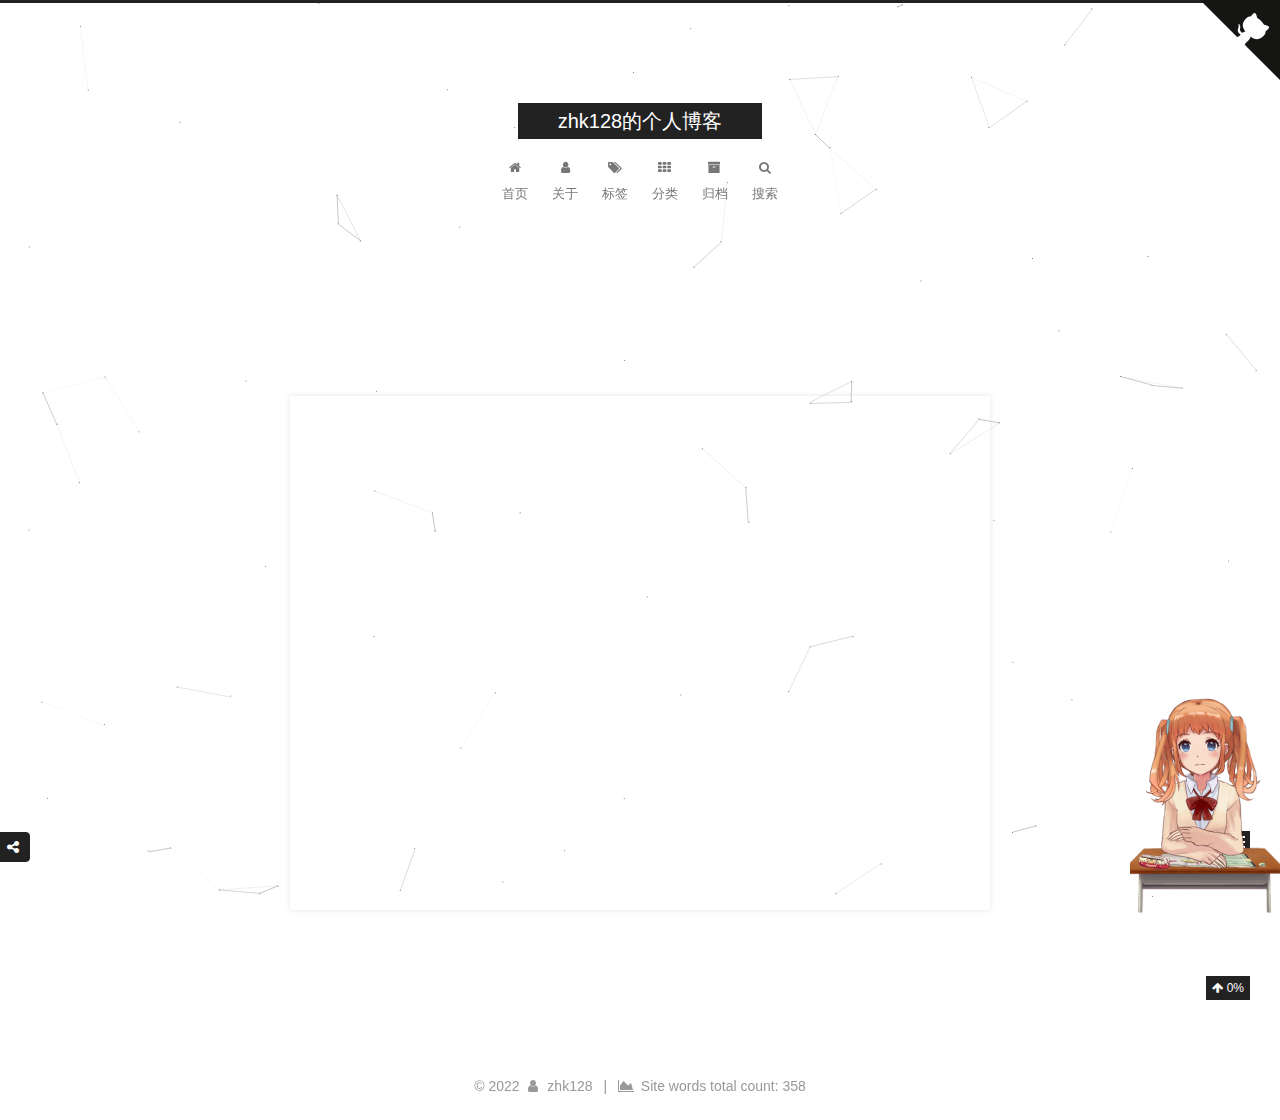
<file: index.html>
<!DOCTYPE html>



  


<html class="theme-next muse use-motion" lang="zh-Hans">
<head>
  <meta charset="UTF-8"/>
<meta http-equiv="X-UA-Compatible" content="IE=edge" />
<meta name="viewport" content="width=device-width, initial-scale=1, maximum-scale=1"/>
<meta name="theme-color" content="#222">



  
  
    
    
  <script src="/lib/pace/pace.min.js?v=1.0.2"></script>
  <link href="/lib/pace/pace-theme-minimal.min.css?v=1.0.2" rel="stylesheet">







<meta http-equiv="Cache-Control" content="no-transform" />
<meta http-equiv="Cache-Control" content="no-siteapp" />
















  
  
  <link href="/lib/fancybox/source/jquery.fancybox.css?v=2.1.5" rel="stylesheet" type="text/css" />







<link href="/lib/font-awesome/css/font-awesome.min.css?v=4.6.2" rel="stylesheet" type="text/css" />

<link href="/css/main.css?v=5.1.4" rel="stylesheet" type="text/css" />


  <link rel="apple-touch-icon" sizes="180x180" href="/images/icons8-home-200.png?v=5.1.4">


  <link rel="icon" type="image/png" sizes="32x32" href="/images/icons8-home-32.png?v=5.1.4">


  <link rel="icon" type="image/png" sizes="16x16" href="/images/icons8-home-16.png?v=5.1.4">


  <link rel="mask-icon" href="/images/icons8-home.svg?v=5.1.4" color="#222">





  <meta name="keywords" content="Hexo, ZHK" />





  <link rel="alternate" href="/atom.xml" title="zhk128的个人博客" type="application/atom+xml" />






<meta property="og:type" content="website">
<meta property="og:title" content="zhk128的个人博客">
<meta property="og:url" content="https://zhk.github.io/index.html">
<meta property="og:site_name" content="zhk128的个人博客">
<meta property="og:locale">
<meta property="article:author" content="zhk128">
<meta name="twitter:card" content="summary">



<script type="text/javascript" id="hexo.configurations">
  var NexT = window.NexT || {};
  var CONFIG = {
    root: '',
    scheme: 'Muse',
    version: '5.1.4',
    sidebar: {"position":"left","display":"post","offset":12,"b2t":false,"scrollpercent":true,"onmobile":false},
    fancybox: true,
    tabs: true,
    motion: {"enable":true,"async":false,"transition":{"post_block":"fadeIn","post_header":"slideDownIn","post_body":"slideDownIn","coll_header":"slideLeftIn","sidebar":"slideUpIn"}},
    duoshuo: {
      userId: '0',
      author: '博主'
    },
    algolia: {
      applicationID: '',
      apiKey: '',
      indexName: '',
      hits: {"per_page":10},
      labels: {"input_placeholder":"Search for Posts","hits_empty":"We didn't find any results for the search: ${query}","hits_stats":"${hits} results found in ${time} ms"}
    }
  };
</script>



  <link rel="canonical" href="https://zhk.github.io/"/>





  <title>zhk128的个人博客</title>
  








<meta name="generator" content="Hexo 6.0.0"></head>

<body itemscope itemtype="http://schema.org/WebPage" lang="zh-Hans">

  
  
    
  

  <div class="container sidebar-position-left 
  page-home">
    <div class="headband"></div>
    <a target="_blank" rel="noopener" href="https://github.com/willlling" class="github-corner" aria-label="View source on GitHub"><svg width="80" height="80" viewBox="0 0 250 250" style="fill:#151513; color:#fff; position: absolute; top: 0; border: 0; right: 0;" aria-hidden="true"><path d="M0,0 L115,115 L130,115 L142,142 L250,250 L250,0 Z"></path><path d="M128.3,109.0 C113.8,99.7 119.0,89.6 119.0,89.6 C122.0,82.7 120.5,78.6 120.5,78.6 C119.2,72.0 123.4,76.3 123.4,76.3 C127.3,80.9 125.5,87.3 125.5,87.3 C122.9,97.6 130.6,101.9 134.4,103.2" fill="currentColor" style="transform-origin: 130px 106px;" class="octo-arm"></path><path d="M115.0,115.0 C114.9,115.1 118.7,116.5 119.8,115.4 L133.7,101.6 C136.9,99.2 139.9,98.4 142.2,98.6 C133.8,88.0 127.5,74.4 143.8,58.0 C148.5,53.4 154.0,51.2 159.7,51.0 C160.3,49.4 163.2,43.6 171.4,40.1 C171.4,40.1 176.1,42.5 178.8,56.2 C183.1,58.6 187.2,61.8 190.9,65.4 C194.5,69.0 197.7,73.2 200.1,77.6 C213.8,80.2 216.3,84.9 216.3,84.9 C212.7,93.1 206.9,96.0 205.4,96.6 C205.1,102.4 203.0,107.8 198.3,112.5 C181.9,128.9 168.3,122.5 157.7,114.1 C157.9,116.9 156.7,120.9 152.7,124.9 L141.0,136.5 C139.8,137.7 141.6,141.9 141.8,141.8 Z" fill="currentColor" class="octo-body"></path></svg></a><style>.github-corner:hover .octo-arm{animation:octocat-wave 560ms ease-in-out}@keyframes octocat-wave{0%,100%{transform:rotate(0)}20%,60%{transform:rotate(-25deg)}40%,80%{transform:rotate(10deg)}}@media (max-width:500px){.github-corner:hover .octo-arm{animation:none}.github-corner .octo-arm{animation:octocat-wave 560ms ease-in-out}}</style>

    <header id="header" class="header" itemscope itemtype="http://schema.org/WPHeader">
      <div class="header-inner"><div class="site-brand-wrapper">
  <div class="site-meta ">
    

    <div class="custom-logo-site-title">
      <a href="/"  class="brand" rel="start">
        <span class="logo-line-before"><i></i></span>
        <span class="site-title">zhk128的个人博客</span>
        <span class="logo-line-after"><i></i></span>
      </a>
    </div>
      
        <p class="site-subtitle"></p>
      
  </div>

  <div class="site-nav-toggle">
    <button>
      <span class="btn-bar"></span>
      <span class="btn-bar"></span>
      <span class="btn-bar"></span>
    </button>
  </div>
</div>

<nav class="site-nav">
  

  
    <ul id="menu" class="menu">
      
        
        <li class="menu-item menu-item-home">
          <a href="/" rel="section">
            
              <i class="menu-item-icon fa fa-fw fa-home"></i> <br />
            
            首页
          </a>
        </li>
      
        
        <li class="menu-item menu-item-about">
          <a href="/about/" rel="section">
            
              <i class="menu-item-icon fa fa-fw fa-user"></i> <br />
            
            关于
          </a>
        </li>
      
        
        <li class="menu-item menu-item-tags">
          <a href="/tags/" rel="section">
            
              <i class="menu-item-icon fa fa-fw fa-tags"></i> <br />
            
            标签
          </a>
        </li>
      
        
        <li class="menu-item menu-item-categories">
          <a href="/categories/" rel="section">
            
              <i class="menu-item-icon fa fa-fw fa-th"></i> <br />
            
            分类
          </a>
        </li>
      
        
        <li class="menu-item menu-item-archives">
          <a href="/archives/" rel="section">
            
              <i class="menu-item-icon fa fa-fw fa-archive"></i> <br />
            
            归档
          </a>
        </li>
      

      
        <li class="menu-item menu-item-search">
          
            <a href="javascript:;" class="popup-trigger">
          
            
              <i class="menu-item-icon fa fa-search fa-fw"></i> <br />
            
            搜索
          </a>
        </li>
      
    </ul>
  

  
    <div class="site-search">
      
  <div class="popup search-popup local-search-popup">
  <div class="local-search-header clearfix">
    <span class="search-icon">
      <i class="fa fa-search"></i>
    </span>
    <span class="popup-btn-close">
      <i class="fa fa-times-circle"></i>
    </span>
    <div class="local-search-input-wrapper">
      <input autocomplete="off"
             placeholder="搜索..." spellcheck="false"
             type="text" id="local-search-input">
    </div>
  </div>
  <div id="local-search-result"></div>
</div>



    </div>
  
</nav>



 </div>
    </header>

    <main id="main" class="main">
      <div class="main-inner">
        <div class="content-wrap">
          <div id="content" class="content">
            
  <section id="posts" class="posts-expand">
    
      

  

  
  
  

  <article class="post post-type-normal" itemscope itemtype="http://schema.org/Article">
  
  
  
  <div class="post-block">
    <link itemprop="mainEntityOfPage" href="https://zhk.github.io/2022/03/07/%E9%A6%96%E6%AC%A1%E4%BD%BF%E7%94%A8hexo+github%E6%90%AD%E5%BB%BA%E4%B8%AA%E4%BA%BA%E5%8D%9A%E5%AE%A2/">

    <span hidden itemprop="author" itemscope itemtype="http://schema.org/Person">
      <meta itemprop="name" content="">
      <meta itemprop="description" content="">
      <meta itemprop="image" content="/images/paidaxing.jpg">
    </span>

    <span hidden itemprop="publisher" itemscope itemtype="http://schema.org/Organization">
      <meta itemprop="name" content="zhk128的个人博客">
    </span>

    
      <header class="post-header">

        
        
          <h1 class="post-title" itemprop="name headline">
                
                <a class="post-title-link" href="/2022/03/07/%E9%A6%96%E6%AC%A1%E4%BD%BF%E7%94%A8hexo+github%E6%90%AD%E5%BB%BA%E4%B8%AA%E4%BA%BA%E5%8D%9A%E5%AE%A2/" itemprop="url">首次使用hexo+github搭建个人博客</a></h1>
        

        <div class="post-meta">
          <span class="post-time">
            
              <span class="post-meta-item-icon">
                <i class="fa fa-calendar-o"></i>
              </span>
              
                <span class="post-meta-item-text">发表于</span>
              
              <time title="创建于" itemprop="dateCreated datePublished" datetime="2022-03-07T23:57:15+08:00">
                2022-03-07
              </time>
            

            

            
          </span>

          
            <span class="post-category" >
            
              <span class="post-meta-divider">|</span>
            
              <span class="post-meta-item-icon">
                <i class="fa fa-folder-o"></i>
              </span>
              
                <span class="post-meta-item-text">分类于</span>
              
              
                <span itemprop="about" itemscope itemtype="http://schema.org/Thing">
                  <a href="/categories/%E7%94%9F%E6%B4%BB/" itemprop="url" rel="index">
                    <span itemprop="name">生活</span>
                  </a>
                </span>

                
                
              
            </span>
          

          
            
          

          
          

          

          
            <div class="post-wordcount">
              
                
                <span class="post-meta-item-icon">
                  <i class="fa fa-file-word-o"></i>
                </span>
                
                  <span class="post-meta-item-text">字数统计&#58;</span>
                
                <span title="字数统计">
                  358
                </span>
              

              
                <span class="post-meta-divider">|</span>
              

              
                <span class="post-meta-item-icon">
                  <i class="fa fa-clock-o"></i>
                </span>
                
                  <span class="post-meta-item-text">阅读时长 &asymp;</span>
                
                <span title="阅读时长">
                  1
                </span>
              
            </div>
          

          

        </div>
      </header>
    

    
    
    
    <div class="post-body" itemprop="articleBody">

      
      

      
        
          
            <p>  前几周刚刚把hexo在自己本地的wsl上部署好，还是稍稍费了一点周折的。之前念大学的时候就经常看到其他人有自己的个人博客，说实话还是挺羡慕的，但是因为本人一直比较懒，觉得搭自己的博客还是挺麻烦的，所以这个事情就一直被搁置了。近期上班查资料时，又看到了一些大神的博客，顿时激发起自己内心的小火苗，于是乎开始搜索关于搭建个人博客的方法。</p>
<p>  由于之前在我的PC上搞了wsl，所以搭建前就决定好了，要把博客部署在linux上，主要觉得linux上跑起来应该会方便点。为了搞这个博客，我还花了七块大洋租了一年现在这个个人域名，我倒是很希望能一直用下去。我也知道我这个人做事不是太有长性，以前刚上大学那会儿还搞过自己的个人公众号，拢共就发了两三篇文件就没再发了。微信公众号一年不登就会被冻结，所以结果可想而知，我再次登录我的公众号时，发现已经被冻结了… 这次这个博客真得好好搞一下，就算不发文章也得发点图片啊啥的，坚持搞一下。</p>

          
        
      
    </div>
    
    
    

    

    

    

    <footer class="post-footer">
      

      

      

      
      
        <div class="post-eof"></div>
      
    </footer>
  </div>
  
  
  
  </article>


    
  </section>

  


          </div>
          


          

        </div>
        
          
  
  <div class="sidebar-toggle">
    <div class="sidebar-toggle-line-wrap">
      <span class="sidebar-toggle-line sidebar-toggle-line-first"></span>
      <span class="sidebar-toggle-line sidebar-toggle-line-middle"></span>
      <span class="sidebar-toggle-line sidebar-toggle-line-last"></span>
    </div>
  </div>

  <aside id="sidebar" class="sidebar">
    
    <div class="sidebar-inner">

      

      

      <section class="site-overview-wrap sidebar-panel sidebar-panel-active">
        <div class="site-overview">
          <div class="site-author motion-element" itemprop="author" itemscope itemtype="http://schema.org/Person">
            
              <img class="site-author-image" itemprop="image"
                src="/images/paidaxing.jpg"
                alt="" />
            
              <p class="site-author-name" itemprop="name"></p>
              <p class="site-description motion-element" itemprop="description"></p>
          </div>
        <iframe frameborder="no" border="0" marginwidth="0" marginheight="0" width=330 height=86 src="//music.163.com/outchain/player?type=2&id=28732233&auto=1&height=66"></iframe>
          <nav class="site-state motion-element">

            
              <div class="site-state-item site-state-posts">
                <a href="/archives">
                  <span class="site-state-item-count">1</span>
                  <span class="site-state-item-name">日志</span>
                </a>
              </div>
            

            
              
              
              <div class="site-state-item site-state-categories">
                <a href="/categories/index.html">
                  <span class="site-state-item-count">1</span>
                  <span class="site-state-item-name">分类</span>
                </a>
              </div>
            

            
              
              
              <div class="site-state-item site-state-tags">
                <a href="/tags/index.html">
                  <span class="site-state-item-count">1</span>
                  <span class="site-state-item-name">标签</span>
                </a>
              </div>
            

          </nav>

          
            <div class="feed-link motion-element">
              <a href="/atom.xml" rel="alternate">
                <i class="fa fa-rss"></i>
                RSS
              </a>
            </div>
          

          
            <div class="links-of-author motion-element">
                
                  <span class="links-of-author-item">
                    <a href="https://github.com/willlling" target="_blank" title="GitHub">
                      
                        <i class="fa fa-fw fa-github"></i>GitHub</a>
                  </span>
                
                  <span class="links-of-author-item">
                    <a href="https://gitee.com/zhk128" target="_blank" title="Gitee">
                      
                        <i class="fa fa-fw fa-custom gitee-fill-round"></i>Gitee</a>
                  </span>
                
            </div>
          

          
          
            <div class="links-of-blogroll motion-element links-of-blogroll-block">
              <div class="links-of-blogroll-title">
                <!-- modify icon to fire by szw -->
                <i class="fa fa-history fa-" aria-hidden="true"></i>
                近期文章
              </div>
              <ul class="links-of-blogroll-list">
                
                
                  <li class="recent_posts_li">
                    <a href="/2022/03/07/%E9%A6%96%E6%AC%A1%E4%BD%BF%E7%94%A8hexo+github%E6%90%AD%E5%BB%BA%E4%B8%AA%E4%BA%BA%E5%8D%9A%E5%AE%A2/" title="首次使用hexo+github搭建个人博客" target="_blank">首次使用hexo+github搭建个人博客</a>
                  </li>
                
              </ul>
            </div>
          


          
          

          
          

          

        </div>
      </section>

      

      

    </div>
  </aside>


        
      </div>
    </main>

    <footer id="footer" class="footer">
      <div class="footer-inner">
        <div class="copyright">&copy; <span itemprop="copyrightYear">2022</span>
  <span class="with-love">
    <i class="fa fa-user"></i>
  </span>
  <span class="author" itemprop="copyrightHolder">zhk128</span>

  
    <span class="post-meta-divider">|</span>
    <span class="post-meta-item-icon">
      <i class="fa fa-area-chart"></i>
    </span>
    
      <span class="post-meta-item-text">Site words total count&#58;</span>
    
    <span title="Site words total count">358</span>
  
</div>


  <!--div class="powered-by">由 <a class="theme-link" target="_blank" href="https://hexo.io">Hexo</a> 强力驱动</div>



  <span class="post-meta-divider">|</span>



  <div class="theme-info">主题 &mdash; <a class="theme-link" target="_blank" href="https://github.com/iissnan/hexo-theme-next">NexT.Muse</a> v5.1.4</div-->




        







        
      </div>
    </footer>

    
      <div class="back-to-top">
        <i class="fa fa-arrow-up"></i>
        
          <span id="scrollpercent"><span>0</span>%</span>
        
      </div>
    

    
      <div id="needsharebutton-float">
        <span class="btn">
          <i class="fa fa-share-alt" aria-hidden="true"></i>
        </span>
      </div>
    

  </div>

  

<script type="text/javascript">
  if (Object.prototype.toString.call(window.Promise) !== '[object Function]') {
    window.Promise = null;
  }
</script>









  


  











  
  
    <script type="text/javascript" src="/lib/jquery/index.js?v=2.1.3"></script>
  

  
  
    <script type="text/javascript" src="/lib/fastclick/lib/fastclick.min.js?v=1.0.6"></script>
  

  
  
    <script type="text/javascript" src="/lib/jquery_lazyload/jquery.lazyload.js?v=1.9.7"></script>
  

  
  
    <script type="text/javascript" src="/lib/velocity/velocity.min.js?v=1.2.1"></script>
  

  
  
    <script type="text/javascript" src="/lib/velocity/velocity.ui.min.js?v=1.2.1"></script>
  

  
  
    <script type="text/javascript" src="/lib/fancybox/source/jquery.fancybox.pack.js?v=2.1.5"></script>
  

  
  
    <script type="text/javascript" src="/lib/canvas-nest/canvas-nest.min.js"></script>
  


  


  <script type="text/javascript" src="/js/src/utils.js?v=5.1.4"></script>

  <script type="text/javascript" src="/js/src/motion.js?v=5.1.4"></script>



  
  

  

  


  <script type="text/javascript" src="/js/src/bootstrap.js?v=5.1.4"></script>



  


  




	





  





  












  

  <script type="text/javascript">
    // Popup Window;
    var isfetched = false;
    var isXml = true;
    // Search DB path;
    var search_path = "search.xml";
    if (search_path.length === 0) {
      search_path = "search.xml";
    } else if (/json$/i.test(search_path)) {
      isXml = false;
    }
    var path = "/" + search_path;
    // monitor main search box;

    var onPopupClose = function (e) {
      $('.popup').hide();
      $('#local-search-input').val('');
      $('.search-result-list').remove();
      $('#no-result').remove();
      $(".local-search-pop-overlay").remove();
      $('body').css('overflow', '');
    }

    function proceedsearch() {
      $("body")
        .append('<div class="search-popup-overlay local-search-pop-overlay"></div>')
        .css('overflow', 'hidden');
      $('.search-popup-overlay').click(onPopupClose);
      $('.popup').toggle();
      var $localSearchInput = $('#local-search-input');
      $localSearchInput.attr("autocapitalize", "none");
      $localSearchInput.attr("autocorrect", "off");
      $localSearchInput.focus();
    }

    // search function;
    var searchFunc = function(path, search_id, content_id) {
      'use strict';

      // start loading animation
      $("body")
        .append('<div class="search-popup-overlay local-search-pop-overlay">' +
          '<div id="search-loading-icon">' +
          '<i class="fa fa-spinner fa-pulse fa-5x fa-fw"></i>' +
          '</div>' +
          '</div>')
        .css('overflow', 'hidden');
      $("#search-loading-icon").css('margin', '20% auto 0 auto').css('text-align', 'center');

      $.ajax({
        url: path,
        dataType: isXml ? "xml" : "json",
        async: true,
        success: function(res) {
          // get the contents from search data
          isfetched = true;
          $('.popup').detach().appendTo('.header-inner');
          var datas = isXml ? $("entry", res).map(function() {
            return {
              title: $("title", this).text(),
              content: $("content",this).text(),
              url: $("url" , this).text()
            };
          }).get() : res;
          var input = document.getElementById(search_id);
          var resultContent = document.getElementById(content_id);
          var inputEventFunction = function() {
            var searchText = input.value.trim().toLowerCase();
            var keywords = searchText.split(/[\s\-]+/);
            if (keywords.length > 1) {
              keywords.push(searchText);
            }
            var resultItems = [];
            if (searchText.length > 0) {
              // perform local searching
              datas.forEach(function(data) {
                var isMatch = false;
                var hitCount = 0;
                var searchTextCount = 0;
                var title = data.title.trim();
                var titleInLowerCase = title.toLowerCase();
                var content = data.content.trim().replace(/<[^>]+>/g,"");
                var contentInLowerCase = content.toLowerCase();
                var articleUrl = decodeURIComponent(data.url);
                var indexOfTitle = [];
                var indexOfContent = [];
                // only match articles with not empty titles
                if(title != '') {
                  keywords.forEach(function(keyword) {
                    function getIndexByWord(word, text, caseSensitive) {
                      var wordLen = word.length;
                      if (wordLen === 0) {
                        return [];
                      }
                      var startPosition = 0, position = [], index = [];
                      if (!caseSensitive) {
                        text = text.toLowerCase();
                        word = word.toLowerCase();
                      }
                      while ((position = text.indexOf(word, startPosition)) > -1) {
                        index.push({position: position, word: word});
                        startPosition = position + wordLen;
                      }
                      return index;
                    }

                    indexOfTitle = indexOfTitle.concat(getIndexByWord(keyword, titleInLowerCase, false));
                    indexOfContent = indexOfContent.concat(getIndexByWord(keyword, contentInLowerCase, false));
                  });
                  if (indexOfTitle.length > 0 || indexOfContent.length > 0) {
                    isMatch = true;
                    hitCount = indexOfTitle.length + indexOfContent.length;
                  }
                }

                // show search results

                if (isMatch) {
                  // sort index by position of keyword

                  [indexOfTitle, indexOfContent].forEach(function (index) {
                    index.sort(function (itemLeft, itemRight) {
                      if (itemRight.position !== itemLeft.position) {
                        return itemRight.position - itemLeft.position;
                      } else {
                        return itemLeft.word.length - itemRight.word.length;
                      }
                    });
                  });

                  // merge hits into slices

                  function mergeIntoSlice(text, start, end, index) {
                    var item = index[index.length - 1];
                    var position = item.position;
                    var word = item.word;
                    var hits = [];
                    var searchTextCountInSlice = 0;
                    while (position + word.length <= end && index.length != 0) {
                      if (word === searchText) {
                        searchTextCountInSlice++;
                      }
                      hits.push({position: position, length: word.length});
                      var wordEnd = position + word.length;

                      // move to next position of hit

                      index.pop();
                      while (index.length != 0) {
                        item = index[index.length - 1];
                        position = item.position;
                        word = item.word;
                        if (wordEnd > position) {
                          index.pop();
                        } else {
                          break;
                        }
                      }
                    }
                    searchTextCount += searchTextCountInSlice;
                    return {
                      hits: hits,
                      start: start,
                      end: end,
                      searchTextCount: searchTextCountInSlice
                    };
                  }

                  var slicesOfTitle = [];
                  if (indexOfTitle.length != 0) {
                    slicesOfTitle.push(mergeIntoSlice(title, 0, title.length, indexOfTitle));
                  }

                  var slicesOfContent = [];
                  while (indexOfContent.length != 0) {
                    var item = indexOfContent[indexOfContent.length - 1];
                    var position = item.position;
                    var word = item.word;
                    // cut out 100 characters
                    var start = position - 20;
                    var end = position + 80;
                    if(start < 0){
                      start = 0;
                    }
                    if (end < position + word.length) {
                      end = position + word.length;
                    }
                    if(end > content.length){
                      end = content.length;
                    }
                    slicesOfContent.push(mergeIntoSlice(content, start, end, indexOfContent));
                  }

                  // sort slices in content by search text's count and hits' count

                  slicesOfContent.sort(function (sliceLeft, sliceRight) {
                    if (sliceLeft.searchTextCount !== sliceRight.searchTextCount) {
                      return sliceRight.searchTextCount - sliceLeft.searchTextCount;
                    } else if (sliceLeft.hits.length !== sliceRight.hits.length) {
                      return sliceRight.hits.length - sliceLeft.hits.length;
                    } else {
                      return sliceLeft.start - sliceRight.start;
                    }
                  });

                  // select top N slices in content

                  var upperBound = parseInt('1');
                  if (upperBound >= 0) {
                    slicesOfContent = slicesOfContent.slice(0, upperBound);
                  }

                  // highlight title and content

                  function highlightKeyword(text, slice) {
                    var result = '';
                    var prevEnd = slice.start;
                    slice.hits.forEach(function (hit) {
                      result += text.substring(prevEnd, hit.position);
                      var end = hit.position + hit.length;
                      result += '<b class="search-keyword">' + text.substring(hit.position, end) + '</b>';
                      prevEnd = end;
                    });
                    result += text.substring(prevEnd, slice.end);
                    return result;
                  }

                  var resultItem = '';

                  if (slicesOfTitle.length != 0) {
                    resultItem += "<li><a href='" + articleUrl + "' class='search-result-title'>" + highlightKeyword(title, slicesOfTitle[0]) + "</a>";
                  } else {
                    resultItem += "<li><a href='" + articleUrl + "' class='search-result-title'>" + title + "</a>";
                  }

                  slicesOfContent.forEach(function (slice) {
                    resultItem += "<a href='" + articleUrl + "'>" +
                      "<p class=\"search-result\">" + highlightKeyword(content, slice) +
                      "...</p>" + "</a>";
                  });

                  resultItem += "</li>";
                  resultItems.push({
                    item: resultItem,
                    searchTextCount: searchTextCount,
                    hitCount: hitCount,
                    id: resultItems.length
                  });
                }
              })
            };
            if (keywords.length === 1 && keywords[0] === "") {
              resultContent.innerHTML = '<div id="no-result"><i class="fa fa-search fa-5x" /></div>'
            } else if (resultItems.length === 0) {
              resultContent.innerHTML = '<div id="no-result"><i class="fa fa-frown-o fa-5x" /></div>'
            } else {
              resultItems.sort(function (resultLeft, resultRight) {
                if (resultLeft.searchTextCount !== resultRight.searchTextCount) {
                  return resultRight.searchTextCount - resultLeft.searchTextCount;
                } else if (resultLeft.hitCount !== resultRight.hitCount) {
                  return resultRight.hitCount - resultLeft.hitCount;
                } else {
                  return resultRight.id - resultLeft.id;
                }
              });
              var searchResultList = '<ul class=\"search-result-list\">';
              resultItems.forEach(function (result) {
                searchResultList += result.item;
              })
              searchResultList += "</ul>";
              resultContent.innerHTML = searchResultList;
            }
          }

          if ('auto' === 'auto') {
            input.addEventListener('input', inputEventFunction);
          } else {
            $('.search-icon').click(inputEventFunction);
            input.addEventListener('keypress', function (event) {
              if (event.keyCode === 13) {
                inputEventFunction();
              }
            });
          }

          // remove loading animation
          $(".local-search-pop-overlay").remove();
          $('body').css('overflow', '');

          proceedsearch();
        }
      });
    }

    // handle and trigger popup window;
    $('.popup-trigger').click(function(e) {
      e.stopPropagation();
      if (isfetched === false) {
        searchFunc(path, 'local-search-input', 'local-search-result');
      } else {
        proceedsearch();
      };
    });

    $('.popup-btn-close').click(onPopupClose);
    $('.popup').click(function(e){
      e.stopPropagation();
    });
    $(document).on('keyup', function (event) {
      var shouldDismissSearchPopup = event.which === 27 &&
        $('.search-popup').is(':visible');
      if (shouldDismissSearchPopup) {
        onPopupClose();
      }
    });
  </script>





  

  

  

  
  
  
  <link rel="stylesheet" href="/lib/needsharebutton/needsharebutton.css">

  
  
  <script src="/lib/needsharebutton/needsharebutton.js"></script>

  <script>
    
      pbOptions = {};
      
          pbOptions.iconStyle = "default";
      
          pbOptions.boxForm = "horizontal";
      
          pbOptions.position = "bottomCenter";
      
          pbOptions.networks = "Weibo,Wechat,Douban,QQZone,Twitter";
      
      new needShareButton('#needsharebutton-postbottom', pbOptions);
    
    
      flOptions = {};
      
          flOptions.iconStyle = "default";
      
          flOptions.boxForm = "horizontal";
      
          flOptions.position = "middleRight";
      
          flOptions.networks = "Weibo,Wechat,Douban,QQZone,Twitter";
      
      new needShareButton('#needsharebutton-float', flOptions);
    
  </script>

  

  

  

  

<script src="/live2dw/lib/L2Dwidget.min.js?094cbace49a39548bed64abff5988b05"></script><script>L2Dwidget.init({"pluginRootPath":"live2dw/","pluginJsPath":"lib/","pluginModelPath":"assets/","tagMode":false,"log":false,"model":{"jsonPath":"/live2dw/assets/shizuku.model.json"},"display":{"position":"right","width":150,"height":300},"mobile":{"show":true}});</script></body>
</html>
</file>
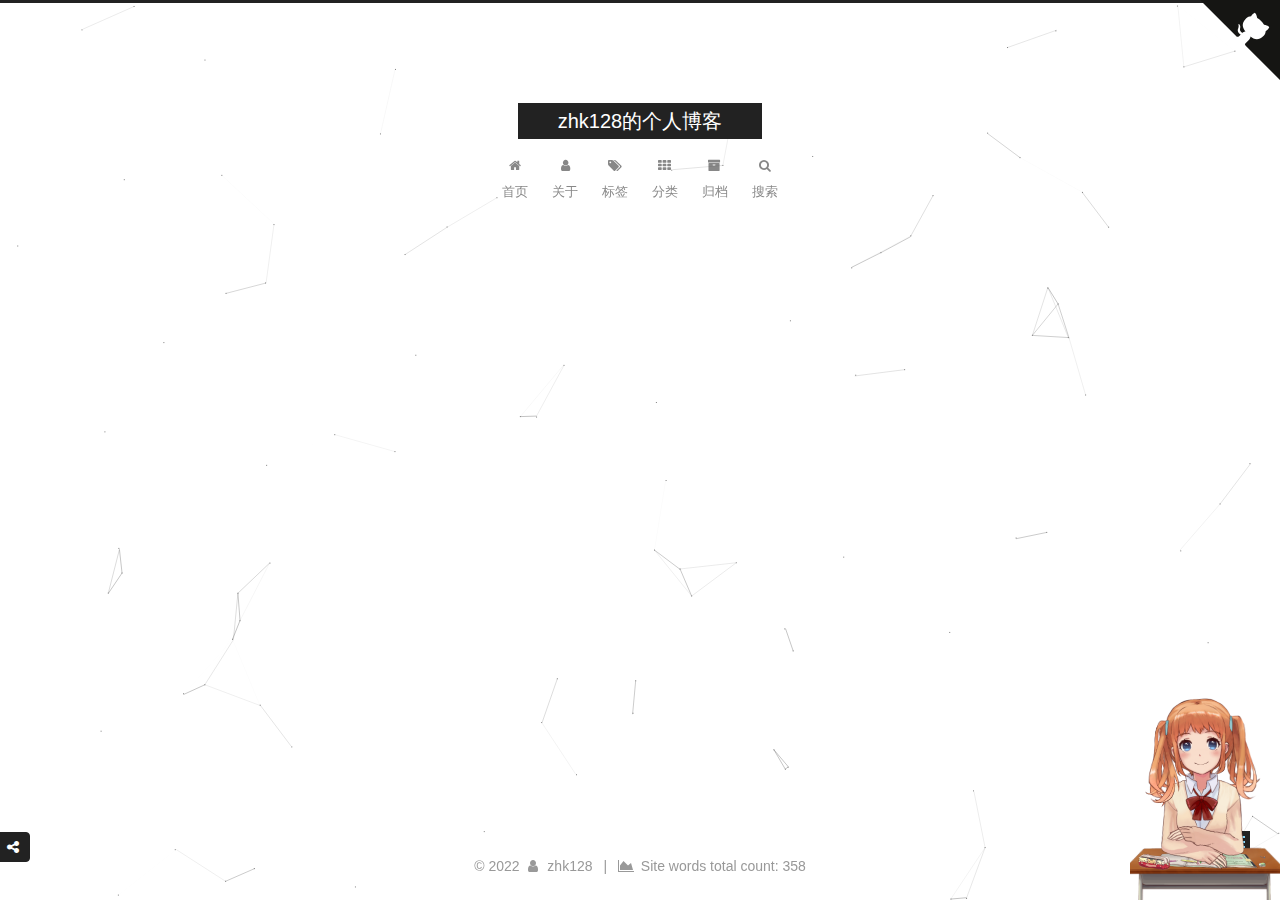
<file: about/index.html>
<!DOCTYPE html>



  


<html class="theme-next muse use-motion" lang="zh-Hans">
<head>
  <meta charset="UTF-8"/>
<meta http-equiv="X-UA-Compatible" content="IE=edge" />
<meta name="viewport" content="width=device-width, initial-scale=1, maximum-scale=1"/>
<meta name="theme-color" content="#222">



  
  
    
    
  <script src="/lib/pace/pace.min.js?v=1.0.2"></script>
  <link href="/lib/pace/pace-theme-minimal.min.css?v=1.0.2" rel="stylesheet">







<meta http-equiv="Cache-Control" content="no-transform" />
<meta http-equiv="Cache-Control" content="no-siteapp" />
















  
  
  <link href="/lib/fancybox/source/jquery.fancybox.css?v=2.1.5" rel="stylesheet" type="text/css" />







<link href="/lib/font-awesome/css/font-awesome.min.css?v=4.6.2" rel="stylesheet" type="text/css" />

<link href="/css/main.css?v=5.1.4" rel="stylesheet" type="text/css" />


  <link rel="apple-touch-icon" sizes="180x180" href="/images/icons8-home-200.png?v=5.1.4">


  <link rel="icon" type="image/png" sizes="32x32" href="/images/icons8-home-32.png?v=5.1.4">


  <link rel="icon" type="image/png" sizes="16x16" href="/images/icons8-home-16.png?v=5.1.4">


  <link rel="mask-icon" href="/images/icons8-home.svg?v=5.1.4" color="#222">





  <meta name="keywords" content="Hexo, ZHK" />





  <link rel="alternate" href="/atom.xml" title="zhk128的个人博客" type="application/atom+xml" />






<meta property="og:type" content="website">
<meta property="og:title" content="关于">
<meta property="og:url" content="https://zhk.github.io/about/index.html">
<meta property="og:site_name" content="zhk128的个人博客">
<meta property="og:locale">
<meta property="article:published_time" content="2022-02-26T12:03:27.000Z">
<meta property="article:modified_time" content="2022-02-26T12:10:22.937Z">
<meta property="article:author" content="zhk128">
<meta name="twitter:card" content="summary">



<script type="text/javascript" id="hexo.configurations">
  var NexT = window.NexT || {};
  var CONFIG = {
    root: '',
    scheme: 'Muse',
    version: '5.1.4',
    sidebar: {"position":"left","display":"post","offset":12,"b2t":false,"scrollpercent":true,"onmobile":false},
    fancybox: true,
    tabs: true,
    motion: {"enable":true,"async":false,"transition":{"post_block":"fadeIn","post_header":"slideDownIn","post_body":"slideDownIn","coll_header":"slideLeftIn","sidebar":"slideUpIn"}},
    duoshuo: {
      userId: '0',
      author: '博主'
    },
    algolia: {
      applicationID: '',
      apiKey: '',
      indexName: '',
      hits: {"per_page":10},
      labels: {"input_placeholder":"Search for Posts","hits_empty":"We didn't find any results for the search: ${query}","hits_stats":"${hits} results found in ${time} ms"}
    }
  };
</script>



  <link rel="canonical" href="https://zhk.github.io/about/"/>





  <title>关于 | zhk128的个人博客</title>
  








<meta name="generator" content="Hexo 6.0.0"></head>

<body itemscope itemtype="http://schema.org/WebPage" lang="zh-Hans">

  
  
    
  

  <div class="container sidebar-position-left page-post-detail">
    <div class="headband"></div>
    <a target="_blank" rel="noopener" href="https://github.com/willlling" class="github-corner" aria-label="View source on GitHub"><svg width="80" height="80" viewBox="0 0 250 250" style="fill:#151513; color:#fff; position: absolute; top: 0; border: 0; right: 0;" aria-hidden="true"><path d="M0,0 L115,115 L130,115 L142,142 L250,250 L250,0 Z"></path><path d="M128.3,109.0 C113.8,99.7 119.0,89.6 119.0,89.6 C122.0,82.7 120.5,78.6 120.5,78.6 C119.2,72.0 123.4,76.3 123.4,76.3 C127.3,80.9 125.5,87.3 125.5,87.3 C122.9,97.6 130.6,101.9 134.4,103.2" fill="currentColor" style="transform-origin: 130px 106px;" class="octo-arm"></path><path d="M115.0,115.0 C114.9,115.1 118.7,116.5 119.8,115.4 L133.7,101.6 C136.9,99.2 139.9,98.4 142.2,98.6 C133.8,88.0 127.5,74.4 143.8,58.0 C148.5,53.4 154.0,51.2 159.7,51.0 C160.3,49.4 163.2,43.6 171.4,40.1 C171.4,40.1 176.1,42.5 178.8,56.2 C183.1,58.6 187.2,61.8 190.9,65.4 C194.5,69.0 197.7,73.2 200.1,77.6 C213.8,80.2 216.3,84.9 216.3,84.9 C212.7,93.1 206.9,96.0 205.4,96.6 C205.1,102.4 203.0,107.8 198.3,112.5 C181.9,128.9 168.3,122.5 157.7,114.1 C157.9,116.9 156.7,120.9 152.7,124.9 L141.0,136.5 C139.8,137.7 141.6,141.9 141.8,141.8 Z" fill="currentColor" class="octo-body"></path></svg></a><style>.github-corner:hover .octo-arm{animation:octocat-wave 560ms ease-in-out}@keyframes octocat-wave{0%,100%{transform:rotate(0)}20%,60%{transform:rotate(-25deg)}40%,80%{transform:rotate(10deg)}}@media (max-width:500px){.github-corner:hover .octo-arm{animation:none}.github-corner .octo-arm{animation:octocat-wave 560ms ease-in-out}}</style>

    <header id="header" class="header" itemscope itemtype="http://schema.org/WPHeader">
      <div class="header-inner"><div class="site-brand-wrapper">
  <div class="site-meta ">
    

    <div class="custom-logo-site-title">
      <a href="/"  class="brand" rel="start">
        <span class="logo-line-before"><i></i></span>
        <span class="site-title">zhk128的个人博客</span>
        <span class="logo-line-after"><i></i></span>
      </a>
    </div>
      
        <p class="site-subtitle"></p>
      
  </div>

  <div class="site-nav-toggle">
    <button>
      <span class="btn-bar"></span>
      <span class="btn-bar"></span>
      <span class="btn-bar"></span>
    </button>
  </div>
</div>

<nav class="site-nav">
  

  
    <ul id="menu" class="menu">
      
        
        <li class="menu-item menu-item-home">
          <a href="/" rel="section">
            
              <i class="menu-item-icon fa fa-fw fa-home"></i> <br />
            
            首页
          </a>
        </li>
      
        
        <li class="menu-item menu-item-about">
          <a href="/about/" rel="section">
            
              <i class="menu-item-icon fa fa-fw fa-user"></i> <br />
            
            关于
          </a>
        </li>
      
        
        <li class="menu-item menu-item-tags">
          <a href="/tags/" rel="section">
            
              <i class="menu-item-icon fa fa-fw fa-tags"></i> <br />
            
            标签
          </a>
        </li>
      
        
        <li class="menu-item menu-item-categories">
          <a href="/categories/" rel="section">
            
              <i class="menu-item-icon fa fa-fw fa-th"></i> <br />
            
            分类
          </a>
        </li>
      
        
        <li class="menu-item menu-item-archives">
          <a href="/archives/" rel="section">
            
              <i class="menu-item-icon fa fa-fw fa-archive"></i> <br />
            
            归档
          </a>
        </li>
      

      
        <li class="menu-item menu-item-search">
          
            <a href="javascript:;" class="popup-trigger">
          
            
              <i class="menu-item-icon fa fa-search fa-fw"></i> <br />
            
            搜索
          </a>
        </li>
      
    </ul>
  

  
    <div class="site-search">
      
  <div class="popup search-popup local-search-popup">
  <div class="local-search-header clearfix">
    <span class="search-icon">
      <i class="fa fa-search"></i>
    </span>
    <span class="popup-btn-close">
      <i class="fa fa-times-circle"></i>
    </span>
    <div class="local-search-input-wrapper">
      <input autocomplete="off"
             placeholder="搜索..." spellcheck="false"
             type="text" id="local-search-input">
    </div>
  </div>
  <div id="local-search-result"></div>
</div>



    </div>
  
</nav>



 </div>
    </header>

    <main id="main" class="main">
      <div class="main-inner">
        <div class="content-wrap">
          <div id="content" class="content">
            

  <div id="posts" class="posts-expand">
    
    
    
    <div class="post-block page">
      <header class="post-header">

	<h1 class="post-title" itemprop="name headline">关于</h1>



</header>

      
      
      
      <div class="post-body">
        
        
          
        
      </div>
      
      
      
    </div>
    
    
    
  </div>


          </div>
          


          

  



        </div>
        
          
  
  <div class="sidebar-toggle">
    <div class="sidebar-toggle-line-wrap">
      <span class="sidebar-toggle-line sidebar-toggle-line-first"></span>
      <span class="sidebar-toggle-line sidebar-toggle-line-middle"></span>
      <span class="sidebar-toggle-line sidebar-toggle-line-last"></span>
    </div>
  </div>

  <aside id="sidebar" class="sidebar">
    
    <div class="sidebar-inner">

      

      

      <section class="site-overview-wrap sidebar-panel sidebar-panel-active">
        <div class="site-overview">
          <div class="site-author motion-element" itemprop="author" itemscope itemtype="http://schema.org/Person">
            
              <img class="site-author-image" itemprop="image"
                src="/images/paidaxing.jpg"
                alt="" />
            
              <p class="site-author-name" itemprop="name"></p>
              <p class="site-description motion-element" itemprop="description"></p>
          </div>
        <iframe frameborder="no" border="0" marginwidth="0" marginheight="0" width=330 height=86 src="//music.163.com/outchain/player?type=2&id=28732233&auto=1&height=66"></iframe>
          <nav class="site-state motion-element">

            
              <div class="site-state-item site-state-posts">
                <a href="/archives">
                  <span class="site-state-item-count">1</span>
                  <span class="site-state-item-name">日志</span>
                </a>
              </div>
            

            
              
              
              <div class="site-state-item site-state-categories">
                <a href="/categories/index.html">
                  <span class="site-state-item-count">1</span>
                  <span class="site-state-item-name">分类</span>
                </a>
              </div>
            

            
              
              
              <div class="site-state-item site-state-tags">
                <a href="/tags/index.html">
                  <span class="site-state-item-count">1</span>
                  <span class="site-state-item-name">标签</span>
                </a>
              </div>
            

          </nav>

          
            <div class="feed-link motion-element">
              <a href="/atom.xml" rel="alternate">
                <i class="fa fa-rss"></i>
                RSS
              </a>
            </div>
          

          
            <div class="links-of-author motion-element">
                
                  <span class="links-of-author-item">
                    <a href="https://github.com/willlling" target="_blank" title="GitHub">
                      
                        <i class="fa fa-fw fa-github"></i>GitHub</a>
                  </span>
                
                  <span class="links-of-author-item">
                    <a href="https://gitee.com/zhk128" target="_blank" title="Gitee">
                      
                        <i class="fa fa-fw fa-custom gitee-fill-round"></i>Gitee</a>
                  </span>
                
            </div>
          

          
          
            <div class="links-of-blogroll motion-element links-of-blogroll-block">
              <div class="links-of-blogroll-title">
                <!-- modify icon to fire by szw -->
                <i class="fa fa-history fa-" aria-hidden="true"></i>
                近期文章
              </div>
              <ul class="links-of-blogroll-list">
                
                
                  <li class="recent_posts_li">
                    <a href="/2022/03/07/%E9%A6%96%E6%AC%A1%E4%BD%BF%E7%94%A8hexo+github%E6%90%AD%E5%BB%BA%E4%B8%AA%E4%BA%BA%E5%8D%9A%E5%AE%A2/" title="首次使用hexo+github搭建个人博客" target="_blank">首次使用hexo+github搭建个人博客</a>
                  </li>
                
              </ul>
            </div>
          


          
          

          
          

          

        </div>
      </section>

      

      

    </div>
  </aside>


        
      </div>
    </main>

    <footer id="footer" class="footer">
      <div class="footer-inner">
        <div class="copyright">&copy; <span itemprop="copyrightYear">2022</span>
  <span class="with-love">
    <i class="fa fa-user"></i>
  </span>
  <span class="author" itemprop="copyrightHolder">zhk128</span>

  
    <span class="post-meta-divider">|</span>
    <span class="post-meta-item-icon">
      <i class="fa fa-area-chart"></i>
    </span>
    
      <span class="post-meta-item-text">Site words total count&#58;</span>
    
    <span title="Site words total count">358</span>
  
</div>


  <!--div class="powered-by">由 <a class="theme-link" target="_blank" href="https://hexo.io">Hexo</a> 强力驱动</div>



  <span class="post-meta-divider">|</span>



  <div class="theme-info">主题 &mdash; <a class="theme-link" target="_blank" href="https://github.com/iissnan/hexo-theme-next">NexT.Muse</a> v5.1.4</div-->




        







        
      </div>
    </footer>

    
      <div class="back-to-top">
        <i class="fa fa-arrow-up"></i>
        
          <span id="scrollpercent"><span>0</span>%</span>
        
      </div>
    

    
      <div id="needsharebutton-float">
        <span class="btn">
          <i class="fa fa-share-alt" aria-hidden="true"></i>
        </span>
      </div>
    

  </div>

  

<script type="text/javascript">
  if (Object.prototype.toString.call(window.Promise) !== '[object Function]') {
    window.Promise = null;
  }
</script>









  


  











  
  
    <script type="text/javascript" src="/lib/jquery/index.js?v=2.1.3"></script>
  

  
  
    <script type="text/javascript" src="/lib/fastclick/lib/fastclick.min.js?v=1.0.6"></script>
  

  
  
    <script type="text/javascript" src="/lib/jquery_lazyload/jquery.lazyload.js?v=1.9.7"></script>
  

  
  
    <script type="text/javascript" src="/lib/velocity/velocity.min.js?v=1.2.1"></script>
  

  
  
    <script type="text/javascript" src="/lib/velocity/velocity.ui.min.js?v=1.2.1"></script>
  

  
  
    <script type="text/javascript" src="/lib/fancybox/source/jquery.fancybox.pack.js?v=2.1.5"></script>
  

  
  
    <script type="text/javascript" src="/lib/canvas-nest/canvas-nest.min.js"></script>
  


  


  <script type="text/javascript" src="/js/src/utils.js?v=5.1.4"></script>

  <script type="text/javascript" src="/js/src/motion.js?v=5.1.4"></script>



  
  

  
  <script type="text/javascript" src="/js/src/scrollspy.js?v=5.1.4"></script>
<script type="text/javascript" src="/js/src/post-details.js?v=5.1.4"></script>



  


  <script type="text/javascript" src="/js/src/bootstrap.js?v=5.1.4"></script>



  


  




	





  





  












  

  <script type="text/javascript">
    // Popup Window;
    var isfetched = false;
    var isXml = true;
    // Search DB path;
    var search_path = "search.xml";
    if (search_path.length === 0) {
      search_path = "search.xml";
    } else if (/json$/i.test(search_path)) {
      isXml = false;
    }
    var path = "/" + search_path;
    // monitor main search box;

    var onPopupClose = function (e) {
      $('.popup').hide();
      $('#local-search-input').val('');
      $('.search-result-list').remove();
      $('#no-result').remove();
      $(".local-search-pop-overlay").remove();
      $('body').css('overflow', '');
    }

    function proceedsearch() {
      $("body")
        .append('<div class="search-popup-overlay local-search-pop-overlay"></div>')
        .css('overflow', 'hidden');
      $('.search-popup-overlay').click(onPopupClose);
      $('.popup').toggle();
      var $localSearchInput = $('#local-search-input');
      $localSearchInput.attr("autocapitalize", "none");
      $localSearchInput.attr("autocorrect", "off");
      $localSearchInput.focus();
    }

    // search function;
    var searchFunc = function(path, search_id, content_id) {
      'use strict';

      // start loading animation
      $("body")
        .append('<div class="search-popup-overlay local-search-pop-overlay">' +
          '<div id="search-loading-icon">' +
          '<i class="fa fa-spinner fa-pulse fa-5x fa-fw"></i>' +
          '</div>' +
          '</div>')
        .css('overflow', 'hidden');
      $("#search-loading-icon").css('margin', '20% auto 0 auto').css('text-align', 'center');

      $.ajax({
        url: path,
        dataType: isXml ? "xml" : "json",
        async: true,
        success: function(res) {
          // get the contents from search data
          isfetched = true;
          $('.popup').detach().appendTo('.header-inner');
          var datas = isXml ? $("entry", res).map(function() {
            return {
              title: $("title", this).text(),
              content: $("content",this).text(),
              url: $("url" , this).text()
            };
          }).get() : res;
          var input = document.getElementById(search_id);
          var resultContent = document.getElementById(content_id);
          var inputEventFunction = function() {
            var searchText = input.value.trim().toLowerCase();
            var keywords = searchText.split(/[\s\-]+/);
            if (keywords.length > 1) {
              keywords.push(searchText);
            }
            var resultItems = [];
            if (searchText.length > 0) {
              // perform local searching
              datas.forEach(function(data) {
                var isMatch = false;
                var hitCount = 0;
                var searchTextCount = 0;
                var title = data.title.trim();
                var titleInLowerCase = title.toLowerCase();
                var content = data.content.trim().replace(/<[^>]+>/g,"");
                var contentInLowerCase = content.toLowerCase();
                var articleUrl = decodeURIComponent(data.url);
                var indexOfTitle = [];
                var indexOfContent = [];
                // only match articles with not empty titles
                if(title != '') {
                  keywords.forEach(function(keyword) {
                    function getIndexByWord(word, text, caseSensitive) {
                      var wordLen = word.length;
                      if (wordLen === 0) {
                        return [];
                      }
                      var startPosition = 0, position = [], index = [];
                      if (!caseSensitive) {
                        text = text.toLowerCase();
                        word = word.toLowerCase();
                      }
                      while ((position = text.indexOf(word, startPosition)) > -1) {
                        index.push({position: position, word: word});
                        startPosition = position + wordLen;
                      }
                      return index;
                    }

                    indexOfTitle = indexOfTitle.concat(getIndexByWord(keyword, titleInLowerCase, false));
                    indexOfContent = indexOfContent.concat(getIndexByWord(keyword, contentInLowerCase, false));
                  });
                  if (indexOfTitle.length > 0 || indexOfContent.length > 0) {
                    isMatch = true;
                    hitCount = indexOfTitle.length + indexOfContent.length;
                  }
                }

                // show search results

                if (isMatch) {
                  // sort index by position of keyword

                  [indexOfTitle, indexOfContent].forEach(function (index) {
                    index.sort(function (itemLeft, itemRight) {
                      if (itemRight.position !== itemLeft.position) {
                        return itemRight.position - itemLeft.position;
                      } else {
                        return itemLeft.word.length - itemRight.word.length;
                      }
                    });
                  });

                  // merge hits into slices

                  function mergeIntoSlice(text, start, end, index) {
                    var item = index[index.length - 1];
                    var position = item.position;
                    var word = item.word;
                    var hits = [];
                    var searchTextCountInSlice = 0;
                    while (position + word.length <= end && index.length != 0) {
                      if (word === searchText) {
                        searchTextCountInSlice++;
                      }
                      hits.push({position: position, length: word.length});
                      var wordEnd = position + word.length;

                      // move to next position of hit

                      index.pop();
                      while (index.length != 0) {
                        item = index[index.length - 1];
                        position = item.position;
                        word = item.word;
                        if (wordEnd > position) {
                          index.pop();
                        } else {
                          break;
                        }
                      }
                    }
                    searchTextCount += searchTextCountInSlice;
                    return {
                      hits: hits,
                      start: start,
                      end: end,
                      searchTextCount: searchTextCountInSlice
                    };
                  }

                  var slicesOfTitle = [];
                  if (indexOfTitle.length != 0) {
                    slicesOfTitle.push(mergeIntoSlice(title, 0, title.length, indexOfTitle));
                  }

                  var slicesOfContent = [];
                  while (indexOfContent.length != 0) {
                    var item = indexOfContent[indexOfContent.length - 1];
                    var position = item.position;
                    var word = item.word;
                    // cut out 100 characters
                    var start = position - 20;
                    var end = position + 80;
                    if(start < 0){
                      start = 0;
                    }
                    if (end < position + word.length) {
                      end = position + word.length;
                    }
                    if(end > content.length){
                      end = content.length;
                    }
                    slicesOfContent.push(mergeIntoSlice(content, start, end, indexOfContent));
                  }

                  // sort slices in content by search text's count and hits' count

                  slicesOfContent.sort(function (sliceLeft, sliceRight) {
                    if (sliceLeft.searchTextCount !== sliceRight.searchTextCount) {
                      return sliceRight.searchTextCount - sliceLeft.searchTextCount;
                    } else if (sliceLeft.hits.length !== sliceRight.hits.length) {
                      return sliceRight.hits.length - sliceLeft.hits.length;
                    } else {
                      return sliceLeft.start - sliceRight.start;
                    }
                  });

                  // select top N slices in content

                  var upperBound = parseInt('1');
                  if (upperBound >= 0) {
                    slicesOfContent = slicesOfContent.slice(0, upperBound);
                  }

                  // highlight title and content

                  function highlightKeyword(text, slice) {
                    var result = '';
                    var prevEnd = slice.start;
                    slice.hits.forEach(function (hit) {
                      result += text.substring(prevEnd, hit.position);
                      var end = hit.position + hit.length;
                      result += '<b class="search-keyword">' + text.substring(hit.position, end) + '</b>';
                      prevEnd = end;
                    });
                    result += text.substring(prevEnd, slice.end);
                    return result;
                  }

                  var resultItem = '';

                  if (slicesOfTitle.length != 0) {
                    resultItem += "<li><a href='" + articleUrl + "' class='search-result-title'>" + highlightKeyword(title, slicesOfTitle[0]) + "</a>";
                  } else {
                    resultItem += "<li><a href='" + articleUrl + "' class='search-result-title'>" + title + "</a>";
                  }

                  slicesOfContent.forEach(function (slice) {
                    resultItem += "<a href='" + articleUrl + "'>" +
                      "<p class=\"search-result\">" + highlightKeyword(content, slice) +
                      "...</p>" + "</a>";
                  });

                  resultItem += "</li>";
                  resultItems.push({
                    item: resultItem,
                    searchTextCount: searchTextCount,
                    hitCount: hitCount,
                    id: resultItems.length
                  });
                }
              })
            };
            if (keywords.length === 1 && keywords[0] === "") {
              resultContent.innerHTML = '<div id="no-result"><i class="fa fa-search fa-5x" /></div>'
            } else if (resultItems.length === 0) {
              resultContent.innerHTML = '<div id="no-result"><i class="fa fa-frown-o fa-5x" /></div>'
            } else {
              resultItems.sort(function (resultLeft, resultRight) {
                if (resultLeft.searchTextCount !== resultRight.searchTextCount) {
                  return resultRight.searchTextCount - resultLeft.searchTextCount;
                } else if (resultLeft.hitCount !== resultRight.hitCount) {
                  return resultRight.hitCount - resultLeft.hitCount;
                } else {
                  return resultRight.id - resultLeft.id;
                }
              });
              var searchResultList = '<ul class=\"search-result-list\">';
              resultItems.forEach(function (result) {
                searchResultList += result.item;
              })
              searchResultList += "</ul>";
              resultContent.innerHTML = searchResultList;
            }
          }

          if ('auto' === 'auto') {
            input.addEventListener('input', inputEventFunction);
          } else {
            $('.search-icon').click(inputEventFunction);
            input.addEventListener('keypress', function (event) {
              if (event.keyCode === 13) {
                inputEventFunction();
              }
            });
          }

          // remove loading animation
          $(".local-search-pop-overlay").remove();
          $('body').css('overflow', '');

          proceedsearch();
        }
      });
    }

    // handle and trigger popup window;
    $('.popup-trigger').click(function(e) {
      e.stopPropagation();
      if (isfetched === false) {
        searchFunc(path, 'local-search-input', 'local-search-result');
      } else {
        proceedsearch();
      };
    });

    $('.popup-btn-close').click(onPopupClose);
    $('.popup').click(function(e){
      e.stopPropagation();
    });
    $(document).on('keyup', function (event) {
      var shouldDismissSearchPopup = event.which === 27 &&
        $('.search-popup').is(':visible');
      if (shouldDismissSearchPopup) {
        onPopupClose();
      }
    });
  </script>





  

  

  

  
  
  
  <link rel="stylesheet" href="/lib/needsharebutton/needsharebutton.css">

  
  
  <script src="/lib/needsharebutton/needsharebutton.js"></script>

  <script>
    
      pbOptions = {};
      
          pbOptions.iconStyle = "default";
      
          pbOptions.boxForm = "horizontal";
      
          pbOptions.position = "bottomCenter";
      
          pbOptions.networks = "Weibo,Wechat,Douban,QQZone,Twitter";
      
      new needShareButton('#needsharebutton-postbottom', pbOptions);
    
    
      flOptions = {};
      
          flOptions.iconStyle = "default";
      
          flOptions.boxForm = "horizontal";
      
          flOptions.position = "middleRight";
      
          flOptions.networks = "Weibo,Wechat,Douban,QQZone,Twitter";
      
      new needShareButton('#needsharebutton-float', flOptions);
    
  </script>

  

  

  

  

<script src="/live2dw/lib/L2Dwidget.min.js?094cbace49a39548bed64abff5988b05"></script><script>L2Dwidget.init({"pluginRootPath":"live2dw/","pluginJsPath":"lib/","pluginModelPath":"assets/","tagMode":false,"log":false,"model":{"jsonPath":"/live2dw/assets/shizuku.model.json"},"display":{"position":"right","width":150,"height":300},"mobile":{"show":true}});</script></body>
</html>
</file>
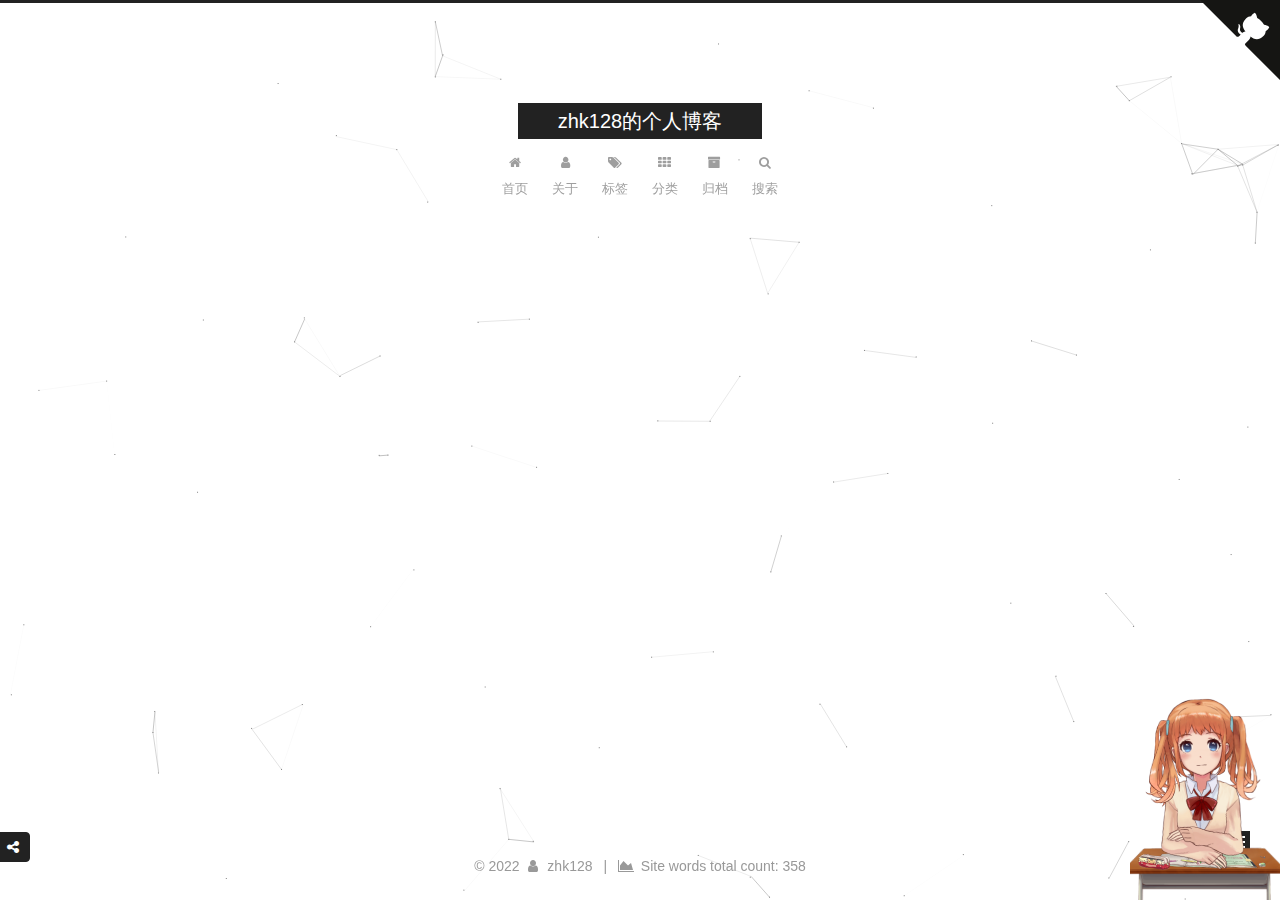
<file: archives/index.html>
<!DOCTYPE html>



  


<html class="theme-next muse use-motion" lang="zh-Hans">
<head>
  <meta charset="UTF-8"/>
<meta http-equiv="X-UA-Compatible" content="IE=edge" />
<meta name="viewport" content="width=device-width, initial-scale=1, maximum-scale=1"/>
<meta name="theme-color" content="#222">



  
  
    
    
  <script src="/lib/pace/pace.min.js?v=1.0.2"></script>
  <link href="/lib/pace/pace-theme-minimal.min.css?v=1.0.2" rel="stylesheet">







<meta http-equiv="Cache-Control" content="no-transform" />
<meta http-equiv="Cache-Control" content="no-siteapp" />
















  
  
  <link href="/lib/fancybox/source/jquery.fancybox.css?v=2.1.5" rel="stylesheet" type="text/css" />







<link href="/lib/font-awesome/css/font-awesome.min.css?v=4.6.2" rel="stylesheet" type="text/css" />

<link href="/css/main.css?v=5.1.4" rel="stylesheet" type="text/css" />


  <link rel="apple-touch-icon" sizes="180x180" href="/images/icons8-home-200.png?v=5.1.4">


  <link rel="icon" type="image/png" sizes="32x32" href="/images/icons8-home-32.png?v=5.1.4">


  <link rel="icon" type="image/png" sizes="16x16" href="/images/icons8-home-16.png?v=5.1.4">


  <link rel="mask-icon" href="/images/icons8-home.svg?v=5.1.4" color="#222">





  <meta name="keywords" content="Hexo, ZHK" />





  <link rel="alternate" href="/atom.xml" title="zhk128的个人博客" type="application/atom+xml" />






<meta property="og:type" content="website">
<meta property="og:title" content="zhk128的个人博客">
<meta property="og:url" content="https://zhk.github.io/archives/index.html">
<meta property="og:site_name" content="zhk128的个人博客">
<meta property="og:locale">
<meta property="article:author" content="zhk128">
<meta name="twitter:card" content="summary">



<script type="text/javascript" id="hexo.configurations">
  var NexT = window.NexT || {};
  var CONFIG = {
    root: '',
    scheme: 'Muse',
    version: '5.1.4',
    sidebar: {"position":"left","display":"post","offset":12,"b2t":false,"scrollpercent":true,"onmobile":false},
    fancybox: true,
    tabs: true,
    motion: {"enable":true,"async":false,"transition":{"post_block":"fadeIn","post_header":"slideDownIn","post_body":"slideDownIn","coll_header":"slideLeftIn","sidebar":"slideUpIn"}},
    duoshuo: {
      userId: '0',
      author: '博主'
    },
    algolia: {
      applicationID: '',
      apiKey: '',
      indexName: '',
      hits: {"per_page":10},
      labels: {"input_placeholder":"Search for Posts","hits_empty":"We didn't find any results for the search: ${query}","hits_stats":"${hits} results found in ${time} ms"}
    }
  };
</script>



  <link rel="canonical" href="https://zhk.github.io/archives/"/>





  <title>归档 | zhk128的个人博客</title>
  








<meta name="generator" content="Hexo 6.0.0"></head>

<body itemscope itemtype="http://schema.org/WebPage" lang="zh-Hans">

  
  
    
  

  <div class="container sidebar-position-left page-archive">
    <div class="headband"></div>
    <a target="_blank" rel="noopener" href="https://github.com/willlling" class="github-corner" aria-label="View source on GitHub"><svg width="80" height="80" viewBox="0 0 250 250" style="fill:#151513; color:#fff; position: absolute; top: 0; border: 0; right: 0;" aria-hidden="true"><path d="M0,0 L115,115 L130,115 L142,142 L250,250 L250,0 Z"></path><path d="M128.3,109.0 C113.8,99.7 119.0,89.6 119.0,89.6 C122.0,82.7 120.5,78.6 120.5,78.6 C119.2,72.0 123.4,76.3 123.4,76.3 C127.3,80.9 125.5,87.3 125.5,87.3 C122.9,97.6 130.6,101.9 134.4,103.2" fill="currentColor" style="transform-origin: 130px 106px;" class="octo-arm"></path><path d="M115.0,115.0 C114.9,115.1 118.7,116.5 119.8,115.4 L133.7,101.6 C136.9,99.2 139.9,98.4 142.2,98.6 C133.8,88.0 127.5,74.4 143.8,58.0 C148.5,53.4 154.0,51.2 159.7,51.0 C160.3,49.4 163.2,43.6 171.4,40.1 C171.4,40.1 176.1,42.5 178.8,56.2 C183.1,58.6 187.2,61.8 190.9,65.4 C194.5,69.0 197.7,73.2 200.1,77.6 C213.8,80.2 216.3,84.9 216.3,84.9 C212.7,93.1 206.9,96.0 205.4,96.6 C205.1,102.4 203.0,107.8 198.3,112.5 C181.9,128.9 168.3,122.5 157.7,114.1 C157.9,116.9 156.7,120.9 152.7,124.9 L141.0,136.5 C139.8,137.7 141.6,141.9 141.8,141.8 Z" fill="currentColor" class="octo-body"></path></svg></a><style>.github-corner:hover .octo-arm{animation:octocat-wave 560ms ease-in-out}@keyframes octocat-wave{0%,100%{transform:rotate(0)}20%,60%{transform:rotate(-25deg)}40%,80%{transform:rotate(10deg)}}@media (max-width:500px){.github-corner:hover .octo-arm{animation:none}.github-corner .octo-arm{animation:octocat-wave 560ms ease-in-out}}</style>

    <header id="header" class="header" itemscope itemtype="http://schema.org/WPHeader">
      <div class="header-inner"><div class="site-brand-wrapper">
  <div class="site-meta ">
    

    <div class="custom-logo-site-title">
      <a href="/"  class="brand" rel="start">
        <span class="logo-line-before"><i></i></span>
        <span class="site-title">zhk128的个人博客</span>
        <span class="logo-line-after"><i></i></span>
      </a>
    </div>
      
        <p class="site-subtitle"></p>
      
  </div>

  <div class="site-nav-toggle">
    <button>
      <span class="btn-bar"></span>
      <span class="btn-bar"></span>
      <span class="btn-bar"></span>
    </button>
  </div>
</div>

<nav class="site-nav">
  

  
    <ul id="menu" class="menu">
      
        
        <li class="menu-item menu-item-home">
          <a href="/" rel="section">
            
              <i class="menu-item-icon fa fa-fw fa-home"></i> <br />
            
            首页
          </a>
        </li>
      
        
        <li class="menu-item menu-item-about">
          <a href="/about/" rel="section">
            
              <i class="menu-item-icon fa fa-fw fa-user"></i> <br />
            
            关于
          </a>
        </li>
      
        
        <li class="menu-item menu-item-tags">
          <a href="/tags/" rel="section">
            
              <i class="menu-item-icon fa fa-fw fa-tags"></i> <br />
            
            标签
          </a>
        </li>
      
        
        <li class="menu-item menu-item-categories">
          <a href="/categories/" rel="section">
            
              <i class="menu-item-icon fa fa-fw fa-th"></i> <br />
            
            分类
          </a>
        </li>
      
        
        <li class="menu-item menu-item-archives">
          <a href="/archives/" rel="section">
            
              <i class="menu-item-icon fa fa-fw fa-archive"></i> <br />
            
            归档
          </a>
        </li>
      

      
        <li class="menu-item menu-item-search">
          
            <a href="javascript:;" class="popup-trigger">
          
            
              <i class="menu-item-icon fa fa-search fa-fw"></i> <br />
            
            搜索
          </a>
        </li>
      
    </ul>
  

  
    <div class="site-search">
      
  <div class="popup search-popup local-search-popup">
  <div class="local-search-header clearfix">
    <span class="search-icon">
      <i class="fa fa-search"></i>
    </span>
    <span class="popup-btn-close">
      <i class="fa fa-times-circle"></i>
    </span>
    <div class="local-search-input-wrapper">
      <input autocomplete="off"
             placeholder="搜索..." spellcheck="false"
             type="text" id="local-search-input">
    </div>
  </div>
  <div id="local-search-result"></div>
</div>



    </div>
  
</nav>



 </div>
    </header>

    <main id="main" class="main">
      <div class="main-inner">
        <div class="content-wrap">
          <div id="content" class="content">
            

  
  
  
  <div class="post-block archive">
    <div id="posts" class="posts-collapse">
      <span class="archive-move-on"></span>

      <span class="archive-page-counter">
        
        
        
          
        
        嗯..! 目前共计 1 篇日志。 继续努力。
      </span>

      

        
        
        

        
          
          <div class="collection-title">
            <h1 class="archive-year" id="archive-year-2022">2022</h1>
          </div>
        
        

        

  <article class="post post-type-normal" itemscope itemtype="http://schema.org/Article">
    <header class="post-header">

      <h2 class="post-title">
        
            <a class="post-title-link" href="/2022/03/07/%E9%A6%96%E6%AC%A1%E4%BD%BF%E7%94%A8hexo+github%E6%90%AD%E5%BB%BA%E4%B8%AA%E4%BA%BA%E5%8D%9A%E5%AE%A2/" itemprop="url">
              
                <span itemprop="name">首次使用hexo+github搭建个人博客</span>
              
            </a>
        
      </h2>

      <div class="post-meta">
        <time class="post-time" itemprop="dateCreated"
              datetime="2022-03-07T23:57:15+08:00"
              content="2022-03-07" >
          03-07
        </time>
      </div>

    </header>
  </article>



      

    </div>
  </div>
  
  
  

  



          </div>
          


          

        </div>
        
          
  
  <div class="sidebar-toggle">
    <div class="sidebar-toggle-line-wrap">
      <span class="sidebar-toggle-line sidebar-toggle-line-first"></span>
      <span class="sidebar-toggle-line sidebar-toggle-line-middle"></span>
      <span class="sidebar-toggle-line sidebar-toggle-line-last"></span>
    </div>
  </div>

  <aside id="sidebar" class="sidebar">
    
    <div class="sidebar-inner">

      

      

      <section class="site-overview-wrap sidebar-panel sidebar-panel-active">
        <div class="site-overview">
          <div class="site-author motion-element" itemprop="author" itemscope itemtype="http://schema.org/Person">
            
              <img class="site-author-image" itemprop="image"
                src="/images/paidaxing.jpg"
                alt="" />
            
              <p class="site-author-name" itemprop="name"></p>
              <p class="site-description motion-element" itemprop="description"></p>
          </div>
        <iframe frameborder="no" border="0" marginwidth="0" marginheight="0" width=330 height=86 src="//music.163.com/outchain/player?type=2&id=28732233&auto=1&height=66"></iframe>
          <nav class="site-state motion-element">

            
              <div class="site-state-item site-state-posts">
                <a href="/archives">
                  <span class="site-state-item-count">1</span>
                  <span class="site-state-item-name">日志</span>
                </a>
              </div>
            

            
              
              
              <div class="site-state-item site-state-categories">
                <a href="/categories/index.html">
                  <span class="site-state-item-count">1</span>
                  <span class="site-state-item-name">分类</span>
                </a>
              </div>
            

            
              
              
              <div class="site-state-item site-state-tags">
                <a href="/tags/index.html">
                  <span class="site-state-item-count">1</span>
                  <span class="site-state-item-name">标签</span>
                </a>
              </div>
            

          </nav>

          
            <div class="feed-link motion-element">
              <a href="/atom.xml" rel="alternate">
                <i class="fa fa-rss"></i>
                RSS
              </a>
            </div>
          

          
            <div class="links-of-author motion-element">
                
                  <span class="links-of-author-item">
                    <a href="https://github.com/willlling" target="_blank" title="GitHub">
                      
                        <i class="fa fa-fw fa-github"></i>GitHub</a>
                  </span>
                
                  <span class="links-of-author-item">
                    <a href="https://gitee.com/zhk128" target="_blank" title="Gitee">
                      
                        <i class="fa fa-fw fa-custom gitee-fill-round"></i>Gitee</a>
                  </span>
                
            </div>
          

          
          
            <div class="links-of-blogroll motion-element links-of-blogroll-block">
              <div class="links-of-blogroll-title">
                <!-- modify icon to fire by szw -->
                <i class="fa fa-history fa-" aria-hidden="true"></i>
                近期文章
              </div>
              <ul class="links-of-blogroll-list">
                
                
                  <li class="recent_posts_li">
                    <a href="/2022/03/07/%E9%A6%96%E6%AC%A1%E4%BD%BF%E7%94%A8hexo+github%E6%90%AD%E5%BB%BA%E4%B8%AA%E4%BA%BA%E5%8D%9A%E5%AE%A2/" title="首次使用hexo+github搭建个人博客" target="_blank">首次使用hexo+github搭建个人博客</a>
                  </li>
                
              </ul>
            </div>
          


          
          

          
          

          

        </div>
      </section>

      

      

    </div>
  </aside>


        
      </div>
    </main>

    <footer id="footer" class="footer">
      <div class="footer-inner">
        <div class="copyright">&copy; <span itemprop="copyrightYear">2022</span>
  <span class="with-love">
    <i class="fa fa-user"></i>
  </span>
  <span class="author" itemprop="copyrightHolder">zhk128</span>

  
    <span class="post-meta-divider">|</span>
    <span class="post-meta-item-icon">
      <i class="fa fa-area-chart"></i>
    </span>
    
      <span class="post-meta-item-text">Site words total count&#58;</span>
    
    <span title="Site words total count">358</span>
  
</div>


  <!--div class="powered-by">由 <a class="theme-link" target="_blank" href="https://hexo.io">Hexo</a> 强力驱动</div>



  <span class="post-meta-divider">|</span>



  <div class="theme-info">主题 &mdash; <a class="theme-link" target="_blank" href="https://github.com/iissnan/hexo-theme-next">NexT.Muse</a> v5.1.4</div-->




        







        
      </div>
    </footer>

    
      <div class="back-to-top">
        <i class="fa fa-arrow-up"></i>
        
          <span id="scrollpercent"><span>0</span>%</span>
        
      </div>
    

    
      <div id="needsharebutton-float">
        <span class="btn">
          <i class="fa fa-share-alt" aria-hidden="true"></i>
        </span>
      </div>
    

  </div>

  

<script type="text/javascript">
  if (Object.prototype.toString.call(window.Promise) !== '[object Function]') {
    window.Promise = null;
  }
</script>









  


  











  
  
    <script type="text/javascript" src="/lib/jquery/index.js?v=2.1.3"></script>
  

  
  
    <script type="text/javascript" src="/lib/fastclick/lib/fastclick.min.js?v=1.0.6"></script>
  

  
  
    <script type="text/javascript" src="/lib/jquery_lazyload/jquery.lazyload.js?v=1.9.7"></script>
  

  
  
    <script type="text/javascript" src="/lib/velocity/velocity.min.js?v=1.2.1"></script>
  

  
  
    <script type="text/javascript" src="/lib/velocity/velocity.ui.min.js?v=1.2.1"></script>
  

  
  
    <script type="text/javascript" src="/lib/fancybox/source/jquery.fancybox.pack.js?v=2.1.5"></script>
  

  
  
    <script type="text/javascript" src="/lib/canvas-nest/canvas-nest.min.js"></script>
  


  


  <script type="text/javascript" src="/js/src/utils.js?v=5.1.4"></script>

  <script type="text/javascript" src="/js/src/motion.js?v=5.1.4"></script>



  
  

  

  


  <script type="text/javascript" src="/js/src/bootstrap.js?v=5.1.4"></script>



  


  




	





  





  












  

  <script type="text/javascript">
    // Popup Window;
    var isfetched = false;
    var isXml = true;
    // Search DB path;
    var search_path = "search.xml";
    if (search_path.length === 0) {
      search_path = "search.xml";
    } else if (/json$/i.test(search_path)) {
      isXml = false;
    }
    var path = "/" + search_path;
    // monitor main search box;

    var onPopupClose = function (e) {
      $('.popup').hide();
      $('#local-search-input').val('');
      $('.search-result-list').remove();
      $('#no-result').remove();
      $(".local-search-pop-overlay").remove();
      $('body').css('overflow', '');
    }

    function proceedsearch() {
      $("body")
        .append('<div class="search-popup-overlay local-search-pop-overlay"></div>')
        .css('overflow', 'hidden');
      $('.search-popup-overlay').click(onPopupClose);
      $('.popup').toggle();
      var $localSearchInput = $('#local-search-input');
      $localSearchInput.attr("autocapitalize", "none");
      $localSearchInput.attr("autocorrect", "off");
      $localSearchInput.focus();
    }

    // search function;
    var searchFunc = function(path, search_id, content_id) {
      'use strict';

      // start loading animation
      $("body")
        .append('<div class="search-popup-overlay local-search-pop-overlay">' +
          '<div id="search-loading-icon">' +
          '<i class="fa fa-spinner fa-pulse fa-5x fa-fw"></i>' +
          '</div>' +
          '</div>')
        .css('overflow', 'hidden');
      $("#search-loading-icon").css('margin', '20% auto 0 auto').css('text-align', 'center');

      $.ajax({
        url: path,
        dataType: isXml ? "xml" : "json",
        async: true,
        success: function(res) {
          // get the contents from search data
          isfetched = true;
          $('.popup').detach().appendTo('.header-inner');
          var datas = isXml ? $("entry", res).map(function() {
            return {
              title: $("title", this).text(),
              content: $("content",this).text(),
              url: $("url" , this).text()
            };
          }).get() : res;
          var input = document.getElementById(search_id);
          var resultContent = document.getElementById(content_id);
          var inputEventFunction = function() {
            var searchText = input.value.trim().toLowerCase();
            var keywords = searchText.split(/[\s\-]+/);
            if (keywords.length > 1) {
              keywords.push(searchText);
            }
            var resultItems = [];
            if (searchText.length > 0) {
              // perform local searching
              datas.forEach(function(data) {
                var isMatch = false;
                var hitCount = 0;
                var searchTextCount = 0;
                var title = data.title.trim();
                var titleInLowerCase = title.toLowerCase();
                var content = data.content.trim().replace(/<[^>]+>/g,"");
                var contentInLowerCase = content.toLowerCase();
                var articleUrl = decodeURIComponent(data.url);
                var indexOfTitle = [];
                var indexOfContent = [];
                // only match articles with not empty titles
                if(title != '') {
                  keywords.forEach(function(keyword) {
                    function getIndexByWord(word, text, caseSensitive) {
                      var wordLen = word.length;
                      if (wordLen === 0) {
                        return [];
                      }
                      var startPosition = 0, position = [], index = [];
                      if (!caseSensitive) {
                        text = text.toLowerCase();
                        word = word.toLowerCase();
                      }
                      while ((position = text.indexOf(word, startPosition)) > -1) {
                        index.push({position: position, word: word});
                        startPosition = position + wordLen;
                      }
                      return index;
                    }

                    indexOfTitle = indexOfTitle.concat(getIndexByWord(keyword, titleInLowerCase, false));
                    indexOfContent = indexOfContent.concat(getIndexByWord(keyword, contentInLowerCase, false));
                  });
                  if (indexOfTitle.length > 0 || indexOfContent.length > 0) {
                    isMatch = true;
                    hitCount = indexOfTitle.length + indexOfContent.length;
                  }
                }

                // show search results

                if (isMatch) {
                  // sort index by position of keyword

                  [indexOfTitle, indexOfContent].forEach(function (index) {
                    index.sort(function (itemLeft, itemRight) {
                      if (itemRight.position !== itemLeft.position) {
                        return itemRight.position - itemLeft.position;
                      } else {
                        return itemLeft.word.length - itemRight.word.length;
                      }
                    });
                  });

                  // merge hits into slices

                  function mergeIntoSlice(text, start, end, index) {
                    var item = index[index.length - 1];
                    var position = item.position;
                    var word = item.word;
                    var hits = [];
                    var searchTextCountInSlice = 0;
                    while (position + word.length <= end && index.length != 0) {
                      if (word === searchText) {
                        searchTextCountInSlice++;
                      }
                      hits.push({position: position, length: word.length});
                      var wordEnd = position + word.length;

                      // move to next position of hit

                      index.pop();
                      while (index.length != 0) {
                        item = index[index.length - 1];
                        position = item.position;
                        word = item.word;
                        if (wordEnd > position) {
                          index.pop();
                        } else {
                          break;
                        }
                      }
                    }
                    searchTextCount += searchTextCountInSlice;
                    return {
                      hits: hits,
                      start: start,
                      end: end,
                      searchTextCount: searchTextCountInSlice
                    };
                  }

                  var slicesOfTitle = [];
                  if (indexOfTitle.length != 0) {
                    slicesOfTitle.push(mergeIntoSlice(title, 0, title.length, indexOfTitle));
                  }

                  var slicesOfContent = [];
                  while (indexOfContent.length != 0) {
                    var item = indexOfContent[indexOfContent.length - 1];
                    var position = item.position;
                    var word = item.word;
                    // cut out 100 characters
                    var start = position - 20;
                    var end = position + 80;
                    if(start < 0){
                      start = 0;
                    }
                    if (end < position + word.length) {
                      end = position + word.length;
                    }
                    if(end > content.length){
                      end = content.length;
                    }
                    slicesOfContent.push(mergeIntoSlice(content, start, end, indexOfContent));
                  }

                  // sort slices in content by search text's count and hits' count

                  slicesOfContent.sort(function (sliceLeft, sliceRight) {
                    if (sliceLeft.searchTextCount !== sliceRight.searchTextCount) {
                      return sliceRight.searchTextCount - sliceLeft.searchTextCount;
                    } else if (sliceLeft.hits.length !== sliceRight.hits.length) {
                      return sliceRight.hits.length - sliceLeft.hits.length;
                    } else {
                      return sliceLeft.start - sliceRight.start;
                    }
                  });

                  // select top N slices in content

                  var upperBound = parseInt('1');
                  if (upperBound >= 0) {
                    slicesOfContent = slicesOfContent.slice(0, upperBound);
                  }

                  // highlight title and content

                  function highlightKeyword(text, slice) {
                    var result = '';
                    var prevEnd = slice.start;
                    slice.hits.forEach(function (hit) {
                      result += text.substring(prevEnd, hit.position);
                      var end = hit.position + hit.length;
                      result += '<b class="search-keyword">' + text.substring(hit.position, end) + '</b>';
                      prevEnd = end;
                    });
                    result += text.substring(prevEnd, slice.end);
                    return result;
                  }

                  var resultItem = '';

                  if (slicesOfTitle.length != 0) {
                    resultItem += "<li><a href='" + articleUrl + "' class='search-result-title'>" + highlightKeyword(title, slicesOfTitle[0]) + "</a>";
                  } else {
                    resultItem += "<li><a href='" + articleUrl + "' class='search-result-title'>" + title + "</a>";
                  }

                  slicesOfContent.forEach(function (slice) {
                    resultItem += "<a href='" + articleUrl + "'>" +
                      "<p class=\"search-result\">" + highlightKeyword(content, slice) +
                      "...</p>" + "</a>";
                  });

                  resultItem += "</li>";
                  resultItems.push({
                    item: resultItem,
                    searchTextCount: searchTextCount,
                    hitCount: hitCount,
                    id: resultItems.length
                  });
                }
              })
            };
            if (keywords.length === 1 && keywords[0] === "") {
              resultContent.innerHTML = '<div id="no-result"><i class="fa fa-search fa-5x" /></div>'
            } else if (resultItems.length === 0) {
              resultContent.innerHTML = '<div id="no-result"><i class="fa fa-frown-o fa-5x" /></div>'
            } else {
              resultItems.sort(function (resultLeft, resultRight) {
                if (resultLeft.searchTextCount !== resultRight.searchTextCount) {
                  return resultRight.searchTextCount - resultLeft.searchTextCount;
                } else if (resultLeft.hitCount !== resultRight.hitCount) {
                  return resultRight.hitCount - resultLeft.hitCount;
                } else {
                  return resultRight.id - resultLeft.id;
                }
              });
              var searchResultList = '<ul class=\"search-result-list\">';
              resultItems.forEach(function (result) {
                searchResultList += result.item;
              })
              searchResultList += "</ul>";
              resultContent.innerHTML = searchResultList;
            }
          }

          if ('auto' === 'auto') {
            input.addEventListener('input', inputEventFunction);
          } else {
            $('.search-icon').click(inputEventFunction);
            input.addEventListener('keypress', function (event) {
              if (event.keyCode === 13) {
                inputEventFunction();
              }
            });
          }

          // remove loading animation
          $(".local-search-pop-overlay").remove();
          $('body').css('overflow', '');

          proceedsearch();
        }
      });
    }

    // handle and trigger popup window;
    $('.popup-trigger').click(function(e) {
      e.stopPropagation();
      if (isfetched === false) {
        searchFunc(path, 'local-search-input', 'local-search-result');
      } else {
        proceedsearch();
      };
    });

    $('.popup-btn-close').click(onPopupClose);
    $('.popup').click(function(e){
      e.stopPropagation();
    });
    $(document).on('keyup', function (event) {
      var shouldDismissSearchPopup = event.which === 27 &&
        $('.search-popup').is(':visible');
      if (shouldDismissSearchPopup) {
        onPopupClose();
      }
    });
  </script>





  

  

  

  
  
  
  <link rel="stylesheet" href="/lib/needsharebutton/needsharebutton.css">

  
  
  <script src="/lib/needsharebutton/needsharebutton.js"></script>

  <script>
    
      pbOptions = {};
      
          pbOptions.iconStyle = "default";
      
          pbOptions.boxForm = "horizontal";
      
          pbOptions.position = "bottomCenter";
      
          pbOptions.networks = "Weibo,Wechat,Douban,QQZone,Twitter";
      
      new needShareButton('#needsharebutton-postbottom', pbOptions);
    
    
      flOptions = {};
      
          flOptions.iconStyle = "default";
      
          flOptions.boxForm = "horizontal";
      
          flOptions.position = "middleRight";
      
          flOptions.networks = "Weibo,Wechat,Douban,QQZone,Twitter";
      
      new needShareButton('#needsharebutton-float', flOptions);
    
  </script>

  

  

  

  

<script src="/live2dw/lib/L2Dwidget.min.js?094cbace49a39548bed64abff5988b05"></script><script>L2Dwidget.init({"pluginRootPath":"live2dw/","pluginJsPath":"lib/","pluginModelPath":"assets/","tagMode":false,"log":false,"model":{"jsonPath":"/live2dw/assets/shizuku.model.json"},"display":{"position":"right","width":150,"height":300},"mobile":{"show":true}});</script></body>
</html>
</file>
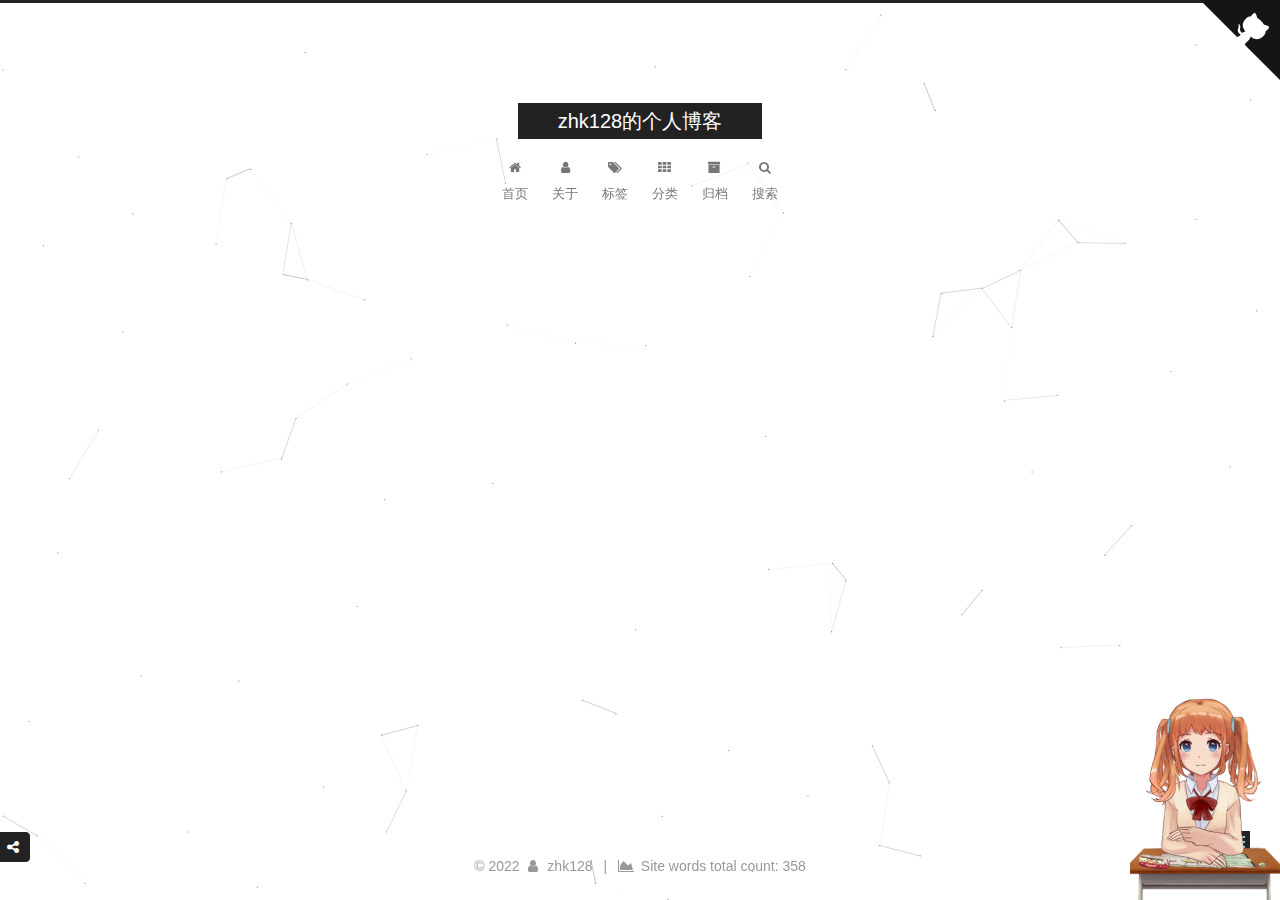
<file: categories/index.html>
<!DOCTYPE html>



  


<html class="theme-next muse use-motion" lang="zh-Hans">
<head>
  <meta charset="UTF-8"/>
<meta http-equiv="X-UA-Compatible" content="IE=edge" />
<meta name="viewport" content="width=device-width, initial-scale=1, maximum-scale=1"/>
<meta name="theme-color" content="#222">



  
  
    
    
  <script src="/lib/pace/pace.min.js?v=1.0.2"></script>
  <link href="/lib/pace/pace-theme-minimal.min.css?v=1.0.2" rel="stylesheet">







<meta http-equiv="Cache-Control" content="no-transform" />
<meta http-equiv="Cache-Control" content="no-siteapp" />
















  
  
  <link href="/lib/fancybox/source/jquery.fancybox.css?v=2.1.5" rel="stylesheet" type="text/css" />







<link href="/lib/font-awesome/css/font-awesome.min.css?v=4.6.2" rel="stylesheet" type="text/css" />

<link href="/css/main.css?v=5.1.4" rel="stylesheet" type="text/css" />


  <link rel="apple-touch-icon" sizes="180x180" href="/images/icons8-home-200.png?v=5.1.4">


  <link rel="icon" type="image/png" sizes="32x32" href="/images/icons8-home-32.png?v=5.1.4">


  <link rel="icon" type="image/png" sizes="16x16" href="/images/icons8-home-16.png?v=5.1.4">


  <link rel="mask-icon" href="/images/icons8-home.svg?v=5.1.4" color="#222">





  <meta name="keywords" content="Hexo, ZHK" />





  <link rel="alternate" href="/atom.xml" title="zhk128的个人博客" type="application/atom+xml" />






<meta property="og:type" content="website">
<meta property="og:title" content="分类">
<meta property="og:url" content="https://zhk.github.io/categories/index.html">
<meta property="og:site_name" content="zhk128的个人博客">
<meta property="og:locale">
<meta property="article:published_time" content="2022-02-26T11:59:48.000Z">
<meta property="article:modified_time" content="2022-02-26T12:10:05.647Z">
<meta property="article:author" content="zhk128">
<meta name="twitter:card" content="summary">



<script type="text/javascript" id="hexo.configurations">
  var NexT = window.NexT || {};
  var CONFIG = {
    root: '',
    scheme: 'Muse',
    version: '5.1.4',
    sidebar: {"position":"left","display":"post","offset":12,"b2t":false,"scrollpercent":true,"onmobile":false},
    fancybox: true,
    tabs: true,
    motion: {"enable":true,"async":false,"transition":{"post_block":"fadeIn","post_header":"slideDownIn","post_body":"slideDownIn","coll_header":"slideLeftIn","sidebar":"slideUpIn"}},
    duoshuo: {
      userId: '0',
      author: '博主'
    },
    algolia: {
      applicationID: '',
      apiKey: '',
      indexName: '',
      hits: {"per_page":10},
      labels: {"input_placeholder":"Search for Posts","hits_empty":"We didn't find any results for the search: ${query}","hits_stats":"${hits} results found in ${time} ms"}
    }
  };
</script>



  <link rel="canonical" href="https://zhk.github.io/categories/"/>





  <title>分类 | zhk128的个人博客</title>
  








<meta name="generator" content="Hexo 6.0.0"></head>

<body itemscope itemtype="http://schema.org/WebPage" lang="zh-Hans">

  
  
    
  

  <div class="container sidebar-position-left page-post-detail">
    <div class="headband"></div>
    <a target="_blank" rel="noopener" href="https://github.com/willlling" class="github-corner" aria-label="View source on GitHub"><svg width="80" height="80" viewBox="0 0 250 250" style="fill:#151513; color:#fff; position: absolute; top: 0; border: 0; right: 0;" aria-hidden="true"><path d="M0,0 L115,115 L130,115 L142,142 L250,250 L250,0 Z"></path><path d="M128.3,109.0 C113.8,99.7 119.0,89.6 119.0,89.6 C122.0,82.7 120.5,78.6 120.5,78.6 C119.2,72.0 123.4,76.3 123.4,76.3 C127.3,80.9 125.5,87.3 125.5,87.3 C122.9,97.6 130.6,101.9 134.4,103.2" fill="currentColor" style="transform-origin: 130px 106px;" class="octo-arm"></path><path d="M115.0,115.0 C114.9,115.1 118.7,116.5 119.8,115.4 L133.7,101.6 C136.9,99.2 139.9,98.4 142.2,98.6 C133.8,88.0 127.5,74.4 143.8,58.0 C148.5,53.4 154.0,51.2 159.7,51.0 C160.3,49.4 163.2,43.6 171.4,40.1 C171.4,40.1 176.1,42.5 178.8,56.2 C183.1,58.6 187.2,61.8 190.9,65.4 C194.5,69.0 197.7,73.2 200.1,77.6 C213.8,80.2 216.3,84.9 216.3,84.9 C212.7,93.1 206.9,96.0 205.4,96.6 C205.1,102.4 203.0,107.8 198.3,112.5 C181.9,128.9 168.3,122.5 157.7,114.1 C157.9,116.9 156.7,120.9 152.7,124.9 L141.0,136.5 C139.8,137.7 141.6,141.9 141.8,141.8 Z" fill="currentColor" class="octo-body"></path></svg></a><style>.github-corner:hover .octo-arm{animation:octocat-wave 560ms ease-in-out}@keyframes octocat-wave{0%,100%{transform:rotate(0)}20%,60%{transform:rotate(-25deg)}40%,80%{transform:rotate(10deg)}}@media (max-width:500px){.github-corner:hover .octo-arm{animation:none}.github-corner .octo-arm{animation:octocat-wave 560ms ease-in-out}}</style>

    <header id="header" class="header" itemscope itemtype="http://schema.org/WPHeader">
      <div class="header-inner"><div class="site-brand-wrapper">
  <div class="site-meta ">
    

    <div class="custom-logo-site-title">
      <a href="/"  class="brand" rel="start">
        <span class="logo-line-before"><i></i></span>
        <span class="site-title">zhk128的个人博客</span>
        <span class="logo-line-after"><i></i></span>
      </a>
    </div>
      
        <p class="site-subtitle"></p>
      
  </div>

  <div class="site-nav-toggle">
    <button>
      <span class="btn-bar"></span>
      <span class="btn-bar"></span>
      <span class="btn-bar"></span>
    </button>
  </div>
</div>

<nav class="site-nav">
  

  
    <ul id="menu" class="menu">
      
        
        <li class="menu-item menu-item-home">
          <a href="/" rel="section">
            
              <i class="menu-item-icon fa fa-fw fa-home"></i> <br />
            
            首页
          </a>
        </li>
      
        
        <li class="menu-item menu-item-about">
          <a href="/about/" rel="section">
            
              <i class="menu-item-icon fa fa-fw fa-user"></i> <br />
            
            关于
          </a>
        </li>
      
        
        <li class="menu-item menu-item-tags">
          <a href="/tags/" rel="section">
            
              <i class="menu-item-icon fa fa-fw fa-tags"></i> <br />
            
            标签
          </a>
        </li>
      
        
        <li class="menu-item menu-item-categories">
          <a href="/categories/" rel="section">
            
              <i class="menu-item-icon fa fa-fw fa-th"></i> <br />
            
            分类
          </a>
        </li>
      
        
        <li class="menu-item menu-item-archives">
          <a href="/archives/" rel="section">
            
              <i class="menu-item-icon fa fa-fw fa-archive"></i> <br />
            
            归档
          </a>
        </li>
      

      
        <li class="menu-item menu-item-search">
          
            <a href="javascript:;" class="popup-trigger">
          
            
              <i class="menu-item-icon fa fa-search fa-fw"></i> <br />
            
            搜索
          </a>
        </li>
      
    </ul>
  

  
    <div class="site-search">
      
  <div class="popup search-popup local-search-popup">
  <div class="local-search-header clearfix">
    <span class="search-icon">
      <i class="fa fa-search"></i>
    </span>
    <span class="popup-btn-close">
      <i class="fa fa-times-circle"></i>
    </span>
    <div class="local-search-input-wrapper">
      <input autocomplete="off"
             placeholder="搜索..." spellcheck="false"
             type="text" id="local-search-input">
    </div>
  </div>
  <div id="local-search-result"></div>
</div>



    </div>
  
</nav>



 </div>
    </header>

    <main id="main" class="main">
      <div class="main-inner">
        <div class="content-wrap">
          <div id="content" class="content">
            

  <div id="posts" class="posts-expand">
    
    
    
    <div class="post-block page">
      <header class="post-header">

	<h1 class="post-title" itemprop="name headline">分类</h1>



</header>

      
      
      
      <div class="post-body">
        
        
          <div class="category-all-page">
            <div class="category-all-title">
                目前共计 1 个分类
            </div>
            <div class="category-all">
              <ul class="category-list"><li class="category-list-item"><a class="category-list-link" href="/categories/%E7%94%9F%E6%B4%BB/">生活</a><span class="category-list-count">1</span></li></ul>
            </div>
          </div>
        
      </div>
      
      
      
    </div>
    
    
    
  </div>


          </div>
          


          

  



        </div>
        
          
  
  <div class="sidebar-toggle">
    <div class="sidebar-toggle-line-wrap">
      <span class="sidebar-toggle-line sidebar-toggle-line-first"></span>
      <span class="sidebar-toggle-line sidebar-toggle-line-middle"></span>
      <span class="sidebar-toggle-line sidebar-toggle-line-last"></span>
    </div>
  </div>

  <aside id="sidebar" class="sidebar">
    
    <div class="sidebar-inner">

      

      

      <section class="site-overview-wrap sidebar-panel sidebar-panel-active">
        <div class="site-overview">
          <div class="site-author motion-element" itemprop="author" itemscope itemtype="http://schema.org/Person">
            
              <img class="site-author-image" itemprop="image"
                src="/images/paidaxing.jpg"
                alt="" />
            
              <p class="site-author-name" itemprop="name"></p>
              <p class="site-description motion-element" itemprop="description"></p>
          </div>
        <iframe frameborder="no" border="0" marginwidth="0" marginheight="0" width=330 height=86 src="//music.163.com/outchain/player?type=2&id=28732233&auto=1&height=66"></iframe>
          <nav class="site-state motion-element">

            
              <div class="site-state-item site-state-posts">
                <a href="/archives">
                  <span class="site-state-item-count">1</span>
                  <span class="site-state-item-name">日志</span>
                </a>
              </div>
            

            
              
              
              <div class="site-state-item site-state-categories">
                <a href="/categories/index.html">
                  <span class="site-state-item-count">1</span>
                  <span class="site-state-item-name">分类</span>
                </a>
              </div>
            

            
              
              
              <div class="site-state-item site-state-tags">
                <a href="/tags/index.html">
                  <span class="site-state-item-count">1</span>
                  <span class="site-state-item-name">标签</span>
                </a>
              </div>
            

          </nav>

          
            <div class="feed-link motion-element">
              <a href="/atom.xml" rel="alternate">
                <i class="fa fa-rss"></i>
                RSS
              </a>
            </div>
          

          
            <div class="links-of-author motion-element">
                
                  <span class="links-of-author-item">
                    <a href="https://github.com/willlling" target="_blank" title="GitHub">
                      
                        <i class="fa fa-fw fa-github"></i>GitHub</a>
                  </span>
                
                  <span class="links-of-author-item">
                    <a href="https://gitee.com/zhk128" target="_blank" title="Gitee">
                      
                        <i class="fa fa-fw fa-custom gitee-fill-round"></i>Gitee</a>
                  </span>
                
            </div>
          

          
          
            <div class="links-of-blogroll motion-element links-of-blogroll-block">
              <div class="links-of-blogroll-title">
                <!-- modify icon to fire by szw -->
                <i class="fa fa-history fa-" aria-hidden="true"></i>
                近期文章
              </div>
              <ul class="links-of-blogroll-list">
                
                
                  <li class="recent_posts_li">
                    <a href="/2022/03/07/%E9%A6%96%E6%AC%A1%E4%BD%BF%E7%94%A8hexo+github%E6%90%AD%E5%BB%BA%E4%B8%AA%E4%BA%BA%E5%8D%9A%E5%AE%A2/" title="首次使用hexo+github搭建个人博客" target="_blank">首次使用hexo+github搭建个人博客</a>
                  </li>
                
              </ul>
            </div>
          


          
          

          
          

          

        </div>
      </section>

      

      

    </div>
  </aside>


        
      </div>
    </main>

    <footer id="footer" class="footer">
      <div class="footer-inner">
        <div class="copyright">&copy; <span itemprop="copyrightYear">2022</span>
  <span class="with-love">
    <i class="fa fa-user"></i>
  </span>
  <span class="author" itemprop="copyrightHolder">zhk128</span>

  
    <span class="post-meta-divider">|</span>
    <span class="post-meta-item-icon">
      <i class="fa fa-area-chart"></i>
    </span>
    
      <span class="post-meta-item-text">Site words total count&#58;</span>
    
    <span title="Site words total count">358</span>
  
</div>


  <!--div class="powered-by">由 <a class="theme-link" target="_blank" href="https://hexo.io">Hexo</a> 强力驱动</div>



  <span class="post-meta-divider">|</span>



  <div class="theme-info">主题 &mdash; <a class="theme-link" target="_blank" href="https://github.com/iissnan/hexo-theme-next">NexT.Muse</a> v5.1.4</div-->




        







        
      </div>
    </footer>

    
      <div class="back-to-top">
        <i class="fa fa-arrow-up"></i>
        
          <span id="scrollpercent"><span>0</span>%</span>
        
      </div>
    

    
      <div id="needsharebutton-float">
        <span class="btn">
          <i class="fa fa-share-alt" aria-hidden="true"></i>
        </span>
      </div>
    

  </div>

  

<script type="text/javascript">
  if (Object.prototype.toString.call(window.Promise) !== '[object Function]') {
    window.Promise = null;
  }
</script>









  


  











  
  
    <script type="text/javascript" src="/lib/jquery/index.js?v=2.1.3"></script>
  

  
  
    <script type="text/javascript" src="/lib/fastclick/lib/fastclick.min.js?v=1.0.6"></script>
  

  
  
    <script type="text/javascript" src="/lib/jquery_lazyload/jquery.lazyload.js?v=1.9.7"></script>
  

  
  
    <script type="text/javascript" src="/lib/velocity/velocity.min.js?v=1.2.1"></script>
  

  
  
    <script type="text/javascript" src="/lib/velocity/velocity.ui.min.js?v=1.2.1"></script>
  

  
  
    <script type="text/javascript" src="/lib/fancybox/source/jquery.fancybox.pack.js?v=2.1.5"></script>
  

  
  
    <script type="text/javascript" src="/lib/canvas-nest/canvas-nest.min.js"></script>
  


  


  <script type="text/javascript" src="/js/src/utils.js?v=5.1.4"></script>

  <script type="text/javascript" src="/js/src/motion.js?v=5.1.4"></script>



  
  

  
  <script type="text/javascript" src="/js/src/scrollspy.js?v=5.1.4"></script>
<script type="text/javascript" src="/js/src/post-details.js?v=5.1.4"></script>



  


  <script type="text/javascript" src="/js/src/bootstrap.js?v=5.1.4"></script>



  


  




	





  





  












  

  <script type="text/javascript">
    // Popup Window;
    var isfetched = false;
    var isXml = true;
    // Search DB path;
    var search_path = "search.xml";
    if (search_path.length === 0) {
      search_path = "search.xml";
    } else if (/json$/i.test(search_path)) {
      isXml = false;
    }
    var path = "/" + search_path;
    // monitor main search box;

    var onPopupClose = function (e) {
      $('.popup').hide();
      $('#local-search-input').val('');
      $('.search-result-list').remove();
      $('#no-result').remove();
      $(".local-search-pop-overlay").remove();
      $('body').css('overflow', '');
    }

    function proceedsearch() {
      $("body")
        .append('<div class="search-popup-overlay local-search-pop-overlay"></div>')
        .css('overflow', 'hidden');
      $('.search-popup-overlay').click(onPopupClose);
      $('.popup').toggle();
      var $localSearchInput = $('#local-search-input');
      $localSearchInput.attr("autocapitalize", "none");
      $localSearchInput.attr("autocorrect", "off");
      $localSearchInput.focus();
    }

    // search function;
    var searchFunc = function(path, search_id, content_id) {
      'use strict';

      // start loading animation
      $("body")
        .append('<div class="search-popup-overlay local-search-pop-overlay">' +
          '<div id="search-loading-icon">' +
          '<i class="fa fa-spinner fa-pulse fa-5x fa-fw"></i>' +
          '</div>' +
          '</div>')
        .css('overflow', 'hidden');
      $("#search-loading-icon").css('margin', '20% auto 0 auto').css('text-align', 'center');

      $.ajax({
        url: path,
        dataType: isXml ? "xml" : "json",
        async: true,
        success: function(res) {
          // get the contents from search data
          isfetched = true;
          $('.popup').detach().appendTo('.header-inner');
          var datas = isXml ? $("entry", res).map(function() {
            return {
              title: $("title", this).text(),
              content: $("content",this).text(),
              url: $("url" , this).text()
            };
          }).get() : res;
          var input = document.getElementById(search_id);
          var resultContent = document.getElementById(content_id);
          var inputEventFunction = function() {
            var searchText = input.value.trim().toLowerCase();
            var keywords = searchText.split(/[\s\-]+/);
            if (keywords.length > 1) {
              keywords.push(searchText);
            }
            var resultItems = [];
            if (searchText.length > 0) {
              // perform local searching
              datas.forEach(function(data) {
                var isMatch = false;
                var hitCount = 0;
                var searchTextCount = 0;
                var title = data.title.trim();
                var titleInLowerCase = title.toLowerCase();
                var content = data.content.trim().replace(/<[^>]+>/g,"");
                var contentInLowerCase = content.toLowerCase();
                var articleUrl = decodeURIComponent(data.url);
                var indexOfTitle = [];
                var indexOfContent = [];
                // only match articles with not empty titles
                if(title != '') {
                  keywords.forEach(function(keyword) {
                    function getIndexByWord(word, text, caseSensitive) {
                      var wordLen = word.length;
                      if (wordLen === 0) {
                        return [];
                      }
                      var startPosition = 0, position = [], index = [];
                      if (!caseSensitive) {
                        text = text.toLowerCase();
                        word = word.toLowerCase();
                      }
                      while ((position = text.indexOf(word, startPosition)) > -1) {
                        index.push({position: position, word: word});
                        startPosition = position + wordLen;
                      }
                      return index;
                    }

                    indexOfTitle = indexOfTitle.concat(getIndexByWord(keyword, titleInLowerCase, false));
                    indexOfContent = indexOfContent.concat(getIndexByWord(keyword, contentInLowerCase, false));
                  });
                  if (indexOfTitle.length > 0 || indexOfContent.length > 0) {
                    isMatch = true;
                    hitCount = indexOfTitle.length + indexOfContent.length;
                  }
                }

                // show search results

                if (isMatch) {
                  // sort index by position of keyword

                  [indexOfTitle, indexOfContent].forEach(function (index) {
                    index.sort(function (itemLeft, itemRight) {
                      if (itemRight.position !== itemLeft.position) {
                        return itemRight.position - itemLeft.position;
                      } else {
                        return itemLeft.word.length - itemRight.word.length;
                      }
                    });
                  });

                  // merge hits into slices

                  function mergeIntoSlice(text, start, end, index) {
                    var item = index[index.length - 1];
                    var position = item.position;
                    var word = item.word;
                    var hits = [];
                    var searchTextCountInSlice = 0;
                    while (position + word.length <= end && index.length != 0) {
                      if (word === searchText) {
                        searchTextCountInSlice++;
                      }
                      hits.push({position: position, length: word.length});
                      var wordEnd = position + word.length;

                      // move to next position of hit

                      index.pop();
                      while (index.length != 0) {
                        item = index[index.length - 1];
                        position = item.position;
                        word = item.word;
                        if (wordEnd > position) {
                          index.pop();
                        } else {
                          break;
                        }
                      }
                    }
                    searchTextCount += searchTextCountInSlice;
                    return {
                      hits: hits,
                      start: start,
                      end: end,
                      searchTextCount: searchTextCountInSlice
                    };
                  }

                  var slicesOfTitle = [];
                  if (indexOfTitle.length != 0) {
                    slicesOfTitle.push(mergeIntoSlice(title, 0, title.length, indexOfTitle));
                  }

                  var slicesOfContent = [];
                  while (indexOfContent.length != 0) {
                    var item = indexOfContent[indexOfContent.length - 1];
                    var position = item.position;
                    var word = item.word;
                    // cut out 100 characters
                    var start = position - 20;
                    var end = position + 80;
                    if(start < 0){
                      start = 0;
                    }
                    if (end < position + word.length) {
                      end = position + word.length;
                    }
                    if(end > content.length){
                      end = content.length;
                    }
                    slicesOfContent.push(mergeIntoSlice(content, start, end, indexOfContent));
                  }

                  // sort slices in content by search text's count and hits' count

                  slicesOfContent.sort(function (sliceLeft, sliceRight) {
                    if (sliceLeft.searchTextCount !== sliceRight.searchTextCount) {
                      return sliceRight.searchTextCount - sliceLeft.searchTextCount;
                    } else if (sliceLeft.hits.length !== sliceRight.hits.length) {
                      return sliceRight.hits.length - sliceLeft.hits.length;
                    } else {
                      return sliceLeft.start - sliceRight.start;
                    }
                  });

                  // select top N slices in content

                  var upperBound = parseInt('1');
                  if (upperBound >= 0) {
                    slicesOfContent = slicesOfContent.slice(0, upperBound);
                  }

                  // highlight title and content

                  function highlightKeyword(text, slice) {
                    var result = '';
                    var prevEnd = slice.start;
                    slice.hits.forEach(function (hit) {
                      result += text.substring(prevEnd, hit.position);
                      var end = hit.position + hit.length;
                      result += '<b class="search-keyword">' + text.substring(hit.position, end) + '</b>';
                      prevEnd = end;
                    });
                    result += text.substring(prevEnd, slice.end);
                    return result;
                  }

                  var resultItem = '';

                  if (slicesOfTitle.length != 0) {
                    resultItem += "<li><a href='" + articleUrl + "' class='search-result-title'>" + highlightKeyword(title, slicesOfTitle[0]) + "</a>";
                  } else {
                    resultItem += "<li><a href='" + articleUrl + "' class='search-result-title'>" + title + "</a>";
                  }

                  slicesOfContent.forEach(function (slice) {
                    resultItem += "<a href='" + articleUrl + "'>" +
                      "<p class=\"search-result\">" + highlightKeyword(content, slice) +
                      "...</p>" + "</a>";
                  });

                  resultItem += "</li>";
                  resultItems.push({
                    item: resultItem,
                    searchTextCount: searchTextCount,
                    hitCount: hitCount,
                    id: resultItems.length
                  });
                }
              })
            };
            if (keywords.length === 1 && keywords[0] === "") {
              resultContent.innerHTML = '<div id="no-result"><i class="fa fa-search fa-5x" /></div>'
            } else if (resultItems.length === 0) {
              resultContent.innerHTML = '<div id="no-result"><i class="fa fa-frown-o fa-5x" /></div>'
            } else {
              resultItems.sort(function (resultLeft, resultRight) {
                if (resultLeft.searchTextCount !== resultRight.searchTextCount) {
                  return resultRight.searchTextCount - resultLeft.searchTextCount;
                } else if (resultLeft.hitCount !== resultRight.hitCount) {
                  return resultRight.hitCount - resultLeft.hitCount;
                } else {
                  return resultRight.id - resultLeft.id;
                }
              });
              var searchResultList = '<ul class=\"search-result-list\">';
              resultItems.forEach(function (result) {
                searchResultList += result.item;
              })
              searchResultList += "</ul>";
              resultContent.innerHTML = searchResultList;
            }
          }

          if ('auto' === 'auto') {
            input.addEventListener('input', inputEventFunction);
          } else {
            $('.search-icon').click(inputEventFunction);
            input.addEventListener('keypress', function (event) {
              if (event.keyCode === 13) {
                inputEventFunction();
              }
            });
          }

          // remove loading animation
          $(".local-search-pop-overlay").remove();
          $('body').css('overflow', '');

          proceedsearch();
        }
      });
    }

    // handle and trigger popup window;
    $('.popup-trigger').click(function(e) {
      e.stopPropagation();
      if (isfetched === false) {
        searchFunc(path, 'local-search-input', 'local-search-result');
      } else {
        proceedsearch();
      };
    });

    $('.popup-btn-close').click(onPopupClose);
    $('.popup').click(function(e){
      e.stopPropagation();
    });
    $(document).on('keyup', function (event) {
      var shouldDismissSearchPopup = event.which === 27 &&
        $('.search-popup').is(':visible');
      if (shouldDismissSearchPopup) {
        onPopupClose();
      }
    });
  </script>





  

  

  

  
  
  
  <link rel="stylesheet" href="/lib/needsharebutton/needsharebutton.css">

  
  
  <script src="/lib/needsharebutton/needsharebutton.js"></script>

  <script>
    
      pbOptions = {};
      
          pbOptions.iconStyle = "default";
      
          pbOptions.boxForm = "horizontal";
      
          pbOptions.position = "bottomCenter";
      
          pbOptions.networks = "Weibo,Wechat,Douban,QQZone,Twitter";
      
      new needShareButton('#needsharebutton-postbottom', pbOptions);
    
    
      flOptions = {};
      
          flOptions.iconStyle = "default";
      
          flOptions.boxForm = "horizontal";
      
          flOptions.position = "middleRight";
      
          flOptions.networks = "Weibo,Wechat,Douban,QQZone,Twitter";
      
      new needShareButton('#needsharebutton-float', flOptions);
    
  </script>

  

  

  

  

<script src="/live2dw/lib/L2Dwidget.min.js?094cbace49a39548bed64abff5988b05"></script><script>L2Dwidget.init({"pluginRootPath":"live2dw/","pluginJsPath":"lib/","pluginModelPath":"assets/","tagMode":false,"log":false,"model":{"jsonPath":"/live2dw/assets/shizuku.model.json"},"display":{"position":"right","width":150,"height":300},"mobile":{"show":true}});</script></body>
</html>
</file>
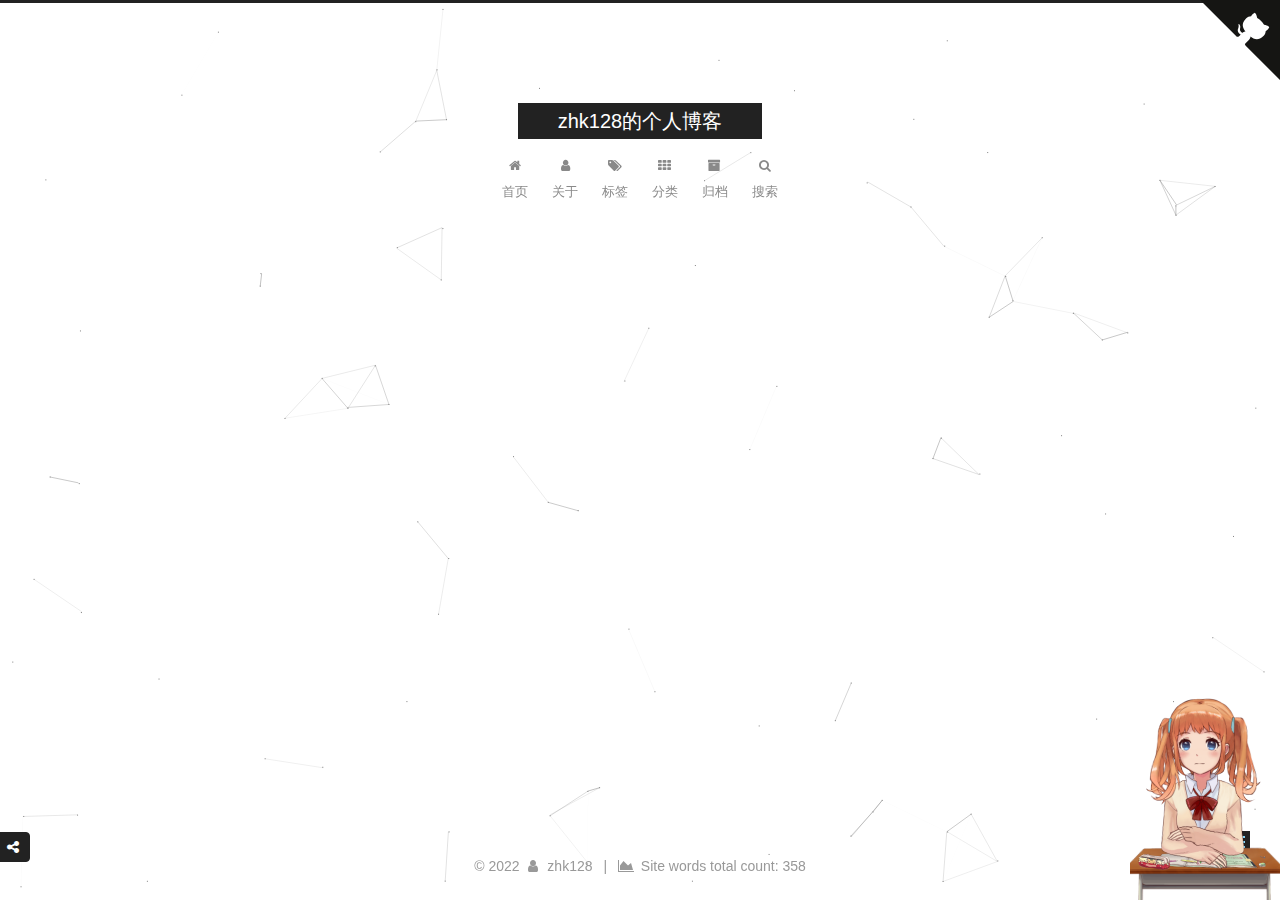
<file: tags/index.html>
<!DOCTYPE html>



  


<html class="theme-next muse use-motion" lang="zh-Hans">
<head>
  <meta charset="UTF-8"/>
<meta http-equiv="X-UA-Compatible" content="IE=edge" />
<meta name="viewport" content="width=device-width, initial-scale=1, maximum-scale=1"/>
<meta name="theme-color" content="#222">



  
  
    
    
  <script src="/lib/pace/pace.min.js?v=1.0.2"></script>
  <link href="/lib/pace/pace-theme-minimal.min.css?v=1.0.2" rel="stylesheet">







<meta http-equiv="Cache-Control" content="no-transform" />
<meta http-equiv="Cache-Control" content="no-siteapp" />
















  
  
  <link href="/lib/fancybox/source/jquery.fancybox.css?v=2.1.5" rel="stylesheet" type="text/css" />







<link href="/lib/font-awesome/css/font-awesome.min.css?v=4.6.2" rel="stylesheet" type="text/css" />

<link href="/css/main.css?v=5.1.4" rel="stylesheet" type="text/css" />


  <link rel="apple-touch-icon" sizes="180x180" href="/images/icons8-home-200.png?v=5.1.4">


  <link rel="icon" type="image/png" sizes="32x32" href="/images/icons8-home-32.png?v=5.1.4">


  <link rel="icon" type="image/png" sizes="16x16" href="/images/icons8-home-16.png?v=5.1.4">


  <link rel="mask-icon" href="/images/icons8-home.svg?v=5.1.4" color="#222">





  <meta name="keywords" content="Hexo, ZHK" />





  <link rel="alternate" href="/atom.xml" title="zhk128的个人博客" type="application/atom+xml" />






<meta property="og:type" content="website">
<meta property="og:title" content="标签">
<meta property="og:url" content="https://zhk.github.io/tags/index.html">
<meta property="og:site_name" content="zhk128的个人博客">
<meta property="og:locale">
<meta property="article:published_time" content="2022-02-26T12:03:05.000Z">
<meta property="article:modified_time" content="2022-02-26T12:04:43.956Z">
<meta property="article:author" content="zhk128">
<meta name="twitter:card" content="summary">



<script type="text/javascript" id="hexo.configurations">
  var NexT = window.NexT || {};
  var CONFIG = {
    root: '',
    scheme: 'Muse',
    version: '5.1.4',
    sidebar: {"position":"left","display":"post","offset":12,"b2t":false,"scrollpercent":true,"onmobile":false},
    fancybox: true,
    tabs: true,
    motion: {"enable":true,"async":false,"transition":{"post_block":"fadeIn","post_header":"slideDownIn","post_body":"slideDownIn","coll_header":"slideLeftIn","sidebar":"slideUpIn"}},
    duoshuo: {
      userId: '0',
      author: '博主'
    },
    algolia: {
      applicationID: '',
      apiKey: '',
      indexName: '',
      hits: {"per_page":10},
      labels: {"input_placeholder":"Search for Posts","hits_empty":"We didn't find any results for the search: ${query}","hits_stats":"${hits} results found in ${time} ms"}
    }
  };
</script>



  <link rel="canonical" href="https://zhk.github.io/tags/"/>





  <title>标签 | zhk128的个人博客</title>
  








<meta name="generator" content="Hexo 6.0.0"></head>

<body itemscope itemtype="http://schema.org/WebPage" lang="zh-Hans">

  
  
    
  

  <div class="container sidebar-position-left page-post-detail">
    <div class="headband"></div>
    <a target="_blank" rel="noopener" href="https://github.com/willlling" class="github-corner" aria-label="View source on GitHub"><svg width="80" height="80" viewBox="0 0 250 250" style="fill:#151513; color:#fff; position: absolute; top: 0; border: 0; right: 0;" aria-hidden="true"><path d="M0,0 L115,115 L130,115 L142,142 L250,250 L250,0 Z"></path><path d="M128.3,109.0 C113.8,99.7 119.0,89.6 119.0,89.6 C122.0,82.7 120.5,78.6 120.5,78.6 C119.2,72.0 123.4,76.3 123.4,76.3 C127.3,80.9 125.5,87.3 125.5,87.3 C122.9,97.6 130.6,101.9 134.4,103.2" fill="currentColor" style="transform-origin: 130px 106px;" class="octo-arm"></path><path d="M115.0,115.0 C114.9,115.1 118.7,116.5 119.8,115.4 L133.7,101.6 C136.9,99.2 139.9,98.4 142.2,98.6 C133.8,88.0 127.5,74.4 143.8,58.0 C148.5,53.4 154.0,51.2 159.7,51.0 C160.3,49.4 163.2,43.6 171.4,40.1 C171.4,40.1 176.1,42.5 178.8,56.2 C183.1,58.6 187.2,61.8 190.9,65.4 C194.5,69.0 197.7,73.2 200.1,77.6 C213.8,80.2 216.3,84.9 216.3,84.9 C212.7,93.1 206.9,96.0 205.4,96.6 C205.1,102.4 203.0,107.8 198.3,112.5 C181.9,128.9 168.3,122.5 157.7,114.1 C157.9,116.9 156.7,120.9 152.7,124.9 L141.0,136.5 C139.8,137.7 141.6,141.9 141.8,141.8 Z" fill="currentColor" class="octo-body"></path></svg></a><style>.github-corner:hover .octo-arm{animation:octocat-wave 560ms ease-in-out}@keyframes octocat-wave{0%,100%{transform:rotate(0)}20%,60%{transform:rotate(-25deg)}40%,80%{transform:rotate(10deg)}}@media (max-width:500px){.github-corner:hover .octo-arm{animation:none}.github-corner .octo-arm{animation:octocat-wave 560ms ease-in-out}}</style>

    <header id="header" class="header" itemscope itemtype="http://schema.org/WPHeader">
      <div class="header-inner"><div class="site-brand-wrapper">
  <div class="site-meta ">
    

    <div class="custom-logo-site-title">
      <a href="/"  class="brand" rel="start">
        <span class="logo-line-before"><i></i></span>
        <span class="site-title">zhk128的个人博客</span>
        <span class="logo-line-after"><i></i></span>
      </a>
    </div>
      
        <p class="site-subtitle"></p>
      
  </div>

  <div class="site-nav-toggle">
    <button>
      <span class="btn-bar"></span>
      <span class="btn-bar"></span>
      <span class="btn-bar"></span>
    </button>
  </div>
</div>

<nav class="site-nav">
  

  
    <ul id="menu" class="menu">
      
        
        <li class="menu-item menu-item-home">
          <a href="/" rel="section">
            
              <i class="menu-item-icon fa fa-fw fa-home"></i> <br />
            
            首页
          </a>
        </li>
      
        
        <li class="menu-item menu-item-about">
          <a href="/about/" rel="section">
            
              <i class="menu-item-icon fa fa-fw fa-user"></i> <br />
            
            关于
          </a>
        </li>
      
        
        <li class="menu-item menu-item-tags">
          <a href="/tags/" rel="section">
            
              <i class="menu-item-icon fa fa-fw fa-tags"></i> <br />
            
            标签
          </a>
        </li>
      
        
        <li class="menu-item menu-item-categories">
          <a href="/categories/" rel="section">
            
              <i class="menu-item-icon fa fa-fw fa-th"></i> <br />
            
            分类
          </a>
        </li>
      
        
        <li class="menu-item menu-item-archives">
          <a href="/archives/" rel="section">
            
              <i class="menu-item-icon fa fa-fw fa-archive"></i> <br />
            
            归档
          </a>
        </li>
      

      
        <li class="menu-item menu-item-search">
          
            <a href="javascript:;" class="popup-trigger">
          
            
              <i class="menu-item-icon fa fa-search fa-fw"></i> <br />
            
            搜索
          </a>
        </li>
      
    </ul>
  

  
    <div class="site-search">
      
  <div class="popup search-popup local-search-popup">
  <div class="local-search-header clearfix">
    <span class="search-icon">
      <i class="fa fa-search"></i>
    </span>
    <span class="popup-btn-close">
      <i class="fa fa-times-circle"></i>
    </span>
    <div class="local-search-input-wrapper">
      <input autocomplete="off"
             placeholder="搜索..." spellcheck="false"
             type="text" id="local-search-input">
    </div>
  </div>
  <div id="local-search-result"></div>
</div>



    </div>
  
</nav>



 </div>
    </header>

    <main id="main" class="main">
      <div class="main-inner">
        <div class="content-wrap">
          <div id="content" class="content">
            

  <div id="posts" class="posts-expand">
    
    
    
    <div class="post-block page">
      <header class="post-header">

	<h1 class="post-title" itemprop="name headline">标签</h1>



</header>

      
      
      
      <div class="post-body">
        
        
          <div class="tag-cloud">
            <div class="tag-cloud-title">
                目前共计 1 个标签
            </div>
            <div class="tag-cloud-tags">
              <a href="/tags/%E5%88%86%E4%BA%AB/" style="font-size: 12px; color: #ccc">分享</a>
            </div>
          </div>
        
      </div>
      
      
      
    </div>
    
    
    
  </div>


          </div>
          


          

  



        </div>
        
          
  
  <div class="sidebar-toggle">
    <div class="sidebar-toggle-line-wrap">
      <span class="sidebar-toggle-line sidebar-toggle-line-first"></span>
      <span class="sidebar-toggle-line sidebar-toggle-line-middle"></span>
      <span class="sidebar-toggle-line sidebar-toggle-line-last"></span>
    </div>
  </div>

  <aside id="sidebar" class="sidebar">
    
    <div class="sidebar-inner">

      

      

      <section class="site-overview-wrap sidebar-panel sidebar-panel-active">
        <div class="site-overview">
          <div class="site-author motion-element" itemprop="author" itemscope itemtype="http://schema.org/Person">
            
              <img class="site-author-image" itemprop="image"
                src="/images/paidaxing.jpg"
                alt="" />
            
              <p class="site-author-name" itemprop="name"></p>
              <p class="site-description motion-element" itemprop="description"></p>
          </div>
        <iframe frameborder="no" border="0" marginwidth="0" marginheight="0" width=330 height=86 src="//music.163.com/outchain/player?type=2&id=28732233&auto=1&height=66"></iframe>
          <nav class="site-state motion-element">

            
              <div class="site-state-item site-state-posts">
                <a href="/archives">
                  <span class="site-state-item-count">1</span>
                  <span class="site-state-item-name">日志</span>
                </a>
              </div>
            

            
              
              
              <div class="site-state-item site-state-categories">
                <a href="/categories/index.html">
                  <span class="site-state-item-count">1</span>
                  <span class="site-state-item-name">分类</span>
                </a>
              </div>
            

            
              
              
              <div class="site-state-item site-state-tags">
                <a href="/tags/index.html">
                  <span class="site-state-item-count">1</span>
                  <span class="site-state-item-name">标签</span>
                </a>
              </div>
            

          </nav>

          
            <div class="feed-link motion-element">
              <a href="/atom.xml" rel="alternate">
                <i class="fa fa-rss"></i>
                RSS
              </a>
            </div>
          

          
            <div class="links-of-author motion-element">
                
                  <span class="links-of-author-item">
                    <a href="https://github.com/willlling" target="_blank" title="GitHub">
                      
                        <i class="fa fa-fw fa-github"></i>GitHub</a>
                  </span>
                
                  <span class="links-of-author-item">
                    <a href="https://gitee.com/zhk128" target="_blank" title="Gitee">
                      
                        <i class="fa fa-fw fa-custom gitee-fill-round"></i>Gitee</a>
                  </span>
                
            </div>
          

          
          
            <div class="links-of-blogroll motion-element links-of-blogroll-block">
              <div class="links-of-blogroll-title">
                <!-- modify icon to fire by szw -->
                <i class="fa fa-history fa-" aria-hidden="true"></i>
                近期文章
              </div>
              <ul class="links-of-blogroll-list">
                
                
                  <li class="recent_posts_li">
                    <a href="/2022/03/07/%E9%A6%96%E6%AC%A1%E4%BD%BF%E7%94%A8hexo+github%E6%90%AD%E5%BB%BA%E4%B8%AA%E4%BA%BA%E5%8D%9A%E5%AE%A2/" title="首次使用hexo+github搭建个人博客" target="_blank">首次使用hexo+github搭建个人博客</a>
                  </li>
                
              </ul>
            </div>
          


          
          

          
          

          

        </div>
      </section>

      

      

    </div>
  </aside>


        
      </div>
    </main>

    <footer id="footer" class="footer">
      <div class="footer-inner">
        <div class="copyright">&copy; <span itemprop="copyrightYear">2022</span>
  <span class="with-love">
    <i class="fa fa-user"></i>
  </span>
  <span class="author" itemprop="copyrightHolder">zhk128</span>

  
    <span class="post-meta-divider">|</span>
    <span class="post-meta-item-icon">
      <i class="fa fa-area-chart"></i>
    </span>
    
      <span class="post-meta-item-text">Site words total count&#58;</span>
    
    <span title="Site words total count">358</span>
  
</div>


  <!--div class="powered-by">由 <a class="theme-link" target="_blank" href="https://hexo.io">Hexo</a> 强力驱动</div>



  <span class="post-meta-divider">|</span>



  <div class="theme-info">主题 &mdash; <a class="theme-link" target="_blank" href="https://github.com/iissnan/hexo-theme-next">NexT.Muse</a> v5.1.4</div-->




        







        
      </div>
    </footer>

    
      <div class="back-to-top">
        <i class="fa fa-arrow-up"></i>
        
          <span id="scrollpercent"><span>0</span>%</span>
        
      </div>
    

    
      <div id="needsharebutton-float">
        <span class="btn">
          <i class="fa fa-share-alt" aria-hidden="true"></i>
        </span>
      </div>
    

  </div>

  

<script type="text/javascript">
  if (Object.prototype.toString.call(window.Promise) !== '[object Function]') {
    window.Promise = null;
  }
</script>









  


  











  
  
    <script type="text/javascript" src="/lib/jquery/index.js?v=2.1.3"></script>
  

  
  
    <script type="text/javascript" src="/lib/fastclick/lib/fastclick.min.js?v=1.0.6"></script>
  

  
  
    <script type="text/javascript" src="/lib/jquery_lazyload/jquery.lazyload.js?v=1.9.7"></script>
  

  
  
    <script type="text/javascript" src="/lib/velocity/velocity.min.js?v=1.2.1"></script>
  

  
  
    <script type="text/javascript" src="/lib/velocity/velocity.ui.min.js?v=1.2.1"></script>
  

  
  
    <script type="text/javascript" src="/lib/fancybox/source/jquery.fancybox.pack.js?v=2.1.5"></script>
  

  
  
    <script type="text/javascript" src="/lib/canvas-nest/canvas-nest.min.js"></script>
  


  


  <script type="text/javascript" src="/js/src/utils.js?v=5.1.4"></script>

  <script type="text/javascript" src="/js/src/motion.js?v=5.1.4"></script>



  
  

  
  <script type="text/javascript" src="/js/src/scrollspy.js?v=5.1.4"></script>
<script type="text/javascript" src="/js/src/post-details.js?v=5.1.4"></script>



  


  <script type="text/javascript" src="/js/src/bootstrap.js?v=5.1.4"></script>



  


  




	





  





  












  

  <script type="text/javascript">
    // Popup Window;
    var isfetched = false;
    var isXml = true;
    // Search DB path;
    var search_path = "search.xml";
    if (search_path.length === 0) {
      search_path = "search.xml";
    } else if (/json$/i.test(search_path)) {
      isXml = false;
    }
    var path = "/" + search_path;
    // monitor main search box;

    var onPopupClose = function (e) {
      $('.popup').hide();
      $('#local-search-input').val('');
      $('.search-result-list').remove();
      $('#no-result').remove();
      $(".local-search-pop-overlay").remove();
      $('body').css('overflow', '');
    }

    function proceedsearch() {
      $("body")
        .append('<div class="search-popup-overlay local-search-pop-overlay"></div>')
        .css('overflow', 'hidden');
      $('.search-popup-overlay').click(onPopupClose);
      $('.popup').toggle();
      var $localSearchInput = $('#local-search-input');
      $localSearchInput.attr("autocapitalize", "none");
      $localSearchInput.attr("autocorrect", "off");
      $localSearchInput.focus();
    }

    // search function;
    var searchFunc = function(path, search_id, content_id) {
      'use strict';

      // start loading animation
      $("body")
        .append('<div class="search-popup-overlay local-search-pop-overlay">' +
          '<div id="search-loading-icon">' +
          '<i class="fa fa-spinner fa-pulse fa-5x fa-fw"></i>' +
          '</div>' +
          '</div>')
        .css('overflow', 'hidden');
      $("#search-loading-icon").css('margin', '20% auto 0 auto').css('text-align', 'center');

      $.ajax({
        url: path,
        dataType: isXml ? "xml" : "json",
        async: true,
        success: function(res) {
          // get the contents from search data
          isfetched = true;
          $('.popup').detach().appendTo('.header-inner');
          var datas = isXml ? $("entry", res).map(function() {
            return {
              title: $("title", this).text(),
              content: $("content",this).text(),
              url: $("url" , this).text()
            };
          }).get() : res;
          var input = document.getElementById(search_id);
          var resultContent = document.getElementById(content_id);
          var inputEventFunction = function() {
            var searchText = input.value.trim().toLowerCase();
            var keywords = searchText.split(/[\s\-]+/);
            if (keywords.length > 1) {
              keywords.push(searchText);
            }
            var resultItems = [];
            if (searchText.length > 0) {
              // perform local searching
              datas.forEach(function(data) {
                var isMatch = false;
                var hitCount = 0;
                var searchTextCount = 0;
                var title = data.title.trim();
                var titleInLowerCase = title.toLowerCase();
                var content = data.content.trim().replace(/<[^>]+>/g,"");
                var contentInLowerCase = content.toLowerCase();
                var articleUrl = decodeURIComponent(data.url);
                var indexOfTitle = [];
                var indexOfContent = [];
                // only match articles with not empty titles
                if(title != '') {
                  keywords.forEach(function(keyword) {
                    function getIndexByWord(word, text, caseSensitive) {
                      var wordLen = word.length;
                      if (wordLen === 0) {
                        return [];
                      }
                      var startPosition = 0, position = [], index = [];
                      if (!caseSensitive) {
                        text = text.toLowerCase();
                        word = word.toLowerCase();
                      }
                      while ((position = text.indexOf(word, startPosition)) > -1) {
                        index.push({position: position, word: word});
                        startPosition = position + wordLen;
                      }
                      return index;
                    }

                    indexOfTitle = indexOfTitle.concat(getIndexByWord(keyword, titleInLowerCase, false));
                    indexOfContent = indexOfContent.concat(getIndexByWord(keyword, contentInLowerCase, false));
                  });
                  if (indexOfTitle.length > 0 || indexOfContent.length > 0) {
                    isMatch = true;
                    hitCount = indexOfTitle.length + indexOfContent.length;
                  }
                }

                // show search results

                if (isMatch) {
                  // sort index by position of keyword

                  [indexOfTitle, indexOfContent].forEach(function (index) {
                    index.sort(function (itemLeft, itemRight) {
                      if (itemRight.position !== itemLeft.position) {
                        return itemRight.position - itemLeft.position;
                      } else {
                        return itemLeft.word.length - itemRight.word.length;
                      }
                    });
                  });

                  // merge hits into slices

                  function mergeIntoSlice(text, start, end, index) {
                    var item = index[index.length - 1];
                    var position = item.position;
                    var word = item.word;
                    var hits = [];
                    var searchTextCountInSlice = 0;
                    while (position + word.length <= end && index.length != 0) {
                      if (word === searchText) {
                        searchTextCountInSlice++;
                      }
                      hits.push({position: position, length: word.length});
                      var wordEnd = position + word.length;

                      // move to next position of hit

                      index.pop();
                      while (index.length != 0) {
                        item = index[index.length - 1];
                        position = item.position;
                        word = item.word;
                        if (wordEnd > position) {
                          index.pop();
                        } else {
                          break;
                        }
                      }
                    }
                    searchTextCount += searchTextCountInSlice;
                    return {
                      hits: hits,
                      start: start,
                      end: end,
                      searchTextCount: searchTextCountInSlice
                    };
                  }

                  var slicesOfTitle = [];
                  if (indexOfTitle.length != 0) {
                    slicesOfTitle.push(mergeIntoSlice(title, 0, title.length, indexOfTitle));
                  }

                  var slicesOfContent = [];
                  while (indexOfContent.length != 0) {
                    var item = indexOfContent[indexOfContent.length - 1];
                    var position = item.position;
                    var word = item.word;
                    // cut out 100 characters
                    var start = position - 20;
                    var end = position + 80;
                    if(start < 0){
                      start = 0;
                    }
                    if (end < position + word.length) {
                      end = position + word.length;
                    }
                    if(end > content.length){
                      end = content.length;
                    }
                    slicesOfContent.push(mergeIntoSlice(content, start, end, indexOfContent));
                  }

                  // sort slices in content by search text's count and hits' count

                  slicesOfContent.sort(function (sliceLeft, sliceRight) {
                    if (sliceLeft.searchTextCount !== sliceRight.searchTextCount) {
                      return sliceRight.searchTextCount - sliceLeft.searchTextCount;
                    } else if (sliceLeft.hits.length !== sliceRight.hits.length) {
                      return sliceRight.hits.length - sliceLeft.hits.length;
                    } else {
                      return sliceLeft.start - sliceRight.start;
                    }
                  });

                  // select top N slices in content

                  var upperBound = parseInt('1');
                  if (upperBound >= 0) {
                    slicesOfContent = slicesOfContent.slice(0, upperBound);
                  }

                  // highlight title and content

                  function highlightKeyword(text, slice) {
                    var result = '';
                    var prevEnd = slice.start;
                    slice.hits.forEach(function (hit) {
                      result += text.substring(prevEnd, hit.position);
                      var end = hit.position + hit.length;
                      result += '<b class="search-keyword">' + text.substring(hit.position, end) + '</b>';
                      prevEnd = end;
                    });
                    result += text.substring(prevEnd, slice.end);
                    return result;
                  }

                  var resultItem = '';

                  if (slicesOfTitle.length != 0) {
                    resultItem += "<li><a href='" + articleUrl + "' class='search-result-title'>" + highlightKeyword(title, slicesOfTitle[0]) + "</a>";
                  } else {
                    resultItem += "<li><a href='" + articleUrl + "' class='search-result-title'>" + title + "</a>";
                  }

                  slicesOfContent.forEach(function (slice) {
                    resultItem += "<a href='" + articleUrl + "'>" +
                      "<p class=\"search-result\">" + highlightKeyword(content, slice) +
                      "...</p>" + "</a>";
                  });

                  resultItem += "</li>";
                  resultItems.push({
                    item: resultItem,
                    searchTextCount: searchTextCount,
                    hitCount: hitCount,
                    id: resultItems.length
                  });
                }
              })
            };
            if (keywords.length === 1 && keywords[0] === "") {
              resultContent.innerHTML = '<div id="no-result"><i class="fa fa-search fa-5x" /></div>'
            } else if (resultItems.length === 0) {
              resultContent.innerHTML = '<div id="no-result"><i class="fa fa-frown-o fa-5x" /></div>'
            } else {
              resultItems.sort(function (resultLeft, resultRight) {
                if (resultLeft.searchTextCount !== resultRight.searchTextCount) {
                  return resultRight.searchTextCount - resultLeft.searchTextCount;
                } else if (resultLeft.hitCount !== resultRight.hitCount) {
                  return resultRight.hitCount - resultLeft.hitCount;
                } else {
                  return resultRight.id - resultLeft.id;
                }
              });
              var searchResultList = '<ul class=\"search-result-list\">';
              resultItems.forEach(function (result) {
                searchResultList += result.item;
              })
              searchResultList += "</ul>";
              resultContent.innerHTML = searchResultList;
            }
          }

          if ('auto' === 'auto') {
            input.addEventListener('input', inputEventFunction);
          } else {
            $('.search-icon').click(inputEventFunction);
            input.addEventListener('keypress', function (event) {
              if (event.keyCode === 13) {
                inputEventFunction();
              }
            });
          }

          // remove loading animation
          $(".local-search-pop-overlay").remove();
          $('body').css('overflow', '');

          proceedsearch();
        }
      });
    }

    // handle and trigger popup window;
    $('.popup-trigger').click(function(e) {
      e.stopPropagation();
      if (isfetched === false) {
        searchFunc(path, 'local-search-input', 'local-search-result');
      } else {
        proceedsearch();
      };
    });

    $('.popup-btn-close').click(onPopupClose);
    $('.popup').click(function(e){
      e.stopPropagation();
    });
    $(document).on('keyup', function (event) {
      var shouldDismissSearchPopup = event.which === 27 &&
        $('.search-popup').is(':visible');
      if (shouldDismissSearchPopup) {
        onPopupClose();
      }
    });
  </script>





  

  

  

  
  
  
  <link rel="stylesheet" href="/lib/needsharebutton/needsharebutton.css">

  
  
  <script src="/lib/needsharebutton/needsharebutton.js"></script>

  <script>
    
      pbOptions = {};
      
          pbOptions.iconStyle = "default";
      
          pbOptions.boxForm = "horizontal";
      
          pbOptions.position = "bottomCenter";
      
          pbOptions.networks = "Weibo,Wechat,Douban,QQZone,Twitter";
      
      new needShareButton('#needsharebutton-postbottom', pbOptions);
    
    
      flOptions = {};
      
          flOptions.iconStyle = "default";
      
          flOptions.boxForm = "horizontal";
      
          flOptions.position = "middleRight";
      
          flOptions.networks = "Weibo,Wechat,Douban,QQZone,Twitter";
      
      new needShareButton('#needsharebutton-float', flOptions);
    
  </script>

  

  

  

  

<script src="/live2dw/lib/L2Dwidget.min.js?094cbace49a39548bed64abff5988b05"></script><script>L2Dwidget.init({"pluginRootPath":"live2dw/","pluginJsPath":"lib/","pluginModelPath":"assets/","tagMode":false,"log":false,"model":{"jsonPath":"/live2dw/assets/shizuku.model.json"},"display":{"position":"right","width":150,"height":300},"mobile":{"show":true}});</script></body>
</html>
</file>
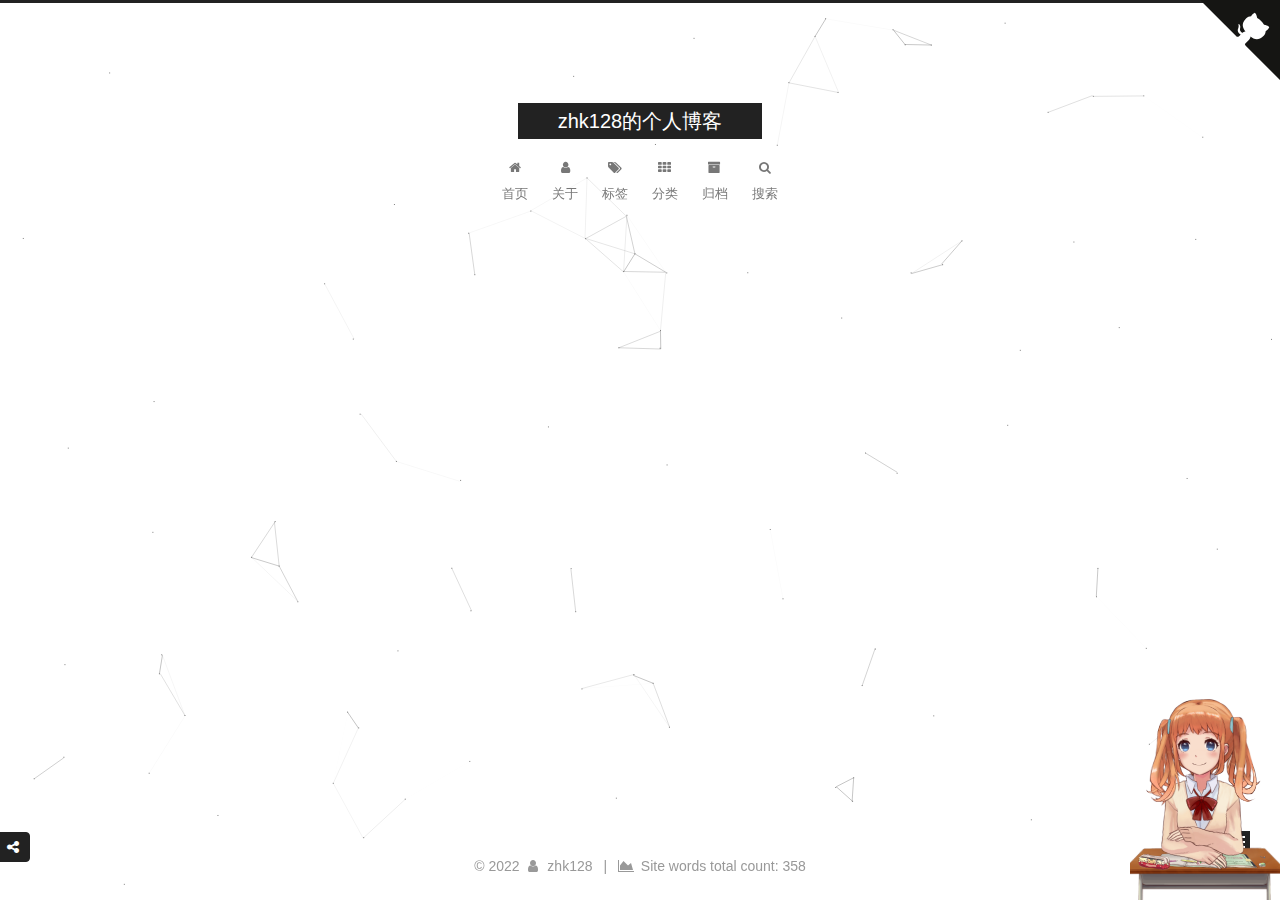
<file: archives/2022/index.html>
<!DOCTYPE html>



  


<html class="theme-next muse use-motion" lang="zh-Hans">
<head>
  <meta charset="UTF-8"/>
<meta http-equiv="X-UA-Compatible" content="IE=edge" />
<meta name="viewport" content="width=device-width, initial-scale=1, maximum-scale=1"/>
<meta name="theme-color" content="#222">



  
  
    
    
  <script src="/lib/pace/pace.min.js?v=1.0.2"></script>
  <link href="/lib/pace/pace-theme-minimal.min.css?v=1.0.2" rel="stylesheet">







<meta http-equiv="Cache-Control" content="no-transform" />
<meta http-equiv="Cache-Control" content="no-siteapp" />
















  
  
  <link href="/lib/fancybox/source/jquery.fancybox.css?v=2.1.5" rel="stylesheet" type="text/css" />







<link href="/lib/font-awesome/css/font-awesome.min.css?v=4.6.2" rel="stylesheet" type="text/css" />

<link href="/css/main.css?v=5.1.4" rel="stylesheet" type="text/css" />


  <link rel="apple-touch-icon" sizes="180x180" href="/images/icons8-home-200.png?v=5.1.4">


  <link rel="icon" type="image/png" sizes="32x32" href="/images/icons8-home-32.png?v=5.1.4">


  <link rel="icon" type="image/png" sizes="16x16" href="/images/icons8-home-16.png?v=5.1.4">


  <link rel="mask-icon" href="/images/icons8-home.svg?v=5.1.4" color="#222">





  <meta name="keywords" content="Hexo, ZHK" />





  <link rel="alternate" href="/atom.xml" title="zhk128的个人博客" type="application/atom+xml" />






<meta property="og:type" content="website">
<meta property="og:title" content="zhk128的个人博客">
<meta property="og:url" content="https://zhk.github.io/archives/2022/index.html">
<meta property="og:site_name" content="zhk128的个人博客">
<meta property="og:locale">
<meta property="article:author" content="zhk128">
<meta name="twitter:card" content="summary">



<script type="text/javascript" id="hexo.configurations">
  var NexT = window.NexT || {};
  var CONFIG = {
    root: '',
    scheme: 'Muse',
    version: '5.1.4',
    sidebar: {"position":"left","display":"post","offset":12,"b2t":false,"scrollpercent":true,"onmobile":false},
    fancybox: true,
    tabs: true,
    motion: {"enable":true,"async":false,"transition":{"post_block":"fadeIn","post_header":"slideDownIn","post_body":"slideDownIn","coll_header":"slideLeftIn","sidebar":"slideUpIn"}},
    duoshuo: {
      userId: '0',
      author: '博主'
    },
    algolia: {
      applicationID: '',
      apiKey: '',
      indexName: '',
      hits: {"per_page":10},
      labels: {"input_placeholder":"Search for Posts","hits_empty":"We didn't find any results for the search: ${query}","hits_stats":"${hits} results found in ${time} ms"}
    }
  };
</script>



  <link rel="canonical" href="https://zhk.github.io/archives/2022/"/>





  <title>归档 | zhk128的个人博客</title>
  








<meta name="generator" content="Hexo 6.0.0"></head>

<body itemscope itemtype="http://schema.org/WebPage" lang="zh-Hans">

  
  
    
  

  <div class="container sidebar-position-left page-archive">
    <div class="headband"></div>
    <a target="_blank" rel="noopener" href="https://github.com/willlling" class="github-corner" aria-label="View source on GitHub"><svg width="80" height="80" viewBox="0 0 250 250" style="fill:#151513; color:#fff; position: absolute; top: 0; border: 0; right: 0;" aria-hidden="true"><path d="M0,0 L115,115 L130,115 L142,142 L250,250 L250,0 Z"></path><path d="M128.3,109.0 C113.8,99.7 119.0,89.6 119.0,89.6 C122.0,82.7 120.5,78.6 120.5,78.6 C119.2,72.0 123.4,76.3 123.4,76.3 C127.3,80.9 125.5,87.3 125.5,87.3 C122.9,97.6 130.6,101.9 134.4,103.2" fill="currentColor" style="transform-origin: 130px 106px;" class="octo-arm"></path><path d="M115.0,115.0 C114.9,115.1 118.7,116.5 119.8,115.4 L133.7,101.6 C136.9,99.2 139.9,98.4 142.2,98.6 C133.8,88.0 127.5,74.4 143.8,58.0 C148.5,53.4 154.0,51.2 159.7,51.0 C160.3,49.4 163.2,43.6 171.4,40.1 C171.4,40.1 176.1,42.5 178.8,56.2 C183.1,58.6 187.2,61.8 190.9,65.4 C194.5,69.0 197.7,73.2 200.1,77.6 C213.8,80.2 216.3,84.9 216.3,84.9 C212.7,93.1 206.9,96.0 205.4,96.6 C205.1,102.4 203.0,107.8 198.3,112.5 C181.9,128.9 168.3,122.5 157.7,114.1 C157.9,116.9 156.7,120.9 152.7,124.9 L141.0,136.5 C139.8,137.7 141.6,141.9 141.8,141.8 Z" fill="currentColor" class="octo-body"></path></svg></a><style>.github-corner:hover .octo-arm{animation:octocat-wave 560ms ease-in-out}@keyframes octocat-wave{0%,100%{transform:rotate(0)}20%,60%{transform:rotate(-25deg)}40%,80%{transform:rotate(10deg)}}@media (max-width:500px){.github-corner:hover .octo-arm{animation:none}.github-corner .octo-arm{animation:octocat-wave 560ms ease-in-out}}</style>

    <header id="header" class="header" itemscope itemtype="http://schema.org/WPHeader">
      <div class="header-inner"><div class="site-brand-wrapper">
  <div class="site-meta ">
    

    <div class="custom-logo-site-title">
      <a href="/"  class="brand" rel="start">
        <span class="logo-line-before"><i></i></span>
        <span class="site-title">zhk128的个人博客</span>
        <span class="logo-line-after"><i></i></span>
      </a>
    </div>
      
        <p class="site-subtitle"></p>
      
  </div>

  <div class="site-nav-toggle">
    <button>
      <span class="btn-bar"></span>
      <span class="btn-bar"></span>
      <span class="btn-bar"></span>
    </button>
  </div>
</div>

<nav class="site-nav">
  

  
    <ul id="menu" class="menu">
      
        
        <li class="menu-item menu-item-home">
          <a href="/" rel="section">
            
              <i class="menu-item-icon fa fa-fw fa-home"></i> <br />
            
            首页
          </a>
        </li>
      
        
        <li class="menu-item menu-item-about">
          <a href="/about/" rel="section">
            
              <i class="menu-item-icon fa fa-fw fa-user"></i> <br />
            
            关于
          </a>
        </li>
      
        
        <li class="menu-item menu-item-tags">
          <a href="/tags/" rel="section">
            
              <i class="menu-item-icon fa fa-fw fa-tags"></i> <br />
            
            标签
          </a>
        </li>
      
        
        <li class="menu-item menu-item-categories">
          <a href="/categories/" rel="section">
            
              <i class="menu-item-icon fa fa-fw fa-th"></i> <br />
            
            分类
          </a>
        </li>
      
        
        <li class="menu-item menu-item-archives">
          <a href="/archives/" rel="section">
            
              <i class="menu-item-icon fa fa-fw fa-archive"></i> <br />
            
            归档
          </a>
        </li>
      

      
        <li class="menu-item menu-item-search">
          
            <a href="javascript:;" class="popup-trigger">
          
            
              <i class="menu-item-icon fa fa-search fa-fw"></i> <br />
            
            搜索
          </a>
        </li>
      
    </ul>
  

  
    <div class="site-search">
      
  <div class="popup search-popup local-search-popup">
  <div class="local-search-header clearfix">
    <span class="search-icon">
      <i class="fa fa-search"></i>
    </span>
    <span class="popup-btn-close">
      <i class="fa fa-times-circle"></i>
    </span>
    <div class="local-search-input-wrapper">
      <input autocomplete="off"
             placeholder="搜索..." spellcheck="false"
             type="text" id="local-search-input">
    </div>
  </div>
  <div id="local-search-result"></div>
</div>



    </div>
  
</nav>



 </div>
    </header>

    <main id="main" class="main">
      <div class="main-inner">
        <div class="content-wrap">
          <div id="content" class="content">
            

  
  
  
  <div class="post-block archive">
    <div id="posts" class="posts-collapse">
      <span class="archive-move-on"></span>

      <span class="archive-page-counter">
        
        
        
          
        
        嗯..! 目前共计 1 篇日志。 继续努力。
      </span>

      

        
        
        

        
          
          <div class="collection-title">
            <h1 class="archive-year" id="archive-year-2022">2022</h1>
          </div>
        
        

        

  <article class="post post-type-normal" itemscope itemtype="http://schema.org/Article">
    <header class="post-header">

      <h2 class="post-title">
        
            <a class="post-title-link" href="/2022/03/07/%E9%A6%96%E6%AC%A1%E4%BD%BF%E7%94%A8hexo+github%E6%90%AD%E5%BB%BA%E4%B8%AA%E4%BA%BA%E5%8D%9A%E5%AE%A2/" itemprop="url">
              
                <span itemprop="name">首次使用hexo+github搭建个人博客</span>
              
            </a>
        
      </h2>

      <div class="post-meta">
        <time class="post-time" itemprop="dateCreated"
              datetime="2022-03-07T23:57:15+08:00"
              content="2022-03-07" >
          03-07
        </time>
      </div>

    </header>
  </article>



      

    </div>
  </div>
  
  
  

  



          </div>
          


          

        </div>
        
          
  
  <div class="sidebar-toggle">
    <div class="sidebar-toggle-line-wrap">
      <span class="sidebar-toggle-line sidebar-toggle-line-first"></span>
      <span class="sidebar-toggle-line sidebar-toggle-line-middle"></span>
      <span class="sidebar-toggle-line sidebar-toggle-line-last"></span>
    </div>
  </div>

  <aside id="sidebar" class="sidebar">
    
    <div class="sidebar-inner">

      

      

      <section class="site-overview-wrap sidebar-panel sidebar-panel-active">
        <div class="site-overview">
          <div class="site-author motion-element" itemprop="author" itemscope itemtype="http://schema.org/Person">
            
              <img class="site-author-image" itemprop="image"
                src="/images/paidaxing.jpg"
                alt="" />
            
              <p class="site-author-name" itemprop="name"></p>
              <p class="site-description motion-element" itemprop="description"></p>
          </div>
        <iframe frameborder="no" border="0" marginwidth="0" marginheight="0" width=330 height=86 src="//music.163.com/outchain/player?type=2&id=28732233&auto=1&height=66"></iframe>
          <nav class="site-state motion-element">

            
              <div class="site-state-item site-state-posts">
                <a href="/archives">
                  <span class="site-state-item-count">1</span>
                  <span class="site-state-item-name">日志</span>
                </a>
              </div>
            

            
              
              
              <div class="site-state-item site-state-categories">
                <a href="/categories/index.html">
                  <span class="site-state-item-count">1</span>
                  <span class="site-state-item-name">分类</span>
                </a>
              </div>
            

            
              
              
              <div class="site-state-item site-state-tags">
                <a href="/tags/index.html">
                  <span class="site-state-item-count">1</span>
                  <span class="site-state-item-name">标签</span>
                </a>
              </div>
            

          </nav>

          
            <div class="feed-link motion-element">
              <a href="/atom.xml" rel="alternate">
                <i class="fa fa-rss"></i>
                RSS
              </a>
            </div>
          

          
            <div class="links-of-author motion-element">
                
                  <span class="links-of-author-item">
                    <a href="https://github.com/willlling" target="_blank" title="GitHub">
                      
                        <i class="fa fa-fw fa-github"></i>GitHub</a>
                  </span>
                
                  <span class="links-of-author-item">
                    <a href="https://gitee.com/zhk128" target="_blank" title="Gitee">
                      
                        <i class="fa fa-fw fa-custom gitee-fill-round"></i>Gitee</a>
                  </span>
                
            </div>
          

          
          
            <div class="links-of-blogroll motion-element links-of-blogroll-block">
              <div class="links-of-blogroll-title">
                <!-- modify icon to fire by szw -->
                <i class="fa fa-history fa-" aria-hidden="true"></i>
                近期文章
              </div>
              <ul class="links-of-blogroll-list">
                
                
                  <li class="recent_posts_li">
                    <a href="/2022/03/07/%E9%A6%96%E6%AC%A1%E4%BD%BF%E7%94%A8hexo+github%E6%90%AD%E5%BB%BA%E4%B8%AA%E4%BA%BA%E5%8D%9A%E5%AE%A2/" title="首次使用hexo+github搭建个人博客" target="_blank">首次使用hexo+github搭建个人博客</a>
                  </li>
                
              </ul>
            </div>
          


          
          

          
          

          

        </div>
      </section>

      

      

    </div>
  </aside>


        
      </div>
    </main>

    <footer id="footer" class="footer">
      <div class="footer-inner">
        <div class="copyright">&copy; <span itemprop="copyrightYear">2022</span>
  <span class="with-love">
    <i class="fa fa-user"></i>
  </span>
  <span class="author" itemprop="copyrightHolder">zhk128</span>

  
    <span class="post-meta-divider">|</span>
    <span class="post-meta-item-icon">
      <i class="fa fa-area-chart"></i>
    </span>
    
      <span class="post-meta-item-text">Site words total count&#58;</span>
    
    <span title="Site words total count">358</span>
  
</div>


  <!--div class="powered-by">由 <a class="theme-link" target="_blank" href="https://hexo.io">Hexo</a> 强力驱动</div>



  <span class="post-meta-divider">|</span>



  <div class="theme-info">主题 &mdash; <a class="theme-link" target="_blank" href="https://github.com/iissnan/hexo-theme-next">NexT.Muse</a> v5.1.4</div-->




        







        
      </div>
    </footer>

    
      <div class="back-to-top">
        <i class="fa fa-arrow-up"></i>
        
          <span id="scrollpercent"><span>0</span>%</span>
        
      </div>
    

    
      <div id="needsharebutton-float">
        <span class="btn">
          <i class="fa fa-share-alt" aria-hidden="true"></i>
        </span>
      </div>
    

  </div>

  

<script type="text/javascript">
  if (Object.prototype.toString.call(window.Promise) !== '[object Function]') {
    window.Promise = null;
  }
</script>









  


  











  
  
    <script type="text/javascript" src="/lib/jquery/index.js?v=2.1.3"></script>
  

  
  
    <script type="text/javascript" src="/lib/fastclick/lib/fastclick.min.js?v=1.0.6"></script>
  

  
  
    <script type="text/javascript" src="/lib/jquery_lazyload/jquery.lazyload.js?v=1.9.7"></script>
  

  
  
    <script type="text/javascript" src="/lib/velocity/velocity.min.js?v=1.2.1"></script>
  

  
  
    <script type="text/javascript" src="/lib/velocity/velocity.ui.min.js?v=1.2.1"></script>
  

  
  
    <script type="text/javascript" src="/lib/fancybox/source/jquery.fancybox.pack.js?v=2.1.5"></script>
  

  
  
    <script type="text/javascript" src="/lib/canvas-nest/canvas-nest.min.js"></script>
  


  


  <script type="text/javascript" src="/js/src/utils.js?v=5.1.4"></script>

  <script type="text/javascript" src="/js/src/motion.js?v=5.1.4"></script>



  
  

  

  


  <script type="text/javascript" src="/js/src/bootstrap.js?v=5.1.4"></script>



  


  




	





  





  












  

  <script type="text/javascript">
    // Popup Window;
    var isfetched = false;
    var isXml = true;
    // Search DB path;
    var search_path = "search.xml";
    if (search_path.length === 0) {
      search_path = "search.xml";
    } else if (/json$/i.test(search_path)) {
      isXml = false;
    }
    var path = "/" + search_path;
    // monitor main search box;

    var onPopupClose = function (e) {
      $('.popup').hide();
      $('#local-search-input').val('');
      $('.search-result-list').remove();
      $('#no-result').remove();
      $(".local-search-pop-overlay").remove();
      $('body').css('overflow', '');
    }

    function proceedsearch() {
      $("body")
        .append('<div class="search-popup-overlay local-search-pop-overlay"></div>')
        .css('overflow', 'hidden');
      $('.search-popup-overlay').click(onPopupClose);
      $('.popup').toggle();
      var $localSearchInput = $('#local-search-input');
      $localSearchInput.attr("autocapitalize", "none");
      $localSearchInput.attr("autocorrect", "off");
      $localSearchInput.focus();
    }

    // search function;
    var searchFunc = function(path, search_id, content_id) {
      'use strict';

      // start loading animation
      $("body")
        .append('<div class="search-popup-overlay local-search-pop-overlay">' +
          '<div id="search-loading-icon">' +
          '<i class="fa fa-spinner fa-pulse fa-5x fa-fw"></i>' +
          '</div>' +
          '</div>')
        .css('overflow', 'hidden');
      $("#search-loading-icon").css('margin', '20% auto 0 auto').css('text-align', 'center');

      $.ajax({
        url: path,
        dataType: isXml ? "xml" : "json",
        async: true,
        success: function(res) {
          // get the contents from search data
          isfetched = true;
          $('.popup').detach().appendTo('.header-inner');
          var datas = isXml ? $("entry", res).map(function() {
            return {
              title: $("title", this).text(),
              content: $("content",this).text(),
              url: $("url" , this).text()
            };
          }).get() : res;
          var input = document.getElementById(search_id);
          var resultContent = document.getElementById(content_id);
          var inputEventFunction = function() {
            var searchText = input.value.trim().toLowerCase();
            var keywords = searchText.split(/[\s\-]+/);
            if (keywords.length > 1) {
              keywords.push(searchText);
            }
            var resultItems = [];
            if (searchText.length > 0) {
              // perform local searching
              datas.forEach(function(data) {
                var isMatch = false;
                var hitCount = 0;
                var searchTextCount = 0;
                var title = data.title.trim();
                var titleInLowerCase = title.toLowerCase();
                var content = data.content.trim().replace(/<[^>]+>/g,"");
                var contentInLowerCase = content.toLowerCase();
                var articleUrl = decodeURIComponent(data.url);
                var indexOfTitle = [];
                var indexOfContent = [];
                // only match articles with not empty titles
                if(title != '') {
                  keywords.forEach(function(keyword) {
                    function getIndexByWord(word, text, caseSensitive) {
                      var wordLen = word.length;
                      if (wordLen === 0) {
                        return [];
                      }
                      var startPosition = 0, position = [], index = [];
                      if (!caseSensitive) {
                        text = text.toLowerCase();
                        word = word.toLowerCase();
                      }
                      while ((position = text.indexOf(word, startPosition)) > -1) {
                        index.push({position: position, word: word});
                        startPosition = position + wordLen;
                      }
                      return index;
                    }

                    indexOfTitle = indexOfTitle.concat(getIndexByWord(keyword, titleInLowerCase, false));
                    indexOfContent = indexOfContent.concat(getIndexByWord(keyword, contentInLowerCase, false));
                  });
                  if (indexOfTitle.length > 0 || indexOfContent.length > 0) {
                    isMatch = true;
                    hitCount = indexOfTitle.length + indexOfContent.length;
                  }
                }

                // show search results

                if (isMatch) {
                  // sort index by position of keyword

                  [indexOfTitle, indexOfContent].forEach(function (index) {
                    index.sort(function (itemLeft, itemRight) {
                      if (itemRight.position !== itemLeft.position) {
                        return itemRight.position - itemLeft.position;
                      } else {
                        return itemLeft.word.length - itemRight.word.length;
                      }
                    });
                  });

                  // merge hits into slices

                  function mergeIntoSlice(text, start, end, index) {
                    var item = index[index.length - 1];
                    var position = item.position;
                    var word = item.word;
                    var hits = [];
                    var searchTextCountInSlice = 0;
                    while (position + word.length <= end && index.length != 0) {
                      if (word === searchText) {
                        searchTextCountInSlice++;
                      }
                      hits.push({position: position, length: word.length});
                      var wordEnd = position + word.length;

                      // move to next position of hit

                      index.pop();
                      while (index.length != 0) {
                        item = index[index.length - 1];
                        position = item.position;
                        word = item.word;
                        if (wordEnd > position) {
                          index.pop();
                        } else {
                          break;
                        }
                      }
                    }
                    searchTextCount += searchTextCountInSlice;
                    return {
                      hits: hits,
                      start: start,
                      end: end,
                      searchTextCount: searchTextCountInSlice
                    };
                  }

                  var slicesOfTitle = [];
                  if (indexOfTitle.length != 0) {
                    slicesOfTitle.push(mergeIntoSlice(title, 0, title.length, indexOfTitle));
                  }

                  var slicesOfContent = [];
                  while (indexOfContent.length != 0) {
                    var item = indexOfContent[indexOfContent.length - 1];
                    var position = item.position;
                    var word = item.word;
                    // cut out 100 characters
                    var start = position - 20;
                    var end = position + 80;
                    if(start < 0){
                      start = 0;
                    }
                    if (end < position + word.length) {
                      end = position + word.length;
                    }
                    if(end > content.length){
                      end = content.length;
                    }
                    slicesOfContent.push(mergeIntoSlice(content, start, end, indexOfContent));
                  }

                  // sort slices in content by search text's count and hits' count

                  slicesOfContent.sort(function (sliceLeft, sliceRight) {
                    if (sliceLeft.searchTextCount !== sliceRight.searchTextCount) {
                      return sliceRight.searchTextCount - sliceLeft.searchTextCount;
                    } else if (sliceLeft.hits.length !== sliceRight.hits.length) {
                      return sliceRight.hits.length - sliceLeft.hits.length;
                    } else {
                      return sliceLeft.start - sliceRight.start;
                    }
                  });

                  // select top N slices in content

                  var upperBound = parseInt('1');
                  if (upperBound >= 0) {
                    slicesOfContent = slicesOfContent.slice(0, upperBound);
                  }

                  // highlight title and content

                  function highlightKeyword(text, slice) {
                    var result = '';
                    var prevEnd = slice.start;
                    slice.hits.forEach(function (hit) {
                      result += text.substring(prevEnd, hit.position);
                      var end = hit.position + hit.length;
                      result += '<b class="search-keyword">' + text.substring(hit.position, end) + '</b>';
                      prevEnd = end;
                    });
                    result += text.substring(prevEnd, slice.end);
                    return result;
                  }

                  var resultItem = '';

                  if (slicesOfTitle.length != 0) {
                    resultItem += "<li><a href='" + articleUrl + "' class='search-result-title'>" + highlightKeyword(title, slicesOfTitle[0]) + "</a>";
                  } else {
                    resultItem += "<li><a href='" + articleUrl + "' class='search-result-title'>" + title + "</a>";
                  }

                  slicesOfContent.forEach(function (slice) {
                    resultItem += "<a href='" + articleUrl + "'>" +
                      "<p class=\"search-result\">" + highlightKeyword(content, slice) +
                      "...</p>" + "</a>";
                  });

                  resultItem += "</li>";
                  resultItems.push({
                    item: resultItem,
                    searchTextCount: searchTextCount,
                    hitCount: hitCount,
                    id: resultItems.length
                  });
                }
              })
            };
            if (keywords.length === 1 && keywords[0] === "") {
              resultContent.innerHTML = '<div id="no-result"><i class="fa fa-search fa-5x" /></div>'
            } else if (resultItems.length === 0) {
              resultContent.innerHTML = '<div id="no-result"><i class="fa fa-frown-o fa-5x" /></div>'
            } else {
              resultItems.sort(function (resultLeft, resultRight) {
                if (resultLeft.searchTextCount !== resultRight.searchTextCount) {
                  return resultRight.searchTextCount - resultLeft.searchTextCount;
                } else if (resultLeft.hitCount !== resultRight.hitCount) {
                  return resultRight.hitCount - resultLeft.hitCount;
                } else {
                  return resultRight.id - resultLeft.id;
                }
              });
              var searchResultList = '<ul class=\"search-result-list\">';
              resultItems.forEach(function (result) {
                searchResultList += result.item;
              })
              searchResultList += "</ul>";
              resultContent.innerHTML = searchResultList;
            }
          }

          if ('auto' === 'auto') {
            input.addEventListener('input', inputEventFunction);
          } else {
            $('.search-icon').click(inputEventFunction);
            input.addEventListener('keypress', function (event) {
              if (event.keyCode === 13) {
                inputEventFunction();
              }
            });
          }

          // remove loading animation
          $(".local-search-pop-overlay").remove();
          $('body').css('overflow', '');

          proceedsearch();
        }
      });
    }

    // handle and trigger popup window;
    $('.popup-trigger').click(function(e) {
      e.stopPropagation();
      if (isfetched === false) {
        searchFunc(path, 'local-search-input', 'local-search-result');
      } else {
        proceedsearch();
      };
    });

    $('.popup-btn-close').click(onPopupClose);
    $('.popup').click(function(e){
      e.stopPropagation();
    });
    $(document).on('keyup', function (event) {
      var shouldDismissSearchPopup = event.which === 27 &&
        $('.search-popup').is(':visible');
      if (shouldDismissSearchPopup) {
        onPopupClose();
      }
    });
  </script>





  

  

  

  
  
  
  <link rel="stylesheet" href="/lib/needsharebutton/needsharebutton.css">

  
  
  <script src="/lib/needsharebutton/needsharebutton.js"></script>

  <script>
    
      pbOptions = {};
      
          pbOptions.iconStyle = "default";
      
          pbOptions.boxForm = "horizontal";
      
          pbOptions.position = "bottomCenter";
      
          pbOptions.networks = "Weibo,Wechat,Douban,QQZone,Twitter";
      
      new needShareButton('#needsharebutton-postbottom', pbOptions);
    
    
      flOptions = {};
      
          flOptions.iconStyle = "default";
      
          flOptions.boxForm = "horizontal";
      
          flOptions.position = "middleRight";
      
          flOptions.networks = "Weibo,Wechat,Douban,QQZone,Twitter";
      
      new needShareButton('#needsharebutton-float', flOptions);
    
  </script>

  

  

  

  

<script src="/live2dw/lib/L2Dwidget.min.js?094cbace49a39548bed64abff5988b05"></script><script>L2Dwidget.init({"pluginRootPath":"live2dw/","pluginJsPath":"lib/","pluginModelPath":"assets/","tagMode":false,"log":false,"model":{"jsonPath":"/live2dw/assets/shizuku.model.json"},"display":{"position":"right","width":150,"height":300},"mobile":{"show":true}});</script></body>
</html>
</file>
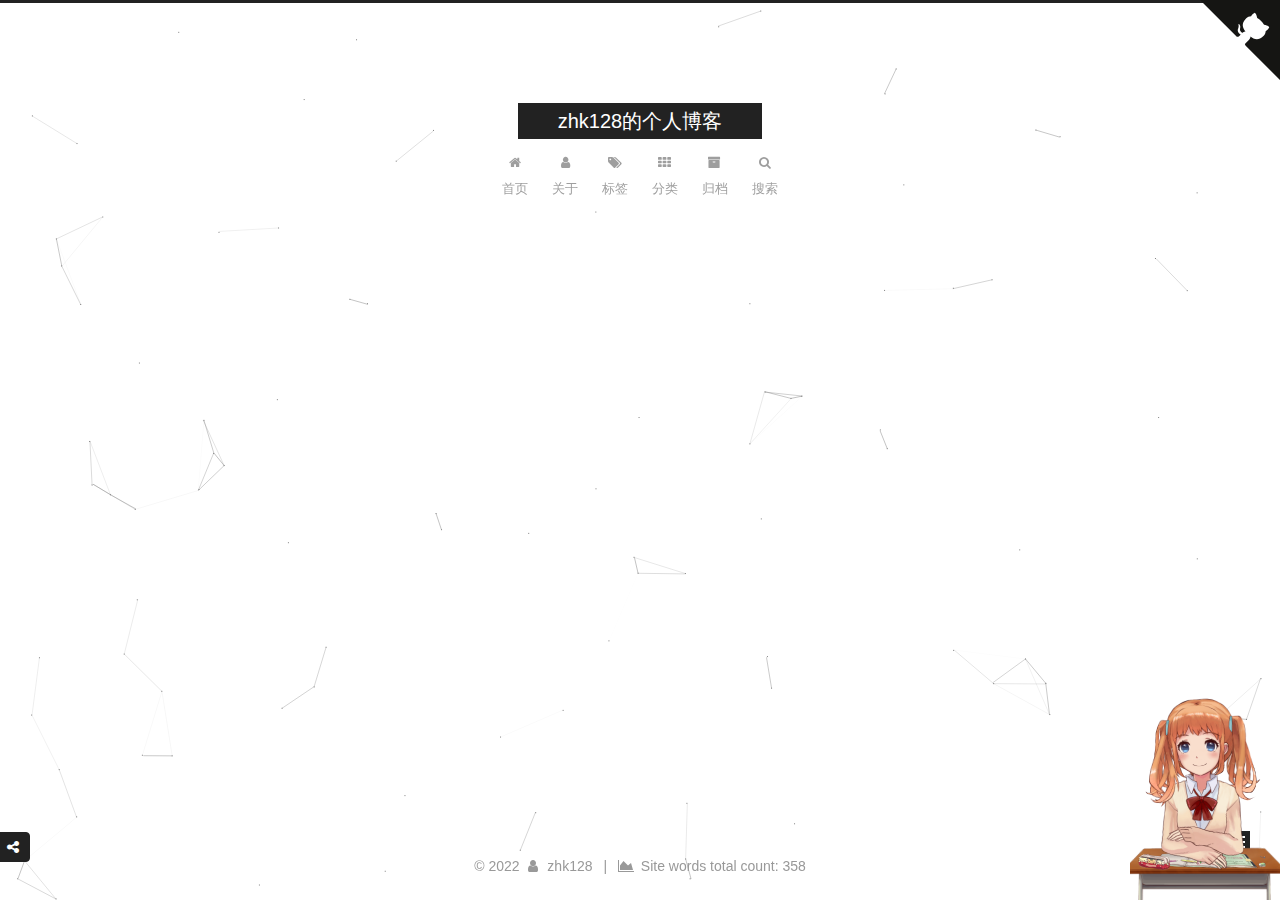
<file: categories/生活/index.html>
<!DOCTYPE html>



  


<html class="theme-next muse use-motion" lang="zh-Hans">
<head>
  <meta charset="UTF-8"/>
<meta http-equiv="X-UA-Compatible" content="IE=edge" />
<meta name="viewport" content="width=device-width, initial-scale=1, maximum-scale=1"/>
<meta name="theme-color" content="#222">



  
  
    
    
  <script src="/lib/pace/pace.min.js?v=1.0.2"></script>
  <link href="/lib/pace/pace-theme-minimal.min.css?v=1.0.2" rel="stylesheet">







<meta http-equiv="Cache-Control" content="no-transform" />
<meta http-equiv="Cache-Control" content="no-siteapp" />
















  
  
  <link href="/lib/fancybox/source/jquery.fancybox.css?v=2.1.5" rel="stylesheet" type="text/css" />







<link href="/lib/font-awesome/css/font-awesome.min.css?v=4.6.2" rel="stylesheet" type="text/css" />

<link href="/css/main.css?v=5.1.4" rel="stylesheet" type="text/css" />


  <link rel="apple-touch-icon" sizes="180x180" href="/images/icons8-home-200.png?v=5.1.4">


  <link rel="icon" type="image/png" sizes="32x32" href="/images/icons8-home-32.png?v=5.1.4">


  <link rel="icon" type="image/png" sizes="16x16" href="/images/icons8-home-16.png?v=5.1.4">


  <link rel="mask-icon" href="/images/icons8-home.svg?v=5.1.4" color="#222">





  <meta name="keywords" content="Hexo, ZHK" />





  <link rel="alternate" href="/atom.xml" title="zhk128的个人博客" type="application/atom+xml" />






<meta property="og:type" content="website">
<meta property="og:title" content="zhk128的个人博客">
<meta property="og:url" content="https://zhk.github.io/categories/%E7%94%9F%E6%B4%BB/index.html">
<meta property="og:site_name" content="zhk128的个人博客">
<meta property="og:locale">
<meta property="article:author" content="zhk128">
<meta name="twitter:card" content="summary">



<script type="text/javascript" id="hexo.configurations">
  var NexT = window.NexT || {};
  var CONFIG = {
    root: '',
    scheme: 'Muse',
    version: '5.1.4',
    sidebar: {"position":"left","display":"post","offset":12,"b2t":false,"scrollpercent":true,"onmobile":false},
    fancybox: true,
    tabs: true,
    motion: {"enable":true,"async":false,"transition":{"post_block":"fadeIn","post_header":"slideDownIn","post_body":"slideDownIn","coll_header":"slideLeftIn","sidebar":"slideUpIn"}},
    duoshuo: {
      userId: '0',
      author: '博主'
    },
    algolia: {
      applicationID: '',
      apiKey: '',
      indexName: '',
      hits: {"per_page":10},
      labels: {"input_placeholder":"Search for Posts","hits_empty":"We didn't find any results for the search: ${query}","hits_stats":"${hits} results found in ${time} ms"}
    }
  };
</script>



  <link rel="canonical" href="https://zhk.github.io/categories/生活/"/>





  <title>分类: 生活 | zhk128的个人博客</title>
  








<meta name="generator" content="Hexo 6.0.0"></head>

<body itemscope itemtype="http://schema.org/WebPage" lang="zh-Hans">

  
  
    
  

  <div class="container sidebar-position-left ">
    <div class="headband"></div>
    <a target="_blank" rel="noopener" href="https://github.com/willlling" class="github-corner" aria-label="View source on GitHub"><svg width="80" height="80" viewBox="0 0 250 250" style="fill:#151513; color:#fff; position: absolute; top: 0; border: 0; right: 0;" aria-hidden="true"><path d="M0,0 L115,115 L130,115 L142,142 L250,250 L250,0 Z"></path><path d="M128.3,109.0 C113.8,99.7 119.0,89.6 119.0,89.6 C122.0,82.7 120.5,78.6 120.5,78.6 C119.2,72.0 123.4,76.3 123.4,76.3 C127.3,80.9 125.5,87.3 125.5,87.3 C122.9,97.6 130.6,101.9 134.4,103.2" fill="currentColor" style="transform-origin: 130px 106px;" class="octo-arm"></path><path d="M115.0,115.0 C114.9,115.1 118.7,116.5 119.8,115.4 L133.7,101.6 C136.9,99.2 139.9,98.4 142.2,98.6 C133.8,88.0 127.5,74.4 143.8,58.0 C148.5,53.4 154.0,51.2 159.7,51.0 C160.3,49.4 163.2,43.6 171.4,40.1 C171.4,40.1 176.1,42.5 178.8,56.2 C183.1,58.6 187.2,61.8 190.9,65.4 C194.5,69.0 197.7,73.2 200.1,77.6 C213.8,80.2 216.3,84.9 216.3,84.9 C212.7,93.1 206.9,96.0 205.4,96.6 C205.1,102.4 203.0,107.8 198.3,112.5 C181.9,128.9 168.3,122.5 157.7,114.1 C157.9,116.9 156.7,120.9 152.7,124.9 L141.0,136.5 C139.8,137.7 141.6,141.9 141.8,141.8 Z" fill="currentColor" class="octo-body"></path></svg></a><style>.github-corner:hover .octo-arm{animation:octocat-wave 560ms ease-in-out}@keyframes octocat-wave{0%,100%{transform:rotate(0)}20%,60%{transform:rotate(-25deg)}40%,80%{transform:rotate(10deg)}}@media (max-width:500px){.github-corner:hover .octo-arm{animation:none}.github-corner .octo-arm{animation:octocat-wave 560ms ease-in-out}}</style>

    <header id="header" class="header" itemscope itemtype="http://schema.org/WPHeader">
      <div class="header-inner"><div class="site-brand-wrapper">
  <div class="site-meta ">
    

    <div class="custom-logo-site-title">
      <a href="/"  class="brand" rel="start">
        <span class="logo-line-before"><i></i></span>
        <span class="site-title">zhk128的个人博客</span>
        <span class="logo-line-after"><i></i></span>
      </a>
    </div>
      
        <p class="site-subtitle"></p>
      
  </div>

  <div class="site-nav-toggle">
    <button>
      <span class="btn-bar"></span>
      <span class="btn-bar"></span>
      <span class="btn-bar"></span>
    </button>
  </div>
</div>

<nav class="site-nav">
  

  
    <ul id="menu" class="menu">
      
        
        <li class="menu-item menu-item-home">
          <a href="/" rel="section">
            
              <i class="menu-item-icon fa fa-fw fa-home"></i> <br />
            
            首页
          </a>
        </li>
      
        
        <li class="menu-item menu-item-about">
          <a href="/about/" rel="section">
            
              <i class="menu-item-icon fa fa-fw fa-user"></i> <br />
            
            关于
          </a>
        </li>
      
        
        <li class="menu-item menu-item-tags">
          <a href="/tags/" rel="section">
            
              <i class="menu-item-icon fa fa-fw fa-tags"></i> <br />
            
            标签
          </a>
        </li>
      
        
        <li class="menu-item menu-item-categories">
          <a href="/categories/" rel="section">
            
              <i class="menu-item-icon fa fa-fw fa-th"></i> <br />
            
            分类
          </a>
        </li>
      
        
        <li class="menu-item menu-item-archives">
          <a href="/archives/" rel="section">
            
              <i class="menu-item-icon fa fa-fw fa-archive"></i> <br />
            
            归档
          </a>
        </li>
      

      
        <li class="menu-item menu-item-search">
          
            <a href="javascript:;" class="popup-trigger">
          
            
              <i class="menu-item-icon fa fa-search fa-fw"></i> <br />
            
            搜索
          </a>
        </li>
      
    </ul>
  

  
    <div class="site-search">
      
  <div class="popup search-popup local-search-popup">
  <div class="local-search-header clearfix">
    <span class="search-icon">
      <i class="fa fa-search"></i>
    </span>
    <span class="popup-btn-close">
      <i class="fa fa-times-circle"></i>
    </span>
    <div class="local-search-input-wrapper">
      <input autocomplete="off"
             placeholder="搜索..." spellcheck="false"
             type="text" id="local-search-input">
    </div>
  </div>
  <div id="local-search-result"></div>
</div>



    </div>
  
</nav>



 </div>
    </header>

    <main id="main" class="main">
      <div class="main-inner">
        <div class="content-wrap">
          <div id="content" class="content">
            

  
  
  
  <div class="post-block category">

    <div id="posts" class="posts-collapse">
      <div class="collection-title">
        <h1>生活<small>分类</small>
        </h1>
      </div>

      
        

  <article class="post post-type-normal" itemscope itemtype="http://schema.org/Article">
    <header class="post-header">

      <h2 class="post-title">
        
            <a class="post-title-link" href="/2022/03/07/%E9%A6%96%E6%AC%A1%E4%BD%BF%E7%94%A8hexo+github%E6%90%AD%E5%BB%BA%E4%B8%AA%E4%BA%BA%E5%8D%9A%E5%AE%A2/" itemprop="url">
              
                <span itemprop="name">首次使用hexo+github搭建个人博客</span>
              
            </a>
        
      </h2>

      <div class="post-meta">
        <time class="post-time" itemprop="dateCreated"
              datetime="2022-03-07T23:57:15+08:00"
              content="2022-03-07" >
          03-07
        </time>
      </div>

    </header>
  </article>


      
    </div>

  </div>
  
  
  

  



          </div>
          


          

        </div>
        
          
  
  <div class="sidebar-toggle">
    <div class="sidebar-toggle-line-wrap">
      <span class="sidebar-toggle-line sidebar-toggle-line-first"></span>
      <span class="sidebar-toggle-line sidebar-toggle-line-middle"></span>
      <span class="sidebar-toggle-line sidebar-toggle-line-last"></span>
    </div>
  </div>

  <aside id="sidebar" class="sidebar">
    
    <div class="sidebar-inner">

      

      

      <section class="site-overview-wrap sidebar-panel sidebar-panel-active">
        <div class="site-overview">
          <div class="site-author motion-element" itemprop="author" itemscope itemtype="http://schema.org/Person">
            
              <img class="site-author-image" itemprop="image"
                src="/images/paidaxing.jpg"
                alt="" />
            
              <p class="site-author-name" itemprop="name"></p>
              <p class="site-description motion-element" itemprop="description"></p>
          </div>
        <iframe frameborder="no" border="0" marginwidth="0" marginheight="0" width=330 height=86 src="//music.163.com/outchain/player?type=2&id=28732233&auto=1&height=66"></iframe>
          <nav class="site-state motion-element">

            
              <div class="site-state-item site-state-posts">
                <a href="/archives">
                  <span class="site-state-item-count">1</span>
                  <span class="site-state-item-name">日志</span>
                </a>
              </div>
            

            
              
              
              <div class="site-state-item site-state-categories">
                <a href="/categories/index.html">
                  <span class="site-state-item-count">1</span>
                  <span class="site-state-item-name">分类</span>
                </a>
              </div>
            

            
              
              
              <div class="site-state-item site-state-tags">
                <a href="/tags/index.html">
                  <span class="site-state-item-count">1</span>
                  <span class="site-state-item-name">标签</span>
                </a>
              </div>
            

          </nav>

          
            <div class="feed-link motion-element">
              <a href="/atom.xml" rel="alternate">
                <i class="fa fa-rss"></i>
                RSS
              </a>
            </div>
          

          
            <div class="links-of-author motion-element">
                
                  <span class="links-of-author-item">
                    <a href="https://github.com/willlling" target="_blank" title="GitHub">
                      
                        <i class="fa fa-fw fa-github"></i>GitHub</a>
                  </span>
                
                  <span class="links-of-author-item">
                    <a href="https://gitee.com/zhk128" target="_blank" title="Gitee">
                      
                        <i class="fa fa-fw fa-custom gitee-fill-round"></i>Gitee</a>
                  </span>
                
            </div>
          

          
          
            <div class="links-of-blogroll motion-element links-of-blogroll-block">
              <div class="links-of-blogroll-title">
                <!-- modify icon to fire by szw -->
                <i class="fa fa-history fa-" aria-hidden="true"></i>
                近期文章
              </div>
              <ul class="links-of-blogroll-list">
                
                
                  <li class="recent_posts_li">
                    <a href="/2022/03/07/%E9%A6%96%E6%AC%A1%E4%BD%BF%E7%94%A8hexo+github%E6%90%AD%E5%BB%BA%E4%B8%AA%E4%BA%BA%E5%8D%9A%E5%AE%A2/" title="首次使用hexo+github搭建个人博客" target="_blank">首次使用hexo+github搭建个人博客</a>
                  </li>
                
              </ul>
            </div>
          


          
          

          
          

          

        </div>
      </section>

      

      

    </div>
  </aside>


        
      </div>
    </main>

    <footer id="footer" class="footer">
      <div class="footer-inner">
        <div class="copyright">&copy; <span itemprop="copyrightYear">2022</span>
  <span class="with-love">
    <i class="fa fa-user"></i>
  </span>
  <span class="author" itemprop="copyrightHolder">zhk128</span>

  
    <span class="post-meta-divider">|</span>
    <span class="post-meta-item-icon">
      <i class="fa fa-area-chart"></i>
    </span>
    
      <span class="post-meta-item-text">Site words total count&#58;</span>
    
    <span title="Site words total count">358</span>
  
</div>


  <!--div class="powered-by">由 <a class="theme-link" target="_blank" href="https://hexo.io">Hexo</a> 强力驱动</div>



  <span class="post-meta-divider">|</span>



  <div class="theme-info">主题 &mdash; <a class="theme-link" target="_blank" href="https://github.com/iissnan/hexo-theme-next">NexT.Muse</a> v5.1.4</div-->




        







        
      </div>
    </footer>

    
      <div class="back-to-top">
        <i class="fa fa-arrow-up"></i>
        
          <span id="scrollpercent"><span>0</span>%</span>
        
      </div>
    

    
      <div id="needsharebutton-float">
        <span class="btn">
          <i class="fa fa-share-alt" aria-hidden="true"></i>
        </span>
      </div>
    

  </div>

  

<script type="text/javascript">
  if (Object.prototype.toString.call(window.Promise) !== '[object Function]') {
    window.Promise = null;
  }
</script>









  


  











  
  
    <script type="text/javascript" src="/lib/jquery/index.js?v=2.1.3"></script>
  

  
  
    <script type="text/javascript" src="/lib/fastclick/lib/fastclick.min.js?v=1.0.6"></script>
  

  
  
    <script type="text/javascript" src="/lib/jquery_lazyload/jquery.lazyload.js?v=1.9.7"></script>
  

  
  
    <script type="text/javascript" src="/lib/velocity/velocity.min.js?v=1.2.1"></script>
  

  
  
    <script type="text/javascript" src="/lib/velocity/velocity.ui.min.js?v=1.2.1"></script>
  

  
  
    <script type="text/javascript" src="/lib/fancybox/source/jquery.fancybox.pack.js?v=2.1.5"></script>
  

  
  
    <script type="text/javascript" src="/lib/canvas-nest/canvas-nest.min.js"></script>
  


  


  <script type="text/javascript" src="/js/src/utils.js?v=5.1.4"></script>

  <script type="text/javascript" src="/js/src/motion.js?v=5.1.4"></script>



  
  

  

  


  <script type="text/javascript" src="/js/src/bootstrap.js?v=5.1.4"></script>



  


  




	





  





  












  

  <script type="text/javascript">
    // Popup Window;
    var isfetched = false;
    var isXml = true;
    // Search DB path;
    var search_path = "search.xml";
    if (search_path.length === 0) {
      search_path = "search.xml";
    } else if (/json$/i.test(search_path)) {
      isXml = false;
    }
    var path = "/" + search_path;
    // monitor main search box;

    var onPopupClose = function (e) {
      $('.popup').hide();
      $('#local-search-input').val('');
      $('.search-result-list').remove();
      $('#no-result').remove();
      $(".local-search-pop-overlay").remove();
      $('body').css('overflow', '');
    }

    function proceedsearch() {
      $("body")
        .append('<div class="search-popup-overlay local-search-pop-overlay"></div>')
        .css('overflow', 'hidden');
      $('.search-popup-overlay').click(onPopupClose);
      $('.popup').toggle();
      var $localSearchInput = $('#local-search-input');
      $localSearchInput.attr("autocapitalize", "none");
      $localSearchInput.attr("autocorrect", "off");
      $localSearchInput.focus();
    }

    // search function;
    var searchFunc = function(path, search_id, content_id) {
      'use strict';

      // start loading animation
      $("body")
        .append('<div class="search-popup-overlay local-search-pop-overlay">' +
          '<div id="search-loading-icon">' +
          '<i class="fa fa-spinner fa-pulse fa-5x fa-fw"></i>' +
          '</div>' +
          '</div>')
        .css('overflow', 'hidden');
      $("#search-loading-icon").css('margin', '20% auto 0 auto').css('text-align', 'center');

      $.ajax({
        url: path,
        dataType: isXml ? "xml" : "json",
        async: true,
        success: function(res) {
          // get the contents from search data
          isfetched = true;
          $('.popup').detach().appendTo('.header-inner');
          var datas = isXml ? $("entry", res).map(function() {
            return {
              title: $("title", this).text(),
              content: $("content",this).text(),
              url: $("url" , this).text()
            };
          }).get() : res;
          var input = document.getElementById(search_id);
          var resultContent = document.getElementById(content_id);
          var inputEventFunction = function() {
            var searchText = input.value.trim().toLowerCase();
            var keywords = searchText.split(/[\s\-]+/);
            if (keywords.length > 1) {
              keywords.push(searchText);
            }
            var resultItems = [];
            if (searchText.length > 0) {
              // perform local searching
              datas.forEach(function(data) {
                var isMatch = false;
                var hitCount = 0;
                var searchTextCount = 0;
                var title = data.title.trim();
                var titleInLowerCase = title.toLowerCase();
                var content = data.content.trim().replace(/<[^>]+>/g,"");
                var contentInLowerCase = content.toLowerCase();
                var articleUrl = decodeURIComponent(data.url);
                var indexOfTitle = [];
                var indexOfContent = [];
                // only match articles with not empty titles
                if(title != '') {
                  keywords.forEach(function(keyword) {
                    function getIndexByWord(word, text, caseSensitive) {
                      var wordLen = word.length;
                      if (wordLen === 0) {
                        return [];
                      }
                      var startPosition = 0, position = [], index = [];
                      if (!caseSensitive) {
                        text = text.toLowerCase();
                        word = word.toLowerCase();
                      }
                      while ((position = text.indexOf(word, startPosition)) > -1) {
                        index.push({position: position, word: word});
                        startPosition = position + wordLen;
                      }
                      return index;
                    }

                    indexOfTitle = indexOfTitle.concat(getIndexByWord(keyword, titleInLowerCase, false));
                    indexOfContent = indexOfContent.concat(getIndexByWord(keyword, contentInLowerCase, false));
                  });
                  if (indexOfTitle.length > 0 || indexOfContent.length > 0) {
                    isMatch = true;
                    hitCount = indexOfTitle.length + indexOfContent.length;
                  }
                }

                // show search results

                if (isMatch) {
                  // sort index by position of keyword

                  [indexOfTitle, indexOfContent].forEach(function (index) {
                    index.sort(function (itemLeft, itemRight) {
                      if (itemRight.position !== itemLeft.position) {
                        return itemRight.position - itemLeft.position;
                      } else {
                        return itemLeft.word.length - itemRight.word.length;
                      }
                    });
                  });

                  // merge hits into slices

                  function mergeIntoSlice(text, start, end, index) {
                    var item = index[index.length - 1];
                    var position = item.position;
                    var word = item.word;
                    var hits = [];
                    var searchTextCountInSlice = 0;
                    while (position + word.length <= end && index.length != 0) {
                      if (word === searchText) {
                        searchTextCountInSlice++;
                      }
                      hits.push({position: position, length: word.length});
                      var wordEnd = position + word.length;

                      // move to next position of hit

                      index.pop();
                      while (index.length != 0) {
                        item = index[index.length - 1];
                        position = item.position;
                        word = item.word;
                        if (wordEnd > position) {
                          index.pop();
                        } else {
                          break;
                        }
                      }
                    }
                    searchTextCount += searchTextCountInSlice;
                    return {
                      hits: hits,
                      start: start,
                      end: end,
                      searchTextCount: searchTextCountInSlice
                    };
                  }

                  var slicesOfTitle = [];
                  if (indexOfTitle.length != 0) {
                    slicesOfTitle.push(mergeIntoSlice(title, 0, title.length, indexOfTitle));
                  }

                  var slicesOfContent = [];
                  while (indexOfContent.length != 0) {
                    var item = indexOfContent[indexOfContent.length - 1];
                    var position = item.position;
                    var word = item.word;
                    // cut out 100 characters
                    var start = position - 20;
                    var end = position + 80;
                    if(start < 0){
                      start = 0;
                    }
                    if (end < position + word.length) {
                      end = position + word.length;
                    }
                    if(end > content.length){
                      end = content.length;
                    }
                    slicesOfContent.push(mergeIntoSlice(content, start, end, indexOfContent));
                  }

                  // sort slices in content by search text's count and hits' count

                  slicesOfContent.sort(function (sliceLeft, sliceRight) {
                    if (sliceLeft.searchTextCount !== sliceRight.searchTextCount) {
                      return sliceRight.searchTextCount - sliceLeft.searchTextCount;
                    } else if (sliceLeft.hits.length !== sliceRight.hits.length) {
                      return sliceRight.hits.length - sliceLeft.hits.length;
                    } else {
                      return sliceLeft.start - sliceRight.start;
                    }
                  });

                  // select top N slices in content

                  var upperBound = parseInt('1');
                  if (upperBound >= 0) {
                    slicesOfContent = slicesOfContent.slice(0, upperBound);
                  }

                  // highlight title and content

                  function highlightKeyword(text, slice) {
                    var result = '';
                    var prevEnd = slice.start;
                    slice.hits.forEach(function (hit) {
                      result += text.substring(prevEnd, hit.position);
                      var end = hit.position + hit.length;
                      result += '<b class="search-keyword">' + text.substring(hit.position, end) + '</b>';
                      prevEnd = end;
                    });
                    result += text.substring(prevEnd, slice.end);
                    return result;
                  }

                  var resultItem = '';

                  if (slicesOfTitle.length != 0) {
                    resultItem += "<li><a href='" + articleUrl + "' class='search-result-title'>" + highlightKeyword(title, slicesOfTitle[0]) + "</a>";
                  } else {
                    resultItem += "<li><a href='" + articleUrl + "' class='search-result-title'>" + title + "</a>";
                  }

                  slicesOfContent.forEach(function (slice) {
                    resultItem += "<a href='" + articleUrl + "'>" +
                      "<p class=\"search-result\">" + highlightKeyword(content, slice) +
                      "...</p>" + "</a>";
                  });

                  resultItem += "</li>";
                  resultItems.push({
                    item: resultItem,
                    searchTextCount: searchTextCount,
                    hitCount: hitCount,
                    id: resultItems.length
                  });
                }
              })
            };
            if (keywords.length === 1 && keywords[0] === "") {
              resultContent.innerHTML = '<div id="no-result"><i class="fa fa-search fa-5x" /></div>'
            } else if (resultItems.length === 0) {
              resultContent.innerHTML = '<div id="no-result"><i class="fa fa-frown-o fa-5x" /></div>'
            } else {
              resultItems.sort(function (resultLeft, resultRight) {
                if (resultLeft.searchTextCount !== resultRight.searchTextCount) {
                  return resultRight.searchTextCount - resultLeft.searchTextCount;
                } else if (resultLeft.hitCount !== resultRight.hitCount) {
                  return resultRight.hitCount - resultLeft.hitCount;
                } else {
                  return resultRight.id - resultLeft.id;
                }
              });
              var searchResultList = '<ul class=\"search-result-list\">';
              resultItems.forEach(function (result) {
                searchResultList += result.item;
              })
              searchResultList += "</ul>";
              resultContent.innerHTML = searchResultList;
            }
          }

          if ('auto' === 'auto') {
            input.addEventListener('input', inputEventFunction);
          } else {
            $('.search-icon').click(inputEventFunction);
            input.addEventListener('keypress', function (event) {
              if (event.keyCode === 13) {
                inputEventFunction();
              }
            });
          }

          // remove loading animation
          $(".local-search-pop-overlay").remove();
          $('body').css('overflow', '');

          proceedsearch();
        }
      });
    }

    // handle and trigger popup window;
    $('.popup-trigger').click(function(e) {
      e.stopPropagation();
      if (isfetched === false) {
        searchFunc(path, 'local-search-input', 'local-search-result');
      } else {
        proceedsearch();
      };
    });

    $('.popup-btn-close').click(onPopupClose);
    $('.popup').click(function(e){
      e.stopPropagation();
    });
    $(document).on('keyup', function (event) {
      var shouldDismissSearchPopup = event.which === 27 &&
        $('.search-popup').is(':visible');
      if (shouldDismissSearchPopup) {
        onPopupClose();
      }
    });
  </script>





  

  

  

  
  
  
  <link rel="stylesheet" href="/lib/needsharebutton/needsharebutton.css">

  
  
  <script src="/lib/needsharebutton/needsharebutton.js"></script>

  <script>
    
      pbOptions = {};
      
          pbOptions.iconStyle = "default";
      
          pbOptions.boxForm = "horizontal";
      
          pbOptions.position = "bottomCenter";
      
          pbOptions.networks = "Weibo,Wechat,Douban,QQZone,Twitter";
      
      new needShareButton('#needsharebutton-postbottom', pbOptions);
    
    
      flOptions = {};
      
          flOptions.iconStyle = "default";
      
          flOptions.boxForm = "horizontal";
      
          flOptions.position = "middleRight";
      
          flOptions.networks = "Weibo,Wechat,Douban,QQZone,Twitter";
      
      new needShareButton('#needsharebutton-float', flOptions);
    
  </script>

  

  

  

  

<script src="/live2dw/lib/L2Dwidget.min.js?094cbace49a39548bed64abff5988b05"></script><script>L2Dwidget.init({"pluginRootPath":"live2dw/","pluginJsPath":"lib/","pluginModelPath":"assets/","tagMode":false,"log":false,"model":{"jsonPath":"/live2dw/assets/shizuku.model.json"},"display":{"position":"right","width":150,"height":300},"mobile":{"show":true}});</script></body>
</html>
</file>
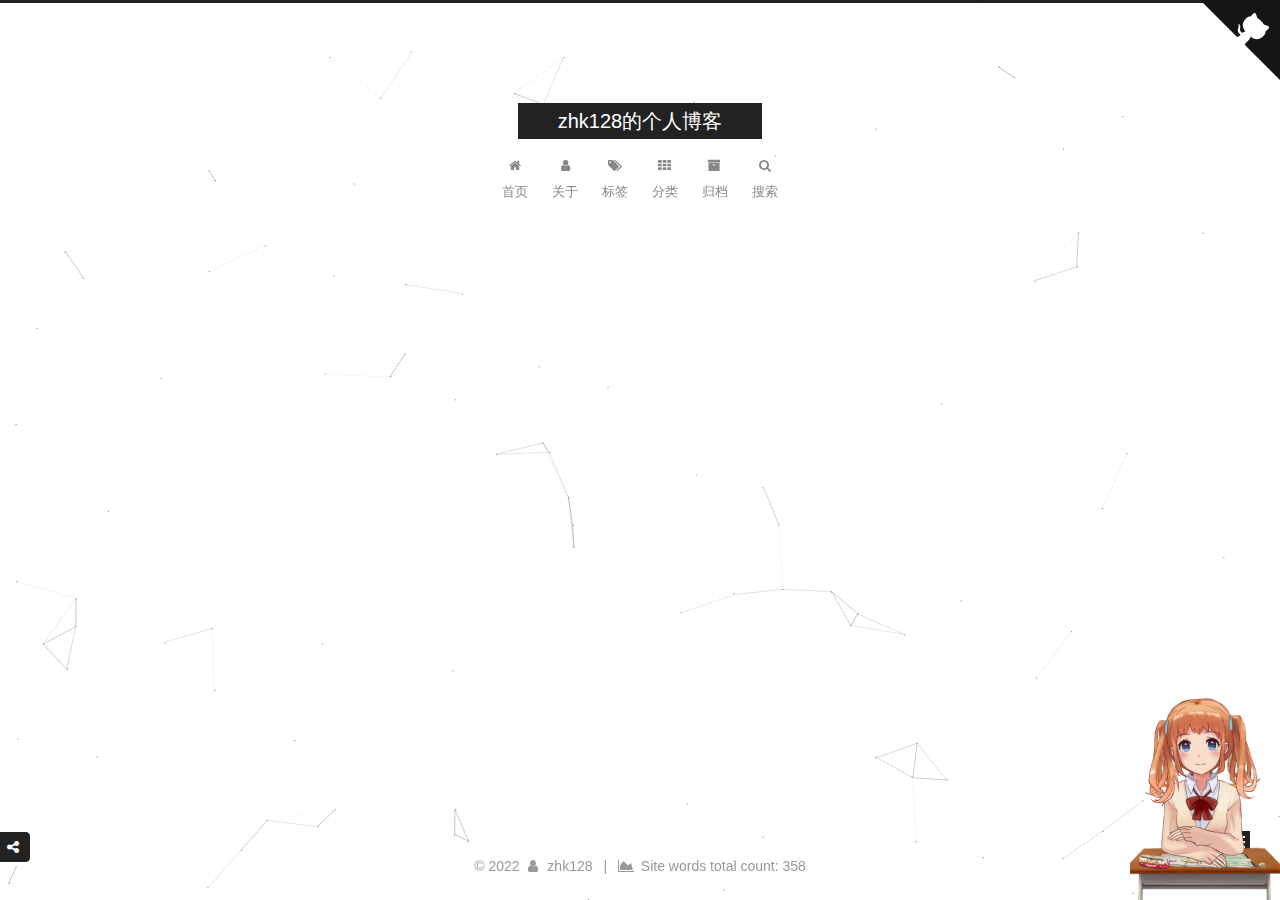
<file: tags/分享/index.html>
<!DOCTYPE html>



  


<html class="theme-next muse use-motion" lang="zh-Hans">
<head>
  <meta charset="UTF-8"/>
<meta http-equiv="X-UA-Compatible" content="IE=edge" />
<meta name="viewport" content="width=device-width, initial-scale=1, maximum-scale=1"/>
<meta name="theme-color" content="#222">



  
  
    
    
  <script src="/lib/pace/pace.min.js?v=1.0.2"></script>
  <link href="/lib/pace/pace-theme-minimal.min.css?v=1.0.2" rel="stylesheet">







<meta http-equiv="Cache-Control" content="no-transform" />
<meta http-equiv="Cache-Control" content="no-siteapp" />
















  
  
  <link href="/lib/fancybox/source/jquery.fancybox.css?v=2.1.5" rel="stylesheet" type="text/css" />







<link href="/lib/font-awesome/css/font-awesome.min.css?v=4.6.2" rel="stylesheet" type="text/css" />

<link href="/css/main.css?v=5.1.4" rel="stylesheet" type="text/css" />


  <link rel="apple-touch-icon" sizes="180x180" href="/images/icons8-home-200.png?v=5.1.4">


  <link rel="icon" type="image/png" sizes="32x32" href="/images/icons8-home-32.png?v=5.1.4">


  <link rel="icon" type="image/png" sizes="16x16" href="/images/icons8-home-16.png?v=5.1.4">


  <link rel="mask-icon" href="/images/icons8-home.svg?v=5.1.4" color="#222">





  <meta name="keywords" content="Hexo, ZHK" />





  <link rel="alternate" href="/atom.xml" title="zhk128的个人博客" type="application/atom+xml" />






<meta property="og:type" content="website">
<meta property="og:title" content="zhk128的个人博客">
<meta property="og:url" content="https://zhk.github.io/tags/%E5%88%86%E4%BA%AB/index.html">
<meta property="og:site_name" content="zhk128的个人博客">
<meta property="og:locale">
<meta property="article:author" content="zhk128">
<meta name="twitter:card" content="summary">



<script type="text/javascript" id="hexo.configurations">
  var NexT = window.NexT || {};
  var CONFIG = {
    root: '',
    scheme: 'Muse',
    version: '5.1.4',
    sidebar: {"position":"left","display":"post","offset":12,"b2t":false,"scrollpercent":true,"onmobile":false},
    fancybox: true,
    tabs: true,
    motion: {"enable":true,"async":false,"transition":{"post_block":"fadeIn","post_header":"slideDownIn","post_body":"slideDownIn","coll_header":"slideLeftIn","sidebar":"slideUpIn"}},
    duoshuo: {
      userId: '0',
      author: '博主'
    },
    algolia: {
      applicationID: '',
      apiKey: '',
      indexName: '',
      hits: {"per_page":10},
      labels: {"input_placeholder":"Search for Posts","hits_empty":"We didn't find any results for the search: ${query}","hits_stats":"${hits} results found in ${time} ms"}
    }
  };
</script>



  <link rel="canonical" href="https://zhk.github.io/tags/分享/"/>





  <title>标签: 分享 | zhk128的个人博客</title>
  








<meta name="generator" content="Hexo 6.0.0"></head>

<body itemscope itemtype="http://schema.org/WebPage" lang="zh-Hans">

  
  
    
  

  <div class="container sidebar-position-left ">
    <div class="headband"></div>
    <a target="_blank" rel="noopener" href="https://github.com/willlling" class="github-corner" aria-label="View source on GitHub"><svg width="80" height="80" viewBox="0 0 250 250" style="fill:#151513; color:#fff; position: absolute; top: 0; border: 0; right: 0;" aria-hidden="true"><path d="M0,0 L115,115 L130,115 L142,142 L250,250 L250,0 Z"></path><path d="M128.3,109.0 C113.8,99.7 119.0,89.6 119.0,89.6 C122.0,82.7 120.5,78.6 120.5,78.6 C119.2,72.0 123.4,76.3 123.4,76.3 C127.3,80.9 125.5,87.3 125.5,87.3 C122.9,97.6 130.6,101.9 134.4,103.2" fill="currentColor" style="transform-origin: 130px 106px;" class="octo-arm"></path><path d="M115.0,115.0 C114.9,115.1 118.7,116.5 119.8,115.4 L133.7,101.6 C136.9,99.2 139.9,98.4 142.2,98.6 C133.8,88.0 127.5,74.4 143.8,58.0 C148.5,53.4 154.0,51.2 159.7,51.0 C160.3,49.4 163.2,43.6 171.4,40.1 C171.4,40.1 176.1,42.5 178.8,56.2 C183.1,58.6 187.2,61.8 190.9,65.4 C194.5,69.0 197.7,73.2 200.1,77.6 C213.8,80.2 216.3,84.9 216.3,84.9 C212.7,93.1 206.9,96.0 205.4,96.6 C205.1,102.4 203.0,107.8 198.3,112.5 C181.9,128.9 168.3,122.5 157.7,114.1 C157.9,116.9 156.7,120.9 152.7,124.9 L141.0,136.5 C139.8,137.7 141.6,141.9 141.8,141.8 Z" fill="currentColor" class="octo-body"></path></svg></a><style>.github-corner:hover .octo-arm{animation:octocat-wave 560ms ease-in-out}@keyframes octocat-wave{0%,100%{transform:rotate(0)}20%,60%{transform:rotate(-25deg)}40%,80%{transform:rotate(10deg)}}@media (max-width:500px){.github-corner:hover .octo-arm{animation:none}.github-corner .octo-arm{animation:octocat-wave 560ms ease-in-out}}</style>

    <header id="header" class="header" itemscope itemtype="http://schema.org/WPHeader">
      <div class="header-inner"><div class="site-brand-wrapper">
  <div class="site-meta ">
    

    <div class="custom-logo-site-title">
      <a href="/"  class="brand" rel="start">
        <span class="logo-line-before"><i></i></span>
        <span class="site-title">zhk128的个人博客</span>
        <span class="logo-line-after"><i></i></span>
      </a>
    </div>
      
        <p class="site-subtitle"></p>
      
  </div>

  <div class="site-nav-toggle">
    <button>
      <span class="btn-bar"></span>
      <span class="btn-bar"></span>
      <span class="btn-bar"></span>
    </button>
  </div>
</div>

<nav class="site-nav">
  

  
    <ul id="menu" class="menu">
      
        
        <li class="menu-item menu-item-home">
          <a href="/" rel="section">
            
              <i class="menu-item-icon fa fa-fw fa-home"></i> <br />
            
            首页
          </a>
        </li>
      
        
        <li class="menu-item menu-item-about">
          <a href="/about/" rel="section">
            
              <i class="menu-item-icon fa fa-fw fa-user"></i> <br />
            
            关于
          </a>
        </li>
      
        
        <li class="menu-item menu-item-tags">
          <a href="/tags/" rel="section">
            
              <i class="menu-item-icon fa fa-fw fa-tags"></i> <br />
            
            标签
          </a>
        </li>
      
        
        <li class="menu-item menu-item-categories">
          <a href="/categories/" rel="section">
            
              <i class="menu-item-icon fa fa-fw fa-th"></i> <br />
            
            分类
          </a>
        </li>
      
        
        <li class="menu-item menu-item-archives">
          <a href="/archives/" rel="section">
            
              <i class="menu-item-icon fa fa-fw fa-archive"></i> <br />
            
            归档
          </a>
        </li>
      

      
        <li class="menu-item menu-item-search">
          
            <a href="javascript:;" class="popup-trigger">
          
            
              <i class="menu-item-icon fa fa-search fa-fw"></i> <br />
            
            搜索
          </a>
        </li>
      
    </ul>
  

  
    <div class="site-search">
      
  <div class="popup search-popup local-search-popup">
  <div class="local-search-header clearfix">
    <span class="search-icon">
      <i class="fa fa-search"></i>
    </span>
    <span class="popup-btn-close">
      <i class="fa fa-times-circle"></i>
    </span>
    <div class="local-search-input-wrapper">
      <input autocomplete="off"
             placeholder="搜索..." spellcheck="false"
             type="text" id="local-search-input">
    </div>
  </div>
  <div id="local-search-result"></div>
</div>



    </div>
  
</nav>



 </div>
    </header>

    <main id="main" class="main">
      <div class="main-inner">
        <div class="content-wrap">
          <div id="content" class="content">
            

  
  
  
  <div class="post-block tag">

    <div id="posts" class="posts-collapse">
      <div class="collection-title">
        <h1>分享<small>标签</small>
        </h1>
      </div>

      
        

  <article class="post post-type-normal" itemscope itemtype="http://schema.org/Article">
    <header class="post-header">

      <h2 class="post-title">
        
            <a class="post-title-link" href="/2022/03/07/%E9%A6%96%E6%AC%A1%E4%BD%BF%E7%94%A8hexo+github%E6%90%AD%E5%BB%BA%E4%B8%AA%E4%BA%BA%E5%8D%9A%E5%AE%A2/" itemprop="url">
              
                <span itemprop="name">首次使用hexo+github搭建个人博客</span>
              
            </a>
        
      </h2>

      <div class="post-meta">
        <time class="post-time" itemprop="dateCreated"
              datetime="2022-03-07T23:57:15+08:00"
              content="2022-03-07" >
          03-07
        </time>
      </div>

    </header>
  </article>


      
    </div>

  </div>
  
  
  

  


          </div>
          


          

        </div>
        
          
  
  <div class="sidebar-toggle">
    <div class="sidebar-toggle-line-wrap">
      <span class="sidebar-toggle-line sidebar-toggle-line-first"></span>
      <span class="sidebar-toggle-line sidebar-toggle-line-middle"></span>
      <span class="sidebar-toggle-line sidebar-toggle-line-last"></span>
    </div>
  </div>

  <aside id="sidebar" class="sidebar">
    
    <div class="sidebar-inner">

      

      

      <section class="site-overview-wrap sidebar-panel sidebar-panel-active">
        <div class="site-overview">
          <div class="site-author motion-element" itemprop="author" itemscope itemtype="http://schema.org/Person">
            
              <img class="site-author-image" itemprop="image"
                src="/images/paidaxing.jpg"
                alt="" />
            
              <p class="site-author-name" itemprop="name"></p>
              <p class="site-description motion-element" itemprop="description"></p>
          </div>
        <iframe frameborder="no" border="0" marginwidth="0" marginheight="0" width=330 height=86 src="//music.163.com/outchain/player?type=2&id=28732233&auto=1&height=66"></iframe>
          <nav class="site-state motion-element">

            
              <div class="site-state-item site-state-posts">
                <a href="/archives">
                  <span class="site-state-item-count">1</span>
                  <span class="site-state-item-name">日志</span>
                </a>
              </div>
            

            
              
              
              <div class="site-state-item site-state-categories">
                <a href="/categories/index.html">
                  <span class="site-state-item-count">1</span>
                  <span class="site-state-item-name">分类</span>
                </a>
              </div>
            

            
              
              
              <div class="site-state-item site-state-tags">
                <a href="/tags/index.html">
                  <span class="site-state-item-count">1</span>
                  <span class="site-state-item-name">标签</span>
                </a>
              </div>
            

          </nav>

          
            <div class="feed-link motion-element">
              <a href="/atom.xml" rel="alternate">
                <i class="fa fa-rss"></i>
                RSS
              </a>
            </div>
          

          
            <div class="links-of-author motion-element">
                
                  <span class="links-of-author-item">
                    <a href="https://github.com/willlling" target="_blank" title="GitHub">
                      
                        <i class="fa fa-fw fa-github"></i>GitHub</a>
                  </span>
                
                  <span class="links-of-author-item">
                    <a href="https://gitee.com/zhk128" target="_blank" title="Gitee">
                      
                        <i class="fa fa-fw fa-custom gitee-fill-round"></i>Gitee</a>
                  </span>
                
            </div>
          

          
          
            <div class="links-of-blogroll motion-element links-of-blogroll-block">
              <div class="links-of-blogroll-title">
                <!-- modify icon to fire by szw -->
                <i class="fa fa-history fa-" aria-hidden="true"></i>
                近期文章
              </div>
              <ul class="links-of-blogroll-list">
                
                
                  <li class="recent_posts_li">
                    <a href="/2022/03/07/%E9%A6%96%E6%AC%A1%E4%BD%BF%E7%94%A8hexo+github%E6%90%AD%E5%BB%BA%E4%B8%AA%E4%BA%BA%E5%8D%9A%E5%AE%A2/" title="首次使用hexo+github搭建个人博客" target="_blank">首次使用hexo+github搭建个人博客</a>
                  </li>
                
              </ul>
            </div>
          


          
          

          
          

          

        </div>
      </section>

      

      

    </div>
  </aside>


        
      </div>
    </main>

    <footer id="footer" class="footer">
      <div class="footer-inner">
        <div class="copyright">&copy; <span itemprop="copyrightYear">2022</span>
  <span class="with-love">
    <i class="fa fa-user"></i>
  </span>
  <span class="author" itemprop="copyrightHolder">zhk128</span>

  
    <span class="post-meta-divider">|</span>
    <span class="post-meta-item-icon">
      <i class="fa fa-area-chart"></i>
    </span>
    
      <span class="post-meta-item-text">Site words total count&#58;</span>
    
    <span title="Site words total count">358</span>
  
</div>


  <!--div class="powered-by">由 <a class="theme-link" target="_blank" href="https://hexo.io">Hexo</a> 强力驱动</div>



  <span class="post-meta-divider">|</span>



  <div class="theme-info">主题 &mdash; <a class="theme-link" target="_blank" href="https://github.com/iissnan/hexo-theme-next">NexT.Muse</a> v5.1.4</div-->




        







        
      </div>
    </footer>

    
      <div class="back-to-top">
        <i class="fa fa-arrow-up"></i>
        
          <span id="scrollpercent"><span>0</span>%</span>
        
      </div>
    

    
      <div id="needsharebutton-float">
        <span class="btn">
          <i class="fa fa-share-alt" aria-hidden="true"></i>
        </span>
      </div>
    

  </div>

  

<script type="text/javascript">
  if (Object.prototype.toString.call(window.Promise) !== '[object Function]') {
    window.Promise = null;
  }
</script>









  


  











  
  
    <script type="text/javascript" src="/lib/jquery/index.js?v=2.1.3"></script>
  

  
  
    <script type="text/javascript" src="/lib/fastclick/lib/fastclick.min.js?v=1.0.6"></script>
  

  
  
    <script type="text/javascript" src="/lib/jquery_lazyload/jquery.lazyload.js?v=1.9.7"></script>
  

  
  
    <script type="text/javascript" src="/lib/velocity/velocity.min.js?v=1.2.1"></script>
  

  
  
    <script type="text/javascript" src="/lib/velocity/velocity.ui.min.js?v=1.2.1"></script>
  

  
  
    <script type="text/javascript" src="/lib/fancybox/source/jquery.fancybox.pack.js?v=2.1.5"></script>
  

  
  
    <script type="text/javascript" src="/lib/canvas-nest/canvas-nest.min.js"></script>
  


  


  <script type="text/javascript" src="/js/src/utils.js?v=5.1.4"></script>

  <script type="text/javascript" src="/js/src/motion.js?v=5.1.4"></script>



  
  

  

  


  <script type="text/javascript" src="/js/src/bootstrap.js?v=5.1.4"></script>



  


  




	





  





  












  

  <script type="text/javascript">
    // Popup Window;
    var isfetched = false;
    var isXml = true;
    // Search DB path;
    var search_path = "search.xml";
    if (search_path.length === 0) {
      search_path = "search.xml";
    } else if (/json$/i.test(search_path)) {
      isXml = false;
    }
    var path = "/" + search_path;
    // monitor main search box;

    var onPopupClose = function (e) {
      $('.popup').hide();
      $('#local-search-input').val('');
      $('.search-result-list').remove();
      $('#no-result').remove();
      $(".local-search-pop-overlay").remove();
      $('body').css('overflow', '');
    }

    function proceedsearch() {
      $("body")
        .append('<div class="search-popup-overlay local-search-pop-overlay"></div>')
        .css('overflow', 'hidden');
      $('.search-popup-overlay').click(onPopupClose);
      $('.popup').toggle();
      var $localSearchInput = $('#local-search-input');
      $localSearchInput.attr("autocapitalize", "none");
      $localSearchInput.attr("autocorrect", "off");
      $localSearchInput.focus();
    }

    // search function;
    var searchFunc = function(path, search_id, content_id) {
      'use strict';

      // start loading animation
      $("body")
        .append('<div class="search-popup-overlay local-search-pop-overlay">' +
          '<div id="search-loading-icon">' +
          '<i class="fa fa-spinner fa-pulse fa-5x fa-fw"></i>' +
          '</div>' +
          '</div>')
        .css('overflow', 'hidden');
      $("#search-loading-icon").css('margin', '20% auto 0 auto').css('text-align', 'center');

      $.ajax({
        url: path,
        dataType: isXml ? "xml" : "json",
        async: true,
        success: function(res) {
          // get the contents from search data
          isfetched = true;
          $('.popup').detach().appendTo('.header-inner');
          var datas = isXml ? $("entry", res).map(function() {
            return {
              title: $("title", this).text(),
              content: $("content",this).text(),
              url: $("url" , this).text()
            };
          }).get() : res;
          var input = document.getElementById(search_id);
          var resultContent = document.getElementById(content_id);
          var inputEventFunction = function() {
            var searchText = input.value.trim().toLowerCase();
            var keywords = searchText.split(/[\s\-]+/);
            if (keywords.length > 1) {
              keywords.push(searchText);
            }
            var resultItems = [];
            if (searchText.length > 0) {
              // perform local searching
              datas.forEach(function(data) {
                var isMatch = false;
                var hitCount = 0;
                var searchTextCount = 0;
                var title = data.title.trim();
                var titleInLowerCase = title.toLowerCase();
                var content = data.content.trim().replace(/<[^>]+>/g,"");
                var contentInLowerCase = content.toLowerCase();
                var articleUrl = decodeURIComponent(data.url);
                var indexOfTitle = [];
                var indexOfContent = [];
                // only match articles with not empty titles
                if(title != '') {
                  keywords.forEach(function(keyword) {
                    function getIndexByWord(word, text, caseSensitive) {
                      var wordLen = word.length;
                      if (wordLen === 0) {
                        return [];
                      }
                      var startPosition = 0, position = [], index = [];
                      if (!caseSensitive) {
                        text = text.toLowerCase();
                        word = word.toLowerCase();
                      }
                      while ((position = text.indexOf(word, startPosition)) > -1) {
                        index.push({position: position, word: word});
                        startPosition = position + wordLen;
                      }
                      return index;
                    }

                    indexOfTitle = indexOfTitle.concat(getIndexByWord(keyword, titleInLowerCase, false));
                    indexOfContent = indexOfContent.concat(getIndexByWord(keyword, contentInLowerCase, false));
                  });
                  if (indexOfTitle.length > 0 || indexOfContent.length > 0) {
                    isMatch = true;
                    hitCount = indexOfTitle.length + indexOfContent.length;
                  }
                }

                // show search results

                if (isMatch) {
                  // sort index by position of keyword

                  [indexOfTitle, indexOfContent].forEach(function (index) {
                    index.sort(function (itemLeft, itemRight) {
                      if (itemRight.position !== itemLeft.position) {
                        return itemRight.position - itemLeft.position;
                      } else {
                        return itemLeft.word.length - itemRight.word.length;
                      }
                    });
                  });

                  // merge hits into slices

                  function mergeIntoSlice(text, start, end, index) {
                    var item = index[index.length - 1];
                    var position = item.position;
                    var word = item.word;
                    var hits = [];
                    var searchTextCountInSlice = 0;
                    while (position + word.length <= end && index.length != 0) {
                      if (word === searchText) {
                        searchTextCountInSlice++;
                      }
                      hits.push({position: position, length: word.length});
                      var wordEnd = position + word.length;

                      // move to next position of hit

                      index.pop();
                      while (index.length != 0) {
                        item = index[index.length - 1];
                        position = item.position;
                        word = item.word;
                        if (wordEnd > position) {
                          index.pop();
                        } else {
                          break;
                        }
                      }
                    }
                    searchTextCount += searchTextCountInSlice;
                    return {
                      hits: hits,
                      start: start,
                      end: end,
                      searchTextCount: searchTextCountInSlice
                    };
                  }

                  var slicesOfTitle = [];
                  if (indexOfTitle.length != 0) {
                    slicesOfTitle.push(mergeIntoSlice(title, 0, title.length, indexOfTitle));
                  }

                  var slicesOfContent = [];
                  while (indexOfContent.length != 0) {
                    var item = indexOfContent[indexOfContent.length - 1];
                    var position = item.position;
                    var word = item.word;
                    // cut out 100 characters
                    var start = position - 20;
                    var end = position + 80;
                    if(start < 0){
                      start = 0;
                    }
                    if (end < position + word.length) {
                      end = position + word.length;
                    }
                    if(end > content.length){
                      end = content.length;
                    }
                    slicesOfContent.push(mergeIntoSlice(content, start, end, indexOfContent));
                  }

                  // sort slices in content by search text's count and hits' count

                  slicesOfContent.sort(function (sliceLeft, sliceRight) {
                    if (sliceLeft.searchTextCount !== sliceRight.searchTextCount) {
                      return sliceRight.searchTextCount - sliceLeft.searchTextCount;
                    } else if (sliceLeft.hits.length !== sliceRight.hits.length) {
                      return sliceRight.hits.length - sliceLeft.hits.length;
                    } else {
                      return sliceLeft.start - sliceRight.start;
                    }
                  });

                  // select top N slices in content

                  var upperBound = parseInt('1');
                  if (upperBound >= 0) {
                    slicesOfContent = slicesOfContent.slice(0, upperBound);
                  }

                  // highlight title and content

                  function highlightKeyword(text, slice) {
                    var result = '';
                    var prevEnd = slice.start;
                    slice.hits.forEach(function (hit) {
                      result += text.substring(prevEnd, hit.position);
                      var end = hit.position + hit.length;
                      result += '<b class="search-keyword">' + text.substring(hit.position, end) + '</b>';
                      prevEnd = end;
                    });
                    result += text.substring(prevEnd, slice.end);
                    return result;
                  }

                  var resultItem = '';

                  if (slicesOfTitle.length != 0) {
                    resultItem += "<li><a href='" + articleUrl + "' class='search-result-title'>" + highlightKeyword(title, slicesOfTitle[0]) + "</a>";
                  } else {
                    resultItem += "<li><a href='" + articleUrl + "' class='search-result-title'>" + title + "</a>";
                  }

                  slicesOfContent.forEach(function (slice) {
                    resultItem += "<a href='" + articleUrl + "'>" +
                      "<p class=\"search-result\">" + highlightKeyword(content, slice) +
                      "...</p>" + "</a>";
                  });

                  resultItem += "</li>";
                  resultItems.push({
                    item: resultItem,
                    searchTextCount: searchTextCount,
                    hitCount: hitCount,
                    id: resultItems.length
                  });
                }
              })
            };
            if (keywords.length === 1 && keywords[0] === "") {
              resultContent.innerHTML = '<div id="no-result"><i class="fa fa-search fa-5x" /></div>'
            } else if (resultItems.length === 0) {
              resultContent.innerHTML = '<div id="no-result"><i class="fa fa-frown-o fa-5x" /></div>'
            } else {
              resultItems.sort(function (resultLeft, resultRight) {
                if (resultLeft.searchTextCount !== resultRight.searchTextCount) {
                  return resultRight.searchTextCount - resultLeft.searchTextCount;
                } else if (resultLeft.hitCount !== resultRight.hitCount) {
                  return resultRight.hitCount - resultLeft.hitCount;
                } else {
                  return resultRight.id - resultLeft.id;
                }
              });
              var searchResultList = '<ul class=\"search-result-list\">';
              resultItems.forEach(function (result) {
                searchResultList += result.item;
              })
              searchResultList += "</ul>";
              resultContent.innerHTML = searchResultList;
            }
          }

          if ('auto' === 'auto') {
            input.addEventListener('input', inputEventFunction);
          } else {
            $('.search-icon').click(inputEventFunction);
            input.addEventListener('keypress', function (event) {
              if (event.keyCode === 13) {
                inputEventFunction();
              }
            });
          }

          // remove loading animation
          $(".local-search-pop-overlay").remove();
          $('body').css('overflow', '');

          proceedsearch();
        }
      });
    }

    // handle and trigger popup window;
    $('.popup-trigger').click(function(e) {
      e.stopPropagation();
      if (isfetched === false) {
        searchFunc(path, 'local-search-input', 'local-search-result');
      } else {
        proceedsearch();
      };
    });

    $('.popup-btn-close').click(onPopupClose);
    $('.popup').click(function(e){
      e.stopPropagation();
    });
    $(document).on('keyup', function (event) {
      var shouldDismissSearchPopup = event.which === 27 &&
        $('.search-popup').is(':visible');
      if (shouldDismissSearchPopup) {
        onPopupClose();
      }
    });
  </script>





  

  

  

  
  
  
  <link rel="stylesheet" href="/lib/needsharebutton/needsharebutton.css">

  
  
  <script src="/lib/needsharebutton/needsharebutton.js"></script>

  <script>
    
      pbOptions = {};
      
          pbOptions.iconStyle = "default";
      
          pbOptions.boxForm = "horizontal";
      
          pbOptions.position = "bottomCenter";
      
          pbOptions.networks = "Weibo,Wechat,Douban,QQZone,Twitter";
      
      new needShareButton('#needsharebutton-postbottom', pbOptions);
    
    
      flOptions = {};
      
          flOptions.iconStyle = "default";
      
          flOptions.boxForm = "horizontal";
      
          flOptions.position = "middleRight";
      
          flOptions.networks = "Weibo,Wechat,Douban,QQZone,Twitter";
      
      new needShareButton('#needsharebutton-float', flOptions);
    
  </script>

  

  

  

  

<script src="/live2dw/lib/L2Dwidget.min.js?094cbace49a39548bed64abff5988b05"></script><script>L2Dwidget.init({"pluginRootPath":"live2dw/","pluginJsPath":"lib/","pluginModelPath":"assets/","tagMode":false,"log":false,"model":{"jsonPath":"/live2dw/assets/shizuku.model.json"},"display":{"position":"right","width":150,"height":300},"mobile":{"show":true}});</script></body>
</html>
</file>
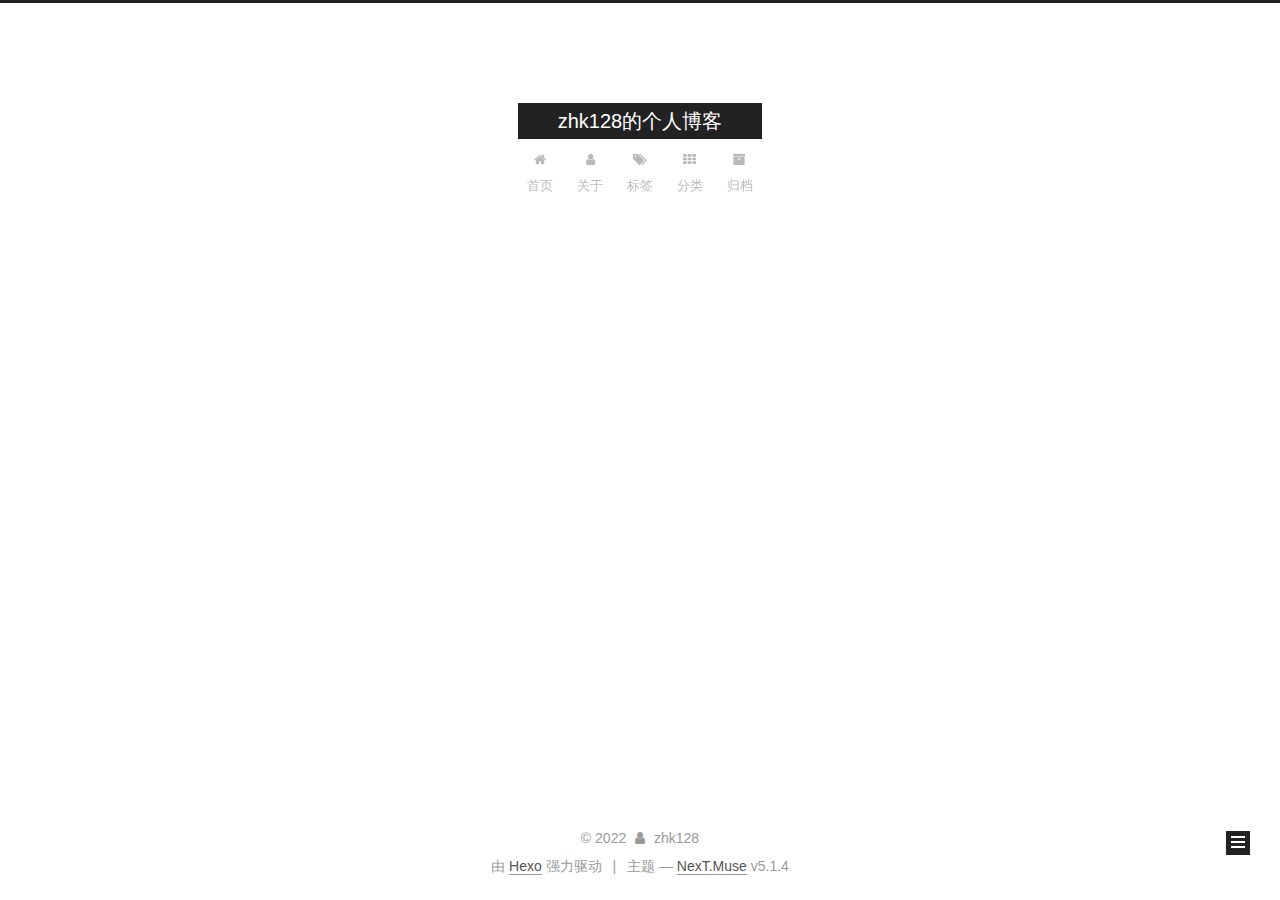
<file: archives/2022/02/index.html>
<!DOCTYPE html>



  


<html class="theme-next muse use-motion" lang="zh-Hans">
<head>
  <meta charset="UTF-8"/>
<meta http-equiv="X-UA-Compatible" content="IE=edge" />
<meta name="viewport" content="width=device-width, initial-scale=1, maximum-scale=1"/>
<meta name="theme-color" content="#222">









<meta http-equiv="Cache-Control" content="no-transform" />
<meta http-equiv="Cache-Control" content="no-siteapp" />
















  
  
  <link href="/lib/fancybox/source/jquery.fancybox.css?v=2.1.5" rel="stylesheet" type="text/css" />







<link href="/lib/font-awesome/css/font-awesome.min.css?v=4.6.2" rel="stylesheet" type="text/css" />

<link href="/css/main.css?v=5.1.4" rel="stylesheet" type="text/css" />


  <link rel="apple-touch-icon" sizes="180x180" href="/images/apple-touch-icon-next.png?v=5.1.4">


  <link rel="icon" type="image/png" sizes="32x32" href="/images/favicon-32x32-next.png?v=5.1.4">


  <link rel="icon" type="image/png" sizes="16x16" href="/images/favicon-16x16-next.png?v=5.1.4">


  <link rel="mask-icon" href="/images/logo.svg?v=5.1.4" color="#222">





  <meta name="keywords" content="Hexo, NexT" />










<meta property="og:type" content="website">
<meta property="og:title" content="zhk128的个人博客">
<meta property="og:url" content="https://zhk.github.io/archives/2022/02/index.html">
<meta property="og:site_name" content="zhk128的个人博客">
<meta property="og:locale">
<meta property="article:author" content="zhk128">
<meta name="twitter:card" content="summary">



<script type="text/javascript" id="hexo.configurations">
  var NexT = window.NexT || {};
  var CONFIG = {
    root: '',
    scheme: 'Muse',
    version: '5.1.4',
    sidebar: {"position":"left","display":"post","offset":12,"b2t":false,"scrollpercent":false,"onmobile":false},
    fancybox: true,
    tabs: true,
    motion: {"enable":true,"async":false,"transition":{"post_block":"fadeIn","post_header":"slideDownIn","post_body":"slideDownIn","coll_header":"slideLeftIn","sidebar":"slideUpIn"}},
    duoshuo: {
      userId: '0',
      author: '博主'
    },
    algolia: {
      applicationID: '',
      apiKey: '',
      indexName: '',
      hits: {"per_page":10},
      labels: {"input_placeholder":"Search for Posts","hits_empty":"We didn't find any results for the search: ${query}","hits_stats":"${hits} results found in ${time} ms"}
    }
  };
</script>



  <link rel="canonical" href="https://zhk.github.io/archives/2022/02/"/>





  <title>归档 | zhk128的个人博客</title>
  








<meta name="generator" content="Hexo 6.0.0"></head>

<body itemscope itemtype="http://schema.org/WebPage" lang="zh-Hans">

  
  
    
  

  <div class="container sidebar-position-left page-archive">
    <div class="headband"></div>

    <header id="header" class="header" itemscope itemtype="http://schema.org/WPHeader">
      <div class="header-inner"><div class="site-brand-wrapper">
  <div class="site-meta ">
    

    <div class="custom-logo-site-title">
      <a href="/"  class="brand" rel="start">
        <span class="logo-line-before"><i></i></span>
        <span class="site-title">zhk128的个人博客</span>
        <span class="logo-line-after"><i></i></span>
      </a>
    </div>
      
        <p class="site-subtitle"></p>
      
  </div>

  <div class="site-nav-toggle">
    <button>
      <span class="btn-bar"></span>
      <span class="btn-bar"></span>
      <span class="btn-bar"></span>
    </button>
  </div>
</div>

<nav class="site-nav">
  

  
    <ul id="menu" class="menu">
      
        
        <li class="menu-item menu-item-home">
          <a href="/" rel="section">
            
              <i class="menu-item-icon fa fa-fw fa-home"></i> <br />
            
            首页
          </a>
        </li>
      
        
        <li class="menu-item menu-item-about">
          <a href="/about/" rel="section">
            
              <i class="menu-item-icon fa fa-fw fa-user"></i> <br />
            
            关于
          </a>
        </li>
      
        
        <li class="menu-item menu-item-tags">
          <a href="/tags/" rel="section">
            
              <i class="menu-item-icon fa fa-fw fa-tags"></i> <br />
            
            标签
          </a>
        </li>
      
        
        <li class="menu-item menu-item-categories">
          <a href="/categories/" rel="section">
            
              <i class="menu-item-icon fa fa-fw fa-th"></i> <br />
            
            分类
          </a>
        </li>
      
        
        <li class="menu-item menu-item-archives">
          <a href="/archives/" rel="section">
            
              <i class="menu-item-icon fa fa-fw fa-archive"></i> <br />
            
            归档
          </a>
        </li>
      

      
    </ul>
  

  
</nav>



 </div>
    </header>

    <main id="main" class="main">
      <div class="main-inner">
        <div class="content-wrap">
          <div id="content" class="content">
            

  
  
  
  <div class="post-block archive">
    <div id="posts" class="posts-collapse">
      <span class="archive-move-on"></span>

      <span class="archive-page-counter">
        
        
        
          
        
        嗯..! 目前共计 1 篇日志。 继续努力。
      </span>

      

        
        
        

        
          
          <div class="collection-title">
            <h1 class="archive-year" id="archive-year-2022">2022</h1>
          </div>
        
        

        

  <article class="post post-type-normal" itemscope itemtype="http://schema.org/Article">
    <header class="post-header">

      <h2 class="post-title">
        
            <a class="post-title-link" href="/2022/02/26/hello-world/" itemprop="url">
              
                <span itemprop="name">Hello World</span>
              
            </a>
        
      </h2>

      <div class="post-meta">
        <time class="post-time" itemprop="dateCreated"
              datetime="2022-02-26T19:46:59+08:00"
              content="2022-02-26" >
          02-26
        </time>
      </div>

    </header>
  </article>



      

    </div>
  </div>
  
  
  

  



          </div>
          


          

        </div>
        
          
  
  <div class="sidebar-toggle">
    <div class="sidebar-toggle-line-wrap">
      <span class="sidebar-toggle-line sidebar-toggle-line-first"></span>
      <span class="sidebar-toggle-line sidebar-toggle-line-middle"></span>
      <span class="sidebar-toggle-line sidebar-toggle-line-last"></span>
    </div>
  </div>

  <aside id="sidebar" class="sidebar">
    
    <div class="sidebar-inner">

      

      

      <section class="site-overview-wrap sidebar-panel sidebar-panel-active">
        <div class="site-overview">
          <div class="site-author motion-element" itemprop="author" itemscope itemtype="http://schema.org/Person">
            
              <img class="site-author-image" itemprop="image"
                src="/images/paidaxing.jpg"
                alt="" />
            
              <p class="site-author-name" itemprop="name"></p>
              <p class="site-description motion-element" itemprop="description"></p>
          </div>

          <nav class="site-state motion-element">

            
              <div class="site-state-item site-state-posts">
                <a href="/archives">
                  <span class="site-state-item-count">1</span>
                  <span class="site-state-item-name">日志</span>
                </a>
              </div>
            

            

            

          </nav>

          

          
            <div class="links-of-author motion-element">
                
                  <span class="links-of-author-item">
                    <a href="https://github.com/willlling" target="_blank" title="GitHub">
                      
                        <i class="fa fa-fw fa-github"></i>GitHub</a>
                  </span>
                
                  <span class="links-of-author-item">
                    <a href="https://gitee.com/zhk128" target="_blank" title="Gitee">
                      
                        <i class="fa fa-fw fa-gitee"></i>Gitee</a>
                  </span>
                
            </div>
          

          
          

          
          

          

        </div>
      </section>

      

      

    </div>
  </aside>


        
      </div>
    </main>

    <footer id="footer" class="footer">
      <div class="footer-inner">
        <div class="copyright">&copy; <span itemprop="copyrightYear">2022</span>
  <span class="with-love">
    <i class="fa fa-user"></i>
  </span>
  <span class="author" itemprop="copyrightHolder">zhk128</span>

  
</div>


  <div class="powered-by">由 <a class="theme-link" target="_blank" href="https://hexo.io">Hexo</a> 强力驱动</div>



  <span class="post-meta-divider">|</span>



  <div class="theme-info">主题 &mdash; <a class="theme-link" target="_blank" href="https://github.com/iissnan/hexo-theme-next">NexT.Muse</a> v5.1.4</div>




        







        
      </div>
    </footer>

    
      <div class="back-to-top">
        <i class="fa fa-arrow-up"></i>
        
      </div>
    

    

  </div>

  

<script type="text/javascript">
  if (Object.prototype.toString.call(window.Promise) !== '[object Function]') {
    window.Promise = null;
  }
</script>









  












  
  
    <script type="text/javascript" src="/lib/jquery/index.js?v=2.1.3"></script>
  

  
  
    <script type="text/javascript" src="/lib/fastclick/lib/fastclick.min.js?v=1.0.6"></script>
  

  
  
    <script type="text/javascript" src="/lib/jquery_lazyload/jquery.lazyload.js?v=1.9.7"></script>
  

  
  
    <script type="text/javascript" src="/lib/velocity/velocity.min.js?v=1.2.1"></script>
  

  
  
    <script type="text/javascript" src="/lib/velocity/velocity.ui.min.js?v=1.2.1"></script>
  

  
  
    <script type="text/javascript" src="/lib/fancybox/source/jquery.fancybox.pack.js?v=2.1.5"></script>
  


  


  <script type="text/javascript" src="/js/src/utils.js?v=5.1.4"></script>

  <script type="text/javascript" src="/js/src/motion.js?v=5.1.4"></script>



  
  

  

  


  <script type="text/javascript" src="/js/src/bootstrap.js?v=5.1.4"></script>



  


  




	





  





  












  





  

  

  

  
  

  

  

  

</body>
</html>
</file>
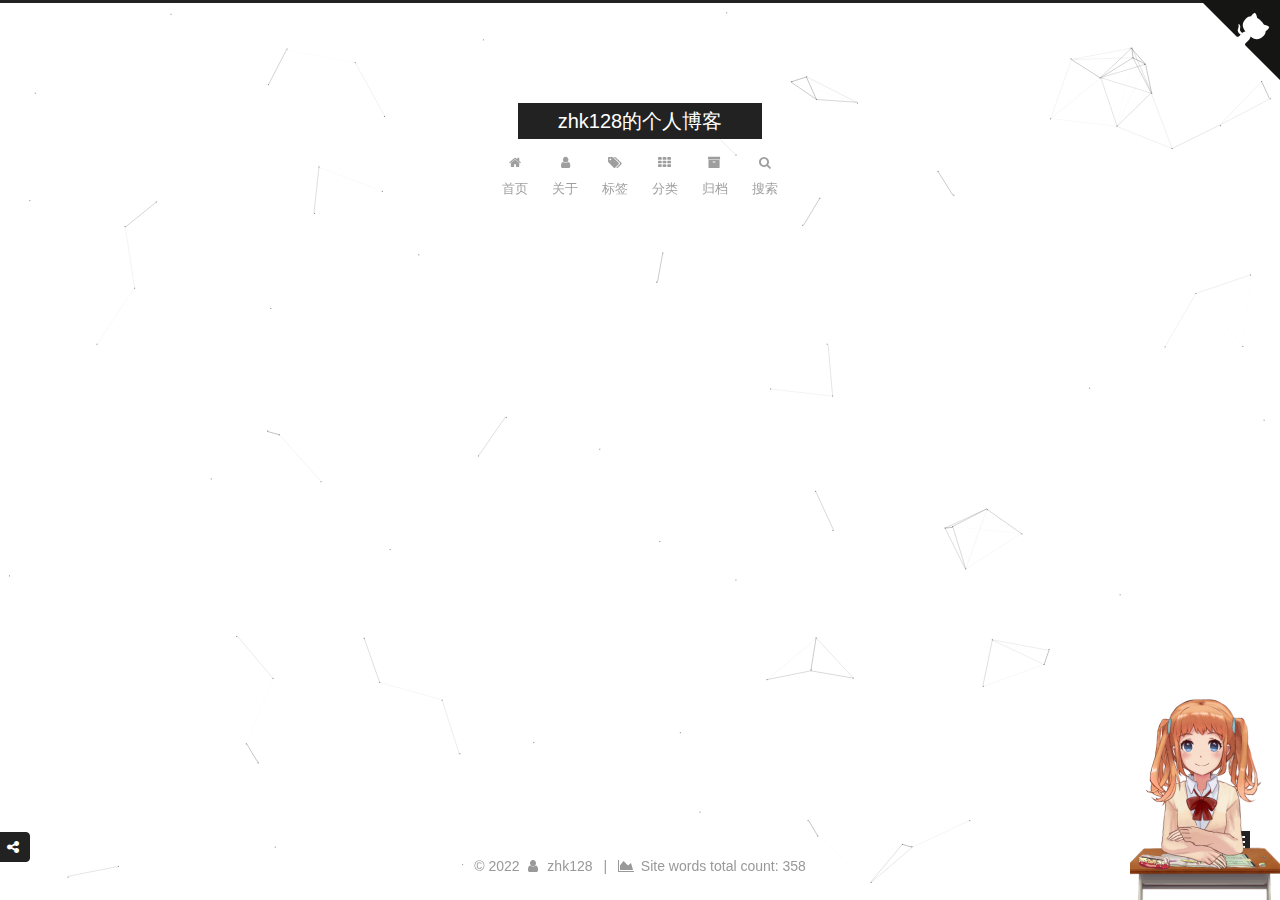
<file: archives/2022/03/index.html>
<!DOCTYPE html>



  


<html class="theme-next muse use-motion" lang="zh-Hans">
<head>
  <meta charset="UTF-8"/>
<meta http-equiv="X-UA-Compatible" content="IE=edge" />
<meta name="viewport" content="width=device-width, initial-scale=1, maximum-scale=1"/>
<meta name="theme-color" content="#222">



  
  
    
    
  <script src="/lib/pace/pace.min.js?v=1.0.2"></script>
  <link href="/lib/pace/pace-theme-minimal.min.css?v=1.0.2" rel="stylesheet">







<meta http-equiv="Cache-Control" content="no-transform" />
<meta http-equiv="Cache-Control" content="no-siteapp" />
















  
  
  <link href="/lib/fancybox/source/jquery.fancybox.css?v=2.1.5" rel="stylesheet" type="text/css" />







<link href="/lib/font-awesome/css/font-awesome.min.css?v=4.6.2" rel="stylesheet" type="text/css" />

<link href="/css/main.css?v=5.1.4" rel="stylesheet" type="text/css" />


  <link rel="apple-touch-icon" sizes="180x180" href="/images/icons8-home-200.png?v=5.1.4">


  <link rel="icon" type="image/png" sizes="32x32" href="/images/icons8-home-32.png?v=5.1.4">


  <link rel="icon" type="image/png" sizes="16x16" href="/images/icons8-home-16.png?v=5.1.4">


  <link rel="mask-icon" href="/images/icons8-home.svg?v=5.1.4" color="#222">





  <meta name="keywords" content="Hexo, ZHK" />





  <link rel="alternate" href="/atom.xml" title="zhk128的个人博客" type="application/atom+xml" />






<meta property="og:type" content="website">
<meta property="og:title" content="zhk128的个人博客">
<meta property="og:url" content="https://zhk.github.io/archives/2022/03/index.html">
<meta property="og:site_name" content="zhk128的个人博客">
<meta property="og:locale">
<meta property="article:author" content="zhk128">
<meta name="twitter:card" content="summary">



<script type="text/javascript" id="hexo.configurations">
  var NexT = window.NexT || {};
  var CONFIG = {
    root: '',
    scheme: 'Muse',
    version: '5.1.4',
    sidebar: {"position":"left","display":"post","offset":12,"b2t":false,"scrollpercent":true,"onmobile":false},
    fancybox: true,
    tabs: true,
    motion: {"enable":true,"async":false,"transition":{"post_block":"fadeIn","post_header":"slideDownIn","post_body":"slideDownIn","coll_header":"slideLeftIn","sidebar":"slideUpIn"}},
    duoshuo: {
      userId: '0',
      author: '博主'
    },
    algolia: {
      applicationID: '',
      apiKey: '',
      indexName: '',
      hits: {"per_page":10},
      labels: {"input_placeholder":"Search for Posts","hits_empty":"We didn't find any results for the search: ${query}","hits_stats":"${hits} results found in ${time} ms"}
    }
  };
</script>



  <link rel="canonical" href="https://zhk.github.io/archives/2022/03/"/>





  <title>归档 | zhk128的个人博客</title>
  








<meta name="generator" content="Hexo 6.0.0"></head>

<body itemscope itemtype="http://schema.org/WebPage" lang="zh-Hans">

  
  
    
  

  <div class="container sidebar-position-left page-archive">
    <div class="headband"></div>
    <a target="_blank" rel="noopener" href="https://github.com/willlling" class="github-corner" aria-label="View source on GitHub"><svg width="80" height="80" viewBox="0 0 250 250" style="fill:#151513; color:#fff; position: absolute; top: 0; border: 0; right: 0;" aria-hidden="true"><path d="M0,0 L115,115 L130,115 L142,142 L250,250 L250,0 Z"></path><path d="M128.3,109.0 C113.8,99.7 119.0,89.6 119.0,89.6 C122.0,82.7 120.5,78.6 120.5,78.6 C119.2,72.0 123.4,76.3 123.4,76.3 C127.3,80.9 125.5,87.3 125.5,87.3 C122.9,97.6 130.6,101.9 134.4,103.2" fill="currentColor" style="transform-origin: 130px 106px;" class="octo-arm"></path><path d="M115.0,115.0 C114.9,115.1 118.7,116.5 119.8,115.4 L133.7,101.6 C136.9,99.2 139.9,98.4 142.2,98.6 C133.8,88.0 127.5,74.4 143.8,58.0 C148.5,53.4 154.0,51.2 159.7,51.0 C160.3,49.4 163.2,43.6 171.4,40.1 C171.4,40.1 176.1,42.5 178.8,56.2 C183.1,58.6 187.2,61.8 190.9,65.4 C194.5,69.0 197.7,73.2 200.1,77.6 C213.8,80.2 216.3,84.9 216.3,84.9 C212.7,93.1 206.9,96.0 205.4,96.6 C205.1,102.4 203.0,107.8 198.3,112.5 C181.9,128.9 168.3,122.5 157.7,114.1 C157.9,116.9 156.7,120.9 152.7,124.9 L141.0,136.5 C139.8,137.7 141.6,141.9 141.8,141.8 Z" fill="currentColor" class="octo-body"></path></svg></a><style>.github-corner:hover .octo-arm{animation:octocat-wave 560ms ease-in-out}@keyframes octocat-wave{0%,100%{transform:rotate(0)}20%,60%{transform:rotate(-25deg)}40%,80%{transform:rotate(10deg)}}@media (max-width:500px){.github-corner:hover .octo-arm{animation:none}.github-corner .octo-arm{animation:octocat-wave 560ms ease-in-out}}</style>

    <header id="header" class="header" itemscope itemtype="http://schema.org/WPHeader">
      <div class="header-inner"><div class="site-brand-wrapper">
  <div class="site-meta ">
    

    <div class="custom-logo-site-title">
      <a href="/"  class="brand" rel="start">
        <span class="logo-line-before"><i></i></span>
        <span class="site-title">zhk128的个人博客</span>
        <span class="logo-line-after"><i></i></span>
      </a>
    </div>
      
        <p class="site-subtitle"></p>
      
  </div>

  <div class="site-nav-toggle">
    <button>
      <span class="btn-bar"></span>
      <span class="btn-bar"></span>
      <span class="btn-bar"></span>
    </button>
  </div>
</div>

<nav class="site-nav">
  

  
    <ul id="menu" class="menu">
      
        
        <li class="menu-item menu-item-home">
          <a href="/" rel="section">
            
              <i class="menu-item-icon fa fa-fw fa-home"></i> <br />
            
            首页
          </a>
        </li>
      
        
        <li class="menu-item menu-item-about">
          <a href="/about/" rel="section">
            
              <i class="menu-item-icon fa fa-fw fa-user"></i> <br />
            
            关于
          </a>
        </li>
      
        
        <li class="menu-item menu-item-tags">
          <a href="/tags/" rel="section">
            
              <i class="menu-item-icon fa fa-fw fa-tags"></i> <br />
            
            标签
          </a>
        </li>
      
        
        <li class="menu-item menu-item-categories">
          <a href="/categories/" rel="section">
            
              <i class="menu-item-icon fa fa-fw fa-th"></i> <br />
            
            分类
          </a>
        </li>
      
        
        <li class="menu-item menu-item-archives">
          <a href="/archives/" rel="section">
            
              <i class="menu-item-icon fa fa-fw fa-archive"></i> <br />
            
            归档
          </a>
        </li>
      

      
        <li class="menu-item menu-item-search">
          
            <a href="javascript:;" class="popup-trigger">
          
            
              <i class="menu-item-icon fa fa-search fa-fw"></i> <br />
            
            搜索
          </a>
        </li>
      
    </ul>
  

  
    <div class="site-search">
      
  <div class="popup search-popup local-search-popup">
  <div class="local-search-header clearfix">
    <span class="search-icon">
      <i class="fa fa-search"></i>
    </span>
    <span class="popup-btn-close">
      <i class="fa fa-times-circle"></i>
    </span>
    <div class="local-search-input-wrapper">
      <input autocomplete="off"
             placeholder="搜索..." spellcheck="false"
             type="text" id="local-search-input">
    </div>
  </div>
  <div id="local-search-result"></div>
</div>



    </div>
  
</nav>



 </div>
    </header>

    <main id="main" class="main">
      <div class="main-inner">
        <div class="content-wrap">
          <div id="content" class="content">
            

  
  
  
  <div class="post-block archive">
    <div id="posts" class="posts-collapse">
      <span class="archive-move-on"></span>

      <span class="archive-page-counter">
        
        
        
          
        
        嗯..! 目前共计 1 篇日志。 继续努力。
      </span>

      

        
        
        

        
          
          <div class="collection-title">
            <h1 class="archive-year" id="archive-year-2022">2022</h1>
          </div>
        
        

        

  <article class="post post-type-normal" itemscope itemtype="http://schema.org/Article">
    <header class="post-header">

      <h2 class="post-title">
        
            <a class="post-title-link" href="/2022/03/07/%E9%A6%96%E6%AC%A1%E4%BD%BF%E7%94%A8hexo+github%E6%90%AD%E5%BB%BA%E4%B8%AA%E4%BA%BA%E5%8D%9A%E5%AE%A2/" itemprop="url">
              
                <span itemprop="name">首次使用hexo+github搭建个人博客</span>
              
            </a>
        
      </h2>

      <div class="post-meta">
        <time class="post-time" itemprop="dateCreated"
              datetime="2022-03-07T23:57:15+08:00"
              content="2022-03-07" >
          03-07
        </time>
      </div>

    </header>
  </article>



      

    </div>
  </div>
  
  
  

  



          </div>
          


          

        </div>
        
          
  
  <div class="sidebar-toggle">
    <div class="sidebar-toggle-line-wrap">
      <span class="sidebar-toggle-line sidebar-toggle-line-first"></span>
      <span class="sidebar-toggle-line sidebar-toggle-line-middle"></span>
      <span class="sidebar-toggle-line sidebar-toggle-line-last"></span>
    </div>
  </div>

  <aside id="sidebar" class="sidebar">
    
    <div class="sidebar-inner">

      

      

      <section class="site-overview-wrap sidebar-panel sidebar-panel-active">
        <div class="site-overview">
          <div class="site-author motion-element" itemprop="author" itemscope itemtype="http://schema.org/Person">
            
              <img class="site-author-image" itemprop="image"
                src="/images/paidaxing.jpg"
                alt="" />
            
              <p class="site-author-name" itemprop="name"></p>
              <p class="site-description motion-element" itemprop="description"></p>
          </div>
        <iframe frameborder="no" border="0" marginwidth="0" marginheight="0" width=330 height=86 src="//music.163.com/outchain/player?type=2&id=28732233&auto=1&height=66"></iframe>
          <nav class="site-state motion-element">

            
              <div class="site-state-item site-state-posts">
                <a href="/archives">
                  <span class="site-state-item-count">1</span>
                  <span class="site-state-item-name">日志</span>
                </a>
              </div>
            

            
              
              
              <div class="site-state-item site-state-categories">
                <a href="/categories/index.html">
                  <span class="site-state-item-count">1</span>
                  <span class="site-state-item-name">分类</span>
                </a>
              </div>
            

            
              
              
              <div class="site-state-item site-state-tags">
                <a href="/tags/index.html">
                  <span class="site-state-item-count">1</span>
                  <span class="site-state-item-name">标签</span>
                </a>
              </div>
            

          </nav>

          
            <div class="feed-link motion-element">
              <a href="/atom.xml" rel="alternate">
                <i class="fa fa-rss"></i>
                RSS
              </a>
            </div>
          

          
            <div class="links-of-author motion-element">
                
                  <span class="links-of-author-item">
                    <a href="https://github.com/willlling" target="_blank" title="GitHub">
                      
                        <i class="fa fa-fw fa-github"></i>GitHub</a>
                  </span>
                
                  <span class="links-of-author-item">
                    <a href="https://gitee.com/zhk128" target="_blank" title="Gitee">
                      
                        <i class="fa fa-fw fa-custom gitee-fill-round"></i>Gitee</a>
                  </span>
                
            </div>
          

          
          
            <div class="links-of-blogroll motion-element links-of-blogroll-block">
              <div class="links-of-blogroll-title">
                <!-- modify icon to fire by szw -->
                <i class="fa fa-history fa-" aria-hidden="true"></i>
                近期文章
              </div>
              <ul class="links-of-blogroll-list">
                
                
                  <li class="recent_posts_li">
                    <a href="/2022/03/07/%E9%A6%96%E6%AC%A1%E4%BD%BF%E7%94%A8hexo+github%E6%90%AD%E5%BB%BA%E4%B8%AA%E4%BA%BA%E5%8D%9A%E5%AE%A2/" title="首次使用hexo+github搭建个人博客" target="_blank">首次使用hexo+github搭建个人博客</a>
                  </li>
                
              </ul>
            </div>
          


          
          

          
          

          

        </div>
      </section>

      

      

    </div>
  </aside>


        
      </div>
    </main>

    <footer id="footer" class="footer">
      <div class="footer-inner">
        <div class="copyright">&copy; <span itemprop="copyrightYear">2022</span>
  <span class="with-love">
    <i class="fa fa-user"></i>
  </span>
  <span class="author" itemprop="copyrightHolder">zhk128</span>

  
    <span class="post-meta-divider">|</span>
    <span class="post-meta-item-icon">
      <i class="fa fa-area-chart"></i>
    </span>
    
      <span class="post-meta-item-text">Site words total count&#58;</span>
    
    <span title="Site words total count">358</span>
  
</div>


  <!--div class="powered-by">由 <a class="theme-link" target="_blank" href="https://hexo.io">Hexo</a> 强力驱动</div>



  <span class="post-meta-divider">|</span>



  <div class="theme-info">主题 &mdash; <a class="theme-link" target="_blank" href="https://github.com/iissnan/hexo-theme-next">NexT.Muse</a> v5.1.4</div-->




        







        
      </div>
    </footer>

    
      <div class="back-to-top">
        <i class="fa fa-arrow-up"></i>
        
          <span id="scrollpercent"><span>0</span>%</span>
        
      </div>
    

    
      <div id="needsharebutton-float">
        <span class="btn">
          <i class="fa fa-share-alt" aria-hidden="true"></i>
        </span>
      </div>
    

  </div>

  

<script type="text/javascript">
  if (Object.prototype.toString.call(window.Promise) !== '[object Function]') {
    window.Promise = null;
  }
</script>









  


  











  
  
    <script type="text/javascript" src="/lib/jquery/index.js?v=2.1.3"></script>
  

  
  
    <script type="text/javascript" src="/lib/fastclick/lib/fastclick.min.js?v=1.0.6"></script>
  

  
  
    <script type="text/javascript" src="/lib/jquery_lazyload/jquery.lazyload.js?v=1.9.7"></script>
  

  
  
    <script type="text/javascript" src="/lib/velocity/velocity.min.js?v=1.2.1"></script>
  

  
  
    <script type="text/javascript" src="/lib/velocity/velocity.ui.min.js?v=1.2.1"></script>
  

  
  
    <script type="text/javascript" src="/lib/fancybox/source/jquery.fancybox.pack.js?v=2.1.5"></script>
  

  
  
    <script type="text/javascript" src="/lib/canvas-nest/canvas-nest.min.js"></script>
  


  


  <script type="text/javascript" src="/js/src/utils.js?v=5.1.4"></script>

  <script type="text/javascript" src="/js/src/motion.js?v=5.1.4"></script>



  
  

  

  


  <script type="text/javascript" src="/js/src/bootstrap.js?v=5.1.4"></script>



  


  




	





  





  












  

  <script type="text/javascript">
    // Popup Window;
    var isfetched = false;
    var isXml = true;
    // Search DB path;
    var search_path = "search.xml";
    if (search_path.length === 0) {
      search_path = "search.xml";
    } else if (/json$/i.test(search_path)) {
      isXml = false;
    }
    var path = "/" + search_path;
    // monitor main search box;

    var onPopupClose = function (e) {
      $('.popup').hide();
      $('#local-search-input').val('');
      $('.search-result-list').remove();
      $('#no-result').remove();
      $(".local-search-pop-overlay").remove();
      $('body').css('overflow', '');
    }

    function proceedsearch() {
      $("body")
        .append('<div class="search-popup-overlay local-search-pop-overlay"></div>')
        .css('overflow', 'hidden');
      $('.search-popup-overlay').click(onPopupClose);
      $('.popup').toggle();
      var $localSearchInput = $('#local-search-input');
      $localSearchInput.attr("autocapitalize", "none");
      $localSearchInput.attr("autocorrect", "off");
      $localSearchInput.focus();
    }

    // search function;
    var searchFunc = function(path, search_id, content_id) {
      'use strict';

      // start loading animation
      $("body")
        .append('<div class="search-popup-overlay local-search-pop-overlay">' +
          '<div id="search-loading-icon">' +
          '<i class="fa fa-spinner fa-pulse fa-5x fa-fw"></i>' +
          '</div>' +
          '</div>')
        .css('overflow', 'hidden');
      $("#search-loading-icon").css('margin', '20% auto 0 auto').css('text-align', 'center');

      $.ajax({
        url: path,
        dataType: isXml ? "xml" : "json",
        async: true,
        success: function(res) {
          // get the contents from search data
          isfetched = true;
          $('.popup').detach().appendTo('.header-inner');
          var datas = isXml ? $("entry", res).map(function() {
            return {
              title: $("title", this).text(),
              content: $("content",this).text(),
              url: $("url" , this).text()
            };
          }).get() : res;
          var input = document.getElementById(search_id);
          var resultContent = document.getElementById(content_id);
          var inputEventFunction = function() {
            var searchText = input.value.trim().toLowerCase();
            var keywords = searchText.split(/[\s\-]+/);
            if (keywords.length > 1) {
              keywords.push(searchText);
            }
            var resultItems = [];
            if (searchText.length > 0) {
              // perform local searching
              datas.forEach(function(data) {
                var isMatch = false;
                var hitCount = 0;
                var searchTextCount = 0;
                var title = data.title.trim();
                var titleInLowerCase = title.toLowerCase();
                var content = data.content.trim().replace(/<[^>]+>/g,"");
                var contentInLowerCase = content.toLowerCase();
                var articleUrl = decodeURIComponent(data.url);
                var indexOfTitle = [];
                var indexOfContent = [];
                // only match articles with not empty titles
                if(title != '') {
                  keywords.forEach(function(keyword) {
                    function getIndexByWord(word, text, caseSensitive) {
                      var wordLen = word.length;
                      if (wordLen === 0) {
                        return [];
                      }
                      var startPosition = 0, position = [], index = [];
                      if (!caseSensitive) {
                        text = text.toLowerCase();
                        word = word.toLowerCase();
                      }
                      while ((position = text.indexOf(word, startPosition)) > -1) {
                        index.push({position: position, word: word});
                        startPosition = position + wordLen;
                      }
                      return index;
                    }

                    indexOfTitle = indexOfTitle.concat(getIndexByWord(keyword, titleInLowerCase, false));
                    indexOfContent = indexOfContent.concat(getIndexByWord(keyword, contentInLowerCase, false));
                  });
                  if (indexOfTitle.length > 0 || indexOfContent.length > 0) {
                    isMatch = true;
                    hitCount = indexOfTitle.length + indexOfContent.length;
                  }
                }

                // show search results

                if (isMatch) {
                  // sort index by position of keyword

                  [indexOfTitle, indexOfContent].forEach(function (index) {
                    index.sort(function (itemLeft, itemRight) {
                      if (itemRight.position !== itemLeft.position) {
                        return itemRight.position - itemLeft.position;
                      } else {
                        return itemLeft.word.length - itemRight.word.length;
                      }
                    });
                  });

                  // merge hits into slices

                  function mergeIntoSlice(text, start, end, index) {
                    var item = index[index.length - 1];
                    var position = item.position;
                    var word = item.word;
                    var hits = [];
                    var searchTextCountInSlice = 0;
                    while (position + word.length <= end && index.length != 0) {
                      if (word === searchText) {
                        searchTextCountInSlice++;
                      }
                      hits.push({position: position, length: word.length});
                      var wordEnd = position + word.length;

                      // move to next position of hit

                      index.pop();
                      while (index.length != 0) {
                        item = index[index.length - 1];
                        position = item.position;
                        word = item.word;
                        if (wordEnd > position) {
                          index.pop();
                        } else {
                          break;
                        }
                      }
                    }
                    searchTextCount += searchTextCountInSlice;
                    return {
                      hits: hits,
                      start: start,
                      end: end,
                      searchTextCount: searchTextCountInSlice
                    };
                  }

                  var slicesOfTitle = [];
                  if (indexOfTitle.length != 0) {
                    slicesOfTitle.push(mergeIntoSlice(title, 0, title.length, indexOfTitle));
                  }

                  var slicesOfContent = [];
                  while (indexOfContent.length != 0) {
                    var item = indexOfContent[indexOfContent.length - 1];
                    var position = item.position;
                    var word = item.word;
                    // cut out 100 characters
                    var start = position - 20;
                    var end = position + 80;
                    if(start < 0){
                      start = 0;
                    }
                    if (end < position + word.length) {
                      end = position + word.length;
                    }
                    if(end > content.length){
                      end = content.length;
                    }
                    slicesOfContent.push(mergeIntoSlice(content, start, end, indexOfContent));
                  }

                  // sort slices in content by search text's count and hits' count

                  slicesOfContent.sort(function (sliceLeft, sliceRight) {
                    if (sliceLeft.searchTextCount !== sliceRight.searchTextCount) {
                      return sliceRight.searchTextCount - sliceLeft.searchTextCount;
                    } else if (sliceLeft.hits.length !== sliceRight.hits.length) {
                      return sliceRight.hits.length - sliceLeft.hits.length;
                    } else {
                      return sliceLeft.start - sliceRight.start;
                    }
                  });

                  // select top N slices in content

                  var upperBound = parseInt('1');
                  if (upperBound >= 0) {
                    slicesOfContent = slicesOfContent.slice(0, upperBound);
                  }

                  // highlight title and content

                  function highlightKeyword(text, slice) {
                    var result = '';
                    var prevEnd = slice.start;
                    slice.hits.forEach(function (hit) {
                      result += text.substring(prevEnd, hit.position);
                      var end = hit.position + hit.length;
                      result += '<b class="search-keyword">' + text.substring(hit.position, end) + '</b>';
                      prevEnd = end;
                    });
                    result += text.substring(prevEnd, slice.end);
                    return result;
                  }

                  var resultItem = '';

                  if (slicesOfTitle.length != 0) {
                    resultItem += "<li><a href='" + articleUrl + "' class='search-result-title'>" + highlightKeyword(title, slicesOfTitle[0]) + "</a>";
                  } else {
                    resultItem += "<li><a href='" + articleUrl + "' class='search-result-title'>" + title + "</a>";
                  }

                  slicesOfContent.forEach(function (slice) {
                    resultItem += "<a href='" + articleUrl + "'>" +
                      "<p class=\"search-result\">" + highlightKeyword(content, slice) +
                      "...</p>" + "</a>";
                  });

                  resultItem += "</li>";
                  resultItems.push({
                    item: resultItem,
                    searchTextCount: searchTextCount,
                    hitCount: hitCount,
                    id: resultItems.length
                  });
                }
              })
            };
            if (keywords.length === 1 && keywords[0] === "") {
              resultContent.innerHTML = '<div id="no-result"><i class="fa fa-search fa-5x" /></div>'
            } else if (resultItems.length === 0) {
              resultContent.innerHTML = '<div id="no-result"><i class="fa fa-frown-o fa-5x" /></div>'
            } else {
              resultItems.sort(function (resultLeft, resultRight) {
                if (resultLeft.searchTextCount !== resultRight.searchTextCount) {
                  return resultRight.searchTextCount - resultLeft.searchTextCount;
                } else if (resultLeft.hitCount !== resultRight.hitCount) {
                  return resultRight.hitCount - resultLeft.hitCount;
                } else {
                  return resultRight.id - resultLeft.id;
                }
              });
              var searchResultList = '<ul class=\"search-result-list\">';
              resultItems.forEach(function (result) {
                searchResultList += result.item;
              })
              searchResultList += "</ul>";
              resultContent.innerHTML = searchResultList;
            }
          }

          if ('auto' === 'auto') {
            input.addEventListener('input', inputEventFunction);
          } else {
            $('.search-icon').click(inputEventFunction);
            input.addEventListener('keypress', function (event) {
              if (event.keyCode === 13) {
                inputEventFunction();
              }
            });
          }

          // remove loading animation
          $(".local-search-pop-overlay").remove();
          $('body').css('overflow', '');

          proceedsearch();
        }
      });
    }

    // handle and trigger popup window;
    $('.popup-trigger').click(function(e) {
      e.stopPropagation();
      if (isfetched === false) {
        searchFunc(path, 'local-search-input', 'local-search-result');
      } else {
        proceedsearch();
      };
    });

    $('.popup-btn-close').click(onPopupClose);
    $('.popup').click(function(e){
      e.stopPropagation();
    });
    $(document).on('keyup', function (event) {
      var shouldDismissSearchPopup = event.which === 27 &&
        $('.search-popup').is(':visible');
      if (shouldDismissSearchPopup) {
        onPopupClose();
      }
    });
  </script>





  

  

  

  
  
  
  <link rel="stylesheet" href="/lib/needsharebutton/needsharebutton.css">

  
  
  <script src="/lib/needsharebutton/needsharebutton.js"></script>

  <script>
    
      pbOptions = {};
      
          pbOptions.iconStyle = "default";
      
          pbOptions.boxForm = "horizontal";
      
          pbOptions.position = "bottomCenter";
      
          pbOptions.networks = "Weibo,Wechat,Douban,QQZone,Twitter";
      
      new needShareButton('#needsharebutton-postbottom', pbOptions);
    
    
      flOptions = {};
      
          flOptions.iconStyle = "default";
      
          flOptions.boxForm = "horizontal";
      
          flOptions.position = "middleRight";
      
          flOptions.networks = "Weibo,Wechat,Douban,QQZone,Twitter";
      
      new needShareButton('#needsharebutton-float', flOptions);
    
  </script>

  

  

  

  

<script src="/live2dw/lib/L2Dwidget.min.js?094cbace49a39548bed64abff5988b05"></script><script>L2Dwidget.init({"pluginRootPath":"live2dw/","pluginJsPath":"lib/","pluginModelPath":"assets/","tagMode":false,"log":false,"model":{"jsonPath":"/live2dw/assets/shizuku.model.json"},"display":{"position":"right","width":150,"height":300},"mobile":{"show":true}});</script></body>
</html>
</file>
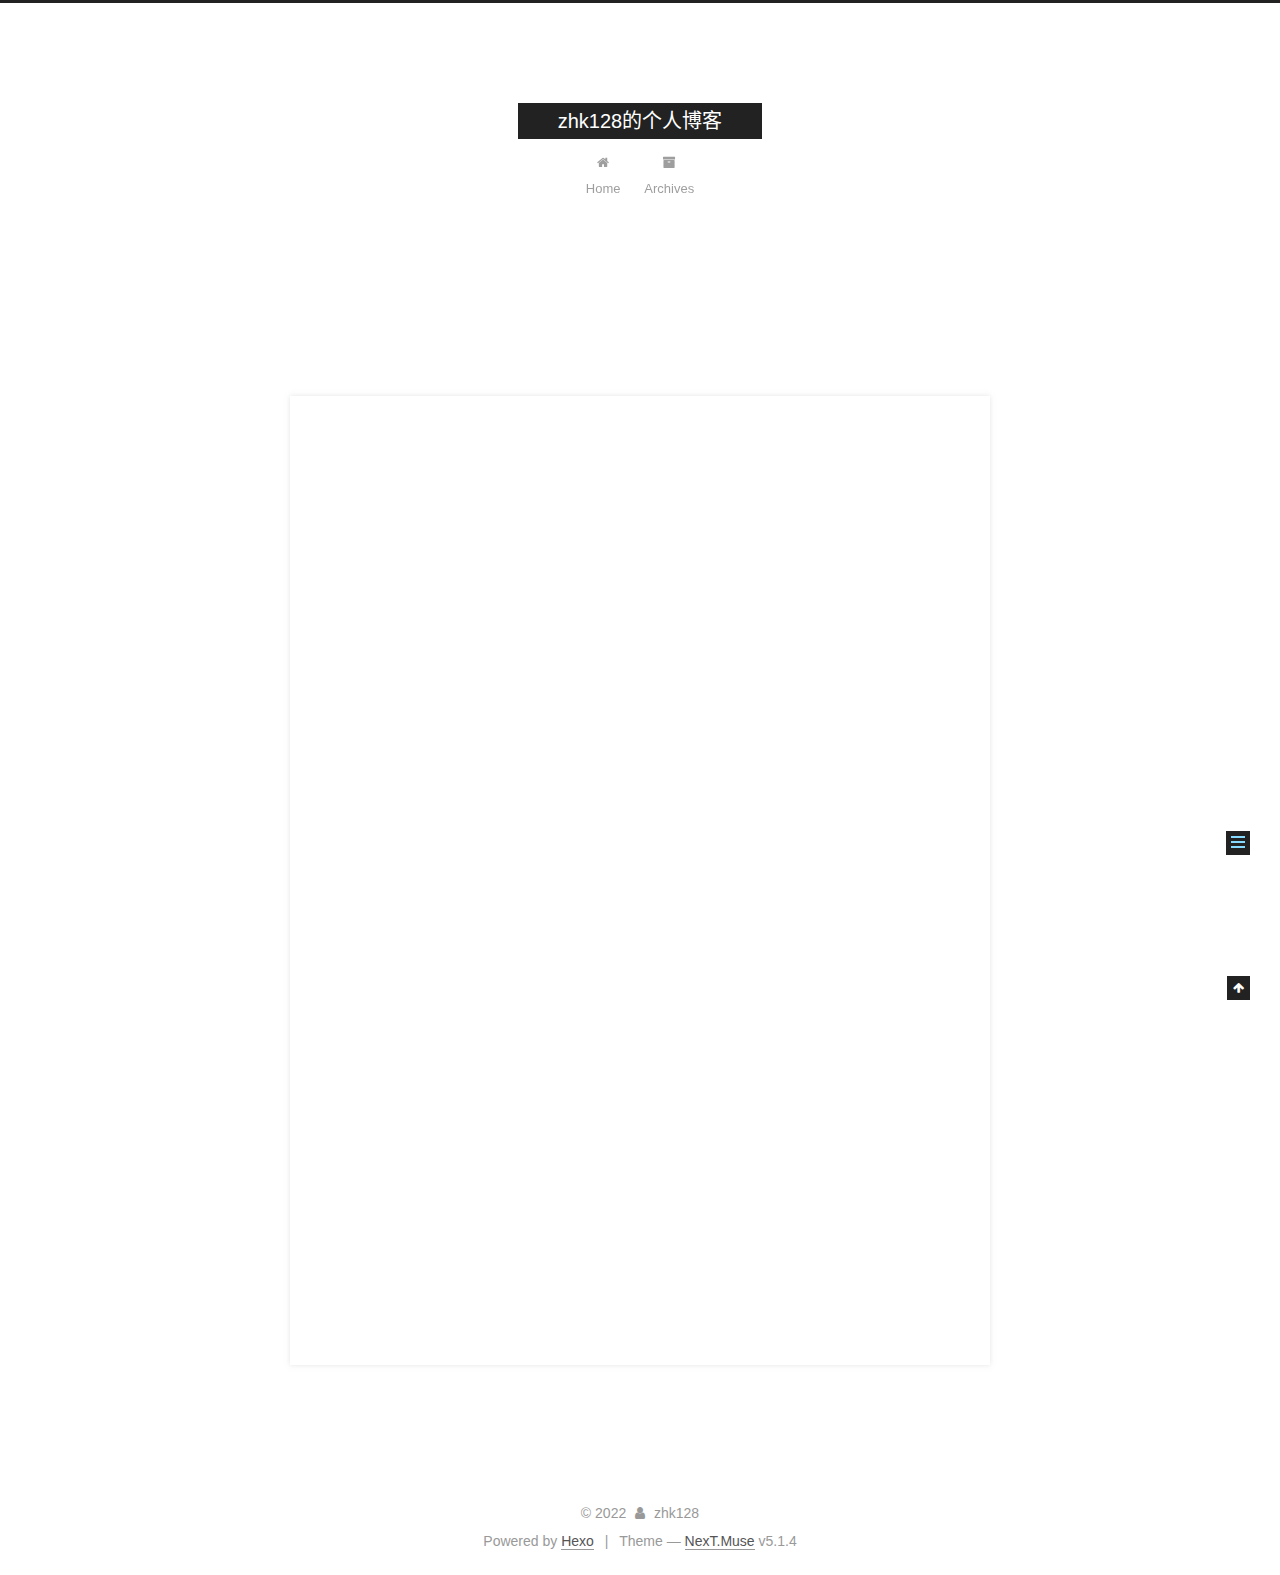
<file: 2022/02/25/hello-world/index.html>
<!DOCTYPE html>



  


<html class="theme-next muse use-motion" lang="zh-CN">
<head>
  <meta charset="UTF-8"/>
<meta http-equiv="X-UA-Compatible" content="IE=edge" />
<meta name="viewport" content="width=device-width, initial-scale=1, maximum-scale=1"/>
<meta name="theme-color" content="#222">









<meta http-equiv="Cache-Control" content="no-transform" />
<meta http-equiv="Cache-Control" content="no-siteapp" />
















  
  
  <link href="/lib/fancybox/source/jquery.fancybox.css?v=2.1.5" rel="stylesheet" type="text/css" />







<link href="/lib/font-awesome/css/font-awesome.min.css?v=4.6.2" rel="stylesheet" type="text/css" />

<link href="/css/main.css?v=5.1.4" rel="stylesheet" type="text/css" />


  <link rel="apple-touch-icon" sizes="180x180" href="/images/apple-touch-icon-next.png?v=5.1.4">


  <link rel="icon" type="image/png" sizes="32x32" href="/images/favicon-32x32-next.png?v=5.1.4">


  <link rel="icon" type="image/png" sizes="16x16" href="/images/favicon-16x16-next.png?v=5.1.4">


  <link rel="mask-icon" href="/images/logo.svg?v=5.1.4" color="#222">





  <meta name="keywords" content="Hexo, NexT" />










<meta name="description" content="Welcome to Hexo! This is your very first post. Check documentation for more info. If you get any problems when using Hexo, you can find the answer in troubleshooting or you can ask me on GitHub. Quick">
<meta property="og:type" content="article">
<meta property="og:title" content="Hello World">
<meta property="og:url" content="https://zhk.github.io/2022/02/25/hello-world/index.html">
<meta property="og:site_name" content="zhk128的个人博客">
<meta property="og:description" content="Welcome to Hexo! This is your very first post. Check documentation for more info. If you get any problems when using Hexo, you can find the answer in troubleshooting or you can ask me on GitHub. Quick">
<meta property="og:locale" content="zh_CN">
<meta property="article:published_time" content="2022-02-25T11:10:10.345Z">
<meta property="article:modified_time" content="2022-02-25T11:10:10.345Z">
<meta property="article:author" content="zhk128">
<meta name="twitter:card" content="summary">



<script type="text/javascript" id="hexo.configurations">
  var NexT = window.NexT || {};
  var CONFIG = {
    root: '',
    scheme: 'Muse',
    version: '5.1.4',
    sidebar: {"position":"left","display":"post","offset":12,"b2t":false,"scrollpercent":false,"onmobile":false},
    fancybox: true,
    tabs: true,
    motion: {"enable":true,"async":false,"transition":{"post_block":"fadeIn","post_header":"slideDownIn","post_body":"slideDownIn","coll_header":"slideLeftIn","sidebar":"slideUpIn"}},
    duoshuo: {
      userId: '0',
      author: 'Author'
    },
    algolia: {
      applicationID: '',
      apiKey: '',
      indexName: '',
      hits: {"per_page":10},
      labels: {"input_placeholder":"Search for Posts","hits_empty":"We didn't find any results for the search: ${query}","hits_stats":"${hits} results found in ${time} ms"}
    }
  };
</script>



  <link rel="canonical" href="https://zhk.github.io/2022/02/25/hello-world/"/>





  <title>Hello World | zhk128的个人博客</title>
  








<meta name="generator" content="Hexo 6.0.0"></head>

<body itemscope itemtype="http://schema.org/WebPage" lang="zh-CN">

  
  
    
  

  <div class="container sidebar-position-left page-post-detail">
    <div class="headband"></div>

    <header id="header" class="header" itemscope itemtype="http://schema.org/WPHeader">
      <div class="header-inner"><div class="site-brand-wrapper">
  <div class="site-meta ">
    

    <div class="custom-logo-site-title">
      <a href="/"  class="brand" rel="start">
        <span class="logo-line-before"><i></i></span>
        <span class="site-title">zhk128的个人博客</span>
        <span class="logo-line-after"><i></i></span>
      </a>
    </div>
      
        <p class="site-subtitle"></p>
      
  </div>

  <div class="site-nav-toggle">
    <button>
      <span class="btn-bar"></span>
      <span class="btn-bar"></span>
      <span class="btn-bar"></span>
    </button>
  </div>
</div>

<nav class="site-nav">
  

  
    <ul id="menu" class="menu">
      
        
        <li class="menu-item menu-item-home">
          <a href="/%20" rel="section">
            
              <i class="menu-item-icon fa fa-fw fa-home"></i> <br />
            
            Home
          </a>
        </li>
      
        
        <li class="menu-item menu-item-archives">
          <a href="/archives/%20" rel="section">
            
              <i class="menu-item-icon fa fa-fw fa-archive"></i> <br />
            
            Archives
          </a>
        </li>
      

      
    </ul>
  

  
</nav>



 </div>
    </header>

    <main id="main" class="main">
      <div class="main-inner">
        <div class="content-wrap">
          <div id="content" class="content">
            

  <div id="posts" class="posts-expand">
    

  

  
  
  

  <article class="post post-type-normal" itemscope itemtype="http://schema.org/Article">
  
  
  
  <div class="post-block">
    <link itemprop="mainEntityOfPage" href="https://zhk.github.io/2022/02/25/hello-world/">

    <span hidden itemprop="author" itemscope itemtype="http://schema.org/Person">
      <meta itemprop="name" content="">
      <meta itemprop="description" content="">
      <meta itemprop="image" content="/images/avatar.gif">
    </span>

    <span hidden itemprop="publisher" itemscope itemtype="http://schema.org/Organization">
      <meta itemprop="name" content="zhk128的个人博客">
    </span>

    
      <header class="post-header">

        
        
          <h1 class="post-title" itemprop="name headline">Hello World</h1>
        

        <div class="post-meta">
          <span class="post-time">
            
              <span class="post-meta-item-icon">
                <i class="fa fa-calendar-o"></i>
              </span>
              
                <span class="post-meta-item-text">Posted on</span>
              
              <time title="Post created" itemprop="dateCreated datePublished" datetime="2022-02-25T19:10:10+08:00">
                2022-02-25
              </time>
            

            

            
          </span>

          

          
            
          

          
          

          

          

          

        </div>
      </header>
    

    
    
    
    <div class="post-body" itemprop="articleBody">

      
      

      
        <p>Welcome to <a target="_blank" rel="noopener" href="https://hexo.io/">Hexo</a>! This is your very first post. Check <a target="_blank" rel="noopener" href="https://hexo.io/docs/">documentation</a> for more info. If you get any problems when using Hexo, you can find the answer in <a target="_blank" rel="noopener" href="https://hexo.io/docs/troubleshooting.html">troubleshooting</a> or you can ask me on <a target="_blank" rel="noopener" href="https://github.com/hexojs/hexo/issues">GitHub</a>.</p>
<h2 id="Quick-Start"><a href="#Quick-Start" class="headerlink" title="Quick Start"></a>Quick Start</h2><h3 id="Create-a-new-post"><a href="#Create-a-new-post" class="headerlink" title="Create a new post"></a>Create a new post</h3><figure class="highlight bash"><table><tr><td class="gutter"><pre><span class="line">1</span><br></pre></td><td class="code"><pre><span class="line">$ hexo new <span class="string">&quot;My New Post&quot;</span></span><br></pre></td></tr></table></figure>

<p>More info: <a target="_blank" rel="noopener" href="https://hexo.io/docs/writing.html">Writing</a></p>
<h3 id="Run-server"><a href="#Run-server" class="headerlink" title="Run server"></a>Run server</h3><figure class="highlight bash"><table><tr><td class="gutter"><pre><span class="line">1</span><br></pre></td><td class="code"><pre><span class="line">$ hexo server</span><br></pre></td></tr></table></figure>

<p>More info: <a target="_blank" rel="noopener" href="https://hexo.io/docs/server.html">Server</a></p>
<h3 id="Generate-static-files"><a href="#Generate-static-files" class="headerlink" title="Generate static files"></a>Generate static files</h3><figure class="highlight bash"><table><tr><td class="gutter"><pre><span class="line">1</span><br></pre></td><td class="code"><pre><span class="line">$ hexo generate</span><br></pre></td></tr></table></figure>

<p>More info: <a target="_blank" rel="noopener" href="https://hexo.io/docs/generating.html">Generating</a></p>
<h3 id="Deploy-to-remote-sites"><a href="#Deploy-to-remote-sites" class="headerlink" title="Deploy to remote sites"></a>Deploy to remote sites</h3><figure class="highlight bash"><table><tr><td class="gutter"><pre><span class="line">1</span><br></pre></td><td class="code"><pre><span class="line">$ hexo deploy</span><br></pre></td></tr></table></figure>

<p>More info: <a target="_blank" rel="noopener" href="https://hexo.io/docs/one-command-deployment.html">Deployment</a></p>

      
    </div>
    
    
    

    

    

    

    <footer class="post-footer">
      

      
      
      

      

      
      
    </footer>
  </div>
  
  
  
  </article>



    <div class="post-spread">
      
    </div>
  </div>


          </div>
          


          

  



        </div>
        
          
  
  <div class="sidebar-toggle">
    <div class="sidebar-toggle-line-wrap">
      <span class="sidebar-toggle-line sidebar-toggle-line-first"></span>
      <span class="sidebar-toggle-line sidebar-toggle-line-middle"></span>
      <span class="sidebar-toggle-line sidebar-toggle-line-last"></span>
    </div>
  </div>

  <aside id="sidebar" class="sidebar">
    
    <div class="sidebar-inner">

      

      
        <ul class="sidebar-nav motion-element">
          <li class="sidebar-nav-toc sidebar-nav-active" data-target="post-toc-wrap">
            Table of Contents
          </li>
          <li class="sidebar-nav-overview" data-target="site-overview-wrap">
            Overview
          </li>
        </ul>
      

      <section class="site-overview-wrap sidebar-panel">
        <div class="site-overview">
          <div class="site-author motion-element" itemprop="author" itemscope itemtype="http://schema.org/Person">
            
              <p class="site-author-name" itemprop="name"></p>
              <p class="site-description motion-element" itemprop="description"></p>
          </div>

          <nav class="site-state motion-element">

            
              <div class="site-state-item site-state-posts">
              
                <a href="/archives/%20%7C%7C%20archive">
              
                  <span class="site-state-item-count">1</span>
                  <span class="site-state-item-name">posts</span>
                </a>
              </div>
            

            

            

          </nav>

          

          

          
          

          
          

          

        </div>
      </section>

      
      <!--noindex-->
        <section class="post-toc-wrap motion-element sidebar-panel sidebar-panel-active">
          <div class="post-toc">

            
              
            

            
              <div class="post-toc-content"><ol class="nav"><li class="nav-item nav-level-2"><a class="nav-link" href="#Quick-Start"><span class="nav-number">1.</span> <span class="nav-text">Quick Start</span></a><ol class="nav-child"><li class="nav-item nav-level-3"><a class="nav-link" href="#Create-a-new-post"><span class="nav-number">1.1.</span> <span class="nav-text">Create a new post</span></a></li><li class="nav-item nav-level-3"><a class="nav-link" href="#Run-server"><span class="nav-number">1.2.</span> <span class="nav-text">Run server</span></a></li><li class="nav-item nav-level-3"><a class="nav-link" href="#Generate-static-files"><span class="nav-number">1.3.</span> <span class="nav-text">Generate static files</span></a></li><li class="nav-item nav-level-3"><a class="nav-link" href="#Deploy-to-remote-sites"><span class="nav-number">1.4.</span> <span class="nav-text">Deploy to remote sites</span></a></li></ol></li></ol></div>
            

          </div>
        </section>
      <!--/noindex-->
      

      

    </div>
  </aside>


        
      </div>
    </main>

    <footer id="footer" class="footer">
      <div class="footer-inner">
        <div class="copyright">&copy; <span itemprop="copyrightYear">2022</span>
  <span class="with-love">
    <i class="fa fa-user"></i>
  </span>
  <span class="author" itemprop="copyrightHolder">zhk128</span>

  
</div>


  <div class="powered-by">Powered by <a class="theme-link" target="_blank" href="https://hexo.io">Hexo</a></div>



  <span class="post-meta-divider">|</span>



  <div class="theme-info">Theme &mdash; <a class="theme-link" target="_blank" href="https://github.com/iissnan/hexo-theme-next">NexT.Muse</a> v5.1.4</div>




        







        
      </div>
    </footer>

    
      <div class="back-to-top">
        <i class="fa fa-arrow-up"></i>
        
      </div>
    

    

  </div>

  

<script type="text/javascript">
  if (Object.prototype.toString.call(window.Promise) !== '[object Function]') {
    window.Promise = null;
  }
</script>









  












  
  
    <script type="text/javascript" src="/lib/jquery/index.js?v=2.1.3"></script>
  

  
  
    <script type="text/javascript" src="/lib/fastclick/lib/fastclick.min.js?v=1.0.6"></script>
  

  
  
    <script type="text/javascript" src="/lib/jquery_lazyload/jquery.lazyload.js?v=1.9.7"></script>
  

  
  
    <script type="text/javascript" src="/lib/velocity/velocity.min.js?v=1.2.1"></script>
  

  
  
    <script type="text/javascript" src="/lib/velocity/velocity.ui.min.js?v=1.2.1"></script>
  

  
  
    <script type="text/javascript" src="/lib/fancybox/source/jquery.fancybox.pack.js?v=2.1.5"></script>
  


  


  <script type="text/javascript" src="/js/src/utils.js?v=5.1.4"></script>

  <script type="text/javascript" src="/js/src/motion.js?v=5.1.4"></script>



  
  

  
  <script type="text/javascript" src="/js/src/scrollspy.js?v=5.1.4"></script>
<script type="text/javascript" src="/js/src/post-details.js?v=5.1.4"></script>



  


  <script type="text/javascript" src="/js/src/bootstrap.js?v=5.1.4"></script>



  


  




	





  





  












  





  

  

  

  
  

  

  

  

</body>
</html>
</file>
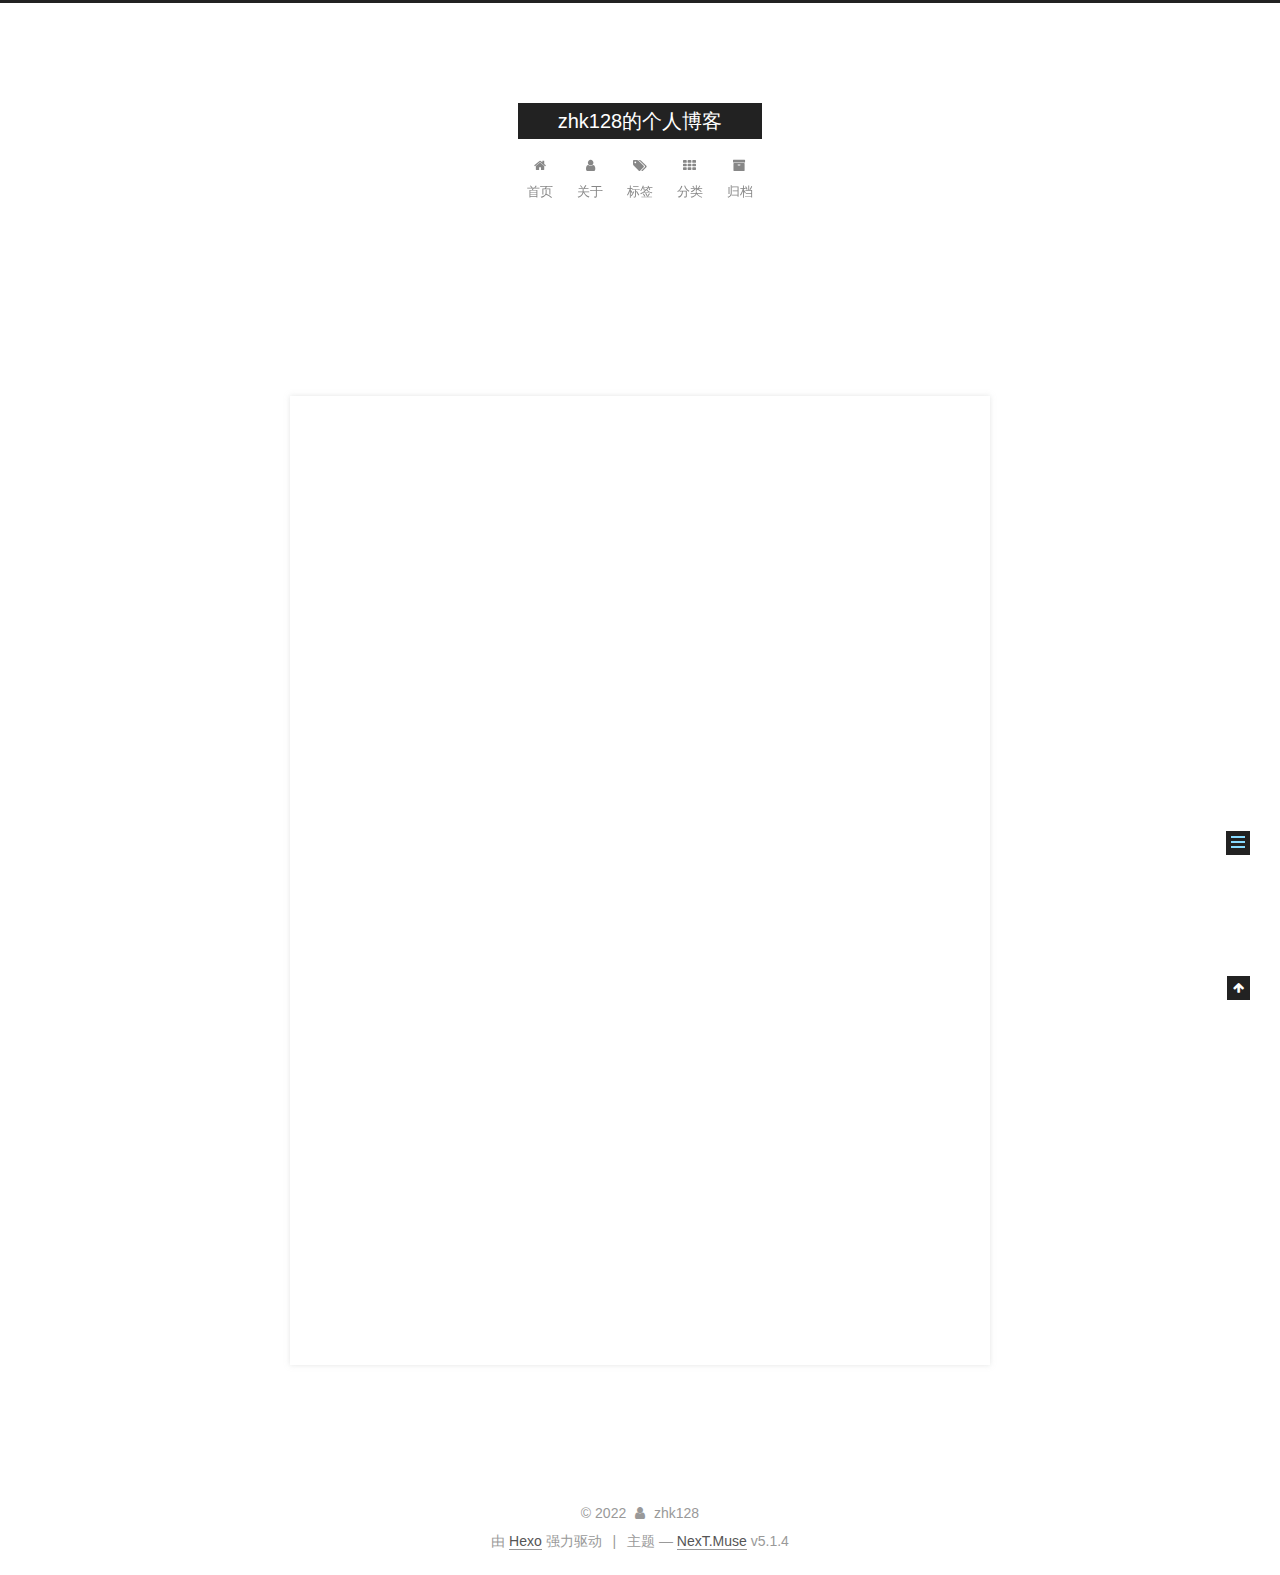
<file: 2022/02/26/hello-world/index.html>
<!DOCTYPE html>



  


<html class="theme-next muse use-motion" lang="zh-Hans">
<head>
  <meta charset="UTF-8"/>
<meta http-equiv="X-UA-Compatible" content="IE=edge" />
<meta name="viewport" content="width=device-width, initial-scale=1, maximum-scale=1"/>
<meta name="theme-color" content="#222">









<meta http-equiv="Cache-Control" content="no-transform" />
<meta http-equiv="Cache-Control" content="no-siteapp" />
















  
  
  <link href="/lib/fancybox/source/jquery.fancybox.css?v=2.1.5" rel="stylesheet" type="text/css" />







<link href="/lib/font-awesome/css/font-awesome.min.css?v=4.6.2" rel="stylesheet" type="text/css" />

<link href="/css/main.css?v=5.1.4" rel="stylesheet" type="text/css" />


  <link rel="apple-touch-icon" sizes="180x180" href="/images/apple-touch-icon-next.png?v=5.1.4">


  <link rel="icon" type="image/png" sizes="32x32" href="/images/favicon-32x32-next.png?v=5.1.4">


  <link rel="icon" type="image/png" sizes="16x16" href="/images/favicon-16x16-next.png?v=5.1.4">


  <link rel="mask-icon" href="/images/logo.svg?v=5.1.4" color="#222">





  <meta name="keywords" content="Hexo, NexT" />










<meta name="description" content="Welcome to Hexo! This is your very first post. Check documentation for more info. If you get any problems when using Hexo, you can find the answer in troubleshooting or you can ask me on GitHub. Quick">
<meta property="og:type" content="article">
<meta property="og:title" content="Hello World">
<meta property="og:url" content="https://zhk.github.io/2022/02/26/hello-world/index.html">
<meta property="og:site_name" content="zhk128的个人博客">
<meta property="og:description" content="Welcome to Hexo! This is your very first post. Check documentation for more info. If you get any problems when using Hexo, you can find the answer in troubleshooting or you can ask me on GitHub. Quick">
<meta property="og:locale">
<meta property="article:published_time" content="2022-02-26T11:46:59.420Z">
<meta property="article:modified_time" content="2022-02-25T11:10:10.345Z">
<meta property="article:author" content="zhk128">
<meta name="twitter:card" content="summary">



<script type="text/javascript" id="hexo.configurations">
  var NexT = window.NexT || {};
  var CONFIG = {
    root: '',
    scheme: 'Muse',
    version: '5.1.4',
    sidebar: {"position":"left","display":"post","offset":12,"b2t":false,"scrollpercent":false,"onmobile":false},
    fancybox: true,
    tabs: true,
    motion: {"enable":true,"async":false,"transition":{"post_block":"fadeIn","post_header":"slideDownIn","post_body":"slideDownIn","coll_header":"slideLeftIn","sidebar":"slideUpIn"}},
    duoshuo: {
      userId: '0',
      author: '博主'
    },
    algolia: {
      applicationID: '',
      apiKey: '',
      indexName: '',
      hits: {"per_page":10},
      labels: {"input_placeholder":"Search for Posts","hits_empty":"We didn't find any results for the search: ${query}","hits_stats":"${hits} results found in ${time} ms"}
    }
  };
</script>



  <link rel="canonical" href="https://zhk.github.io/2022/02/26/hello-world/"/>





  <title>Hello World | zhk128的个人博客</title>
  








<meta name="generator" content="Hexo 6.0.0"></head>

<body itemscope itemtype="http://schema.org/WebPage" lang="zh-Hans">

  
  
    
  

  <div class="container sidebar-position-left page-post-detail">
    <div class="headband"></div>

    <header id="header" class="header" itemscope itemtype="http://schema.org/WPHeader">
      <div class="header-inner"><div class="site-brand-wrapper">
  <div class="site-meta ">
    

    <div class="custom-logo-site-title">
      <a href="/"  class="brand" rel="start">
        <span class="logo-line-before"><i></i></span>
        <span class="site-title">zhk128的个人博客</span>
        <span class="logo-line-after"><i></i></span>
      </a>
    </div>
      
        <p class="site-subtitle"></p>
      
  </div>

  <div class="site-nav-toggle">
    <button>
      <span class="btn-bar"></span>
      <span class="btn-bar"></span>
      <span class="btn-bar"></span>
    </button>
  </div>
</div>

<nav class="site-nav">
  

  
    <ul id="menu" class="menu">
      
        
        <li class="menu-item menu-item-home">
          <a href="/" rel="section">
            
              <i class="menu-item-icon fa fa-fw fa-home"></i> <br />
            
            首页
          </a>
        </li>
      
        
        <li class="menu-item menu-item-about">
          <a href="/about/" rel="section">
            
              <i class="menu-item-icon fa fa-fw fa-user"></i> <br />
            
            关于
          </a>
        </li>
      
        
        <li class="menu-item menu-item-tags">
          <a href="/tags/" rel="section">
            
              <i class="menu-item-icon fa fa-fw fa-tags"></i> <br />
            
            标签
          </a>
        </li>
      
        
        <li class="menu-item menu-item-categories">
          <a href="/categories/" rel="section">
            
              <i class="menu-item-icon fa fa-fw fa-th"></i> <br />
            
            分类
          </a>
        </li>
      
        
        <li class="menu-item menu-item-archives">
          <a href="/archives/" rel="section">
            
              <i class="menu-item-icon fa fa-fw fa-archive"></i> <br />
            
            归档
          </a>
        </li>
      

      
    </ul>
  

  
</nav>



 </div>
    </header>

    <main id="main" class="main">
      <div class="main-inner">
        <div class="content-wrap">
          <div id="content" class="content">
            

  <div id="posts" class="posts-expand">
    

  

  
  
  

  <article class="post post-type-normal" itemscope itemtype="http://schema.org/Article">
  
  
  
  <div class="post-block">
    <link itemprop="mainEntityOfPage" href="https://zhk.github.io/2022/02/26/hello-world/">

    <span hidden itemprop="author" itemscope itemtype="http://schema.org/Person">
      <meta itemprop="name" content="">
      <meta itemprop="description" content="">
      <meta itemprop="image" content="/images/paidaxing.jpg">
    </span>

    <span hidden itemprop="publisher" itemscope itemtype="http://schema.org/Organization">
      <meta itemprop="name" content="zhk128的个人博客">
    </span>

    
      <header class="post-header">

        
        
          <h1 class="post-title" itemprop="name headline">Hello World</h1>
        

        <div class="post-meta">
          <span class="post-time">
            
              <span class="post-meta-item-icon">
                <i class="fa fa-calendar-o"></i>
              </span>
              
                <span class="post-meta-item-text">发表于</span>
              
              <time title="创建于" itemprop="dateCreated datePublished" datetime="2022-02-26T19:46:59+08:00">
                2022-02-26
              </time>
            

            

            
          </span>

          

          
            
          

          
          

          

          

          

        </div>
      </header>
    

    
    
    
    <div class="post-body" itemprop="articleBody">

      
      

      
        <p>Welcome to <a target="_blank" rel="noopener" href="https://hexo.io/">Hexo</a>! This is your very first post. Check <a target="_blank" rel="noopener" href="https://hexo.io/docs/">documentation</a> for more info. If you get any problems when using Hexo, you can find the answer in <a target="_blank" rel="noopener" href="https://hexo.io/docs/troubleshooting.html">troubleshooting</a> or you can ask me on <a target="_blank" rel="noopener" href="https://github.com/hexojs/hexo/issues">GitHub</a>.</p>
<h2 id="Quick-Start"><a href="#Quick-Start" class="headerlink" title="Quick Start"></a>Quick Start</h2><h3 id="Create-a-new-post"><a href="#Create-a-new-post" class="headerlink" title="Create a new post"></a>Create a new post</h3><figure class="highlight bash"><table><tr><td class="gutter"><pre><span class="line">1</span><br></pre></td><td class="code"><pre><span class="line">$ hexo new <span class="string">&quot;My New Post&quot;</span></span><br></pre></td></tr></table></figure>

<p>More info: <a target="_blank" rel="noopener" href="https://hexo.io/docs/writing.html">Writing</a></p>
<h3 id="Run-server"><a href="#Run-server" class="headerlink" title="Run server"></a>Run server</h3><figure class="highlight bash"><table><tr><td class="gutter"><pre><span class="line">1</span><br></pre></td><td class="code"><pre><span class="line">$ hexo server</span><br></pre></td></tr></table></figure>

<p>More info: <a target="_blank" rel="noopener" href="https://hexo.io/docs/server.html">Server</a></p>
<h3 id="Generate-static-files"><a href="#Generate-static-files" class="headerlink" title="Generate static files"></a>Generate static files</h3><figure class="highlight bash"><table><tr><td class="gutter"><pre><span class="line">1</span><br></pre></td><td class="code"><pre><span class="line">$ hexo generate</span><br></pre></td></tr></table></figure>

<p>More info: <a target="_blank" rel="noopener" href="https://hexo.io/docs/generating.html">Generating</a></p>
<h3 id="Deploy-to-remote-sites"><a href="#Deploy-to-remote-sites" class="headerlink" title="Deploy to remote sites"></a>Deploy to remote sites</h3><figure class="highlight bash"><table><tr><td class="gutter"><pre><span class="line">1</span><br></pre></td><td class="code"><pre><span class="line">$ hexo deploy</span><br></pre></td></tr></table></figure>

<p>More info: <a target="_blank" rel="noopener" href="https://hexo.io/docs/one-command-deployment.html">Deployment</a></p>

      
    </div>
    
    
    

    

    

    

    <footer class="post-footer">
      

      
      
      

      

      
      
    </footer>
  </div>
  
  
  
  </article>



    <div class="post-spread">
      
    </div>
  </div>


          </div>
          


          

  



        </div>
        
          
  
  <div class="sidebar-toggle">
    <div class="sidebar-toggle-line-wrap">
      <span class="sidebar-toggle-line sidebar-toggle-line-first"></span>
      <span class="sidebar-toggle-line sidebar-toggle-line-middle"></span>
      <span class="sidebar-toggle-line sidebar-toggle-line-last"></span>
    </div>
  </div>

  <aside id="sidebar" class="sidebar">
    
    <div class="sidebar-inner">

      

      
        <ul class="sidebar-nav motion-element">
          <li class="sidebar-nav-toc sidebar-nav-active" data-target="post-toc-wrap">
            文章目录
          </li>
          <li class="sidebar-nav-overview" data-target="site-overview-wrap">
            站点概览
          </li>
        </ul>
      

      <section class="site-overview-wrap sidebar-panel">
        <div class="site-overview">
          <div class="site-author motion-element" itemprop="author" itemscope itemtype="http://schema.org/Person">
            
              <img class="site-author-image" itemprop="image"
                src="/images/paidaxing.jpg"
                alt="" />
            
              <p class="site-author-name" itemprop="name"></p>
              <p class="site-description motion-element" itemprop="description"></p>
          </div>

          <nav class="site-state motion-element">

            
              <div class="site-state-item site-state-posts">
                <a href="/archives">
                  <span class="site-state-item-count">1</span>
                  <span class="site-state-item-name">日志</span>
                </a>
              </div>
            

            

            

          </nav>

          

          
            <div class="links-of-author motion-element">
                
                  <span class="links-of-author-item">
                    <a href="https://github.com/willlling" target="_blank" title="GitHub">
                      
                        <i class="fa fa-fw fa-github"></i>GitHub</a>
                  </span>
                
                  <span class="links-of-author-item">
                    <a href="https://gitee.com/zhk128" target="_blank" title="Gitee">
                      
                        <i class="fa fa-fw fa-gitee"></i>Gitee</a>
                  </span>
                
            </div>
          

          
          

          
          

          

        </div>
      </section>

      
      <!--noindex-->
        <section class="post-toc-wrap motion-element sidebar-panel sidebar-panel-active">
          <div class="post-toc">

            
              
            

            
              <div class="post-toc-content"><ol class="nav"><li class="nav-item nav-level-2"><a class="nav-link" href="#Quick-Start"><span class="nav-number">1.</span> <span class="nav-text">Quick Start</span></a><ol class="nav-child"><li class="nav-item nav-level-3"><a class="nav-link" href="#Create-a-new-post"><span class="nav-number">1.1.</span> <span class="nav-text">Create a new post</span></a></li><li class="nav-item nav-level-3"><a class="nav-link" href="#Run-server"><span class="nav-number">1.2.</span> <span class="nav-text">Run server</span></a></li><li class="nav-item nav-level-3"><a class="nav-link" href="#Generate-static-files"><span class="nav-number">1.3.</span> <span class="nav-text">Generate static files</span></a></li><li class="nav-item nav-level-3"><a class="nav-link" href="#Deploy-to-remote-sites"><span class="nav-number">1.4.</span> <span class="nav-text">Deploy to remote sites</span></a></li></ol></li></ol></div>
            

          </div>
        </section>
      <!--/noindex-->
      

      

    </div>
  </aside>


        
      </div>
    </main>

    <footer id="footer" class="footer">
      <div class="footer-inner">
        <div class="copyright">&copy; <span itemprop="copyrightYear">2022</span>
  <span class="with-love">
    <i class="fa fa-user"></i>
  </span>
  <span class="author" itemprop="copyrightHolder">zhk128</span>

  
</div>


  <div class="powered-by">由 <a class="theme-link" target="_blank" href="https://hexo.io">Hexo</a> 强力驱动</div>



  <span class="post-meta-divider">|</span>



  <div class="theme-info">主题 &mdash; <a class="theme-link" target="_blank" href="https://github.com/iissnan/hexo-theme-next">NexT.Muse</a> v5.1.4</div>




        







        
      </div>
    </footer>

    
      <div class="back-to-top">
        <i class="fa fa-arrow-up"></i>
        
      </div>
    

    

  </div>

  

<script type="text/javascript">
  if (Object.prototype.toString.call(window.Promise) !== '[object Function]') {
    window.Promise = null;
  }
</script>









  












  
  
    <script type="text/javascript" src="/lib/jquery/index.js?v=2.1.3"></script>
  

  
  
    <script type="text/javascript" src="/lib/fastclick/lib/fastclick.min.js?v=1.0.6"></script>
  

  
  
    <script type="text/javascript" src="/lib/jquery_lazyload/jquery.lazyload.js?v=1.9.7"></script>
  

  
  
    <script type="text/javascript" src="/lib/velocity/velocity.min.js?v=1.2.1"></script>
  

  
  
    <script type="text/javascript" src="/lib/velocity/velocity.ui.min.js?v=1.2.1"></script>
  

  
  
    <script type="text/javascript" src="/lib/fancybox/source/jquery.fancybox.pack.js?v=2.1.5"></script>
  


  


  <script type="text/javascript" src="/js/src/utils.js?v=5.1.4"></script>

  <script type="text/javascript" src="/js/src/motion.js?v=5.1.4"></script>



  
  

  
  <script type="text/javascript" src="/js/src/scrollspy.js?v=5.1.4"></script>
<script type="text/javascript" src="/js/src/post-details.js?v=5.1.4"></script>



  


  <script type="text/javascript" src="/js/src/bootstrap.js?v=5.1.4"></script>



  


  




	





  





  












  





  

  

  

  
  

  

  

  

</body>
</html>
</file>
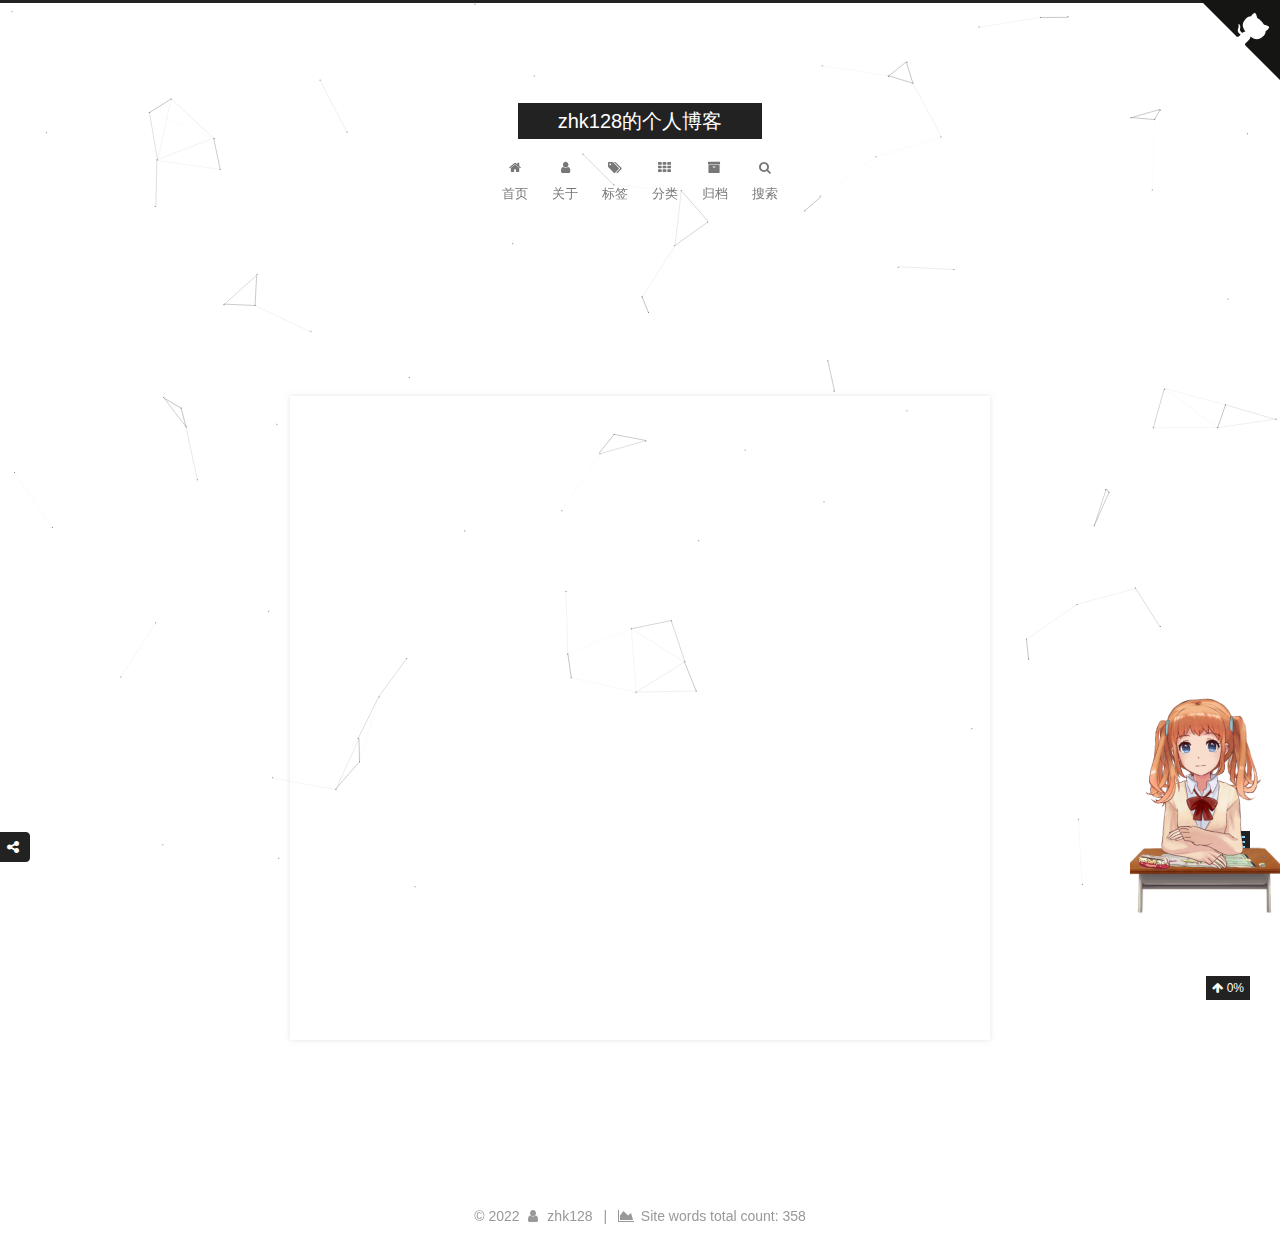
<file: 2022/03/07/首次使用hexo+github搭建个人博客/index.html>
<!DOCTYPE html>



  


<html class="theme-next muse use-motion" lang="zh-Hans">
<head>
  <meta charset="UTF-8"/>
<meta http-equiv="X-UA-Compatible" content="IE=edge" />
<meta name="viewport" content="width=device-width, initial-scale=1, maximum-scale=1"/>
<meta name="theme-color" content="#222">



  
  
    
    
  <script src="/lib/pace/pace.min.js?v=1.0.2"></script>
  <link href="/lib/pace/pace-theme-minimal.min.css?v=1.0.2" rel="stylesheet">







<meta http-equiv="Cache-Control" content="no-transform" />
<meta http-equiv="Cache-Control" content="no-siteapp" />
















  
  
  <link href="/lib/fancybox/source/jquery.fancybox.css?v=2.1.5" rel="stylesheet" type="text/css" />







<link href="/lib/font-awesome/css/font-awesome.min.css?v=4.6.2" rel="stylesheet" type="text/css" />

<link href="/css/main.css?v=5.1.4" rel="stylesheet" type="text/css" />


  <link rel="apple-touch-icon" sizes="180x180" href="/images/icons8-home-200.png?v=5.1.4">


  <link rel="icon" type="image/png" sizes="32x32" href="/images/icons8-home-32.png?v=5.1.4">


  <link rel="icon" type="image/png" sizes="16x16" href="/images/icons8-home-16.png?v=5.1.4">


  <link rel="mask-icon" href="/images/icons8-home.svg?v=5.1.4" color="#222">





  <meta name="keywords" content="分享," />





  <link rel="alternate" href="/atom.xml" title="zhk128的个人博客" type="application/atom+xml" />






<meta name="description" content="前几周刚刚把hexo在自己本地的wsl上部署好，还是稍稍费了一点周折的。之前念大学的时候就经常看到其他人有自己的个人博客，说实话还是挺羡慕的，但是因为本人一直比较懒，觉得搭自己的博客还是挺麻烦的，所以这个事情就一直被搁置了。近期上班查资料时，又看到了一些大神的博客，顿时激发起自己内心的小火苗，于是乎开始搜索关于搭建个人博客的方法。   由于之前在我的PC上搞了wsl，所以搭建前就决定好了，要把">
<meta property="og:type" content="article">
<meta property="og:title" content="首次使用hexo+github搭建个人博客">
<meta property="og:url" content="https://zhk.github.io/2022/03/07/%E9%A6%96%E6%AC%A1%E4%BD%BF%E7%94%A8hexo+github%E6%90%AD%E5%BB%BA%E4%B8%AA%E4%BA%BA%E5%8D%9A%E5%AE%A2/index.html">
<meta property="og:site_name" content="zhk128的个人博客">
<meta property="og:description" content="前几周刚刚把hexo在自己本地的wsl上部署好，还是稍稍费了一点周折的。之前念大学的时候就经常看到其他人有自己的个人博客，说实话还是挺羡慕的，但是因为本人一直比较懒，觉得搭自己的博客还是挺麻烦的，所以这个事情就一直被搁置了。近期上班查资料时，又看到了一些大神的博客，顿时激发起自己内心的小火苗，于是乎开始搜索关于搭建个人博客的方法。   由于之前在我的PC上搞了wsl，所以搭建前就决定好了，要把">
<meta property="og:locale">
<meta property="article:published_time" content="2022-03-07T15:57:15.000Z">
<meta property="article:modified_time" content="2022-03-07T16:04:56.554Z">
<meta property="article:author" content="zhk128">
<meta property="article:tag" content="分享">
<meta name="twitter:card" content="summary">



<script type="text/javascript" id="hexo.configurations">
  var NexT = window.NexT || {};
  var CONFIG = {
    root: '',
    scheme: 'Muse',
    version: '5.1.4',
    sidebar: {"position":"left","display":"post","offset":12,"b2t":false,"scrollpercent":true,"onmobile":false},
    fancybox: true,
    tabs: true,
    motion: {"enable":true,"async":false,"transition":{"post_block":"fadeIn","post_header":"slideDownIn","post_body":"slideDownIn","coll_header":"slideLeftIn","sidebar":"slideUpIn"}},
    duoshuo: {
      userId: '0',
      author: '博主'
    },
    algolia: {
      applicationID: '',
      apiKey: '',
      indexName: '',
      hits: {"per_page":10},
      labels: {"input_placeholder":"Search for Posts","hits_empty":"We didn't find any results for the search: ${query}","hits_stats":"${hits} results found in ${time} ms"}
    }
  };
</script>



  <link rel="canonical" href="https://zhk.github.io/2022/03/07/首次使用hexo+github搭建个人博客/"/>





  <title>首次使用hexo+github搭建个人博客 | zhk128的个人博客</title>
  








<meta name="generator" content="Hexo 6.0.0"></head>

<body itemscope itemtype="http://schema.org/WebPage" lang="zh-Hans">

  
  
    
  

  <div class="container sidebar-position-left page-post-detail">
    <div class="headband"></div>
    <a target="_blank" rel="noopener" href="https://github.com/willlling" class="github-corner" aria-label="View source on GitHub"><svg width="80" height="80" viewBox="0 0 250 250" style="fill:#151513; color:#fff; position: absolute; top: 0; border: 0; right: 0;" aria-hidden="true"><path d="M0,0 L115,115 L130,115 L142,142 L250,250 L250,0 Z"></path><path d="M128.3,109.0 C113.8,99.7 119.0,89.6 119.0,89.6 C122.0,82.7 120.5,78.6 120.5,78.6 C119.2,72.0 123.4,76.3 123.4,76.3 C127.3,80.9 125.5,87.3 125.5,87.3 C122.9,97.6 130.6,101.9 134.4,103.2" fill="currentColor" style="transform-origin: 130px 106px;" class="octo-arm"></path><path d="M115.0,115.0 C114.9,115.1 118.7,116.5 119.8,115.4 L133.7,101.6 C136.9,99.2 139.9,98.4 142.2,98.6 C133.8,88.0 127.5,74.4 143.8,58.0 C148.5,53.4 154.0,51.2 159.7,51.0 C160.3,49.4 163.2,43.6 171.4,40.1 C171.4,40.1 176.1,42.5 178.8,56.2 C183.1,58.6 187.2,61.8 190.9,65.4 C194.5,69.0 197.7,73.2 200.1,77.6 C213.8,80.2 216.3,84.9 216.3,84.9 C212.7,93.1 206.9,96.0 205.4,96.6 C205.1,102.4 203.0,107.8 198.3,112.5 C181.9,128.9 168.3,122.5 157.7,114.1 C157.9,116.9 156.7,120.9 152.7,124.9 L141.0,136.5 C139.8,137.7 141.6,141.9 141.8,141.8 Z" fill="currentColor" class="octo-body"></path></svg></a><style>.github-corner:hover .octo-arm{animation:octocat-wave 560ms ease-in-out}@keyframes octocat-wave{0%,100%{transform:rotate(0)}20%,60%{transform:rotate(-25deg)}40%,80%{transform:rotate(10deg)}}@media (max-width:500px){.github-corner:hover .octo-arm{animation:none}.github-corner .octo-arm{animation:octocat-wave 560ms ease-in-out}}</style>

    <header id="header" class="header" itemscope itemtype="http://schema.org/WPHeader">
      <div class="header-inner"><div class="site-brand-wrapper">
  <div class="site-meta ">
    

    <div class="custom-logo-site-title">
      <a href="/"  class="brand" rel="start">
        <span class="logo-line-before"><i></i></span>
        <span class="site-title">zhk128的个人博客</span>
        <span class="logo-line-after"><i></i></span>
      </a>
    </div>
      
        <p class="site-subtitle"></p>
      
  </div>

  <div class="site-nav-toggle">
    <button>
      <span class="btn-bar"></span>
      <span class="btn-bar"></span>
      <span class="btn-bar"></span>
    </button>
  </div>
</div>

<nav class="site-nav">
  

  
    <ul id="menu" class="menu">
      
        
        <li class="menu-item menu-item-home">
          <a href="/" rel="section">
            
              <i class="menu-item-icon fa fa-fw fa-home"></i> <br />
            
            首页
          </a>
        </li>
      
        
        <li class="menu-item menu-item-about">
          <a href="/about/" rel="section">
            
              <i class="menu-item-icon fa fa-fw fa-user"></i> <br />
            
            关于
          </a>
        </li>
      
        
        <li class="menu-item menu-item-tags">
          <a href="/tags/" rel="section">
            
              <i class="menu-item-icon fa fa-fw fa-tags"></i> <br />
            
            标签
          </a>
        </li>
      
        
        <li class="menu-item menu-item-categories">
          <a href="/categories/" rel="section">
            
              <i class="menu-item-icon fa fa-fw fa-th"></i> <br />
            
            分类
          </a>
        </li>
      
        
        <li class="menu-item menu-item-archives">
          <a href="/archives/" rel="section">
            
              <i class="menu-item-icon fa fa-fw fa-archive"></i> <br />
            
            归档
          </a>
        </li>
      

      
        <li class="menu-item menu-item-search">
          
            <a href="javascript:;" class="popup-trigger">
          
            
              <i class="menu-item-icon fa fa-search fa-fw"></i> <br />
            
            搜索
          </a>
        </li>
      
    </ul>
  

  
    <div class="site-search">
      
  <div class="popup search-popup local-search-popup">
  <div class="local-search-header clearfix">
    <span class="search-icon">
      <i class="fa fa-search"></i>
    </span>
    <span class="popup-btn-close">
      <i class="fa fa-times-circle"></i>
    </span>
    <div class="local-search-input-wrapper">
      <input autocomplete="off"
             placeholder="搜索..." spellcheck="false"
             type="text" id="local-search-input">
    </div>
  </div>
  <div id="local-search-result"></div>
</div>



    </div>
  
</nav>



 </div>
    </header>

    <main id="main" class="main">
      <div class="main-inner">
        <div class="content-wrap">
          <div id="content" class="content">
            

  <div id="posts" class="posts-expand">
    

  

  
  
  

  <article class="post post-type-normal" itemscope itemtype="http://schema.org/Article">
  
  
  
  <div class="post-block">
    <link itemprop="mainEntityOfPage" href="https://zhk.github.io/2022/03/07/%E9%A6%96%E6%AC%A1%E4%BD%BF%E7%94%A8hexo+github%E6%90%AD%E5%BB%BA%E4%B8%AA%E4%BA%BA%E5%8D%9A%E5%AE%A2/">

    <span hidden itemprop="author" itemscope itemtype="http://schema.org/Person">
      <meta itemprop="name" content="">
      <meta itemprop="description" content="">
      <meta itemprop="image" content="/images/paidaxing.jpg">
    </span>

    <span hidden itemprop="publisher" itemscope itemtype="http://schema.org/Organization">
      <meta itemprop="name" content="zhk128的个人博客">
    </span>

    
      <header class="post-header">

        
        
          <h1 class="post-title" itemprop="name headline">首次使用hexo+github搭建个人博客</h1>
        

        <div class="post-meta">
          <span class="post-time">
            
              <span class="post-meta-item-icon">
                <i class="fa fa-calendar-o"></i>
              </span>
              
                <span class="post-meta-item-text">发表于</span>
              
              <time title="创建于" itemprop="dateCreated datePublished" datetime="2022-03-07T23:57:15+08:00">
                2022-03-07
              </time>
            

            

            
          </span>

          
            <span class="post-category" >
            
              <span class="post-meta-divider">|</span>
            
              <span class="post-meta-item-icon">
                <i class="fa fa-folder-o"></i>
              </span>
              
                <span class="post-meta-item-text">分类于</span>
              
              
                <span itemprop="about" itemscope itemtype="http://schema.org/Thing">
                  <a href="/categories/%E7%94%9F%E6%B4%BB/" itemprop="url" rel="index">
                    <span itemprop="name">生活</span>
                  </a>
                </span>

                
                
              
            </span>
          

          
            
          

          
          

          

          
            <div class="post-wordcount">
              
                
                <span class="post-meta-item-icon">
                  <i class="fa fa-file-word-o"></i>
                </span>
                
                  <span class="post-meta-item-text">字数统计&#58;</span>
                
                <span title="字数统计">
                  358
                </span>
              

              
                <span class="post-meta-divider">|</span>
              

              
                <span class="post-meta-item-icon">
                  <i class="fa fa-clock-o"></i>
                </span>
                
                  <span class="post-meta-item-text">阅读时长 &asymp;</span>
                
                <span title="阅读时长">
                  1
                </span>
              
            </div>
          

          

        </div>
      </header>
    

    
    
    
    <div class="post-body" itemprop="articleBody">

      
      

      
        <p>  前几周刚刚把hexo在自己本地的wsl上部署好，还是稍稍费了一点周折的。之前念大学的时候就经常看到其他人有自己的个人博客，说实话还是挺羡慕的，但是因为本人一直比较懒，觉得搭自己的博客还是挺麻烦的，所以这个事情就一直被搁置了。近期上班查资料时，又看到了一些大神的博客，顿时激发起自己内心的小火苗，于是乎开始搜索关于搭建个人博客的方法。</p>
<p>  由于之前在我的PC上搞了wsl，所以搭建前就决定好了，要把博客部署在linux上，主要觉得linux上跑起来应该会方便点。为了搞这个博客，我还花了七块大洋租了一年现在这个个人域名，我倒是很希望能一直用下去。我也知道我这个人做事不是太有长性，以前刚上大学那会儿还搞过自己的个人公众号，拢共就发了两三篇文件就没再发了。微信公众号一年不登就会被冻结，所以结果可想而知，我再次登录我的公众号时，发现已经被冻结了… 这次这个博客真得好好搞一下，就算不发文章也得发点图片啊啥的，坚持搞一下。</p>

      
    </div>
    
    
    

    

    

    

    <footer class="post-footer">
      
        <div class="post-tags">
          
            <a href="/tags/%E5%88%86%E4%BA%AB/" rel="tag"># 分享</a>
          
        </div>
      

      
      
        <div class="post-widgets">
        

        

        
          
          <div id="needsharebutton-postbottom">
            <span class="btn">
              <i class="fa fa-share-alt" aria-hidden="true"></i>
            </span>
          </div>
        
        </div>
      
      

      

      
      
    </footer>
  </div>
  
  
  
  </article>



    <div class="post-spread">
      
    </div>
  </div>


          </div>
          


          

  



        </div>
        
          
  
  <div class="sidebar-toggle">
    <div class="sidebar-toggle-line-wrap">
      <span class="sidebar-toggle-line sidebar-toggle-line-first"></span>
      <span class="sidebar-toggle-line sidebar-toggle-line-middle"></span>
      <span class="sidebar-toggle-line sidebar-toggle-line-last"></span>
    </div>
  </div>

  <aside id="sidebar" class="sidebar">
    
    <div class="sidebar-inner">

      

      

      <section class="site-overview-wrap sidebar-panel sidebar-panel-active">
        <div class="site-overview">
          <div class="site-author motion-element" itemprop="author" itemscope itemtype="http://schema.org/Person">
            
              <img class="site-author-image" itemprop="image"
                src="/images/paidaxing.jpg"
                alt="" />
            
              <p class="site-author-name" itemprop="name"></p>
              <p class="site-description motion-element" itemprop="description"></p>
          </div>
        <iframe frameborder="no" border="0" marginwidth="0" marginheight="0" width=330 height=86 src="//music.163.com/outchain/player?type=2&id=28732233&auto=1&height=66"></iframe>
          <nav class="site-state motion-element">

            
              <div class="site-state-item site-state-posts">
                <a href="/archives">
                  <span class="site-state-item-count">1</span>
                  <span class="site-state-item-name">日志</span>
                </a>
              </div>
            

            
              
              
              <div class="site-state-item site-state-categories">
                <a href="/categories/index.html">
                  <span class="site-state-item-count">1</span>
                  <span class="site-state-item-name">分类</span>
                </a>
              </div>
            

            
              
              
              <div class="site-state-item site-state-tags">
                <a href="/tags/index.html">
                  <span class="site-state-item-count">1</span>
                  <span class="site-state-item-name">标签</span>
                </a>
              </div>
            

          </nav>

          
            <div class="feed-link motion-element">
              <a href="/atom.xml" rel="alternate">
                <i class="fa fa-rss"></i>
                RSS
              </a>
            </div>
          

          
            <div class="links-of-author motion-element">
                
                  <span class="links-of-author-item">
                    <a href="https://github.com/willlling" target="_blank" title="GitHub">
                      
                        <i class="fa fa-fw fa-github"></i>GitHub</a>
                  </span>
                
                  <span class="links-of-author-item">
                    <a href="https://gitee.com/zhk128" target="_blank" title="Gitee">
                      
                        <i class="fa fa-fw fa-custom gitee-fill-round"></i>Gitee</a>
                  </span>
                
            </div>
          

          
          
            <div class="links-of-blogroll motion-element links-of-blogroll-block">
              <div class="links-of-blogroll-title">
                <!-- modify icon to fire by szw -->
                <i class="fa fa-history fa-" aria-hidden="true"></i>
                近期文章
              </div>
              <ul class="links-of-blogroll-list">
                
                
                  <li class="recent_posts_li">
                    <a href="/2022/03/07/%E9%A6%96%E6%AC%A1%E4%BD%BF%E7%94%A8hexo+github%E6%90%AD%E5%BB%BA%E4%B8%AA%E4%BA%BA%E5%8D%9A%E5%AE%A2/" title="首次使用hexo+github搭建个人博客" target="_blank">首次使用hexo+github搭建个人博客</a>
                  </li>
                
              </ul>
            </div>
          


          
          

          
          

          

        </div>
      </section>

      

      

    </div>
  </aside>


        
      </div>
    </main>

    <footer id="footer" class="footer">
      <div class="footer-inner">
        <div class="copyright">&copy; <span itemprop="copyrightYear">2022</span>
  <span class="with-love">
    <i class="fa fa-user"></i>
  </span>
  <span class="author" itemprop="copyrightHolder">zhk128</span>

  
    <span class="post-meta-divider">|</span>
    <span class="post-meta-item-icon">
      <i class="fa fa-area-chart"></i>
    </span>
    
      <span class="post-meta-item-text">Site words total count&#58;</span>
    
    <span title="Site words total count">358</span>
  
</div>


  <!--div class="powered-by">由 <a class="theme-link" target="_blank" href="https://hexo.io">Hexo</a> 强力驱动</div>



  <span class="post-meta-divider">|</span>



  <div class="theme-info">主题 &mdash; <a class="theme-link" target="_blank" href="https://github.com/iissnan/hexo-theme-next">NexT.Muse</a> v5.1.4</div-->




        







        
      </div>
    </footer>

    
      <div class="back-to-top">
        <i class="fa fa-arrow-up"></i>
        
          <span id="scrollpercent"><span>0</span>%</span>
        
      </div>
    

    
      <div id="needsharebutton-float">
        <span class="btn">
          <i class="fa fa-share-alt" aria-hidden="true"></i>
        </span>
      </div>
    

  </div>

  

<script type="text/javascript">
  if (Object.prototype.toString.call(window.Promise) !== '[object Function]') {
    window.Promise = null;
  }
</script>









  


  











  
  
    <script type="text/javascript" src="/lib/jquery/index.js?v=2.1.3"></script>
  

  
  
    <script type="text/javascript" src="/lib/fastclick/lib/fastclick.min.js?v=1.0.6"></script>
  

  
  
    <script type="text/javascript" src="/lib/jquery_lazyload/jquery.lazyload.js?v=1.9.7"></script>
  

  
  
    <script type="text/javascript" src="/lib/velocity/velocity.min.js?v=1.2.1"></script>
  

  
  
    <script type="text/javascript" src="/lib/velocity/velocity.ui.min.js?v=1.2.1"></script>
  

  
  
    <script type="text/javascript" src="/lib/fancybox/source/jquery.fancybox.pack.js?v=2.1.5"></script>
  

  
  
    <script type="text/javascript" src="/lib/canvas-nest/canvas-nest.min.js"></script>
  


  


  <script type="text/javascript" src="/js/src/utils.js?v=5.1.4"></script>

  <script type="text/javascript" src="/js/src/motion.js?v=5.1.4"></script>



  
  

  
  <script type="text/javascript" src="/js/src/scrollspy.js?v=5.1.4"></script>
<script type="text/javascript" src="/js/src/post-details.js?v=5.1.4"></script>



  


  <script type="text/javascript" src="/js/src/bootstrap.js?v=5.1.4"></script>



  


  




	





  





  












  

  <script type="text/javascript">
    // Popup Window;
    var isfetched = false;
    var isXml = true;
    // Search DB path;
    var search_path = "search.xml";
    if (search_path.length === 0) {
      search_path = "search.xml";
    } else if (/json$/i.test(search_path)) {
      isXml = false;
    }
    var path = "/" + search_path;
    // monitor main search box;

    var onPopupClose = function (e) {
      $('.popup').hide();
      $('#local-search-input').val('');
      $('.search-result-list').remove();
      $('#no-result').remove();
      $(".local-search-pop-overlay").remove();
      $('body').css('overflow', '');
    }

    function proceedsearch() {
      $("body")
        .append('<div class="search-popup-overlay local-search-pop-overlay"></div>')
        .css('overflow', 'hidden');
      $('.search-popup-overlay').click(onPopupClose);
      $('.popup').toggle();
      var $localSearchInput = $('#local-search-input');
      $localSearchInput.attr("autocapitalize", "none");
      $localSearchInput.attr("autocorrect", "off");
      $localSearchInput.focus();
    }

    // search function;
    var searchFunc = function(path, search_id, content_id) {
      'use strict';

      // start loading animation
      $("body")
        .append('<div class="search-popup-overlay local-search-pop-overlay">' +
          '<div id="search-loading-icon">' +
          '<i class="fa fa-spinner fa-pulse fa-5x fa-fw"></i>' +
          '</div>' +
          '</div>')
        .css('overflow', 'hidden');
      $("#search-loading-icon").css('margin', '20% auto 0 auto').css('text-align', 'center');

      $.ajax({
        url: path,
        dataType: isXml ? "xml" : "json",
        async: true,
        success: function(res) {
          // get the contents from search data
          isfetched = true;
          $('.popup').detach().appendTo('.header-inner');
          var datas = isXml ? $("entry", res).map(function() {
            return {
              title: $("title", this).text(),
              content: $("content",this).text(),
              url: $("url" , this).text()
            };
          }).get() : res;
          var input = document.getElementById(search_id);
          var resultContent = document.getElementById(content_id);
          var inputEventFunction = function() {
            var searchText = input.value.trim().toLowerCase();
            var keywords = searchText.split(/[\s\-]+/);
            if (keywords.length > 1) {
              keywords.push(searchText);
            }
            var resultItems = [];
            if (searchText.length > 0) {
              // perform local searching
              datas.forEach(function(data) {
                var isMatch = false;
                var hitCount = 0;
                var searchTextCount = 0;
                var title = data.title.trim();
                var titleInLowerCase = title.toLowerCase();
                var content = data.content.trim().replace(/<[^>]+>/g,"");
                var contentInLowerCase = content.toLowerCase();
                var articleUrl = decodeURIComponent(data.url);
                var indexOfTitle = [];
                var indexOfContent = [];
                // only match articles with not empty titles
                if(title != '') {
                  keywords.forEach(function(keyword) {
                    function getIndexByWord(word, text, caseSensitive) {
                      var wordLen = word.length;
                      if (wordLen === 0) {
                        return [];
                      }
                      var startPosition = 0, position = [], index = [];
                      if (!caseSensitive) {
                        text = text.toLowerCase();
                        word = word.toLowerCase();
                      }
                      while ((position = text.indexOf(word, startPosition)) > -1) {
                        index.push({position: position, word: word});
                        startPosition = position + wordLen;
                      }
                      return index;
                    }

                    indexOfTitle = indexOfTitle.concat(getIndexByWord(keyword, titleInLowerCase, false));
                    indexOfContent = indexOfContent.concat(getIndexByWord(keyword, contentInLowerCase, false));
                  });
                  if (indexOfTitle.length > 0 || indexOfContent.length > 0) {
                    isMatch = true;
                    hitCount = indexOfTitle.length + indexOfContent.length;
                  }
                }

                // show search results

                if (isMatch) {
                  // sort index by position of keyword

                  [indexOfTitle, indexOfContent].forEach(function (index) {
                    index.sort(function (itemLeft, itemRight) {
                      if (itemRight.position !== itemLeft.position) {
                        return itemRight.position - itemLeft.position;
                      } else {
                        return itemLeft.word.length - itemRight.word.length;
                      }
                    });
                  });

                  // merge hits into slices

                  function mergeIntoSlice(text, start, end, index) {
                    var item = index[index.length - 1];
                    var position = item.position;
                    var word = item.word;
                    var hits = [];
                    var searchTextCountInSlice = 0;
                    while (position + word.length <= end && index.length != 0) {
                      if (word === searchText) {
                        searchTextCountInSlice++;
                      }
                      hits.push({position: position, length: word.length});
                      var wordEnd = position + word.length;

                      // move to next position of hit

                      index.pop();
                      while (index.length != 0) {
                        item = index[index.length - 1];
                        position = item.position;
                        word = item.word;
                        if (wordEnd > position) {
                          index.pop();
                        } else {
                          break;
                        }
                      }
                    }
                    searchTextCount += searchTextCountInSlice;
                    return {
                      hits: hits,
                      start: start,
                      end: end,
                      searchTextCount: searchTextCountInSlice
                    };
                  }

                  var slicesOfTitle = [];
                  if (indexOfTitle.length != 0) {
                    slicesOfTitle.push(mergeIntoSlice(title, 0, title.length, indexOfTitle));
                  }

                  var slicesOfContent = [];
                  while (indexOfContent.length != 0) {
                    var item = indexOfContent[indexOfContent.length - 1];
                    var position = item.position;
                    var word = item.word;
                    // cut out 100 characters
                    var start = position - 20;
                    var end = position + 80;
                    if(start < 0){
                      start = 0;
                    }
                    if (end < position + word.length) {
                      end = position + word.length;
                    }
                    if(end > content.length){
                      end = content.length;
                    }
                    slicesOfContent.push(mergeIntoSlice(content, start, end, indexOfContent));
                  }

                  // sort slices in content by search text's count and hits' count

                  slicesOfContent.sort(function (sliceLeft, sliceRight) {
                    if (sliceLeft.searchTextCount !== sliceRight.searchTextCount) {
                      return sliceRight.searchTextCount - sliceLeft.searchTextCount;
                    } else if (sliceLeft.hits.length !== sliceRight.hits.length) {
                      return sliceRight.hits.length - sliceLeft.hits.length;
                    } else {
                      return sliceLeft.start - sliceRight.start;
                    }
                  });

                  // select top N slices in content

                  var upperBound = parseInt('1');
                  if (upperBound >= 0) {
                    slicesOfContent = slicesOfContent.slice(0, upperBound);
                  }

                  // highlight title and content

                  function highlightKeyword(text, slice) {
                    var result = '';
                    var prevEnd = slice.start;
                    slice.hits.forEach(function (hit) {
                      result += text.substring(prevEnd, hit.position);
                      var end = hit.position + hit.length;
                      result += '<b class="search-keyword">' + text.substring(hit.position, end) + '</b>';
                      prevEnd = end;
                    });
                    result += text.substring(prevEnd, slice.end);
                    return result;
                  }

                  var resultItem = '';

                  if (slicesOfTitle.length != 0) {
                    resultItem += "<li><a href='" + articleUrl + "' class='search-result-title'>" + highlightKeyword(title, slicesOfTitle[0]) + "</a>";
                  } else {
                    resultItem += "<li><a href='" + articleUrl + "' class='search-result-title'>" + title + "</a>";
                  }

                  slicesOfContent.forEach(function (slice) {
                    resultItem += "<a href='" + articleUrl + "'>" +
                      "<p class=\"search-result\">" + highlightKeyword(content, slice) +
                      "...</p>" + "</a>";
                  });

                  resultItem += "</li>";
                  resultItems.push({
                    item: resultItem,
                    searchTextCount: searchTextCount,
                    hitCount: hitCount,
                    id: resultItems.length
                  });
                }
              })
            };
            if (keywords.length === 1 && keywords[0] === "") {
              resultContent.innerHTML = '<div id="no-result"><i class="fa fa-search fa-5x" /></div>'
            } else if (resultItems.length === 0) {
              resultContent.innerHTML = '<div id="no-result"><i class="fa fa-frown-o fa-5x" /></div>'
            } else {
              resultItems.sort(function (resultLeft, resultRight) {
                if (resultLeft.searchTextCount !== resultRight.searchTextCount) {
                  return resultRight.searchTextCount - resultLeft.searchTextCount;
                } else if (resultLeft.hitCount !== resultRight.hitCount) {
                  return resultRight.hitCount - resultLeft.hitCount;
                } else {
                  return resultRight.id - resultLeft.id;
                }
              });
              var searchResultList = '<ul class=\"search-result-list\">';
              resultItems.forEach(function (result) {
                searchResultList += result.item;
              })
              searchResultList += "</ul>";
              resultContent.innerHTML = searchResultList;
            }
          }

          if ('auto' === 'auto') {
            input.addEventListener('input', inputEventFunction);
          } else {
            $('.search-icon').click(inputEventFunction);
            input.addEventListener('keypress', function (event) {
              if (event.keyCode === 13) {
                inputEventFunction();
              }
            });
          }

          // remove loading animation
          $(".local-search-pop-overlay").remove();
          $('body').css('overflow', '');

          proceedsearch();
        }
      });
    }

    // handle and trigger popup window;
    $('.popup-trigger').click(function(e) {
      e.stopPropagation();
      if (isfetched === false) {
        searchFunc(path, 'local-search-input', 'local-search-result');
      } else {
        proceedsearch();
      };
    });

    $('.popup-btn-close').click(onPopupClose);
    $('.popup').click(function(e){
      e.stopPropagation();
    });
    $(document).on('keyup', function (event) {
      var shouldDismissSearchPopup = event.which === 27 &&
        $('.search-popup').is(':visible');
      if (shouldDismissSearchPopup) {
        onPopupClose();
      }
    });
  </script>





  

  

  

  
  
  
  <link rel="stylesheet" href="/lib/needsharebutton/needsharebutton.css">

  
  
  <script src="/lib/needsharebutton/needsharebutton.js"></script>

  <script>
    
      pbOptions = {};
      
          pbOptions.iconStyle = "default";
      
          pbOptions.boxForm = "horizontal";
      
          pbOptions.position = "bottomCenter";
      
          pbOptions.networks = "Weibo,Wechat,Douban,QQZone,Twitter";
      
      new needShareButton('#needsharebutton-postbottom', pbOptions);
    
    
      flOptions = {};
      
          flOptions.iconStyle = "default";
      
          flOptions.boxForm = "horizontal";
      
          flOptions.position = "middleRight";
      
          flOptions.networks = "Weibo,Wechat,Douban,QQZone,Twitter";
      
      new needShareButton('#needsharebutton-float', flOptions);
    
  </script>

  

  

  

  

<script src="/live2dw/lib/L2Dwidget.min.js?094cbace49a39548bed64abff5988b05"></script><script>L2Dwidget.init({"pluginRootPath":"live2dw/","pluginJsPath":"lib/","pluginModelPath":"assets/","tagMode":false,"log":false,"model":{"jsonPath":"/live2dw/assets/shizuku.model.json"},"display":{"position":"right","width":150,"height":300},"mobile":{"show":true}});</script></body>
</html>
</file>
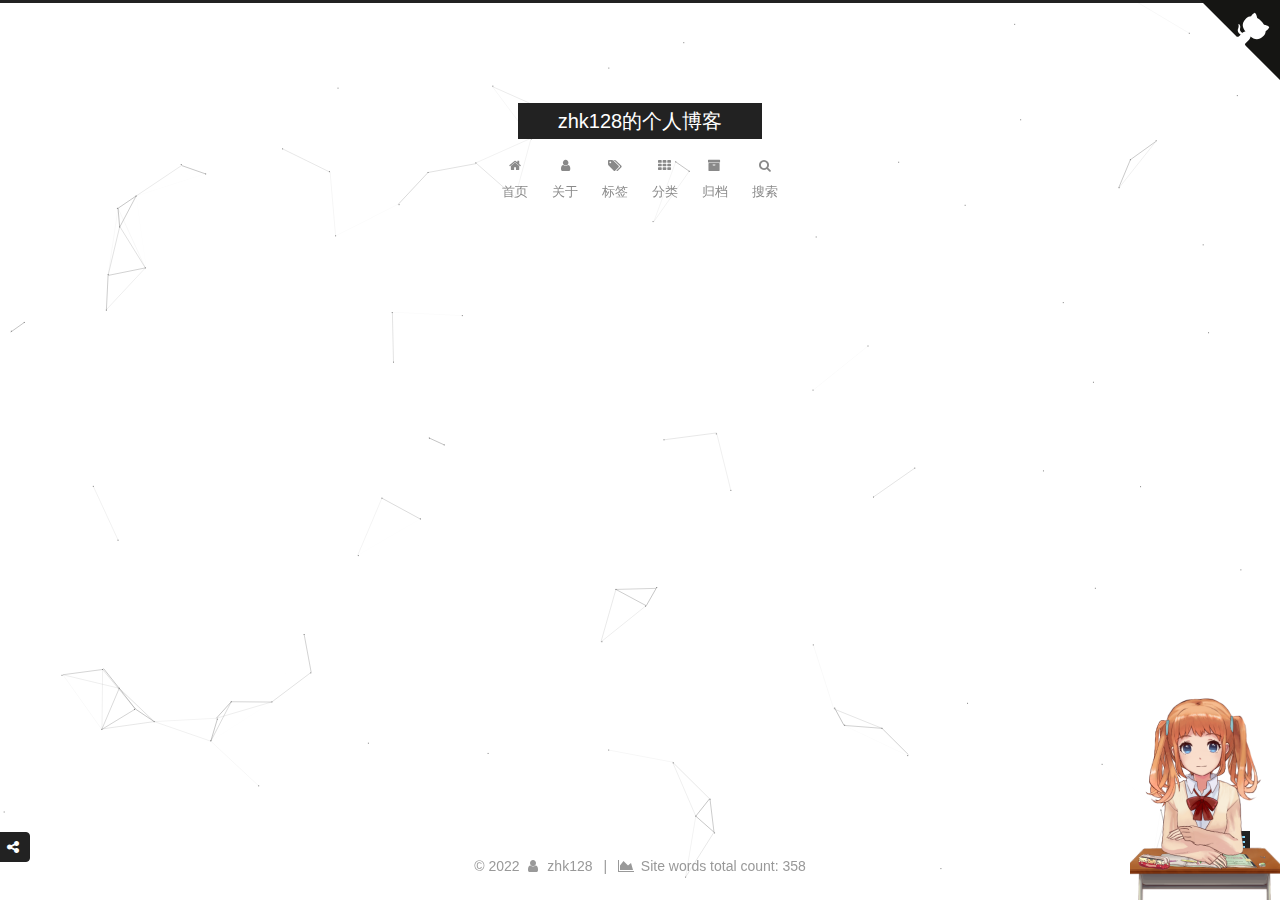
<file: categories/index-1.html>
<!DOCTYPE html>



  


<html class="theme-next muse use-motion" lang="zh-Hans">
<head>
  <meta charset="UTF-8"/>
<meta http-equiv="X-UA-Compatible" content="IE=edge" />
<meta name="viewport" content="width=device-width, initial-scale=1, maximum-scale=1"/>
<meta name="theme-color" content="#222">



  
  
    
    
  <script src="/lib/pace/pace.min.js?v=1.0.2"></script>
  <link href="/lib/pace/pace-theme-minimal.min.css?v=1.0.2" rel="stylesheet">







<meta http-equiv="Cache-Control" content="no-transform" />
<meta http-equiv="Cache-Control" content="no-siteapp" />
















  
  
  <link href="/lib/fancybox/source/jquery.fancybox.css?v=2.1.5" rel="stylesheet" type="text/css" />







<link href="/lib/font-awesome/css/font-awesome.min.css?v=4.6.2" rel="stylesheet" type="text/css" />

<link href="/css/main.css?v=5.1.4" rel="stylesheet" type="text/css" />


  <link rel="apple-touch-icon" sizes="180x180" href="/images/icons8-home-200.png?v=5.1.4">


  <link rel="icon" type="image/png" sizes="32x32" href="/images/icons8-home-32.png?v=5.1.4">


  <link rel="icon" type="image/png" sizes="16x16" href="/images/icons8-home-16.png?v=5.1.4">


  <link rel="mask-icon" href="/images/icons8-home.svg?v=5.1.4" color="#222">





  <meta name="keywords" content="Hexo, ZHK" />





  <link rel="alternate" href="/atom.xml" title="zhk128的个人博客" type="application/atom+xml" />






<meta property="og:type" content="website">
<meta property="og:title" content="categories">
<meta property="og:url" content="https://zhk.github.io/categories/index-1.html">
<meta property="og:site_name" content="zhk128的个人博客">
<meta property="og:locale">
<meta property="article:published_time" content="2022-02-26T12:03:36.000Z">
<meta property="article:modified_time" content="2022-02-26T12:03:36.209Z">
<meta property="article:author" content="zhk128">
<meta name="twitter:card" content="summary">



<script type="text/javascript" id="hexo.configurations">
  var NexT = window.NexT || {};
  var CONFIG = {
    root: '',
    scheme: 'Muse',
    version: '5.1.4',
    sidebar: {"position":"left","display":"post","offset":12,"b2t":false,"scrollpercent":true,"onmobile":false},
    fancybox: true,
    tabs: true,
    motion: {"enable":true,"async":false,"transition":{"post_block":"fadeIn","post_header":"slideDownIn","post_body":"slideDownIn","coll_header":"slideLeftIn","sidebar":"slideUpIn"}},
    duoshuo: {
      userId: '0',
      author: '博主'
    },
    algolia: {
      applicationID: '',
      apiKey: '',
      indexName: '',
      hits: {"per_page":10},
      labels: {"input_placeholder":"Search for Posts","hits_empty":"We didn't find any results for the search: ${query}","hits_stats":"${hits} results found in ${time} ms"}
    }
  };
</script>



  <link rel="canonical" href="https://zhk.github.io/categories/index-1.html"/>





  <title>categories | zhk128的个人博客</title>
  








<meta name="generator" content="Hexo 6.0.0"></head>

<body itemscope itemtype="http://schema.org/WebPage" lang="zh-Hans">

  
  
    
  

  <div class="container sidebar-position-left page-post-detail">
    <div class="headband"></div>
    <a target="_blank" rel="noopener" href="https://github.com/willlling" class="github-corner" aria-label="View source on GitHub"><svg width="80" height="80" viewBox="0 0 250 250" style="fill:#151513; color:#fff; position: absolute; top: 0; border: 0; right: 0;" aria-hidden="true"><path d="M0,0 L115,115 L130,115 L142,142 L250,250 L250,0 Z"></path><path d="M128.3,109.0 C113.8,99.7 119.0,89.6 119.0,89.6 C122.0,82.7 120.5,78.6 120.5,78.6 C119.2,72.0 123.4,76.3 123.4,76.3 C127.3,80.9 125.5,87.3 125.5,87.3 C122.9,97.6 130.6,101.9 134.4,103.2" fill="currentColor" style="transform-origin: 130px 106px;" class="octo-arm"></path><path d="M115.0,115.0 C114.9,115.1 118.7,116.5 119.8,115.4 L133.7,101.6 C136.9,99.2 139.9,98.4 142.2,98.6 C133.8,88.0 127.5,74.4 143.8,58.0 C148.5,53.4 154.0,51.2 159.7,51.0 C160.3,49.4 163.2,43.6 171.4,40.1 C171.4,40.1 176.1,42.5 178.8,56.2 C183.1,58.6 187.2,61.8 190.9,65.4 C194.5,69.0 197.7,73.2 200.1,77.6 C213.8,80.2 216.3,84.9 216.3,84.9 C212.7,93.1 206.9,96.0 205.4,96.6 C205.1,102.4 203.0,107.8 198.3,112.5 C181.9,128.9 168.3,122.5 157.7,114.1 C157.9,116.9 156.7,120.9 152.7,124.9 L141.0,136.5 C139.8,137.7 141.6,141.9 141.8,141.8 Z" fill="currentColor" class="octo-body"></path></svg></a><style>.github-corner:hover .octo-arm{animation:octocat-wave 560ms ease-in-out}@keyframes octocat-wave{0%,100%{transform:rotate(0)}20%,60%{transform:rotate(-25deg)}40%,80%{transform:rotate(10deg)}}@media (max-width:500px){.github-corner:hover .octo-arm{animation:none}.github-corner .octo-arm{animation:octocat-wave 560ms ease-in-out}}</style>

    <header id="header" class="header" itemscope itemtype="http://schema.org/WPHeader">
      <div class="header-inner"><div class="site-brand-wrapper">
  <div class="site-meta ">
    

    <div class="custom-logo-site-title">
      <a href="/"  class="brand" rel="start">
        <span class="logo-line-before"><i></i></span>
        <span class="site-title">zhk128的个人博客</span>
        <span class="logo-line-after"><i></i></span>
      </a>
    </div>
      
        <p class="site-subtitle"></p>
      
  </div>

  <div class="site-nav-toggle">
    <button>
      <span class="btn-bar"></span>
      <span class="btn-bar"></span>
      <span class="btn-bar"></span>
    </button>
  </div>
</div>

<nav class="site-nav">
  

  
    <ul id="menu" class="menu">
      
        
        <li class="menu-item menu-item-home">
          <a href="/" rel="section">
            
              <i class="menu-item-icon fa fa-fw fa-home"></i> <br />
            
            首页
          </a>
        </li>
      
        
        <li class="menu-item menu-item-about">
          <a href="/about/" rel="section">
            
              <i class="menu-item-icon fa fa-fw fa-user"></i> <br />
            
            关于
          </a>
        </li>
      
        
        <li class="menu-item menu-item-tags">
          <a href="/tags/" rel="section">
            
              <i class="menu-item-icon fa fa-fw fa-tags"></i> <br />
            
            标签
          </a>
        </li>
      
        
        <li class="menu-item menu-item-categories">
          <a href="/categories/" rel="section">
            
              <i class="menu-item-icon fa fa-fw fa-th"></i> <br />
            
            分类
          </a>
        </li>
      
        
        <li class="menu-item menu-item-archives">
          <a href="/archives/" rel="section">
            
              <i class="menu-item-icon fa fa-fw fa-archive"></i> <br />
            
            归档
          </a>
        </li>
      

      
        <li class="menu-item menu-item-search">
          
            <a href="javascript:;" class="popup-trigger">
          
            
              <i class="menu-item-icon fa fa-search fa-fw"></i> <br />
            
            搜索
          </a>
        </li>
      
    </ul>
  

  
    <div class="site-search">
      
  <div class="popup search-popup local-search-popup">
  <div class="local-search-header clearfix">
    <span class="search-icon">
      <i class="fa fa-search"></i>
    </span>
    <span class="popup-btn-close">
      <i class="fa fa-times-circle"></i>
    </span>
    <div class="local-search-input-wrapper">
      <input autocomplete="off"
             placeholder="搜索..." spellcheck="false"
             type="text" id="local-search-input">
    </div>
  </div>
  <div id="local-search-result"></div>
</div>



    </div>
  
</nav>



 </div>
    </header>

    <main id="main" class="main">
      <div class="main-inner">
        <div class="content-wrap">
          <div id="content" class="content">
            

  <div id="posts" class="posts-expand">
    
    
    
    <div class="post-block page">
      <header class="post-header">

	<h1 class="post-title" itemprop="name headline">categories</h1>



</header>

      
      
      
      <div class="post-body">
        
        
          
        
      </div>
      
      
      
    </div>
    
    
    
  </div>


          </div>
          


          

  



        </div>
        
          
  
  <div class="sidebar-toggle">
    <div class="sidebar-toggle-line-wrap">
      <span class="sidebar-toggle-line sidebar-toggle-line-first"></span>
      <span class="sidebar-toggle-line sidebar-toggle-line-middle"></span>
      <span class="sidebar-toggle-line sidebar-toggle-line-last"></span>
    </div>
  </div>

  <aside id="sidebar" class="sidebar">
    
    <div class="sidebar-inner">

      

      

      <section class="site-overview-wrap sidebar-panel sidebar-panel-active">
        <div class="site-overview">
          <div class="site-author motion-element" itemprop="author" itemscope itemtype="http://schema.org/Person">
            
              <img class="site-author-image" itemprop="image"
                src="/images/paidaxing.jpg"
                alt="" />
            
              <p class="site-author-name" itemprop="name"></p>
              <p class="site-description motion-element" itemprop="description"></p>
          </div>
        <iframe frameborder="no" border="0" marginwidth="0" marginheight="0" width=330 height=86 src="//music.163.com/outchain/player?type=2&id=28732233&auto=1&height=66"></iframe>
          <nav class="site-state motion-element">

            
              <div class="site-state-item site-state-posts">
                <a href="/archives">
                  <span class="site-state-item-count">1</span>
                  <span class="site-state-item-name">日志</span>
                </a>
              </div>
            

            
              
              
              <div class="site-state-item site-state-categories">
                <a href="/categories/index.html">
                  <span class="site-state-item-count">1</span>
                  <span class="site-state-item-name">分类</span>
                </a>
              </div>
            

            
              
              
              <div class="site-state-item site-state-tags">
                <a href="/tags/index.html">
                  <span class="site-state-item-count">1</span>
                  <span class="site-state-item-name">标签</span>
                </a>
              </div>
            

          </nav>

          
            <div class="feed-link motion-element">
              <a href="/atom.xml" rel="alternate">
                <i class="fa fa-rss"></i>
                RSS
              </a>
            </div>
          

          
            <div class="links-of-author motion-element">
                
                  <span class="links-of-author-item">
                    <a href="https://github.com/willlling" target="_blank" title="GitHub">
                      
                        <i class="fa fa-fw fa-github"></i>GitHub</a>
                  </span>
                
                  <span class="links-of-author-item">
                    <a href="https://gitee.com/zhk128" target="_blank" title="Gitee">
                      
                        <i class="fa fa-fw fa-custom gitee-fill-round"></i>Gitee</a>
                  </span>
                
            </div>
          

          
          
            <div class="links-of-blogroll motion-element links-of-blogroll-block">
              <div class="links-of-blogroll-title">
                <!-- modify icon to fire by szw -->
                <i class="fa fa-history fa-" aria-hidden="true"></i>
                近期文章
              </div>
              <ul class="links-of-blogroll-list">
                
                
                  <li class="recent_posts_li">
                    <a href="/2022/03/07/%E9%A6%96%E6%AC%A1%E4%BD%BF%E7%94%A8hexo+github%E6%90%AD%E5%BB%BA%E4%B8%AA%E4%BA%BA%E5%8D%9A%E5%AE%A2/" title="首次使用hexo+github搭建个人博客" target="_blank">首次使用hexo+github搭建个人博客</a>
                  </li>
                
              </ul>
            </div>
          


          
          

          
          

          

        </div>
      </section>

      

      

    </div>
  </aside>


        
      </div>
    </main>

    <footer id="footer" class="footer">
      <div class="footer-inner">
        <div class="copyright">&copy; <span itemprop="copyrightYear">2022</span>
  <span class="with-love">
    <i class="fa fa-user"></i>
  </span>
  <span class="author" itemprop="copyrightHolder">zhk128</span>

  
    <span class="post-meta-divider">|</span>
    <span class="post-meta-item-icon">
      <i class="fa fa-area-chart"></i>
    </span>
    
      <span class="post-meta-item-text">Site words total count&#58;</span>
    
    <span title="Site words total count">358</span>
  
</div>


  <!--div class="powered-by">由 <a class="theme-link" target="_blank" href="https://hexo.io">Hexo</a> 强力驱动</div>



  <span class="post-meta-divider">|</span>



  <div class="theme-info">主题 &mdash; <a class="theme-link" target="_blank" href="https://github.com/iissnan/hexo-theme-next">NexT.Muse</a> v5.1.4</div-->




        







        
      </div>
    </footer>

    
      <div class="back-to-top">
        <i class="fa fa-arrow-up"></i>
        
          <span id="scrollpercent"><span>0</span>%</span>
        
      </div>
    

    
      <div id="needsharebutton-float">
        <span class="btn">
          <i class="fa fa-share-alt" aria-hidden="true"></i>
        </span>
      </div>
    

  </div>

  

<script type="text/javascript">
  if (Object.prototype.toString.call(window.Promise) !== '[object Function]') {
    window.Promise = null;
  }
</script>









  


  











  
  
    <script type="text/javascript" src="/lib/jquery/index.js?v=2.1.3"></script>
  

  
  
    <script type="text/javascript" src="/lib/fastclick/lib/fastclick.min.js?v=1.0.6"></script>
  

  
  
    <script type="text/javascript" src="/lib/jquery_lazyload/jquery.lazyload.js?v=1.9.7"></script>
  

  
  
    <script type="text/javascript" src="/lib/velocity/velocity.min.js?v=1.2.1"></script>
  

  
  
    <script type="text/javascript" src="/lib/velocity/velocity.ui.min.js?v=1.2.1"></script>
  

  
  
    <script type="text/javascript" src="/lib/fancybox/source/jquery.fancybox.pack.js?v=2.1.5"></script>
  

  
  
    <script type="text/javascript" src="/lib/canvas-nest/canvas-nest.min.js"></script>
  


  


  <script type="text/javascript" src="/js/src/utils.js?v=5.1.4"></script>

  <script type="text/javascript" src="/js/src/motion.js?v=5.1.4"></script>



  
  

  
  <script type="text/javascript" src="/js/src/scrollspy.js?v=5.1.4"></script>
<script type="text/javascript" src="/js/src/post-details.js?v=5.1.4"></script>



  


  <script type="text/javascript" src="/js/src/bootstrap.js?v=5.1.4"></script>



  


  




	





  





  












  

  <script type="text/javascript">
    // Popup Window;
    var isfetched = false;
    var isXml = true;
    // Search DB path;
    var search_path = "search.xml";
    if (search_path.length === 0) {
      search_path = "search.xml";
    } else if (/json$/i.test(search_path)) {
      isXml = false;
    }
    var path = "/" + search_path;
    // monitor main search box;

    var onPopupClose = function (e) {
      $('.popup').hide();
      $('#local-search-input').val('');
      $('.search-result-list').remove();
      $('#no-result').remove();
      $(".local-search-pop-overlay").remove();
      $('body').css('overflow', '');
    }

    function proceedsearch() {
      $("body")
        .append('<div class="search-popup-overlay local-search-pop-overlay"></div>')
        .css('overflow', 'hidden');
      $('.search-popup-overlay').click(onPopupClose);
      $('.popup').toggle();
      var $localSearchInput = $('#local-search-input');
      $localSearchInput.attr("autocapitalize", "none");
      $localSearchInput.attr("autocorrect", "off");
      $localSearchInput.focus();
    }

    // search function;
    var searchFunc = function(path, search_id, content_id) {
      'use strict';

      // start loading animation
      $("body")
        .append('<div class="search-popup-overlay local-search-pop-overlay">' +
          '<div id="search-loading-icon">' +
          '<i class="fa fa-spinner fa-pulse fa-5x fa-fw"></i>' +
          '</div>' +
          '</div>')
        .css('overflow', 'hidden');
      $("#search-loading-icon").css('margin', '20% auto 0 auto').css('text-align', 'center');

      $.ajax({
        url: path,
        dataType: isXml ? "xml" : "json",
        async: true,
        success: function(res) {
          // get the contents from search data
          isfetched = true;
          $('.popup').detach().appendTo('.header-inner');
          var datas = isXml ? $("entry", res).map(function() {
            return {
              title: $("title", this).text(),
              content: $("content",this).text(),
              url: $("url" , this).text()
            };
          }).get() : res;
          var input = document.getElementById(search_id);
          var resultContent = document.getElementById(content_id);
          var inputEventFunction = function() {
            var searchText = input.value.trim().toLowerCase();
            var keywords = searchText.split(/[\s\-]+/);
            if (keywords.length > 1) {
              keywords.push(searchText);
            }
            var resultItems = [];
            if (searchText.length > 0) {
              // perform local searching
              datas.forEach(function(data) {
                var isMatch = false;
                var hitCount = 0;
                var searchTextCount = 0;
                var title = data.title.trim();
                var titleInLowerCase = title.toLowerCase();
                var content = data.content.trim().replace(/<[^>]+>/g,"");
                var contentInLowerCase = content.toLowerCase();
                var articleUrl = decodeURIComponent(data.url);
                var indexOfTitle = [];
                var indexOfContent = [];
                // only match articles with not empty titles
                if(title != '') {
                  keywords.forEach(function(keyword) {
                    function getIndexByWord(word, text, caseSensitive) {
                      var wordLen = word.length;
                      if (wordLen === 0) {
                        return [];
                      }
                      var startPosition = 0, position = [], index = [];
                      if (!caseSensitive) {
                        text = text.toLowerCase();
                        word = word.toLowerCase();
                      }
                      while ((position = text.indexOf(word, startPosition)) > -1) {
                        index.push({position: position, word: word});
                        startPosition = position + wordLen;
                      }
                      return index;
                    }

                    indexOfTitle = indexOfTitle.concat(getIndexByWord(keyword, titleInLowerCase, false));
                    indexOfContent = indexOfContent.concat(getIndexByWord(keyword, contentInLowerCase, false));
                  });
                  if (indexOfTitle.length > 0 || indexOfContent.length > 0) {
                    isMatch = true;
                    hitCount = indexOfTitle.length + indexOfContent.length;
                  }
                }

                // show search results

                if (isMatch) {
                  // sort index by position of keyword

                  [indexOfTitle, indexOfContent].forEach(function (index) {
                    index.sort(function (itemLeft, itemRight) {
                      if (itemRight.position !== itemLeft.position) {
                        return itemRight.position - itemLeft.position;
                      } else {
                        return itemLeft.word.length - itemRight.word.length;
                      }
                    });
                  });

                  // merge hits into slices

                  function mergeIntoSlice(text, start, end, index) {
                    var item = index[index.length - 1];
                    var position = item.position;
                    var word = item.word;
                    var hits = [];
                    var searchTextCountInSlice = 0;
                    while (position + word.length <= end && index.length != 0) {
                      if (word === searchText) {
                        searchTextCountInSlice++;
                      }
                      hits.push({position: position, length: word.length});
                      var wordEnd = position + word.length;

                      // move to next position of hit

                      index.pop();
                      while (index.length != 0) {
                        item = index[index.length - 1];
                        position = item.position;
                        word = item.word;
                        if (wordEnd > position) {
                          index.pop();
                        } else {
                          break;
                        }
                      }
                    }
                    searchTextCount += searchTextCountInSlice;
                    return {
                      hits: hits,
                      start: start,
                      end: end,
                      searchTextCount: searchTextCountInSlice
                    };
                  }

                  var slicesOfTitle = [];
                  if (indexOfTitle.length != 0) {
                    slicesOfTitle.push(mergeIntoSlice(title, 0, title.length, indexOfTitle));
                  }

                  var slicesOfContent = [];
                  while (indexOfContent.length != 0) {
                    var item = indexOfContent[indexOfContent.length - 1];
                    var position = item.position;
                    var word = item.word;
                    // cut out 100 characters
                    var start = position - 20;
                    var end = position + 80;
                    if(start < 0){
                      start = 0;
                    }
                    if (end < position + word.length) {
                      end = position + word.length;
                    }
                    if(end > content.length){
                      end = content.length;
                    }
                    slicesOfContent.push(mergeIntoSlice(content, start, end, indexOfContent));
                  }

                  // sort slices in content by search text's count and hits' count

                  slicesOfContent.sort(function (sliceLeft, sliceRight) {
                    if (sliceLeft.searchTextCount !== sliceRight.searchTextCount) {
                      return sliceRight.searchTextCount - sliceLeft.searchTextCount;
                    } else if (sliceLeft.hits.length !== sliceRight.hits.length) {
                      return sliceRight.hits.length - sliceLeft.hits.length;
                    } else {
                      return sliceLeft.start - sliceRight.start;
                    }
                  });

                  // select top N slices in content

                  var upperBound = parseInt('1');
                  if (upperBound >= 0) {
                    slicesOfContent = slicesOfContent.slice(0, upperBound);
                  }

                  // highlight title and content

                  function highlightKeyword(text, slice) {
                    var result = '';
                    var prevEnd = slice.start;
                    slice.hits.forEach(function (hit) {
                      result += text.substring(prevEnd, hit.position);
                      var end = hit.position + hit.length;
                      result += '<b class="search-keyword">' + text.substring(hit.position, end) + '</b>';
                      prevEnd = end;
                    });
                    result += text.substring(prevEnd, slice.end);
                    return result;
                  }

                  var resultItem = '';

                  if (slicesOfTitle.length != 0) {
                    resultItem += "<li><a href='" + articleUrl + "' class='search-result-title'>" + highlightKeyword(title, slicesOfTitle[0]) + "</a>";
                  } else {
                    resultItem += "<li><a href='" + articleUrl + "' class='search-result-title'>" + title + "</a>";
                  }

                  slicesOfContent.forEach(function (slice) {
                    resultItem += "<a href='" + articleUrl + "'>" +
                      "<p class=\"search-result\">" + highlightKeyword(content, slice) +
                      "...</p>" + "</a>";
                  });

                  resultItem += "</li>";
                  resultItems.push({
                    item: resultItem,
                    searchTextCount: searchTextCount,
                    hitCount: hitCount,
                    id: resultItems.length
                  });
                }
              })
            };
            if (keywords.length === 1 && keywords[0] === "") {
              resultContent.innerHTML = '<div id="no-result"><i class="fa fa-search fa-5x" /></div>'
            } else if (resultItems.length === 0) {
              resultContent.innerHTML = '<div id="no-result"><i class="fa fa-frown-o fa-5x" /></div>'
            } else {
              resultItems.sort(function (resultLeft, resultRight) {
                if (resultLeft.searchTextCount !== resultRight.searchTextCount) {
                  return resultRight.searchTextCount - resultLeft.searchTextCount;
                } else if (resultLeft.hitCount !== resultRight.hitCount) {
                  return resultRight.hitCount - resultLeft.hitCount;
                } else {
                  return resultRight.id - resultLeft.id;
                }
              });
              var searchResultList = '<ul class=\"search-result-list\">';
              resultItems.forEach(function (result) {
                searchResultList += result.item;
              })
              searchResultList += "</ul>";
              resultContent.innerHTML = searchResultList;
            }
          }

          if ('auto' === 'auto') {
            input.addEventListener('input', inputEventFunction);
          } else {
            $('.search-icon').click(inputEventFunction);
            input.addEventListener('keypress', function (event) {
              if (event.keyCode === 13) {
                inputEventFunction();
              }
            });
          }

          // remove loading animation
          $(".local-search-pop-overlay").remove();
          $('body').css('overflow', '');

          proceedsearch();
        }
      });
    }

    // handle and trigger popup window;
    $('.popup-trigger').click(function(e) {
      e.stopPropagation();
      if (isfetched === false) {
        searchFunc(path, 'local-search-input', 'local-search-result');
      } else {
        proceedsearch();
      };
    });

    $('.popup-btn-close').click(onPopupClose);
    $('.popup').click(function(e){
      e.stopPropagation();
    });
    $(document).on('keyup', function (event) {
      var shouldDismissSearchPopup = event.which === 27 &&
        $('.search-popup').is(':visible');
      if (shouldDismissSearchPopup) {
        onPopupClose();
      }
    });
  </script>





  

  

  

  
  
  
  <link rel="stylesheet" href="/lib/needsharebutton/needsharebutton.css">

  
  
  <script src="/lib/needsharebutton/needsharebutton.js"></script>

  <script>
    
      pbOptions = {};
      
          pbOptions.iconStyle = "default";
      
          pbOptions.boxForm = "horizontal";
      
          pbOptions.position = "bottomCenter";
      
          pbOptions.networks = "Weibo,Wechat,Douban,QQZone,Twitter";
      
      new needShareButton('#needsharebutton-postbottom', pbOptions);
    
    
      flOptions = {};
      
          flOptions.iconStyle = "default";
      
          flOptions.boxForm = "horizontal";
      
          flOptions.position = "middleRight";
      
          flOptions.networks = "Weibo,Wechat,Douban,QQZone,Twitter";
      
      new needShareButton('#needsharebutton-float', flOptions);
    
  </script>

  

  

  

  

<script src="/live2dw/lib/L2Dwidget.min.js?094cbace49a39548bed64abff5988b05"></script><script>L2Dwidget.init({"pluginRootPath":"live2dw/","pluginJsPath":"lib/","pluginModelPath":"assets/","tagMode":false,"log":false,"model":{"jsonPath":"/live2dw/assets/shizuku.model.json"},"display":{"position":"right","width":150,"height":300},"mobile":{"show":true}});</script></body>
</html>
</file>
<file: lib/needsharebutton/needsharebutton.css>
/***********************************************
  needShareButton
  - Version 1.0.0
  - Copyright 2015 Dzmitry Vasileuski
  - Licensed under MIT (http://opensource.org/licenses/MIT)
***********************************************/
/* Social icons font
***********************************************/
@import url('font-embedded.css');
.need-share-button {
  position: relative;
}
.need-share-button-opened {
  position: relative;
}
.need-share-button-opened img.need-share-wechat-code-image {
  display: block;

  width: 100%;
  max-width: 200px;
  margin: auto;
}
.need-share-button_dropdown {
  position: absolute;
  z-index: 10;

  visibility: hidden;
  overflow: hidden;

  width: 300px;

  font-size: 16px;

  -webkit-transition: .3s;
          transition: .3s;
  -webkit-transform: scale(.1);
      -ms-transform: scale(.1);
          transform: scale(.1);
  text-align: center;
  white-space: normal;

  opacity: 0;
  -webkit-border-radius: 4px;
          border-radius: 4px;
  background-color: #fff;
  -webkit-box-shadow: 0 0 2px rgba(0, 0, 0, .5);
          box-shadow: 0 0 2px rgba(0, 0, 0, .5);
}
.need-share-button-opened .need-share-button_dropdown {
  visibility: visible;

  -webkit-transform: scale(1);
      -ms-transform: scale(1);
          transform: scale(1);

  opacity: 1;
}
.need-share-button_dropdown-box-vertical,
.need-share-button_dropdown-box-horizontal {
  -webkit-border-radius: 0;
          border-radius: 0;
}
.need-share-button_dropdown-box-vertical {
  width: 50px;
}
.need-share-button_dropdown-box-horizontal {
  width: auto;

  white-space: nowrap;
}
.need-share-button_link {
  display: inline-block;

  width: 50px;
  height: 50px;

  line-height: 50px;

  cursor: pointer;
  text-align: center;
}
.need-share-button_link:hover {
  -webkit-transition: .3s;
          transition: .3s;

  opacity: .7;
}
/* Dropdown position
***********************************************/
.need-share-button_dropdown-top-left {
  right: 100%;
  bottom: 100%;

  margin-right: 10px;
  margin-bottom: 10px;
}
.need-share-button_dropdown-top-right {
  bottom: 100%;
  left: 100%;

  margin-bottom: 10px;
  margin-left: 10px;
}
.need-share-button_dropdown-top-center {
  bottom: 100%;
  left: 50%;

  margin-bottom: 10px;
}
.need-share-button_dropdown-middle-left {
  top: 50%;
  right: 100%;

  margin-right: 10px;
}
.need-share-button_dropdown-middle-right {
  top: 50%;
  left: 100%;

  margin-left: 10px;
}
.need-share-button_dropdown-bottom-left {
  top: 100%;
  right: 100%;

  margin-top: 10px;
  margin-right: 10px;
}
.need-share-button_dropdown-bottom-right {
  top: 100%;
  left: 100%;

  margin-top: 10px;
  margin-left: 10px;
}
.need-share-button_dropdown-bottom-center {
  top: 100%;
  left: 50%;

  margin-top: 10px;
}
/* Default theme
***********************************************/
.need-share-button-default {
  display: inline-block;

  margin-bottom: 0;
  padding: 6px 12px;

  font-size: 14px;
  line-height: 1.42857143;
  font-weight: 400;
  color: #333;

  cursor: pointer;
  -webkit-user-select: none;
     -moz-user-select: none;
      -ms-user-select: none;
          user-select: none;
  text-align: center;
  vertical-align: middle;

  border: 1px solid #ccc;
  -webkit-border-radius: 4px;
          border-radius: 4px;
  background-color: #fff;
}
/* Network buttons
***********************************************/
.need-share-button_wechat {
  color: #a2dc30;
}
.need-share-button_wechat.need-share-button_link-box {
  color: #fff;

  background: #a2dc30;
}
.need-share-button_weibo {
  color: #d52b2b;
}
.need-share-button_weibo.need-share-button_link-box {
  color: #fff;

  background: #d52b2b;
}
.need-share-button_douban {
  color: #072;
}
.need-share-button_douban:before {
  content: '豆';
}
.need-share-button_douban.need-share-button_link-box {
  color: #fff;

  background: #072;
}
.need-share-button_qqzone {
  color: #ffce00;
}
.need-share-button_qqzone.need-share-button_link-box {
  color: #fff;

  background: #ffce00;
}
.need-share-button_renren {
  color: #207cc5;
}
.need-share-button_renren.need-share-button_link-box {
  color: #fff;

  background: #207cc5;
}
.need-share-button_mailto {
  color: #efbe00;
}
.need-share-button_mailto.need-share-button_link-box {
  color: #fff;

  background: #efbe00;
}
.need-share-button_twitter {
  color: #00acec;
}
.need-share-button_twitter.need-share-button_link-box {
  color: #fff;

  background: #00acec;
}
.need-share-button_pinterest {
  color: #cd2027;
}
.need-share-button_pinterest.need-share-button_link-box {
  color: #fff;

  background: #cd2027;
}
.need-share-button_facebook {
  color: #3b5998;
}
.need-share-button_facebook.need-share-button_link-box {
  color: #fff;

  background: #3b5998;
}
.need-share-button_googleplus {
  color: #d44132;
}
.need-share-button_googleplus.need-share-button_link-box {
  color: #fff;

  background: #d44132;
}
.need-share-button_reddit {
  color: #000;
}
.need-share-button_reddit.need-share-button_link-box {
  color: #fff;

  background: #000;
}
.need-share-button_delicious {
  color: #000;
}
.need-share-button_delicious.need-share-button_link-box {
  color: #fff;

  background: #000;
}
.need-share-button_stumbleupon {
  color: #f04e23;
}
.need-share-button_stumbleupon.need-share-button_link-box {
  color: #fff;

  background: #f04e23;
}
.need-share-button_linkedin {
  color: #0085af;
}
.need-share-button_linkedin.need-share-button_link-box {
  color: #fff;

  background: #0085af;
}
.need-share-button_slashdot {
  color: #026664;
}
.need-share-button_slashdot.need-share-button_link-box {
  color: #fff;

  background: #026664;
}
.need-share-button_technorati {
  color: #49ae47;
}
.need-share-button_technorati.need-share-button_link-box {
  color: #fff;

  background: #49ae47;
}
.need-share-button_posterous {
  color: #795d31;
}
.need-share-button_posterous.need-share-button_link-box {
  color: #fff;

  background: #795d31;
}
.need-share-button_tumblr {
  color: #34465d;
}
.need-share-button_tumblr.need-share-button_link-box {
  color: #fff;

  background: #34465d;
}
.need-share-button_googlebookmarks {
  color: #fde331;
}
.need-share-button_googlebookmarks.need-share-button_link-box {
  color: #fff;

  background: #fde331;
}
.need-share-button_newsvine {
  color: #03652c;
}
.need-share-button_newsvine.need-share-button_link-box {
  color: #fff;

  background: #03652c;
}
.need-share-button_evernote {
  color: #79d626;
}
.need-share-button_evernote.need-share-button_link-box {
  color: #fff;

  background: #79d626;
}
.need-share-button_friendfeed {
  color: #b0cbe9;
}
.need-share-button_friendfeed.need-share-button_link-box {
  color: #fff;

  background: #b0cbe9;
}
.need-share-button_vkontakte {
  color: #4c75a3;
}
.need-share-button_vkontakte.need-share-button_link-box {
  color: #fff;

  background: #4c75a3;
}
.need-share-button_odnoklassniki {
  color: #ed812b;
}
.need-share-button_odnoklassniki.need-share-button_link-box {
  color: #fff;

  background: #ed812b;
}
.need-share-button_mailru {
  color: #f89c0e;
}
.need-share-button_mailru.need-share-button_link-box {
  color: #fff;

  background: #f89c0e;
}
</file>
<file: css/main.css>
/* normalize.css v3.0.2 | MIT License | git.io/normalize */
html {
  font-family: sans-serif; /* 1 */
  -ms-text-size-adjust: 100%; /* 2 */
  -webkit-text-size-adjust: 100%; /* 2 */
}
body {
  margin: 0;
}
article,
aside,
details,
figcaption,
figure,
footer,
header,
hgroup,
main,
menu,
nav,
section,
summary {
  display: block;
}
audio,
canvas,
progress,
video {
  display: inline-block; /* 1 */
  vertical-align: baseline; /* 2 */
}
audio:not([controls]) {
  display: none;
  height: 0;
}
[hidden],
template {
  display: none;
}
a {
  background-color: transparent;
}
a:active,
a:hover {
  outline: 0;
}
abbr[title] {
  border-bottom: 1px dotted;
}
b,
strong {
  font-weight: bold;
}
dfn {
  font-style: italic;
}
h1 {
  font-size: 2em;
  margin: 0.67em 0;
}
mark {
  background: #ff0;
  color: #000;
}
small {
  font-size: 80%;
}
sub,
sup {
  font-size: 75%;
  line-height: 0;
  position: relative;
  vertical-align: baseline;
}
sup {
  top: -0.5em;
}
sub {
  bottom: -0.25em;
}
img {
  border: 0;
}
svg:not(:root) {
  overflow: hidden;
}
figure {
  margin: 1em 40px;
}
hr {
  -moz-box-sizing: content-box;
  box-sizing: content-box;
  height: 0;
}
pre {
  overflow: auto;
}
code,
kbd,
pre,
samp {
  font-family: monospace, monospace;
  font-size: 1em;
}
button,
input,
optgroup,
select,
textarea {
  color: inherit; /* 1 */
  font: inherit; /* 2 */
  margin: 0; /* 3 */
}
button {
  overflow: visible;
}
button,
select {
  text-transform: none;
}
button,
html input[type="button"],
input[type="reset"],
input[type="submit"] {
  -webkit-appearance: button; /* 2 */
  cursor: pointer; /* 3 */
}
button[disabled],
html input[disabled] {
  cursor: default;
}
button::-moz-focus-inner,
input::-moz-focus-inner {
  border: 0;
  padding: 0;
}
input {
  line-height: normal;
}
input[type="checkbox"],
input[type="radio"] {
  box-sizing: border-box; /* 1 */
  padding: 0; /* 2 */
}
input[type="number"]::-webkit-inner-spin-button,
input[type="number"]::-webkit-outer-spin-button {
  height: auto;
}
input[type="search"] {
  -webkit-appearance: textfield; /* 1 */
  -moz-box-sizing: content-box;
  -webkit-box-sizing: content-box; /* 2 */
  box-sizing: content-box;
}
input[type="search"]::-webkit-search-cancel-button,
input[type="search"]::-webkit-search-decoration {
  -webkit-appearance: none;
}
fieldset {
  border: 1px solid #c0c0c0;
  margin: 0 2px;
  padding: 0.35em 0.625em 0.75em;
}
legend {
  border: 0; /* 1 */
  padding: 0; /* 2 */
}
textarea {
  overflow: auto;
}
optgroup {
  font-weight: bold;
}
table {
  border-collapse: collapse;
  border-spacing: 0;
}
td,
th {
  padding: 0;
}
::selection {
  background: #262a30;
  color: #fff;
}
body {
  position: relative;
  font-family: 'Lato', "PingFang SC", "Microsoft YaHei", sans-serif;
  font-size: 14px;
  line-height: 2;
  color: #555;
  background: #fff;
}
@media (max-width: 767px) {
  body {
    padding-right: 0 !important;
  }
}
@media (min-width: 768px) and (max-width: 991px) {
  body {
    padding-right: 0 !important;
  }
}
@media (min-width: 1600px) {
  body {
    font-size: 16px;
  }
}
h1,
h2,
h3,
h4,
h5,
h6 {
  margin: 0;
  padding: 0;
  font-weight: bold;
  line-height: 1.5;
  font-family: 'Lato', "PingFang SC", "Microsoft YaHei", sans-serif;
}
h2,
h3,
h4,
h5,
h6 {
  margin: 20px 0 15px;
}
h1 {
  font-size: 22px;
}
@media (max-width: 767px) {
  h1 {
    font-size: 18px;
  }
}
h2 {
  font-size: 20px;
}
@media (max-width: 767px) {
  h2 {
    font-size: 16px;
  }
}
h3 {
  font-size: 18px;
}
@media (max-width: 767px) {
  h3 {
    font-size: 14px;
  }
}
h4 {
  font-size: 16px;
}
@media (max-width: 767px) {
  h4 {
    font-size: 12px;
  }
}
h5 {
  font-size: 14px;
}
@media (max-width: 767px) {
  h5 {
    font-size: 10px;
  }
}
h6 {
  font-size: 12px;
}
@media (max-width: 767px) {
  h6 {
    font-size: 8px;
  }
}
p {
  margin: 0 0 20px 0;
}
a {
  color: #555;
  text-decoration: none;
  outline: none;
  border-bottom: 1px solid #999;
  word-wrap: break-word;
}
a:hover {
  color: #222;
  border-bottom-color: #222;
}
blockquote {
  margin: 0;
  padding: 0;
}
img {
  display: block;
  margin: auto;
  max-width: 100%;
  height: auto;
}
hr {
  margin: 40px 0;
  height: 3px;
  border: none;
  background-color: #ddd;
  background-image: repeating-linear-gradient(-45deg, #fff, #fff 4px, transparent 4px, transparent 8px);
}
blockquote {
  padding: 0 15px;
  color: #666;
  border-left: 4px solid #ddd;
}
blockquote cite::before {
  content: "-";
  padding: 0 5px;
}
dt {
  font-weight: 700;
}
dd {
  margin: 0;
  padding: 0;
}
kbd {
  border: 1px solid #ccc;
  border-radius: 0.2em;
  box-shadow: 0.1em 0.1em 0.2em rgba(0,0,0,0.1);
  background-color: #f9f9f9;
  font-family: inherit;
  background-image: -webkit-linear-gradient(top, #eee, #fff, #eee);
  padding: 0.1em 0.3em;
  white-space: nowrap;
}
.text-left {
  text-align: left;
}
.text-center {
  text-align: center;
}
.text-right {
  text-align: right;
}
.text-justify {
  text-align: justify;
}
.text-nowrap {
  white-space: nowrap;
}
.text-lowercase {
  text-transform: lowercase;
}
.text-uppercase {
  text-transform: uppercase;
}
.text-capitalize {
  text-transform: capitalize;
}
.center-block {
  display: block;
  margin-left: auto;
  margin-right: auto;
}
.clearfix:before,
.clearfix:after {
  content: " ";
  display: table;
}
.clearfix:after {
  clear: both;
}
.pullquote {
  width: 45%;
}
.pullquote.left {
  float: left;
  margin-left: 5px;
  margin-right: 10px;
}
.pullquote.right {
  float: right;
  margin-left: 10px;
  margin-right: 5px;
}
.affix.affix.affix {
  position: fixed;
}
.translation {
  margin-top: -20px;
  font-size: 14px;
  color: #999;
}
.scrollbar-measure {
  width: 100px;
  height: 100px;
  overflow: scroll;
  position: absolute;
  top: -9999px;
}
.use-motion .motion-element {
  opacity: 0;
}
table {
  margin: 20px 0;
  width: 100%;
  border-collapse: collapse;
  border-spacing: 0;
  border: 1px solid #ddd;
  font-size: 14px;
  table-layout: fixed;
  word-wrap: break-all;
}
table>tbody>tr:nth-of-type(odd) {
  background-color: #f9f9f9;
}
table>tbody>tr:hover {
  background-color: #f5f5f5;
}
caption,
th,
td {
  padding: 8px;
  text-align: left;
  vertical-align: middle;
  font-weight: normal;
}
th,
td {
  border-bottom: 3px solid #ddd;
  border-right: 1px solid #eee;
}
th {
  padding-bottom: 10px;
  font-weight: 700;
}
td {
  border-bottom-width: 1px;
}
html,
body {
  height: 100%;
}
.container {
  position: relative;
  min-height: 100%;
}
.header-inner {
  margin: 0 auto;
  padding: 100px 0 70px;
  width: 700px;
}
@media (min-width: 1600px) {
  .container .header-inner {
    width: 900px;
  }
}
.main {
  padding-bottom: 150px;
}
.main-inner {
  margin: 0 auto;
  width: 700px;
}
@media (min-width: 1600px) {
  .container .main-inner {
    width: 900px;
  }
}
.footer {
  position: absolute;
  left: 0;
  bottom: 0;
  width: 100%;
  min-height: 50px;
}
.footer-inner {
  box-sizing: border-box;
  margin: 20px auto;
  width: 700px;
}
@media (min-width: 1600px) {
  .container .footer-inner {
    width: 900px;
  }
}
pre,
.highlight {
  overflow: auto;
  margin: 20px 0;
  padding: 0;
  font-size: 13px;
  color: #4d4d4c;
  background: #f7f7f7;
  line-height: 1.6;
}
pre,
code {
  font-family: consolas, Menlo, "PingFang SC", "Microsoft YaHei", monospace;
}
code {
  padding: 2px 4px;
  word-wrap: break-word;
  color: #555;
  background: #eee;
  border-radius: 3px;
  font-size: 13px;
}
pre {
  padding: 10px;
}
pre code {
  padding: 0;
  color: #4d4d4c;
  background: none;
  text-shadow: none;
}
.highlight {
  border-radius: 1px;
}
.highlight pre {
  border: none;
  margin: 0;
  padding: 10px 0;
}
.highlight table {
  margin: 0;
  width: auto;
  border: none;
}
.highlight td {
  border: none;
  padding: 0;
}
.highlight figcaption {
  font-size: 1em;
  color: #4d4d4c;
  line-height: 1em;
  margin-bottom: 1em;
}
.highlight figcaption:before,
.highlight figcaption:after {
  content: " ";
  display: table;
}
.highlight figcaption:after {
  clear: both;
}
.highlight figcaption a {
  float: right;
  color: #4d4d4c;
}
.highlight figcaption a:hover {
  border-bottom-color: #4d4d4c;
}
.highlight .gutter pre {
  padding-left: 10px;
  padding-right: 10px;
  color: #869194;
  text-align: right;
  background-color: #eff2f3;
}
.highlight .code pre {
  width: 100%;
  padding-left: 10px;
  padding-right: 10px;
  background-color: #f7f7f7;
}
.highlight .line {
  height: 20px;
}
.gutter {
  -webkit-user-select: none;
  -moz-user-select: none;
  -ms-user-select: none;
  user-select: none;
}
.gist table {
  width: auto;
}
.gist table td {
  border: none;
}
pre .deletion {
  background: #fdd;
}
pre .addition {
  background: #dfd;
}
pre .meta {
  color: #8959a8;
}
pre .comment {
  color: #8e908c;
}
pre .variable,
pre .attribute,
pre .tag,
pre .regexp,
pre .ruby .constant,
pre .xml .tag .title,
pre .xml .pi,
pre .xml .doctype,
pre .html .doctype,
pre .css .id,
pre .css .class,
pre .css .pseudo {
  color: #c82829;
}
pre .number,
pre .preprocessor,
pre .built_in,
pre .literal,
pre .params,
pre .constant,
pre .command {
  color: #f5871f;
}
pre .ruby .class .title,
pre .css .rules .attribute,
pre .string,
pre .value,
pre .inheritance,
pre .header,
pre .ruby .symbol,
pre .xml .cdata,
pre .special,
pre .number,
pre .formula {
  color: #718c00;
}
pre .title,
pre .css .hexcolor {
  color: #3e999f;
}
pre .function,
pre .python .decorator,
pre .python .title,
pre .ruby .function .title,
pre .ruby .title .keyword,
pre .perl .sub,
pre .javascript .title,
pre .coffeescript .title {
  color: #4271ae;
}
pre .keyword,
pre .javascript .function {
  color: #8959a8;
}
.full-image.full-image.full-image.full-image {
  border: none;
  max-width: 100%;
  width: auto;
  margin: 20px auto 25px;
}
@media (min-width: 992px) {
  .full-image.full-image.full-image.full-image {
    max-width: none;
    width: 110%;
    margin: 25px -5%;
  }
}
.blockquote-center,
.page-home .post-type-quote blockquote,
.page-post-detail .post-type-quote blockquote {
  position: relative;
  margin: 40px 0;
  padding: 0;
  border-left: none;
  text-align: center;
}
.blockquote-center::before,
.page-home .post-type-quote blockquote::before,
.page-post-detail .post-type-quote blockquote::before,
.blockquote-center::after,
.page-home .post-type-quote blockquote::after,
.page-post-detail .post-type-quote blockquote::after {
  position: absolute;
  content: ' ';
  display: block;
  width: 100%;
  height: 24px;
  opacity: 0.2;
  background-repeat: no-repeat;
  background-position: 0 -6px;
  background-size: 22px 22px;
}
.blockquote-center::before,
.page-home .post-type-quote blockquote::before,
.page-post-detail .post-type-quote blockquote::before {
  top: -20px;
  background-image: url("../images/quote-l.svg");
  border-top: 1px solid #ccc;
}
.blockquote-center::after,
.page-home .post-type-quote blockquote::after,
.page-post-detail .post-type-quote blockquote::after {
  bottom: -20px;
  background-image: url("../images/quote-r.svg");
  border-bottom: 1px solid #ccc;
  background-position: 100% 8px;
}
.blockquote-center p,
.page-home .post-type-quote blockquote p,
.page-post-detail .post-type-quote blockquote p,
.blockquote-center div,
.page-home .post-type-quote blockquote div,
.page-post-detail .post-type-quote blockquote div {
  text-align: center;
}
.post .post-body .group-picture img {
  box-sizing: border-box;
  padding: 0 3px;
  border: none;
}
.post .group-picture-row {
  overflow: hidden;
  margin-top: 6px;
}
.post .group-picture-row:first-child {
  margin-top: 0;
}
.post .group-picture-column {
  float: left;
}
.page-post-detail .post-body .group-picture-column {
  float: none;
  margin-top: 10px;
  width: auto !important;
}
.page-post-detail .post-body .group-picture-column img {
  margin: 0 auto;
}
.page-archive .group-picture-container {
  overflow: hidden;
}
.page-archive .group-picture-row {
  float: left;
}
.page-archive .group-picture-row:first-child {
  margin-top: 6px;
}
.page-archive .group-picture-column {
  max-width: 150px;
  max-height: 150px;
}
.post-body .note {
  position: relative;
  padding: 15px;
  margin-bottom: 20px;
  border: 1px solid #eee;
  border-left-width: 5px;
  border-radius: 3px;
}
.post-body .note h2,
.post-body .note h3,
.post-body .note h4,
.post-body .note h5,
.post-body .note h6 {
  margin-top: 0;
  margin-bottom: 0;
  border-bottom: initial;
  padding-top: 0 !important;
}
.post-body .note p:first-child,
.post-body .note ul:first-child,
.post-body .note ol:first-child,
.post-body .note table:first-child,
.post-body .note pre:first-child,
.post-body .note blockquote:first-child {
  margin-top: 0;
}
.post-body .note p:last-child,
.post-body .note ul:last-child,
.post-body .note ol:last-child,
.post-body .note table:last-child,
.post-body .note pre:last-child,
.post-body .note blockquote:last-child {
  margin-bottom: 0;
}
.post-body .note.default {
  border-left-color: #777;
}
.post-body .note.default h2,
.post-body .note.default h3,
.post-body .note.default h4,
.post-body .note.default h5,
.post-body .note.default h6 {
  color: #777;
}
.post-body .note.primary {
  border-left-color: #6f42c1;
}
.post-body .note.primary h2,
.post-body .note.primary h3,
.post-body .note.primary h4,
.post-body .note.primary h5,
.post-body .note.primary h6 {
  color: #6f42c1;
}
.post-body .note.info {
  border-left-color: #428bca;
}
.post-body .note.info h2,
.post-body .note.info h3,
.post-body .note.info h4,
.post-body .note.info h5,
.post-body .note.info h6 {
  color: #428bca;
}
.post-body .note.success {
  border-left-color: #5cb85c;
}
.post-body .note.success h2,
.post-body .note.success h3,
.post-body .note.success h4,
.post-body .note.success h5,
.post-body .note.success h6 {
  color: #5cb85c;
}
.post-body .note.warning {
  border-left-color: #f0ad4e;
}
.post-body .note.warning h2,
.post-body .note.warning h3,
.post-body .note.warning h4,
.post-body .note.warning h5,
.post-body .note.warning h6 {
  color: #f0ad4e;
}
.post-body .note.danger {
  border-left-color: #d9534f;
}
.post-body .note.danger h2,
.post-body .note.danger h3,
.post-body .note.danger h4,
.post-body .note.danger h5,
.post-body .note.danger h6 {
  color: #d9534f;
}
.post-body .label {
  display: inline;
  padding: 0 2px;
  white-space: nowrap;
}
.post-body .label.default {
  background-color: #f0f0f0;
}
.post-body .label.primary {
  background-color: #efe6f7;
}
.post-body .label.info {
  background-color: #e5f2f8;
}
.post-body .label.success {
  background-color: #e7f4e9;
}
.post-body .label.warning {
  background-color: #fcf6e1;
}
.post-body .label.danger {
  background-color: #fae8eb;
}
.post-body .tabs {
  position: relative;
  display: block;
  margin-bottom: 20px;
  padding-top: 10px;
}
.post-body .tabs ul.nav-tabs {
  margin: 0;
  padding: 0;
  display: flex;
  margin-bottom: -1px;
}
@media (max-width: 413px) {
  .post-body .tabs ul.nav-tabs {
    display: block;
    margin-bottom: 5px;
  }
}
.post-body .tabs ul.nav-tabs li.tab {
  list-style-type: none !important;
  margin: 0 0.25em 0 0;
  border-top: 3px solid transparent;
  border-left: 1px solid transparent;
  border-right: 1px solid transparent;
}
@media (max-width: 413px) {
  .post-body .tabs ul.nav-tabs li.tab {
    margin: initial;
    border-top: 1px solid transparent;
    border-left: 3px solid transparent;
    border-right: 1px solid transparent;
    border-bottom: 1px solid transparent;
  }
}
.post-body .tabs ul.nav-tabs li.tab a {
  outline: 0;
  border-bottom: initial;
  display: block;
  line-height: 1.8em;
  padding: 0.25em 0.75em;
  transition-duration: 0.2s;
  transition-timing-function: ease-out;
  transition-delay: 0s;
}
.post-body .tabs ul.nav-tabs li.tab a i {
  width: 1.285714285714286em;
}
.post-body .tabs ul.nav-tabs li.tab.active {
  border-top: 3px solid #fc6423;
  border-left: 1px solid #ddd;
  border-right: 1px solid #ddd;
  background-color: #fff;
}
@media (max-width: 413px) {
  .post-body .tabs ul.nav-tabs li.tab.active {
    border-top: 1px solid #ddd;
    border-left: 3px solid #fc6423;
    border-right: 1px solid #ddd;
    border-bottom: 1px solid #ddd;
  }
}
.post-body .tabs ul.nav-tabs li.tab.active a {
  cursor: default;
  color: #555;
}
.post-body .tabs .tab-content {
  background-color: #fff;
}
.post-body .tabs .tab-content .tab-pane {
  border: 1px solid #ddd;
  padding: 20px 20px 0 20px;
}
.post-body .tabs .tab-content .tab-pane:not(.active) {
  display: none !important;
}
.post-body .tabs .tab-content .tab-pane.active {
  display: block !important;
}
.btn {
  display: inline-block;
  padding: 0 20px;
  font-size: 14px;
  color: #fff;
  background: #222;
  border: 2px solid #222;
  text-decoration: none;
  border-radius: 0;
  transition-property: background-color;
  transition-duration: 0.2s;
  transition-timing-function: ease-in-out;
  transition-delay: 0s;
  line-height: 2;
}
.btn:hover {
  border-color: #222;
  color: #222;
  background: #fff;
}
.btn +.btn {
  margin: 0 0 8px 8px;
}
.btn .fa-fw {
  width: 1.285714285714286em;
  text-align: left;
}
.btn-bar {
  display: block;
  width: 22px;
  height: 2px;
  background: #555;
  border-radius: 1px;
}
.btn-bar+.btn-bar {
  margin-top: 4px;
}
.pagination {
  margin: 120px 0 40px;
  text-align: center;
  border-top: 1px solid #eee;
}
.page-number-basic,
.pagination .prev,
.pagination .next,
.pagination .page-number,
.pagination .space {
  display: inline-block;
  position: relative;
  top: -1px;
  margin: 0 10px;
  padding: 0 11px;
}
@media (max-width: 767px) {
  .page-number-basic,
  .pagination .prev,
  .pagination .next,
  .pagination .page-number,
  .pagination .space {
    margin: 0 5px;
  }
}
.pagination .prev,
.pagination .next,
.pagination .page-number {
  border-bottom: 0;
  border-top: 1px solid #eee;
  transition-property: border-color;
  transition-duration: 0.2s;
  transition-timing-function: ease-in-out;
  transition-delay: 0s;
}
.pagination .prev:hover,
.pagination .next:hover,
.pagination .page-number:hover {
  border-top-color: #222;
}
.pagination .space {
  padding: 0;
  margin: 0;
}
.pagination .prev {
  margin-left: 0;
}
.pagination .next {
  margin-right: 0;
}
.pagination .page-number.current {
  color: #fff;
  background: #ccc;
  border-top-color: #ccc;
}
@media (max-width: 767px) {
  .pagination {
    border-top: none;
  }
  .pagination .prev,
  .pagination .next,
  .pagination .page-number {
    margin-bottom: 10px;
    border-top: 0;
    border-bottom: 1px solid #eee;
    padding: 0 10px;
  }
  .pagination .prev:hover,
  .pagination .next:hover,
  .pagination .page-number:hover {
    border-bottom-color: #222;
  }
}
.comments {
  margin: 60px 20px 0;
}
.tag-cloud {
  text-align: center;
}
.tag-cloud a {
  display: inline-block;
  margin: 10px;
}
.back-to-top {
  box-sizing: border-box;
  position: fixed;
  bottom: -100px;
  right: 30px;
  z-index: 1050;
  padding: 0 6px;
  width: initial;
  background: #222;
  font-size: 12px;
  opacity: 1;
  color: #fff;
  cursor: pointer;
  text-align: center;
  -webkit-transform: translateZ(0);
  transition-property: bottom;
  transition-duration: 0.2s;
  transition-timing-function: ease-in-out;
  transition-delay: 0s;
}
@media (min-width: 768px) and (max-width: 991px) {
  .back-to-top {
    display: none !important;
  }
}
@media (max-width: 767px) {
  .back-to-top {
    display: none !important;
  }
}
.back-to-top.back-to-top-on {
  bottom: 19px;
}
.header {
  background: transparent;
}
.header-inner {
  position: relative;
}
.headband {
  height: 3px;
  background: #222;
}
.site-meta {
  margin: 0;
  text-align: center;
}
@media (max-width: 767px) {
  .site-meta {
    text-align: center;
  }
}
.brand {
  position: relative;
  display: inline-block;
  padding: 0 40px;
  color: #fff;
  background: #222;
  border-bottom: none;
}
.brand:hover {
  color: #fff;
}
.logo {
  display: inline-block;
  margin-right: 5px;
  line-height: 36px;
  vertical-align: top;
}
.site-title {
  display: inline-block;
  vertical-align: top;
  line-height: 36px;
  font-size: 20px;
  font-weight: normal;
  font-family: 'Lato', "PingFang SC", "Microsoft YaHei", sans-serif;
}
.site-subtitle {
  margin-top: 10px;
  font-size: 13px;
  color: #999;
}
.use-motion .brand {
  opacity: 0;
}
.use-motion .logo,
.use-motion .site-title,
.use-motion .site-subtitle {
  opacity: 0;
  position: relative;
  top: -10px;
}
.site-nav-toggle {
  display: none;
  position: absolute;
  top: 10px;
  left: 10px;
}
@media (max-width: 767px) {
  .site-nav-toggle {
    display: block;
  }
}
.site-nav-toggle button {
  margin-top: 2px;
  padding: 9px 10px;
  background: transparent;
  border: none;
}
@media (max-width: 767px) {
  .site-nav {
    display: none;
    margin: 0 -10px;
    padding: 0 10px;
    clear: both;
    border-top: 1px solid #ddd;
  }
}
@media (min-width: 768px) and (max-width: 991px) {
  .site-nav {
    display: block !important;
  }
}
@media (min-width: 992px) {
  .site-nav {
    display: block !important;
  }
}
.menu {
  margin-top: 20px;
  padding-left: 0;
  text-align: center;
}
.menu .menu-item {
  display: inline-block;
  margin: 0 10px;
  list-style: none;
}
@media screen and (max-width: 767px) {
  .menu .menu-item {
    margin-top: 10px;
  }
}
.menu .menu-item a {
  display: block;
  font-size: 13px;
  line-height: inherit;
  border-bottom: 1px solid transparent;
  transition-property: border-color;
  transition-duration: 0.2s;
  transition-timing-function: ease-in-out;
  transition-delay: 0s;
}
.menu .menu-item a:hover {
  border-bottom-color: #222;
}
.menu .menu-item .fa {
  margin-right: 5px;
}
.use-motion .menu-item {
  opacity: 0;
}
.post-body {
  font-family: 'Lato', "PingFang SC", "Microsoft YaHei", sans-serif;
}
@media (max-width: 767px) {
  .post-body {
    word-break: break-word;
  }
}
.post-body .fancybox img {
  display: block !important;
  margin: 0 auto;
  cursor: pointer;
  cursor: zoom-in;
  cursor: -webkit-zoom-in;
}
.post-body .image-caption,
.post-body .figure .caption {
  margin: -20px auto 15px;
  text-align: center;
  font-size: 14px;
  color: #999;
  font-weight: bold;
  line-height: 1;
}
.post-sticky-flag {
  display: inline-block;
  font-size: 16px;
  -ms-transform: rotate(30deg);
  -webkit-transform: rotate(30deg);
  -moz-transform: rotate(30deg);
  -ms-transform: rotate(30deg);
  -o-transform: rotate(30deg);
  transform: rotate(30deg);
}
.use-motion .post-block,
.use-motion .pagination,
.use-motion .comments {
  opacity: 0;
}
.use-motion .post-header {
  opacity: 0;
}
.use-motion .post-body {
  opacity: 0;
}
.use-motion .collection-title {
  opacity: 0;
}
.posts-expand {
  padding-top: 40px;
}
@media (max-width: 767px) {
  .posts-expand {
    margin: 0 20px;
  }
  .post-body pre .gutter pre {
    padding-right: 10px;
  }
  .post-body .highlight {
    margin-left: 0px;
    margin-right: 0px;
    padding: 0;
  }
  .post-body .highlight .gutter pre {
    padding-right: 10px;
  }
}
@media (min-width: 992px) {
  .posts-expand .post-body {
    text-align: justify;
  }
}
.posts-expand .post-body h2,
.posts-expand .post-body h3,
.posts-expand .post-body h4,
.posts-expand .post-body h5,
.posts-expand .post-body h6 {
  padding-top: 10px;
}
.posts-expand .post-body h2 .header-anchor,
.posts-expand .post-body h3 .header-anchor,
.posts-expand .post-body h4 .header-anchor,
.posts-expand .post-body h5 .header-anchor,
.posts-expand .post-body h6 .header-anchor {
  float: right;
  margin-left: 10px;
  color: #ccc;
  border-bottom-style: none;
  visibility: hidden;
}
.posts-expand .post-body h2 .header-anchor:hover,
.posts-expand .post-body h3 .header-anchor:hover,
.posts-expand .post-body h4 .header-anchor:hover,
.posts-expand .post-body h5 .header-anchor:hover,
.posts-expand .post-body h6 .header-anchor:hover {
  color: inherit;
}
.posts-expand .post-body h2:hover .header-anchor,
.posts-expand .post-body h3:hover .header-anchor,
.posts-expand .post-body h4:hover .header-anchor,
.posts-expand .post-body h5:hover .header-anchor,
.posts-expand .post-body h6:hover .header-anchor {
  visibility: visible;
}
.posts-expand .post-body ul li {
  list-style: circle;
}
.posts-expand .post-body img {
  box-sizing: border-box;
  margin: auto;
  padding: 3px;
  border: 1px solid #ddd;
}
.posts-expand .post-body .fancybox img {
  margin: 0 auto 25px;
}
@media (max-width: 767px) {
  .posts-collapse {
    margin: 0 20px;
  }
  .posts-collapse .post-title,
  .posts-collapse .post-meta {
    display: block;
    width: auto;
    text-align: left;
  }
}
.posts-collapse {
  position: relative;
  z-index: 1010;
  margin-left: 55px;
}
.posts-collapse::after {
  content: " ";
  position: absolute;
  top: 20px;
  left: 0;
  margin-left: -2px;
  width: 4px;
  height: 100%;
  background: #f5f5f5;
  z-index: -1;
}
@media (max-width: 767px) {
  .posts-collapse {
    margin: 0 20px;
  }
}
.posts-collapse .collection-title {
  position: relative;
  margin: 60px 0;
}
.posts-collapse .collection-title h1,
.posts-collapse .collection-title h2 {
  margin-left: 20px;
}
.posts-collapse .collection-title small {
  color: #bbb;
  margin-left: 5px;
}
.posts-collapse .collection-title::before {
  content: " ";
  position: absolute;
  left: 0;
  top: 50%;
  margin-left: -4px;
  margin-top: -4px;
  width: 8px;
  height: 8px;
  background: #bbb;
  border-radius: 50%;
}
.posts-collapse .post {
  margin: 30px 0;
}
.posts-collapse .post-header {
  position: relative;
  transition-duration: 0.2s;
  transition-timing-function: ease-in-out;
  transition-delay: 0s;
  transition-property: border;
  border-bottom: 1px dashed #ccc;
}
.posts-collapse .post-header::before {
  content: " ";
  position: absolute;
  left: 0;
  top: 12px;
  width: 6px;
  height: 6px;
  margin-left: -4px;
  background: #bbb;
  border-radius: 50%;
  border: 1px solid #fff;
  transition-duration: 0.2s;
  transition-timing-function: ease-in-out;
  transition-delay: 0s;
  transition-property: background;
}
.posts-collapse .post-header:hover {
  border-bottom-color: #666;
}
.posts-collapse .post-header:hover::before {
  background: #222;
}
.posts-collapse .post-meta {
  position: absolute;
  font-size: 12px;
  left: 20px;
  top: 5px;
}
.posts-collapse .post-comments-count {
  display: none;
}
.posts-collapse .post-title {
  margin-left: 60px;
  font-size: 16px;
  font-weight: normal;
  line-height: inherit;
}
.posts-collapse .post-title::after {
  margin-left: 3px;
  opacity: 0.6;
}
.posts-collapse .post-title a {
  color: #666;
  border-bottom: none;
}
.page-home .post-type-quote .post-header,
.page-post-detail .post-type-quote .post-header,
.page-home .post-type-quote .post-tags,
.page-post-detail .post-type-quote .post-tags {
  display: none;
}
.posts-expand .post-title {
  text-align: center;
  word-break: break-word;
  font-weight: 400;
}
.posts-expand .post-title-link {
  display: inline-block;
  position: relative;
  color: #555;
  border-bottom: none;
  line-height: 1.2;
  vertical-align: top;
}
.posts-expand .post-title-link::before {
  content: "";
  position: absolute;
  width: 100%;
  height: 2px;
  bottom: 0;
  left: 0;
  background-color: #000;
  visibility: hidden;
  -webkit-transform: scaleX(0);
  -moz-transform: scaleX(0);
  -ms-transform: scaleX(0);
  -o-transform: scaleX(0);
  transform: scaleX(0);
  transition-duration: 0.2s;
  transition-timing-function: ease-in-out;
  transition-delay: 0s;
}
.posts-expand .post-title-link:hover::before {
  visibility: visible;
  -webkit-transform: scaleX(1);
  -moz-transform: scaleX(1);
  -ms-transform: scaleX(1);
  -o-transform: scaleX(1);
  transform: scaleX(1);
}
.posts-expand .post-title-link .fa {
  font-size: 16px;
}
.posts-expand .post-meta {
  margin: 3px 0 60px 0;
  color: #999;
  font-family: 'Lato', "PingFang SC", "Microsoft YaHei", sans-serif;
  font-size: 12px;
  text-align: center;
}
.posts-expand .post-meta .post-category-list {
  display: inline-block;
  margin: 0;
  padding: 3px;
}
.posts-expand .post-meta .post-category-list-link {
  color: #999;
}
.posts-expand .post-meta .post-description {
  font-size: 14px;
  margin-top: 2px;
}
.post-meta-divider {
  margin: 0 0.5em;
}
.post-meta-item-icon {
  margin-right: 3px;
}
@media (min-width: 768px) and (max-width: 991px) {
  .post-meta-item-icon {
    display: inline-block;
  }
}
@media (max-width: 767px) {
  .post-meta-item-icon {
    display: inline-block;
  }
}
@media (min-width: 768px) and (max-width: 991px) {
  .post-meta-item-text {
    display: none;
  }
}
@media (max-width: 767px) {
  .post-meta-item-text {
    display: none;
  }
}
@media (max-width: 767px) {
  .posts-expand .post-comments-count {
    display: none;
  }
}
.post-button {
  margin-top: 40px;
}
.posts-expand .post-tags {
  margin-top: 40px;
  text-align: center;
}
.posts-expand .post-tags a {
  display: inline-block;
  margin-right: 10px;
  font-size: 13px;
}
.post-nav {
  display: table;
  margin-top: 15px;
  width: 100%;
  border-top: 1px solid #eee;
}
.post-nav-divider {
  display: table-cell;
  width: 10%;
}
.post-nav-item {
  display: table-cell;
  padding: 10px 0 0 0;
  width: 45%;
  vertical-align: top;
}
.post-nav-item a {
  position: relative;
  display: block;
  line-height: 25px;
  font-size: 14px;
  color: #555;
  border-bottom: none;
}
.post-nav-item a:hover {
  color: #222;
  border-bottom: none;
}
.post-nav-item a:active {
  top: 2px;
}
.post-nav-item .fa {
  position: absolute;
  top: 8px;
  left: 0;
  font-size: 12px;
}
.post-nav-next a {
  padding-left: 15px;
}
.post-nav-prev {
  text-align: right;
}
.post-nav-prev a {
  padding-right: 15px;
}
.post-nav-prev .fa {
  right: 0;
  left: auto;
}
.posts-expand .post-eof {
  display: block;
  margin: 80px auto 60px;
  width: 8%;
  height: 1px;
  background: #ccc;
  text-align: center;
}
.post:last-child .post-eof.post-eof.post-eof {
  display: none;
}
.post-gallery {
  display: table;
  table-layout: fixed;
  width: 100%;
  border-collapse: separate;
}
.post-gallery-row {
  display: table-row;
}
.post-gallery .post-gallery-img {
  display: table-cell;
  text-align: center;
  vertical-align: middle;
  border: none;
}
.post-gallery .post-gallery-img img {
  max-width: 100%;
  max-height: 100%;
  border: none;
}
.fancybox-close,
.fancybox-close:hover {
  border: none;
}
.post-widgets {
  border-top: 1px solid #eee;
  padding-top: 9px;
  margin-top: 45px;
  display: flex;
  justify-content: center;
  flex-wrap: wrap;
  align-items: center;
}
.post-widgets .post-meta-divider {
  height: 28px;
  color: #999;
}
.wp_rating {
  height: 20px;
  margin-right: 10px;
  text-align: center;
  line-height: 20px;
  padding-top: 6px;
}
.social-like {
  font-size: 14px;
  text-align: center;
  display: flex;
  justify-content: center;
}
.vk_like {
  width: 85px;
  height: 21px;
  padding-top: 7px;
  align-self: center;
}
.fb_like {
  height: 30px;
  align-self: center;
}
.rtl.post-body p,
.rtl.post-body a,
.rtl.post-body h1,
.rtl.post-body h2,
.rtl.post-body h3,
.rtl.post-body h4,
.rtl.post-body h5,
.rtl.post-body h6,
.rtl.post-body li,
.rtl.post-body ul,
.rtl.post-body ol {
  direction: rtl;
  font-family: UKIJ Ekran;
}
.rtl.post-title {
  font-family: UKIJ Ekran;
}
.sidebar {
  position: fixed;
  right: 0;
  top: 0;
  bottom: 0;
  width: 0;
  z-index: 1040;
  box-shadow: inset 0 2px 6px #000;
  background: #222;
  -webkit-transform: translateZ(0);
}
.sidebar a {
  color: #999;
  border-bottom-color: #555;
}
.sidebar a:hover {
  color: #eee;
}
@media (min-width: 768px) and (max-width: 991px) {
  .sidebar {
    display: none !important;
  }
}
@media (max-width: 767px) {
  .sidebar {
    display: none !important;
  }
}
.sidebar-inner {
  position: relative;
  padding: 20px 10px;
  color: #999;
  text-align: center;
}
.site-overview-wrap {
  overflow: hidden;
}
.site-overview {
  overflow-y: auto;
  overflow-x: hidden;
}
.sidebar-toggle {
  position: fixed;
  right: 30px;
  bottom: 45px;
  width: 14px;
  height: 14px;
  padding: 5px;
  background: #222;
  line-height: 0;
  z-index: 1050;
  cursor: pointer;
  -webkit-transform: translateZ(0);
}
@media (min-width: 768px) and (max-width: 991px) {
  .sidebar-toggle {
    display: none !important;
  }
}
@media (max-width: 767px) {
  .sidebar-toggle {
    display: none !important;
  }
}
.sidebar-toggle-line {
  position: relative;
  display: inline-block;
  vertical-align: top;
  height: 2px;
  width: 100%;
  background: #fff;
  margin-top: 3px;
}
.sidebar-toggle-line:first-child {
  margin-top: 0;
}
.site-author-image {
  display: block;
  margin: 0 auto;
  padding: 2px;
  max-width: 96px;
  height: auto;
  border: 2px solid #333;
}
.site-author-name {
  margin: 5px 0 0;
  text-align: center;
  color: #f5f5f5;
  font-weight: normal;
}
.site-description {
  margin-top: 5px;
  text-align: center;
  font-size: 14px;
  color: #999;
}
.site-state {
  overflow: hidden;
  line-height: 1.4;
  white-space: nowrap;
  text-align: center;
}
.site-state-item {
  display: inline-block;
  padding: 0 15px;
  border-left: 1px solid #333;
}
.site-state-item:first-child {
  border-left: none;
}
.site-state-item a {
  border-bottom: none;
}
.site-state-item-count {
  display: block;
  text-align: center;
  color: inherit;
  font-weight: 600;
  font-size: 18px;
}
.site-state-item-name {
  font-size: 13px;
  color: inherit;
}
.feed-link {
  margin-top: 20px;
}
.feed-link a {
  display: inline-block;
  padding: 0 15px;
  color: #fc6423;
  border: 1px solid #fc6423;
  border-radius: 4px;
}
.feed-link a i {
  color: #fc6423;
  font-size: 14px;
}
.feed-link a:hover {
  color: #fff;
  background: #fc6423;
}
.feed-link a:hover i {
  color: #fff;
}
.links-of-author {
  margin-top: 20px;
}
.links-of-author a {
  display: inline-block;
  vertical-align: middle;
  margin-right: 10px;
  margin-bottom: 10px;
  border-bottom-color: #555;
  font-size: 13px;
}
.links-of-author a:before {
  display: inline-block;
  vertical-align: middle;
  margin-right: 3px;
  content: " ";
  width: 4px;
  height: 4px;
  border-radius: 50%;
  background: #fff9c3;
}
.links-of-blogroll {
  font-size: 13px;
}
.links-of-blogroll-title {
  margin-top: 20px;
  font-size: 14px;
  font-weight: 600;
}
.links-of-blogroll-list {
  margin: 0;
  padding: 0;
  list-style: none;
}
.links-of-blogroll-item {
  padding: 2px 10px;
}
.links-of-blogroll-item a {
  max-width: 280px;
  box-sizing: border-box;
  display: inline-block;
  overflow: hidden;
  white-space: nowrap;
  text-overflow: ellipsis;
}
li.recent_posts_li {
  text-align: cengter;
  display: block;
  word-break: keep-all;
  white-space: nowrap;
  overflow: hidden;
  text-overflow: ellipsis;
}
.sidebar-nav {
  margin: 0 0 20px;
  padding-left: 0;
}
.sidebar-nav li {
  display: inline-block;
  cursor: pointer;
  border-bottom: 1px solid transparent;
  font-size: 14px;
  color: #555;
}
.sidebar-nav li:hover {
  color: #f5f5f5;
}
.page-post-detail .sidebar-nav-toc {
  padding: 0 5px;
}
.page-post-detail .sidebar-nav-overview {
  margin-left: 10px;
}
.sidebar-nav .sidebar-nav-active {
  color: #87daff;
  border-bottom-color: #87daff;
}
.sidebar-nav .sidebar-nav-active:hover {
  color: #87daff;
}
.sidebar-panel {
  display: none;
}
.sidebar-panel-active {
  display: block;
}
.post-toc-empty {
  font-size: 14px;
  color: #666;
}
.post-toc-wrap {
  overflow: hidden;
}
.post-toc {
  overflow: auto;
}
.post-toc ol {
  margin: 0;
  padding: 0 2px 5px 10px;
  text-align: left;
  list-style: none;
  font-size: 14px;
}
.post-toc ol > ol {
  padding-left: 0;
}
.post-toc ol a {
  transition-duration: 0.2s;
  transition-timing-function: ease-in-out;
  transition-delay: 0s;
  transition-property: all;
  color: #999;
  border-bottom-color: #555;
}
.post-toc ol a:hover {
  color: #ccc;
  border-bottom-color: #ccc;
}
.post-toc .nav-item {
  overflow: hidden;
  text-overflow: ellipsis;
  text-align: justify;
  white-space: nowrap;
  line-height: 1.8;
}
.post-toc .nav .nav-child {
  display: none;
}
.post-toc .nav .active > .nav-child {
  display: block;
}
.post-toc .nav .active-current > .nav-child {
  display: block;
}
.post-toc .nav .active-current > .nav-child > .nav-item {
  display: block;
}
.post-toc .nav .active > a {
  color: #87daff;
  border-bottom-color: #87daff;
}
.post-toc .nav .active-current > a {
  color: #87daff;
}
.post-toc .nav .active-current > a:hover {
  color: #87daff;
}
.footer {
  font-size: 14px;
  color: #999;
}
.footer img {
  border: none;
}
.footer-inner {
  text-align: center;
}
.with-love {
  display: inline-block;
  margin: 0 5px;
}
.powered-by,
.theme-info {
  display: inline-block;
}
.cc-license {
  margin-top: 10px;
  text-align: center;
}
.cc-license .cc-opacity {
  opacity: 0.7;
  border-bottom: none;
}
.cc-license .cc-opacity:hover {
  opacity: 0.9;
}
.cc-license img {
  display: inline-block;
}
.theme-next #ds-thread #ds-reset {
  color: #555;
}
.theme-next #ds-thread #ds-reset .ds-replybox {
  margin-bottom: 30px;
}
.theme-next #ds-thread #ds-reset .ds-replybox .ds-avatar,
.theme-next #ds-reset .ds-avatar img {
  box-shadow: none;
}
.theme-next #ds-thread #ds-reset .ds-textarea-wrapper {
  border-color: #c7d4e1;
  background: none;
  border-top-right-radius: 3px;
  border-top-left-radius: 3px;
}
.theme-next #ds-thread #ds-reset .ds-textarea-wrapper textarea {
  height: 60px;
}
.theme-next #ds-reset .ds-rounded-top {
  border-radius: 0;
}
.theme-next #ds-thread #ds-reset .ds-post-toolbar {
  box-sizing: border-box;
  border: 1px solid #c7d4e1;
  background: #f6f8fa;
}
.theme-next #ds-thread #ds-reset .ds-post-options {
  height: 40px;
  border: none;
  background: none;
}
.theme-next #ds-thread #ds-reset .ds-toolbar-buttons {
  top: 11px;
}
.theme-next #ds-thread #ds-reset .ds-sync {
  top: 5px;
}
.theme-next #ds-thread #ds-reset .ds-post-button {
  top: 4px;
  right: 5px;
  width: 90px;
  height: 30px;
  border: 1px solid #c5ced7;
  border-radius: 3px;
  background-image: linear-gradient(#fbfbfc, #f5f7f9);
  color: #60676d;
}
.theme-next #ds-thread #ds-reset .ds-post-button:hover {
  background-position: 0 -30px;
  color: #60676d;
}
.theme-next #ds-thread #ds-reset .ds-comments-info {
  padding: 10px 0;
}
.theme-next #ds-thread #ds-reset .ds-sort {
  display: none;
}
.theme-next #ds-thread #ds-reset li.ds-tab a.ds-current {
  border: none;
  background: #f6f8fa;
  color: #60676d;
}
.theme-next #ds-thread #ds-reset li.ds-tab a.ds-current:hover {
  background-color: #e9f0f7;
  color: #60676d;
}
.theme-next #ds-thread #ds-reset li.ds-tab a {
  border-radius: 2px;
  padding: 5px;
}
.theme-next #ds-thread #ds-reset .ds-login-buttons p {
  color: #999;
  line-height: 36px;
}
.theme-next #ds-thread #ds-reset .ds-login-buttons .ds-service-list li {
  height: 28px;
}
.theme-next #ds-thread #ds-reset .ds-service-list a {
  background: none;
  padding: 5px;
  border: 1px solid;
  border-radius: 3px;
  text-align: center;
}
.theme-next #ds-thread #ds-reset .ds-service-list a:hover {
  color: #fff;
  background: #666;
}
.theme-next #ds-thread #ds-reset .ds-service-list .ds-weibo {
  color: #fc9b00;
  border-color: #fc9b00;
}
.theme-next #ds-thread #ds-reset .ds-service-list .ds-weibo:hover {
  background: #fc9b00;
}
.theme-next #ds-thread #ds-reset .ds-service-list .ds-qq {
  color: #60a3ec;
  border-color: #60a3ec;
}
.theme-next #ds-thread #ds-reset .ds-service-list .ds-qq:hover {
  background: #60a3ec;
}
.theme-next #ds-thread #ds-reset .ds-service-list .ds-renren {
  color: #2e7ac4;
  border-color: #2e7ac4;
}
.theme-next #ds-thread #ds-reset .ds-service-list .ds-renren:hover {
  background: #2e7ac4;
}
.theme-next #ds-thread #ds-reset .ds-service-list .ds-douban {
  color: #37994c;
  border-color: #37994c;
}
.theme-next #ds-thread #ds-reset .ds-service-list .ds-douban:hover {
  background: #37994c;
}
.theme-next #ds-thread #ds-reset .ds-service-list .ds-kaixin {
  color: #fef20d;
  border-color: #fef20d;
}
.theme-next #ds-thread #ds-reset .ds-service-list .ds-kaixin:hover {
  background: #fef20d;
}
.theme-next #ds-thread #ds-reset .ds-service-list .ds-netease {
  color: #f00;
  border-color: #f00;
}
.theme-next #ds-thread #ds-reset .ds-service-list .ds-netease:hover {
  background: #f00;
}
.theme-next #ds-thread #ds-reset .ds-service-list .ds-sohu {
  color: #ffcb05;
  border-color: #ffcb05;
}
.theme-next #ds-thread #ds-reset .ds-service-list .ds-sohu:hover {
  background: #ffcb05;
}
.theme-next #ds-thread #ds-reset .ds-service-list .ds-baidu {
  color: #2831e0;
  border-color: #2831e0;
}
.theme-next #ds-thread #ds-reset .ds-service-list .ds-baidu:hover {
  background: #2831e0;
}
.theme-next #ds-thread #ds-reset .ds-service-list .ds-google {
  color: #166bec;
  border-color: #166bec;
}
.theme-next #ds-thread #ds-reset .ds-service-list .ds-google:hover {
  background: #166bec;
}
.theme-next #ds-thread #ds-reset .ds-service-list .ds-weixin {
  color: #00ce0d;
  border-color: #00ce0d;
}
.theme-next #ds-thread #ds-reset .ds-service-list .ds-weixin:hover {
  background: #00ce0d;
}
.theme-next #ds-thread #ds-reset .ds-service-list .ds-more-services {
  border: none;
}
.theme-next #ds-thread #ds-reset .ds-service-list .ds-more-services:hover {
  background: none;
}
.theme-next #ds-reset .duoshuo-ua-admin {
  display: inline-block;
  color: #f00;
}
.theme-next #ds-reset .duoshuo-ua-platform,
.theme-next #ds-reset .duoshuo-ua-browser {
  color: #ccc;
}
.theme-next #ds-reset .duoshuo-ua-platform .fa,
.theme-next #ds-reset .duoshuo-ua-browser .fa {
  display: inline-block;
  margin-right: 3px;
}
.theme-next #ds-reset .duoshuo-ua-separator {
  display: inline-block;
  margin-left: 5px;
}
.theme-next .this_ua {
  background-color: #ccc !important;
  border-radius: 4px;
  padding: 0 5px !important;
  margin: 1px 1px !important;
  border: 1px solid #bbb !important;
  color: #fff;
  display: inline-block !important;
}
.theme-next .this_ua.admin {
  background-color: #d9534f !important;
  border-color: #d9534f !important;
}
.theme-next .this_ua.platform.iOS,
.theme-next .this_ua.platform.Mac,
.theme-next .this_ua.platform.Windows {
  background-color: #39b3d7 !important;
  border-color: #46b8da !important;
}
.theme-next .this_ua.platform.Linux {
  background-color: #3a3a3a !important;
  border-color: #1f1f1f !important;
}
.theme-next .this_ua.platform.Android {
  background-color: #00c47d !important;
  border-color: #01b171 !important;
}
.theme-next .this_ua.browser.Mobile,
.theme-next .this_ua.browser.Chrome {
  background-color: #5cb85c !important;
  border-color: #4cae4c !important;
}
.theme-next .this_ua.browser.Firefox {
  background-color: #f0ad4e !important;
  border-color: #eea236 !important;
}
.theme-next .this_ua.browser.Maxthon,
.theme-next .this_ua.browser.IE {
  background-color: #428bca !important;
  border-color: #357ebd !important;
}
.theme-next .this_ua.browser.baidu,
.theme-next .this_ua.browser.UCBrowser,
.theme-next .this_ua.browser.Opera {
  background-color: #d9534f !important;
  border-color: #d43f3a !important;
}
.theme-next .this_ua.browser.Android,
.theme-next .this_ua.browser.QQBrowser {
  background-color: #78ace9 !important;
  border-color: #4cae4c !important;
}
.post-spread {
  margin-top: 20px;
  text-align: center;
}
.jiathis_style {
  display: inline-block;
}
.jiathis_style a {
  border: none;
}
.fa {
  font-family: FontAwesome !important;
}
.post-spread {
  margin-top: 20px;
  text-align: center;
}
.bdshare-slide-button-box a {
  border: none;
}
.bdsharebuttonbox {
  display: inline-block;
}
.bdsharebuttonbox a {
  border: none;
}
.local-search-pop-overlay {
  position: fixed;
  width: 100%;
  height: 100%;
  top: 0;
  left: 0;
  z-index: 2080;
  background-color: rgba(0,0,0,0.3);
}
.local-search-popup {
  display: none;
  position: fixed;
  top: 10%;
  left: 50%;
  margin-left: -350px;
  width: 700px;
  height: 80%;
  padding: 0;
  background: #fff;
  color: #333;
  z-index: 9999;
  border-radius: 5px;
}
@media (max-width: 767px) {
  .local-search-popup {
    padding: 0;
    top: 0;
    left: 0;
    margin: 0;
    width: 100%;
    height: 100%;
    border-radius: 0;
  }
}
.local-search-popup ul.search-result-list {
  padding: 0;
  margin: 0 5px;
}
.local-search-popup p.search-result {
  border-bottom: 1px dashed #ccc;
  padding: 5px 0;
}
.local-search-popup a.search-result-title {
  font-weight: bold;
  font-size: 16px;
}
.local-search-popup .search-keyword {
  border-bottom: 1px dashed #f00;
  font-weight: bold;
  color: #f00;
}
.local-search-popup .local-search-header {
  padding: 5px;
  height: 36px;
  background: #f5f5f5;
  border-top-left-radius: 5px;
  border-top-right-radius: 5px;
}
.local-search-popup #local-search-result {
  overflow: auto;
  position: relative;
  padding: 5px 25px;
  height: calc(100% - 55px);
}
.local-search-popup .local-search-input-wrapper {
  display: inline-block;
  width: calc(100% - 90px);
  height: 36px;
  line-height: 36px;
  padding: 0 5px;
}
.local-search-popup .local-search-input-wrapper input {
  padding: 8px 0;
  height: 20px;
  display: block;
  width: 100%;
  outline: none;
  border: none;
  background: transparent;
  vertical-align: middle;
}
.local-search-popup .search-icon,
.local-search-popup .popup-btn-close {
  display: inline-block;
  font-size: 18px;
  color: #999;
  height: 36px;
  width: 18px;
  padding-left: 10px;
  padding-right: 10px;
}
.local-search-popup .search-icon {
  float: left;
}
.local-search-popup .popup-btn-close {
  border-left: 1px solid #eee;
  float: right;
  cursor: pointer;
}
.local-search-popup #no-result {
  position: absolute;
  left: 50%;
  top: 50%;
  -webkit-transform: translate(-50%, -50%);
  -webkit-transform: translate(-50%, -50%);
  -moz-transform: translate(-50%, -50%);
  -ms-transform: translate(-50%, -50%);
  -o-transform: translate(-50%, -50%);
  transform: translate(-50%, -50%);
  color: #ccc;
}
.site-uv,
.site-pv,
.page-pv {
  display: inline-block;
}
.site-uv .busuanzi-value,
.site-pv .busuanzi-value,
.page-pv .busuanzi-value {
  margin: 0 5px;
}
.site-uv {
  margin-right: 10px;
}
.site-uv::after {
  content: "|";
  padding-left: 10px;
}
#needsharebutton-postbottom {
  position: relative;
  cursor: pointer;
  height: 26px;
}
#needsharebutton-postbottom .btn {
  display: initial;
  padding: 1px 4px;
  border: 1px solid #222;
  border-radius: 3px;
}
#needsharebutton-float {
  position: fixed;
  bottom: 38px;
  left: -8px;
  z-index: 9999;
  cursor: pointer;
}
#needsharebutton-float .btn {
  padding: 0 10px 0 14px;
  border: 1px solid #222;
  border-radius: 4px;
}
.page-archive .archive-page-counter {
  position: relative;
  top: 3px;
  left: 20px;
}
@media (max-width: 767px) {
  .page-archive .archive-page-counter {
    top: 5px;
  }
}
.page-archive .posts-collapse .archive-move-on {
  position: absolute;
  top: 11px;
  left: 0;
  margin-left: -6px;
  width: 10px;
  height: 10px;
  opacity: 0.5;
  background: #555;
  border: 1px solid #fff;
  border-radius: 50%;
}
.category-all-page .category-all-title {
  text-align: center;
}
.category-all-page .category-all {
  margin-top: 20px;
}
.category-all-page .category-list {
  margin: 0;
  padding: 0;
  list-style: none;
}
.category-all-page .category-list-item {
  margin: 5px 10px;
}
.category-all-page .category-list-count {
  color: #bbb;
}
.category-all-page .category-list-count:before {
  display: inline;
  content: " (";
}
.category-all-page .category-list-count:after {
  display: inline;
  content: ") ";
}
.category-all-page .category-list-child {
  padding-left: 10px;
}
#schedule ul#event-list {
  padding-left: 30px;
}
#schedule ul#event-list hr {
  margin: 20px 0 45px 0 !important;
  background: #222;
}
#schedule ul#event-list hr:after {
  display: inline-block;
  content: 'NOW';
  background: #222;
  color: #fff;
  font-weight: bold;
  text-align: right;
  padding: 0 5px;
}
#schedule ul#event-list li.event {
  margin: 20px 0px;
  background: #f9f9f9;
  padding-left: 10px;
  min-height: 40px;
}
#schedule ul#event-list li.event h2.event-summary {
  margin: 0;
  padding-bottom: 3px;
}
#schedule ul#event-list li.event h2.event-summary:before {
  display: inline-block;
  font-family: FontAwesome;
  font-size: 8px;
  content: '\f111';
  vertical-align: middle;
  margin-right: 25px;
  color: #bbb;
}
#schedule ul#event-list li.event span.event-relative-time {
  display: inline-block;
  font-size: 12px;
  font-weight: 400;
  padding-left: 12px;
  color: #bbb;
}
#schedule ul#event-list li.event span.event-details {
  display: block;
  color: #bbb;
  margin-left: 56px;
  padding-top: 3px;
  padding-bottom: 6px;
  text-indent: -24px;
  line-height: 18px;
}
#schedule ul#event-list li.event span.event-details:before {
  text-indent: 0;
  display: inline-block;
  width: 14px;
  font-family: FontAwesome;
  text-align: center;
  margin-right: 9px;
  color: #bbb;
}
#schedule ul#event-list li.event span.event-details.event-location:before {
  content: '\f041';
}
#schedule ul#event-list li.event span.event-details.event-duration:before {
  content: '\f017';
}
#schedule ul#event-list li.event-past {
  background: #fcfcfc;
}
#schedule ul#event-list li.event-past > * {
  opacity: 0.6;
}
#schedule ul#event-list li.event-past h2.event-summary {
  color: #bbb;
}
#schedule ul#event-list li.event-past h2.event-summary:before {
  color: #dfdfdf;
}
#schedule ul#event-list li.event-now {
  background: #222;
  color: #fff;
  padding: 15px 0 15px 10px;
}
#schedule ul#event-list li.event-now h2.event-summary:before {
  -webkit-transform: scale(1.2);
  -moz-transform: scale(1.2);
  -ms-transform: scale(1.2);
  -o-transform: scale(1.2);
  transform: scale(1.2);
  color: #fff;
  animation: dot-flash 1s alternate infinite ease-in-out;
}
#schedule ul#event-list li.event-now * {
  color: #fff !important;
}
@-moz-keyframes dot-flash {
  from {
    opacity: 1;
    -webkit-transform: scale(1.1);
    -moz-transform: scale(1.1);
    -ms-transform: scale(1.1);
    -o-transform: scale(1.1);
    transform: scale(1.1);
  }
  to {
    opacity: 0;
    -webkit-transform: scale(1);
    -moz-transform: scale(1);
    -ms-transform: scale(1);
    -o-transform: scale(1);
    transform: scale(1);
  }
}
@-webkit-keyframes dot-flash {
  from {
    opacity: 1;
    -webkit-transform: scale(1.1);
    -moz-transform: scale(1.1);
    -ms-transform: scale(1.1);
    -o-transform: scale(1.1);
    transform: scale(1.1);
  }
  to {
    opacity: 0;
    -webkit-transform: scale(1);
    -moz-transform: scale(1);
    -ms-transform: scale(1);
    -o-transform: scale(1);
    transform: scale(1);
  }
}
@-o-keyframes dot-flash {
  from {
    opacity: 1;
    -webkit-transform: scale(1.1);
    -moz-transform: scale(1.1);
    -ms-transform: scale(1.1);
    -o-transform: scale(1.1);
    transform: scale(1.1);
  }
  to {
    opacity: 0;
    -webkit-transform: scale(1);
    -moz-transform: scale(1);
    -ms-transform: scale(1);
    -o-transform: scale(1);
    transform: scale(1);
  }
}
@keyframes dot-flash {
  from {
    opacity: 1;
    -webkit-transform: scale(1.1);
    -moz-transform: scale(1.1);
    -ms-transform: scale(1.1);
    -o-transform: scale(1.1);
    transform: scale(1.1);
  }
  to {
    opacity: 0;
    -webkit-transform: scale(1);
    -moz-transform: scale(1);
    -ms-transform: scale(1);
    -o-transform: scale(1);
    transform: scale(1);
  }
}
.page-post-detail .sidebar-toggle-line {
  background: #87daff;
}
.page-post-detail .comments {
  overflow: hidden;
}
@media (max-width: 767px) {
  .header-inner,
  .container .main-inner,
  .footer-inner {
    width: auto;
  }
}
embed {
  display: block;
  margin: 0px auto 25px auto;
}
.custom-logo .site-meta-headline {
  text-align: center;
}
.custom-logo .brand {
  background: none;
}
.custom-logo .site-title {
  margin: 10px auto 0;
  font-size: 24px;
  color: #222;
}
.custom-logo .site-title a {
  border: none;
}
.custom-logo-image {
  margin: 0 auto;
  padding: 5px;
  max-width: 150px;
  background: #fff;
}
@media (max-width: 767px) {
  .site-nav {
    position: absolute;
    left: 0;
    top: 52px;
    margin: 0;
    width: 100%;
    padding: 0;
    background: #fff;
    border-bottom: 1px solid #ddd;
    z-index: 1030;
  }
}
@media (max-width: 767px) {
  .menu {
    text-align: left;
  }
}
@media (max-width: 767px) {
  .menu .menu-item {
    display: block;
    margin: 0 10px;
    vertical-align: top;
  }
}
@media (max-width: 767px) {
  .menu .menu-item br {
    display: none;
  }
}
@media (max-width: 767px) {
  .menu .menu-item a {
    padding: 5px 10px;
  }
}
.menu .menu-item .fa {
  margin-right: 0;
}
.site-search form {
  display: none;
}
.links-of-blogroll-inline .links-of-blogroll-item {
  display: inline-block;
}
.post {
  margin-top: 60px;
  margin-bottom: 60px;
  padding: 25px;
  -webkit-box-shadow: 0 0 5px rgba(202,203,203,0.5);
  -moz-box-shadow: 0 0 5px rgba(202,203,204,0.5);
}
</file>
